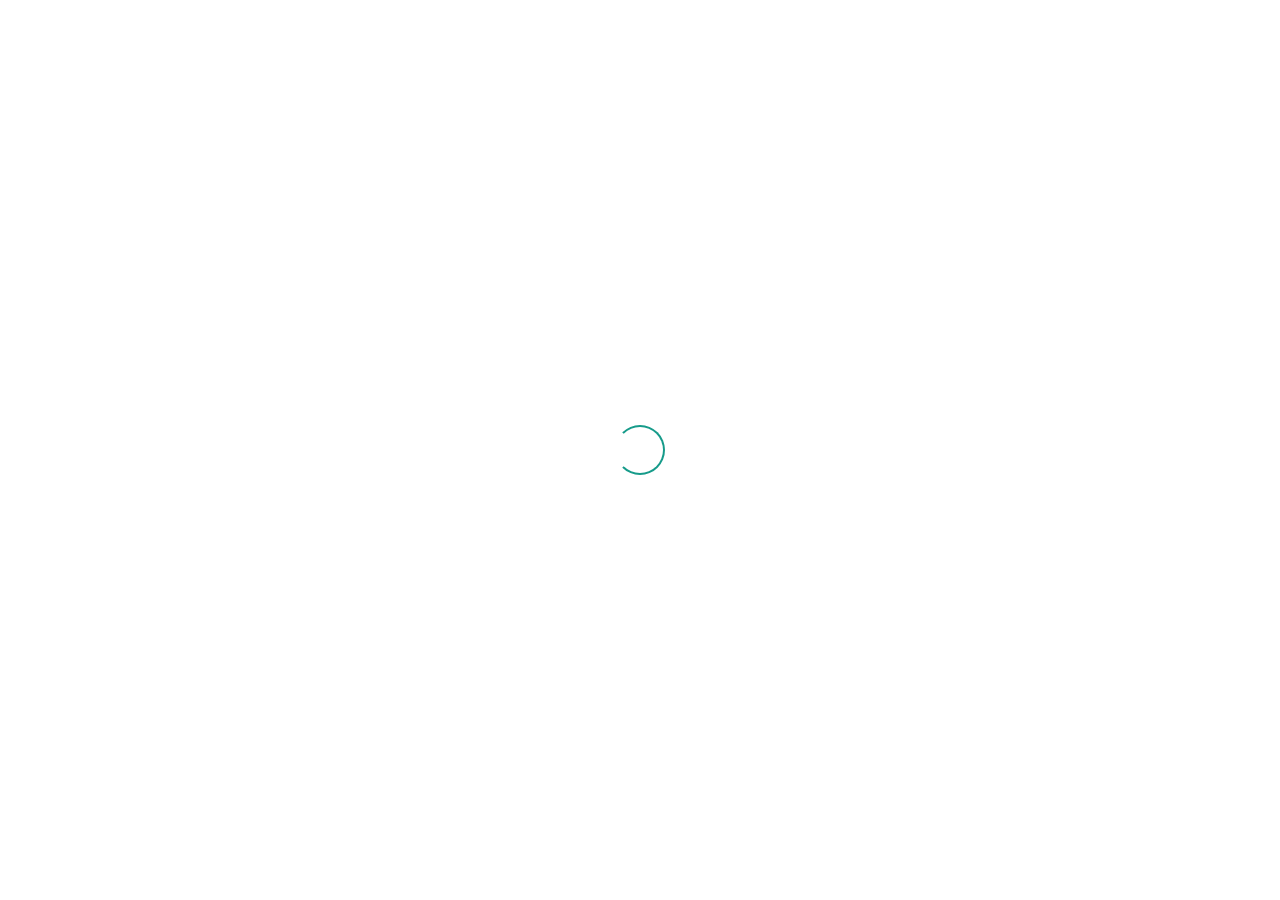
<file: index.html>
<!DOCTYPE html>
<html lang="en">

<head>
    <meta charset="UTF-8">
    <meta http-equiv="X-UA-Compatible" content="IE=edge">
    <meta name="viewport" content="width=device-width, initial-scale=1.0">
    <title>Document</title>
    <link rel="stylesheet" href="assets/css/index.css">
</head>

<body>
    <div class="loader">
        <div class="spinner"></div>
    </div>
    <div class="wrapper">
        <div id="floor">
            <div class="sections">
                <div class="a_block">
                    <svg xmlns="http://www.w3.org/2000/svg" width="205" height="4899" viewBox="0 0 205 4899">
                        <g id="a_block" data-name="a block" transform="translate(-738.042 -881)">
                            <g id="a_block-2" data-name="a block">
                                <rect id="a1" data-name="Rectangle 30" width="180" height="212.87"
                                    transform="translate(758 5564.13)" fill="#9cf" />
                                <rect id="a2" data-name="Rectangle 29" width="180" height="212.87"
                                    transform="translate(758 5351.261)" fill="#9cf" />
                                <rect id="a3" data-name="Rectangle 33" width="180" height="212.87"
                                    transform="translate(758 5138.391)" fill="#9cf" />
                                <rect id="a4" data-name="Rectangle 32" width="180" height="212.87"
                                    transform="translate(758 4925.521)" fill="#9cf" />
                                <rect id="a5" data-name="Rectangle 31" width="180" height="212.869"
                                    transform="translate(758 4712.652)" fill="#9cf" />
                                <rect id="a6" data-name="Rectangle 23" width="180" height="212.87"
                                    transform="translate(758 4499.783)" fill="#9cf" />
                                <rect id="a7" data-name="Rectangle 24" width="180" height="212.87"
                                    transform="translate(758 4286.913)" fill="#9cf" />
                                <rect id="a8" data-name="Rectangle 34" width="180" height="212.87"
                                    transform="translate(758 4074.043)" fill="#9cf" />
                                <rect id="a9" data-name="Rectangle 25" width="180" height="212.87"
                                    transform="translate(758 3861.174)" fill="#9cf" />
                                <rect id="a10" data-name="Rectangle 26" width="180" height="212.87"
                                    transform="translate(758 3648.304)" fill="#9cf" />
                                <rect id="a11" data-name="Rectangle 28" width="180" height="212.869"
                                    transform="translate(758 3435.435)" fill="#9cf" />
                                <rect id="a12" data-name="Rectangle 27" width="180" height="212.87"
                                    transform="translate(758 3222.565)" fill="#9cf" />
                                <rect id="a13" data-name="Rectangle 35" width="180" height="212.87"
                                    transform="translate(758 3009.696)" fill="#9cf" />
                                <rect id="a15" data-name="Rectangle 43" width="180" height="212.87"
                                    transform="translate(758 2583.957)" fill="#9cf" />
                                <rect id="a14" data-name="Rectangle 42" width="180" height="212.869"
                                    transform="translate(758 2796.826)" fill="#9cf" />
                                <rect id="a16" data-name="Rectangle 46" width="180" height="212.87"
                                    transform="translate(758 2371.087)" fill="#9cf" />
                                <rect id="a17" data-name="Rectangle 44" width="180" height="212.87"
                                    transform="translate(758 2158.217)" fill="#9cf" />
                                <rect id="a18" data-name="Rectangle 45" width="180" height="212.869"
                                    transform="translate(758 1945.348)" fill="#9cf" />
                                <rect id="a19" data-name="Rectangle 38" width="180" height="212.87"
                                    transform="translate(758 1732.478)" fill="#9cf" />
                                <rect id="a20" data-name="Rectangle 40" width="180" height="212.87"
                                    transform="translate(758 1519.609)" fill="#9cf" />
                                <rect id="a21" data-name="Rectangle 36" width="180" height="212.87"
                                    transform="translate(758 1306.739)" fill="#9cf" />
                                <rect id="a23" data-name="Rectangle 37" width="180" height="212.87"
                                    transform="translate(758 881)" fill="#9cf" />
                                <rect id="a22" data-name="Rectangle 41" width="180" height="212.87"
                                    transform="translate(758 1093.87)" fill="#9cf" />
                            </g>
                            <g id="ablockline">
                                <line id="Line_21" data-name="Line 21" x2="205" transform="translate(738.042 1093.87)"
                                    fill="none" stroke="#fff" stroke-miterlimit="10" stroke-width="6" />
                                <line id="Line_22" data-name="Line 22" x2="205" transform="translate(738.042 1306.739)"
                                    fill="none" stroke="#fff" stroke-miterlimit="10" stroke-width="6" />
                                <line id="Line_23" data-name="Line 23" x2="205" transform="translate(738.042 1519.609)"
                                    fill="none" stroke="#fff" stroke-miterlimit="10" stroke-width="6" />
                                <line id="Line_24" data-name="Line 24" x2="205" transform="translate(738.042 1732.478)"
                                    fill="none" stroke="#fff" stroke-miterlimit="10" stroke-width="6" />
                                <line id="Line_25" data-name="Line 25" x2="205" transform="translate(738.042 1945.348)"
                                    fill="none" stroke="#fff" stroke-miterlimit="10" stroke-width="6" />
                                <line id="Line_26" data-name="Line 26" x2="205" transform="translate(738.042 2158.217)"
                                    fill="none" stroke="#fff" stroke-miterlimit="10" stroke-width="6" />
                                <line id="Line_27" data-name="Line 27" x2="205" transform="translate(738.042 2371.087)"
                                    fill="none" stroke="#fff" stroke-miterlimit="10" stroke-width="6" />
                                <line id="Line_28" data-name="Line 28" x2="205" transform="translate(738.042 2583.957)"
                                    fill="none" stroke="#fff" stroke-miterlimit="10" stroke-width="6" />
                                <line id="Line_29" data-name="Line 29" x2="205" transform="translate(738.042 2796.826)"
                                    fill="none" stroke="#fff" stroke-miterlimit="10" stroke-width="6" />
                                <line id="Line_30" data-name="Line 30" x2="205" transform="translate(738.042 3009.696)"
                                    fill="none" stroke="#fff" stroke-miterlimit="10" stroke-width="6" />
                                <line id="Line_31" data-name="Line 31" x2="205" transform="translate(738.042 3222.565)"
                                    fill="none" stroke="#fff" stroke-miterlimit="10" stroke-width="6" />
                                <line id="Line_32" data-name="Line 32" x2="205" transform="translate(738.042 3435.435)"
                                    fill="none" stroke="#fff" stroke-miterlimit="10" stroke-width="6" />
                                <line id="Line_33" data-name="Line 33" x2="205" transform="translate(738.042 3648.304)"
                                    fill="none" stroke="#fff" stroke-miterlimit="10" stroke-width="6" />
                                <line id="Line_34" data-name="Line 34" x2="205" transform="translate(738.042 3861.174)"
                                    fill="none" stroke="#fff" stroke-miterlimit="10" stroke-width="6" />
                                <line id="Line_35" data-name="Line 35" x2="205" transform="translate(738.042 4074.043)"
                                    fill="none" stroke="#fff" stroke-miterlimit="10" stroke-width="6" />
                                <line id="Line_36" data-name="Line 36" x2="205" transform="translate(738.042 4286.913)"
                                    fill="none" stroke="#fff" stroke-miterlimit="10" stroke-width="6" />
                                <line id="Line_37" data-name="Line 37" x2="205" transform="translate(738.042 4499.783)"
                                    fill="none" stroke="#fff" stroke-miterlimit="10" stroke-width="6" />
                                <line id="Line_38" data-name="Line 38" x2="205" transform="translate(738.042 4712.652)"
                                    fill="none" stroke="#fff" stroke-miterlimit="10" stroke-width="6" />
                                <line id="Line_39" data-name="Line 39" x2="205" transform="translate(738.042 4925.522)"
                                    fill="none" stroke="#fff" stroke-miterlimit="10" stroke-width="6" />
                                <line id="Line_40" data-name="Line 40" x2="205" transform="translate(738.042 5138.391)"
                                    fill="none" stroke="#fff" stroke-miterlimit="10" stroke-width="6" />
                                <line id="Line_41" data-name="Line 41" x2="205" transform="translate(738.042 5351.261)"
                                    fill="none" stroke="#fff" stroke-miterlimit="10" stroke-width="6" />
                                <line id="Line_42" data-name="Line 42" x2="205" transform="translate(738.042 5564.13)"
                                    fill="none" stroke="#fff" stroke-miterlimit="10" stroke-width="6" />
                                <line id="Line_43" data-name="Line 43" x2="205" transform="translate(738.042 5777)"
                                    fill="none" stroke="#fff" stroke-miterlimit="10" stroke-width="6" />
                            </g>
                            <text id="" transform="translate(848.809 1019.468)" font-size="80"
                                font-family="Arial-BoldMT, Arial" font-weight="700">
                                <tspan x="-44.492" y="0" id="_a23">23</tspan>
                                <tspan x="-44.492" y="213" id="_a22">22</tspan>
                                <tspan x="-44.492" y="426" id="_a21">21</tspan>
                                <tspan x="-44.492" y="639" id="_a20">20</tspan>
                                <tspan x="-44.492" y="852" id="_a19">19</tspan>
                                <tspan x="-44.492" y="1065" id="_a18">18</tspan>
                                <tspan x="-44.492" y="1278" id="_a17">17</tspan>
                                <tspan x="-44.492" y="1491" id="_a16">16</tspan>
                                <tspan x="-44.492" y="1704" id="_a15">15</tspan>
                                <tspan x="-44.492" y="1917" id="_a14">14</tspan>
                                <tspan x="-42.285" y="2130" id="_a13">13</tspan>
                                <tspan x="-44.492" y="2343" id="_a12">12</tspan>
                                <tspan x="-44.492" y="2556" id="_a11">11</tspan>
                                <tspan x="-44.492" y="2769" id="_a10">10</tspan>
                                <tspan x="-22.246" y="2982" id="_a9">9</tspan>
                                <tspan x="-22.246" y="3195" id="_a8">8</tspan>
                                <tspan x="-22.246" y="3408" id="_a7">7</tspan>
                                <tspan x="-22.246" y="3621" id="_a6">6</tspan>
                                <tspan x="-22.246" y="3834" id="_a5">5</tspan>
                                <tspan x="-22.246" y="4047" id="_a4">4</tspan>
                                <tspan x="-22.246" y="4260" id="_a3">3</tspan>
                                <tspan x="-22.246" y="4473" id="_a2">2</tspan>
                                <tspan x="-22.246" y="4686" id="_a1">1</tspan>
                            </text>
                        </g>
                    </svg>
                    <h4>A</h4>
                </div>
                <div class="center_block">
                    <div class="b_block">
                        <svg xmlns="http://www.w3.org/2000/svg" width="2304.552" height="2010.4"
                            viewBox="0 0 2304.552 2010.4">
                            <g id="Group_27" data-name="Group 27" transform="translate(-1591.448 -1458.133)">
                                <g id="b_block" data-name="b block">
                                    <rect id="b8" data-name="Rectangle 54" width="209.683" height="194.4"
                                        transform="translate(1592.8 1459.133)" fill="#000" stroke="#fcfcfc"
                                        stroke-miterlimit="10" stroke-width="2" />
                                    <rect id="b9" data-name="Rectangle 55" width="209.683" height="194.4"
                                        transform="translate(1802.052 1459.133)" fill="none" stroke="#fcfcfc"
                                        stroke-miterlimit="10" stroke-width="2" />
                                    <rect id="b10" data-name="Rectangle 56" width="209.683" height="194.4"
                                        transform="translate(2011.303 1459.133)" fill="none" stroke="#fcfcfc"
                                        stroke-miterlimit="10" stroke-width="2" />
                                    <rect id="b11" data-name="Rectangle 57" width="209.683" height="194.4"
                                        transform="translate(2220.555 1459.133)" fill="none" stroke="#fcfcfc"
                                        stroke-miterlimit="10" stroke-width="2" />
                                    <rect id="b12" data-name="Rectangle 58" width="209.683" height="194.4"
                                        transform="translate(2429.807 1459.133)" fill="none" stroke="#fcfcfc"
                                        stroke-miterlimit="10" stroke-width="2" />
                                    <rect id="b13" data-name="Rectangle 59" width="209.683" height="194.4"
                                        transform="translate(2639.058 1459.133)" fill="none" stroke="#fcfcfc"
                                        stroke-miterlimit="10" stroke-width="2" />
                                    <rect id="b14" data-name="Rectangle 60" width="209.683" height="194.4"
                                        transform="translate(2848.31 1459.133)" fill="none" stroke="#fcfcfc"
                                        stroke-miterlimit="10" stroke-width="2" />
                                    <rect id="b15" data-name="Rectangle 61" width="209.683" height="194.4"
                                        transform="translate(3057.562 1459.133)" fill="none" stroke="#fcfcfc"
                                        stroke-miterlimit="10" stroke-width="2" />
                                    <rect id="b16" data-name="Rectangle 62" width="209.683" height="194.4"
                                        transform="translate(3266.813 1459.133)" fill="none" stroke="#fcfcfc"
                                        stroke-miterlimit="10" stroke-width="2" />
                                    <rect id="b17" data-name="Rectangle 63" width="209.683" height="194.4"
                                        transform="translate(3476.065 1459.133)" fill="none" stroke="#fcfcfc"
                                        stroke-miterlimit="10" stroke-width="2" />
                                    <rect id="b18" data-name="Rectangle 64" width="209.683" height="194.4"
                                        transform="translate(3685.317 1459.133)" fill="none" stroke="#fcfcfc"
                                        stroke-miterlimit="10" stroke-width="2" />
                                    <rect id="b1" data-name="Rectangle 65" width="209.683" height="194.4"
                                        transform="translate(1592.8 3273.133)" fill="none" stroke="#fcfcfc"
                                        stroke-miterlimit="10" stroke-width="2" />
                                    <rect id="b35" data-name="Rectangle 66" width="209.683" height="194.4"
                                        transform="translate(1802.052 3273.133)" fill="none" stroke="#fcfcfc"
                                        stroke-miterlimit="10" stroke-width="2" />
                                    <rect id="b34" data-name="Rectangle 67" width="209.683" height="194.4"
                                        transform="translate(2011.303 3273.133)" fill="none" stroke="#fcfcfc"
                                        stroke-miterlimit="10" stroke-width="2" />
                                    <rect id="b33" data-name="Rectangle 68" width="209.683" height="194.4"
                                        transform="translate(2220.555 3273.133)" fill="none" stroke="#fcfcfc"
                                        stroke-miterlimit="10" stroke-width="2" />
                                    <rect id="b32" data-name="Rectangle 69" width="209.683" height="194.4"
                                        transform="translate(2429.807 3273.133)" fill="none" stroke="#fcfcfc"
                                        stroke-miterlimit="10" stroke-width="2" />
                                    <rect id="b31" data-name="Rectangle 70" width="209.683" height="194.4"
                                        transform="translate(2639.058 3273.133)" fill="none" stroke="#fcfcfc"
                                        stroke-miterlimit="10" stroke-width="2" />
                                    <rect id="b30" data-name="Rectangle 71" width="209.683" height="194.4"
                                        transform="translate(2848.31 3273.133)" fill="none" stroke="#fcfcfc"
                                        stroke-miterlimit="10" stroke-width="2" />
                                    <rect id="b29" data-name="Rectangle 72" width="209.683" height="194.4"
                                        transform="translate(3057.562 3273.133)" fill="none" stroke="#fcfcfc"
                                        stroke-miterlimit="10" stroke-width="2" />
                                    <rect id="b28" data-name="Rectangle 73" width="209.683" height="194.4"
                                        transform="translate(3266.813 3273.133)" fill="none" stroke="#fcfcfc"
                                        stroke-miterlimit="10" stroke-width="2" />
                                    <rect id="b27" data-name="Rectangle 74" width="209.683" height="194.4"
                                        transform="translate(3476.065 3273.133)" fill="none" stroke="#fcfcfc"
                                        stroke-miterlimit="10" stroke-width="2" />
                                    <rect id="b26" data-name="Rectangle 75" width="209.683" height="194.4"
                                        transform="translate(3685.317 3273.133)" fill="none" stroke="#fcfcfc"
                                        stroke-miterlimit="10" stroke-width="2" />
                                    <g id="Group_15" data-name="Group 15">
                                        <rect id="b25" data-name="Rectangle 76" width="365.005" height="194.4"
                                            transform="translate(3693.448 3273) rotate(-90)" fill="none"
                                            stroke="#fcfcfc" stroke-miterlimit="10" stroke-width="2" />
                                        <rect id="b24" data-name="Rectangle 77" width="209.683" height="194.4"
                                            transform="translate(3693.448 2908.427) rotate(-90)" fill="none"
                                            stroke="#fcfcfc" stroke-miterlimit="10" stroke-width="2" />
                                        <rect id="b23" data-name="Rectangle 78" width="209.683" height="194.4"
                                            transform="translate(3693.448 2699.175) rotate(-90)" fill="none"
                                            stroke="#fcfcfc" stroke-miterlimit="10" stroke-width="2" />
                                        <rect id="b22" data-name="Rectangle 79" width="209.683" height="194.4"
                                            transform="translate(3693.448 2489.923) rotate(-90)" fill="none"
                                            stroke="#fcfcfc" stroke-miterlimit="10" stroke-width="2" />
                                        <rect id="b21" data-name="Rectangle 80" width="209.683" height="194.4"
                                            transform="translate(3693.448 2280.672) rotate(-90)" fill="none"
                                            stroke="#fcfcfc" stroke-miterlimit="10" stroke-width="2" />
                                        <rect id="b20" data-name="Rectangle 81" width="209.683" height="194.4"
                                            transform="translate(3693.448 2071.42) rotate(-90)" fill="none"
                                            stroke="#fcfcfc" stroke-miterlimit="10" stroke-width="2" />
                                        <rect id="b19" data-name="Rectangle 82" width="209.683" height="194.4"
                                            transform="translate(3693.448 1862.168) rotate(-90)" fill="none"
                                            stroke="#fcfcfc" stroke-miterlimit="10" stroke-width="2" />
                                    </g>
                                    <g id="Group_16" data-name="Group 16">
                                        <rect id="b2" data-name="Rectangle 83" width="335" height="194.4"
                                            transform="translate(1592.448 3274) rotate(-90)" fill="none"
                                            stroke="#fcfcfc" stroke-miterlimit="10" stroke-width="2" />
                                        <rect id="b3" data-name="Rectangle 84" width="209.683" height="194.4"
                                            transform="translate(1592.448 2939.427) rotate(-90)" fill="none"
                                            stroke="#fcfcfc" stroke-miterlimit="10" stroke-width="2" />
                                        <rect id="b4" data-name="Rectangle 85" width="209.683" height="194.4"
                                            transform="translate(1592.448 2730.175) rotate(-90)" fill="none"
                                            stroke="#fcfcfc" stroke-miterlimit="10" stroke-width="2" />
                                        <rect id="b5" data-name="Rectangle 86" width="301.012" height="194.4"
                                            transform="translate(1592.448 2373) rotate(-90)" fill="none"
                                            stroke="#fcfcfc" stroke-miterlimit="10" stroke-width="2" />
                                        <rect id="b6" data-name="Rectangle 87" width="209.683" height="194.4"
                                            transform="translate(1592.448 2072.42) rotate(-90)" fill="none"
                                            stroke="#fcfcfc" stroke-miterlimit="10" stroke-width="2" />
                                        <rect id="b7" data-name="Rectangle 88" width="209.683" height="194.4"
                                            transform="translate(1592.448 1863.168) rotate(-90)" fill="none"
                                            stroke="#fcfcfc" stroke-miterlimit="10" stroke-width="2" />
                                    </g>
                                </g>
                                <g id="b_block_seat" data-name="b block seat">
                                    <text id="_b5" data-name="1" transform="translate(1689.809 2246.468)" font-size="80"
                                        font-family="Arial-BoldMT, Arial" font-weight="700">
                                        <tspan x="-22.246" y="0">5</tspan>
                                    </text>
                                    <text id="_b6" data-name="2" transform="translate(1689.809 2001.468)" font-size="80"
                                        font-family="Arial-BoldMT, Arial" font-weight="700">
                                        <tspan x="-22.246" y="0">6</tspan>
                                    </text>
                                    <text id="_b7" data-name="3" transform="translate(1689.809 1793.468)" font-size="80"
                                        font-family="Arial-BoldMT, Arial" font-weight="700">
                                        <tspan x="-22.246" y="0">7</tspan>
                                    </text>
                                    <text id="_b8" data-name="4" transform="translate(1697.809 1579.105)" font-size="80"
                                        font-family="Arial-BoldMT, Arial" font-weight="700">
                                        <tspan x="-22.246" y="0">8</tspan>
                                    </text>
                                    <text id="_b9" data-name="5" transform="translate(1906.809 1579.105)" font-size="80"
                                        font-family="Arial-BoldMT, Arial" font-weight="700">
                                        <tspan x="-22.246" y="0">9</tspan>
                                    </text>
                                    <text id="_b10" data-name="6" transform="translate(2126.809 1579.105)"
                                        font-size="80" font-family="Arial-BoldMT, Arial" font-weight="700">
                                        <tspan x="-22.246" y="0">10</tspan>
                                    </text>
                                    <text id="_b11" data-name="7" transform="translate(2325.809 1579.105)"
                                        font-size="80" font-family="Arial-BoldMT, Arial" font-weight="700">
                                        <tspan x="-22.246" y="0">11</tspan>
                                    </text>
                                    <text id="_b12" data-name="8" transform="translate(2544.809 1579.105)"
                                        font-size="80" font-family="Arial-BoldMT, Arial" font-weight="700">
                                        <tspan x="-22.246" y="0">12</tspan>
                                    </text>
                                    <text id="_b13" data-name="9" transform="translate(2742.809 1579.105)"
                                        font-size="80" font-family="Arial-BoldMT, Arial" font-weight="700">
                                        <tspan x="-22.246" y="0">13</tspan>
                                    </text>
                                    <text id="_b14" data-name="10" transform="translate(2961.809 1579.105)"
                                        font-size="80" font-family="Arial-BoldMT, Arial" font-weight="700">
                                        <tspan x="-44.492" y="0">14</tspan>
                                    </text>
                                    <text id="_b15" data-name="11" transform="translate(3162.809 1579.105)"
                                        font-size="80" font-family="Arial-BoldMT, Arial" font-weight="700">
                                        <tspan x="-42.285" y="0">15</tspan>
                                    </text>
                                    <text id="_b16" data-name="12" transform="translate(3371.809 1579.105)"
                                        font-size="80" font-family="Arial-BoldMT, Arial" font-weight="700">
                                        <tspan x="-44.492" y="0">16</tspan>
                                    </text>
                                    <text id="_b17" data-name="13" transform="translate(3580.809 1579.105)"
                                        font-size="80" font-family="Arial-BoldMT, Arial" font-weight="700">
                                        <tspan x="-44.492" y="0">17</tspan>
                                    </text>
                                    <text id="_b18" data-name="14" transform="translate(3797.809 1579.105)"
                                        font-size="80" font-family="Arial-BoldMT, Arial" font-weight="700">
                                        <tspan x="-44.492" y="0">18</tspan>
                                    </text>
                                    <text id="_b19" data-name="15" transform="translate(3797.809 1793.105)"
                                        font-size="80" font-family="Arial-BoldMT, Arial" font-weight="700">
                                        <tspan x="-44.492" y="0">19</tspan>
                                    </text>
                                    <text id="_b20" data-name="16" transform="translate(3797.809 1995.105)"
                                        font-size="80" font-family="Arial-BoldMT, Arial" font-weight="700">
                                        <tspan x="-44.492" y="0">20</tspan>
                                    </text>
                                    <text id="_b21" data-name="17" transform="translate(3797.809 2203.104)"
                                        font-size="80" font-family="Arial-BoldMT, Arial" font-weight="700">
                                        <tspan x="-44.492" y="0">21</tspan>
                                    </text>
                                    <text id="_b22" data-name="18" transform="translate(3797.809 2417.104)"
                                        font-size="80" font-family="Arial-BoldMT, Arial" font-weight="700">
                                        <tspan x="-44.492" y="0">22</tspan>
                                    </text>
                                    <text id="_b23" data-name="19" transform="translate(3797.809 2616.104)"
                                        font-size="80" font-family="Arial-BoldMT, Arial" font-weight="700">
                                        <tspan x="-44.492" y="0">23</tspan>
                                    </text>
                                    <text id="_b24" data-name="20" transform="translate(3797.809 2826.104)"
                                        font-size="80" font-family="Arial-BoldMT, Arial" font-weight="700">
                                        <tspan x="-44.492" y="0">24</tspan>
                                    </text>
                                    <text id="_b25" data-name="21" transform="translate(3797.809 3112.104)"
                                        font-size="80" font-family="Arial-BoldMT, Arial" font-weight="700">
                                        <tspan x="-44.492" y="0">25</tspan>
                                    </text>
                                    <text id="_b26" data-name="22" transform="translate(3797.809 3408.104)"
                                        font-size="80" font-family="Arial-BoldMT, Arial" font-weight="700">
                                        <tspan x="-44.492" y="0">26</tspan>
                                    </text>
                                    <text id="_b27" data-name="23" transform="translate(3580.809 3408.104)"
                                        font-size="80" font-family="Arial-BoldMT, Arial" font-weight="700">
                                        <tspan x="-44.492" y="0">27</tspan>
                                    </text>
                                    <text id="_b28" data-name="24" transform="translate(3371.809 3408.104)"
                                        font-size="80" font-family="Arial-BoldMT, Arial" font-weight="700">
                                        <tspan x="-44.492" y="0">28</tspan>
                                    </text>
                                    <text id="_b29" data-name="25" transform="translate(3152.809 3408.104)"
                                        font-size="80" font-family="Arial-BoldMT, Arial" font-weight="700">
                                        <tspan x="-44.492" y="0">29</tspan>
                                    </text>
                                    <text id="_b30" data-name="26" transform="translate(2961.809 3408.104)"
                                        font-size="80" font-family="Arial-BoldMT, Arial" font-weight="700">
                                        <tspan x="-44.492" y="0">30</tspan>
                                    </text>
                                    <text id="_b31" data-name="27" transform="translate(2751.809 3408.104)"
                                        font-size="80" font-family="Arial-BoldMT, Arial" font-weight="700">
                                        <tspan x="-44.492" y="0">31</tspan>
                                    </text>
                                    <text id="_b32" data-name="28" transform="translate(2544.809 3408.104)"
                                        font-size="80" font-family="Arial-BoldMT, Arial" font-weight="700">
                                        <tspan x="-44.492" y="0">32</tspan>
                                    </text>
                                    <text id="_b33" data-name="29" transform="translate(2325.809 3408.104)"
                                        font-size="80" font-family="Arial-BoldMT, Arial" font-weight="700">
                                        <tspan x="-44.492" y="0">33</tspan>
                                    </text>
                                    <text id="_b34" data-name="30" transform="translate(2115.809 3408.104)"
                                        font-size="80" font-family="Arial-BoldMT, Arial" font-weight="700">
                                        <tspan x="-44.492" y="0">34</tspan>
                                    </text>
                                    <text id="_b35" data-name="31" transform="translate(1906.809 3408.104)"
                                        font-size="80" font-family="Arial-BoldMT, Arial" font-weight="700">
                                        <tspan x="-44.492" y="0">35</tspan>
                                    </text>
                                    <text id="_b1" data-name="32" transform="translate(1705.809 3408.104)"
                                        font-size="80" font-family="Arial-BoldMT, Arial" font-weight="700">
                                        <tspan x="-44.492" y="0">1</tspan>
                                    </text>
                                    <text id="_b2" data-name="33" transform="translate(1697.809 3138.104)"
                                        font-size="80" font-family="Arial-BoldMT, Arial" font-weight="700">
                                        <tspan x="-44.492" y="0">2</tspan>
                                    </text>
                                    <text id="_b3" data-name="34" transform="translate(1689.809 2855.104)"
                                        font-size="80" font-family="Arial-BoldMT, Arial" font-weight="700">
                                        <tspan x="-44.492" y="0">3</tspan>
                                    </text>
                                    <text id="_b4" data-name="35" transform="translate(1689.809 2657.104)"
                                        font-size="80" font-family="Arial-BoldMT, Arial" font-weight="700">
                                        <tspan x="-44.492" y="0">4</tspan>
                                    </text>
                                </g>
                            </g>
                        </svg>
                        <h4>B</h4>
                    </div>
                    <div class="c_block">
                        <svg xmlns="http://www.w3.org/2000/svg" width="2304.552" height="2010.4"
                            viewBox="0 0 2304.552 2010.4">
                            <g id="Group_26" data-name="Group 26" transform="translate(-1591.448 -4309.133)">
                                <g id="block_c" data-name="block c">
                                    <rect id="c8" data-name="Rectangle 159" width="209.683" height="194.4"
                                        transform="translate(1592.8 4310.133)" fill="none" stroke="#fcfcfc"
                                        stroke-miterlimit="10" stroke-width="2" />
                                    <rect id="c9" data-name="Rectangle 160" width="209.683" height="194.4"
                                        transform="translate(1802.052 4310.133)" fill="none" stroke="#fcfcfc"
                                        stroke-miterlimit="10" stroke-width="2" />
                                    <rect id="c10" data-name="Rectangle 161" width="209.683" height="194.4"
                                        transform="translate(2011.303 4310.133)" fill="none" stroke="#fcfcfc"
                                        stroke-miterlimit="10" stroke-width="2" />
                                    <rect id="c11" data-name="Rectangle 162" width="209.683" height="194.4"
                                        transform="translate(2220.555 4310.133)" fill="none" stroke="#fcfcfc"
                                        stroke-miterlimit="10" stroke-width="2" />
                                    <rect id="c12" data-name="Rectangle 163" width="209.683" height="194.4"
                                        transform="translate(2429.807 4310.133)" fill="none" stroke="#fcfcfc"
                                        stroke-miterlimit="10" stroke-width="2" />
                                    <rect id="c13" data-name="Rectangle 164" width="209.683" height="194.4"
                                        transform="translate(2639.058 4310.133)" fill="none" stroke="#fcfcfc"
                                        stroke-miterlimit="10" stroke-width="2" />
                                    <rect id="c14" data-name="Rectangle 165" width="209.683" height="194.4"
                                        transform="translate(2848.31 4310.133)" fill="none" stroke="#fcfcfc"
                                        stroke-miterlimit="10" stroke-width="2" />
                                    <rect id="c15" data-name="Rectangle 166" width="209.683" height="194.4"
                                        transform="translate(3057.562 4310.133)" fill="none" stroke="#fcfcfc"
                                        stroke-miterlimit="10" stroke-width="2" />
                                    <rect id="c16" data-name="Rectangle 167" width="209.683" height="194.4"
                                        transform="translate(3266.813 4310.133)" fill="none" stroke="#fcfcfc"
                                        stroke-miterlimit="10" stroke-width="2" />
                                    <rect id="c17" data-name="Rectangle 168" width="209.683" height="194.4"
                                        transform="translate(3476.065 4310.133)" fill="none" stroke="#fcfcfc"
                                        stroke-miterlimit="10" stroke-width="2" />
                                    <rect id="c18" data-name="Rectangle 169" width="209.683" height="194.4"
                                        transform="translate(3685.317 4310.133)" fill="none" stroke="#fcfcfc"
                                        stroke-miterlimit="10" stroke-width="2" />
                                    <rect id="c1" data-name="Rectangle 170" width="209.683" height="194.4"
                                        transform="translate(1592.8 6124.133)" fill="none" stroke="#fcfcfc"
                                        stroke-miterlimit="10" stroke-width="2" />
                                    <rect id="c35" data-name="Rectangle 171" width="209.683" height="194.4"
                                        transform="translate(1802.052 6124.133)" fill="none" stroke="#fcfcfc"
                                        stroke-miterlimit="10" stroke-width="2" />
                                    <rect id="c34" data-name="Rectangle 172" width="209.683" height="194.4"
                                        transform="translate(2011.303 6124.133)" fill="none" stroke="#fcfcfc"
                                        stroke-miterlimit="10" stroke-width="2" />
                                    <rect id="c33" data-name="Rectangle 173" width="209.683" height="194.4"
                                        transform="translate(2220.555 6124.133)" fill="none" stroke="#fcfcfc"
                                        stroke-miterlimit="10" stroke-width="2" />
                                    <rect id="c32" data-name="Rectangle 174" width="209.683" height="194.4"
                                        transform="translate(2429.807 6124.133)" fill="none" stroke="#fcfcfc"
                                        stroke-miterlimit="10" stroke-width="2" />
                                    <rect id="c31" data-name="Rectangle 175" width="209.683" height="194.4"
                                        transform="translate(2639.058 6124.133)" fill="none" stroke="#fcfcfc"
                                        stroke-miterlimit="10" stroke-width="2" />
                                    <rect id="c30" data-name="Rectangle 176" width="209.683" height="194.4"
                                        transform="translate(2848.31 6124.133)" fill="none" stroke="#fcfcfc"
                                        stroke-miterlimit="10" stroke-width="2" />
                                    <rect id="c29" data-name="Rectangle 177" width="209.683" height="194.4"
                                        transform="translate(3057.562 6124.133)" fill="none" stroke="#fcfcfc"
                                        stroke-miterlimit="10" stroke-width="2" />
                                    <rect id="c28" data-name="Rectangle 178" width="209.683" height="194.4"
                                        transform="translate(3266.813 6124.133)" fill="none" stroke="#fcfcfc"
                                        stroke-miterlimit="10" stroke-width="2" />
                                    <rect id="c27" data-name="Rectangle 179" width="209.683" height="194.4"
                                        transform="translate(3476.065 6124.133)" fill="none" stroke="#fcfcfc"
                                        stroke-miterlimit="10" stroke-width="2" />
                                    <rect id="c26" data-name="Rectangle 180" width="209.683" height="194.4"
                                        transform="translate(3685.317 6124.133)" fill="none" stroke="#fcfcfc"
                                        stroke-miterlimit="10" stroke-width="2" />
                                    <g id="Group_24" data-name="Group 24">
                                        <rect id="c25" data-name="Rectangle 181" width="365.005" height="194.4"
                                            transform="translate(3693.448 6124) rotate(-90)" fill="none"
                                            stroke="#fcfcfc" stroke-miterlimit="10" stroke-width="2" />
                                        <rect id="c24" data-name="Rectangle 182" width="209.683" height="194.4"
                                            transform="translate(3693.448 5759.427) rotate(-90)" fill="none"
                                            stroke="#fcfcfc" stroke-miterlimit="10" stroke-width="2" />
                                        <rect id="c23" data-name="Rectangle 183" width="209.683" height="194.4"
                                            transform="translate(3693.448 5550.175) rotate(-90)" fill="none"
                                            stroke="#fcfcfc" stroke-miterlimit="10" stroke-width="2" />
                                        <rect id="c22" data-name="Rectangle 184" width="209.683" height="194.4"
                                            transform="translate(3693.448 5340.923) rotate(-90)" fill="none"
                                            stroke="#fcfcfc" stroke-miterlimit="10" stroke-width="2" />
                                        <rect id="c21" data-name="Rectangle 185" width="209.683" height="194.4"
                                            transform="translate(3693.448 5131.672) rotate(-90)" fill="none"
                                            stroke="#fcfcfc" stroke-miterlimit="10" stroke-width="2" />
                                        <rect id="c20" data-name="Rectangle 186" width="209.683" height="194.4"
                                            transform="translate(3693.448 4922.42) rotate(-90)" fill="none"
                                            stroke="#fcfcfc" stroke-miterlimit="10" stroke-width="2" />
                                        <rect id="c19" data-name="Rectangle 187" width="209.683" height="194.4"
                                            transform="translate(3693.448 4713.168) rotate(-90)" fill="none"
                                            stroke="#fcfcfc" stroke-miterlimit="10" stroke-width="2" />
                                    </g>
                                    <g id="Group_25" data-name="Group 25">
                                        <rect id="c2" data-name="Rectangle 188" width="335" height="194.4"
                                            transform="translate(1592.448 6125) rotate(-90)" fill="none"
                                            stroke="#fcfcfc" stroke-miterlimit="10" stroke-width="2" />
                                        <rect id="c3" data-name="Rectangle 189" width="209.683" height="194.4"
                                            transform="translate(1592.448 5790.427) rotate(-90)" fill="none"
                                            stroke="#fcfcfc" stroke-miterlimit="10" stroke-width="2" />
                                        <rect id="c4" data-name="Rectangle 190" width="209.683" height="194.4"
                                            transform="translate(1592.448 5581.175) rotate(-90)" fill="none"
                                            stroke="#fcfcfc" stroke-miterlimit="10" stroke-width="2" />
                                        <rect id="c5" data-name="Rectangle 191" width="301.012" height="194.4"
                                            transform="translate(1592.449 5224) rotate(-90)" fill="none"
                                            stroke="#fcfcfc" stroke-miterlimit="10" stroke-width="2" />
                                        <rect id="c6" data-name="Rectangle 192" width="209.683" height="194.4"
                                            transform="translate(1592.448 4923.42) rotate(-90)" fill="none"
                                            stroke="#fcfcfc" stroke-miterlimit="10" stroke-width="2" />
                                        <rect id="c7" data-name="Rectangle 193" width="209.683" height="194.4"
                                            transform="translate(1592.448 4714.168) rotate(-90)" fill="none"
                                            stroke="#fcfcfc" stroke-miterlimit="10" stroke-width="2" />
                                    </g>
                                </g>
                                <g id="c_block_seat" data-name="c block seat">
                                    <text data-name="1" transform="translate(1674.809 5097.468)" font-size="80"
                                        font-family="Arial-BoldMT, Arial" font-weight="700">
                                        <tspan x="-22.246" y="0" title="test" id="_c5">5</tspan>
                                    </text>
                                    <text data-name="2" transform="translate(1674.809 4852.468)" font-size="80"
                                        font-family="Arial-BoldMT, Arial" font-weight="700">
                                        <tspan x="-22.246" y="0" id="_c6">6</tspan>
                                    </text>
                                    <text data-name="3" transform="translate(1674.809 4644.468)" font-size="80"
                                        font-family="Arial-BoldMT, Arial" font-weight="700">
                                        <tspan x="-22.246" y="0" id="_c7">7</tspan>
                                    </text>
                                    <text data-name="4" transform="translate(1682.809 4430.104)" font-size="80"
                                        font-family="Arial-BoldMT, Arial" font-weight="700">
                                        <tspan x="-22.246" y="0" id="_c8">8</tspan>
                                    </text>
                                    <text data-name="5" transform="translate(1891.809 4430.104)" font-size="80"
                                        font-family="Arial-BoldMT, Arial" font-weight="700">
                                        <tspan x="-22.246" y="0" id="_c9">9</tspan>
                                    </text>
                                    <text data-name="6" transform="translate(2111.809 4430.104)" font-size="80"
                                        font-family="Arial-BoldMT, Arial" font-weight="700">
                                        <tspan x="-22.246" y="0" id="_c10">10</tspan>
                                    </text>
                                    <text data-name="7" transform="translate(2310.809 4430.104)" font-size="80"
                                        font-family="Arial-BoldMT, Arial" font-weight="700">
                                        <tspan x="-22.246" y="0" id="_c11">11</tspan>
                                    </text>
                                    <text id="_8" data-name="8" transform="translate(2529.809 4430.104)" font-size="80"
                                        font-family="Arial-BoldMT, Arial" font-weight="700">
                                        <tspan x="-22.246" y="0" id="_c12">12</tspan>
                                    </text>
                                    <text id="_9" data-name="9" transform="translate(2727.809 4430.104)" font-size="80"
                                        font-family="Arial-BoldMT, Arial" font-weight="700">
                                        <tspan x="-22.246" y="0" id="_c13">13</tspan>
                                    </text>
                                    <text id="_10" data-name="10" transform="translate(2946.809 4430.104)"
                                        font-size="80" font-family="Arial-BoldMT, Arial" font-weight="700">
                                        <tspan x="-44.492" y="0" id="_c14">14</tspan>
                                    </text>
                                    <text id="_11" data-name="11" transform="translate(3147.809 4430.104)"
                                        font-size="80" font-family="Arial-BoldMT, Arial" font-weight="700">
                                        <tspan x="-42.285" y="0" id="_c15">15</tspan>
                                    </text>
                                    <text id="_12" data-name="12" transform="translate(3356.809 4430.104)"
                                        font-size="80" font-family="Arial-BoldMT, Arial" font-weight="700">
                                        <tspan x="-44.492" y="0" id="_c16">16</tspan>
                                    </text>
                                    <text id="_13" data-name="13" transform="translate(3565.809 4430.104)"
                                        font-size="80" font-family="Arial-BoldMT, Arial" font-weight="700">
                                        <tspan x="-44.492" y="0" id="_c17">17</tspan>
                                    </text>
                                    <text id="_14" data-name="14" transform="translate(3782.809 4430.104)"
                                        font-size="80" font-family="Arial-BoldMT, Arial" font-weight="700">
                                        <tspan x="-44.492" y="0" id="_c18">18</tspan>
                                    </text>
                                    <text id="_15" data-name="15" transform="translate(3782.809 4644.104)"
                                        font-size="80" font-family="Arial-BoldMT, Arial" font-weight="700">
                                        <tspan x="-44.492" y="0" id="_c19">19</tspan>
                                    </text>
                                    <text id="_16" data-name="16" transform="translate(3782.809 4846.104)"
                                        font-size="80" font-family="Arial-BoldMT, Arial" font-weight="700">
                                        <tspan x="-44.492" y="0" id="_c20">20</tspan>
                                    </text>
                                    <text id="_17" data-name="17" transform="translate(3782.809 5054.104)"
                                        font-size="80" font-family="Arial-BoldMT, Arial" font-weight="700">
                                        <tspan x="-44.492" y="0" id="_c21">21</tspan>
                                    </text>
                                    <text id="_18" data-name="18" transform="translate(3782.809 5268.104)"
                                        font-size="80" font-family="Arial-BoldMT, Arial" font-weight="700">
                                        <tspan x="-44.492" y="0" id="_c22">22</tspan>
                                    </text>
                                    <text id="_19" data-name="19" transform="translate(3782.809 5467.104)"
                                        font-size="80" font-family="Arial-BoldMT, Arial" font-weight="700">
                                        <tspan x="-44.492" y="0" id="_c23">23</tspan>
                                    </text>
                                    <text id="_20" data-name="20" transform="translate(3782.809 5677.104)"
                                        font-size="80" font-family="Arial-BoldMT, Arial" font-weight="700">
                                        <tspan x="-44.492" y="0" id="_c24">24</tspan>
                                    </text>
                                    <text id="_21" data-name="21" transform="translate(3782.809 5963.104)"
                                        font-size="80" font-family="Arial-BoldMT, Arial" font-weight="700">
                                        <tspan x="-44.492" y="0" id="_c25">25</tspan>
                                    </text>
                                    <text id="_22" data-name="22" transform="translate(3782.809 6259.104)"
                                        font-size="80" font-family="Arial-BoldMT, Arial" font-weight="700">
                                        <tspan x="-44.492" y="0" id="_c26">26</tspan>
                                    </text>
                                    <text id="_23" data-name="23" transform="translate(3565.809 6259.104)"
                                        font-size="80" font-family="Arial-BoldMT, Arial" font-weight="700">
                                        <tspan x="-44.492" y="0" id="_c27">27</tspan>
                                    </text>
                                    <text id="_24" data-name="24" transform="translate(3356.809 6259.104)"
                                        font-size="80" font-family="Arial-BoldMT, Arial" font-weight="700">
                                        <tspan x="-44.492" y="0" id="_c28">28</tspan>
                                    </text>
                                    <text id="_25" data-name="25" transform="translate(3137.809 6259.104)"
                                        font-size="80" font-family="Arial-BoldMT, Arial" font-weight="700">
                                        <tspan x="-44.492" y="0" id="_c29">29</tspan>
                                    </text>
                                    <text id="_26" data-name="26" transform="translate(2946.809 6259.104)"
                                        font-size="80" font-family="Arial-BoldMT, Arial" font-weight="700">
                                        <tspan x="-44.492" y="0" id="_c30">30</tspan>
                                    </text>
                                    <text id="_27" data-name="27" transform="translate(2736.809 6259.104)"
                                        font-size="80" font-family="Arial-BoldMT, Arial" font-weight="700">
                                        <tspan x="-44.492" y="0" id="_c31">31</tspan>
                                    </text>
                                    <text id="_28" data-name="28" transform="translate(2529.809 6259.104)"
                                        font-size="80" font-family="Arial-BoldMT, Arial" font-weight="700">
                                        <tspan x="-44.492" y="0" id="_c32">32</tspan>
                                    </text>
                                    <text id="_29" data-name="29" transform="translate(2310.809 6259.104)"
                                        font-size="80" font-family="Arial-BoldMT, Arial" font-weight="700">
                                        <tspan x="-44.492" y="0" id="_c33">33</tspan>
                                    </text>
                                    <text id="_30" data-name="30" transform="translate(2100.809 6259.104)"
                                        font-size="80" font-family="Arial-BoldMT, Arial" font-weight="700">
                                        <tspan x="-44.492" y="0" id="_c34">34</tspan>
                                    </text>
                                    <text id="_31" data-name="31" transform="translate(1891.809 6259.104)"
                                        font-size="80" font-family="Arial-BoldMT, Arial" font-weight="700">
                                        <tspan x="-44.492" y="0" id="_c35">35</tspan>
                                    </text>
                                    <text id="_32" data-name="32" transform="translate(1690.809 6259.104)"
                                        font-size="80" font-family="Arial-BoldMT, Arial" font-weight="700">
                                        <tspan x="-44.492" y="0" id="_c1">1</tspan>
                                    </text>
                                    <text id="_33" data-name="33" transform="translate(1682.809 5989.104)"
                                        font-size="80" font-family="Arial-BoldMT, Arial" font-weight="700">
                                        <tspan x="-44.492" y="0" id="_c2">2</tspan>
                                    </text>
                                    <text id="_34" data-name="34" transform="translate(1674.809 5706.104)"
                                        font-size="80" font-family="Arial-BoldMT, Arial" font-weight="700">
                                        <tspan x="-44.492" y="0" id="_c3">3</tspan>
                                    </text>
                                    <text id="_35" data-name="35" transform="translate(1674.809 5508.104)"
                                        font-size="80" font-family="Arial-BoldMT, Arial" font-weight="700">
                                        <tspan x="-44.492" y="0" id="_c4">4</tspan>
                                    </text>
                                </g>

                            </g>
                        </svg>
                        <h4>C</h4>
                    </div>
                </div>
                <div class="d_block">
                    <svg xmlns="http://www.w3.org/2000/svg" width="236" height="4323" viewBox="0 0 236 4323">
                        <g id="Group_35" data-name="Group 35" transform="translate(-4494 -1457)">
                            <g id="d_block_seat" data-name="d block seat">
                                <rect id="d14" data-name="Rectangle 3" width="180" height="215.85"
                                    transform="translate(4527 2755.1)" fill="#9cf" />
                                <rect id="d13" data-name="Rectangle 4" width="180" height="215.85"
                                    transform="translate(4527 2970.95)" fill="#9cf" />
                                <rect id="d11" data-name="Rectangle 5" width="180" height="215.85"
                                    transform="translate(4527 3402.65)" fill="#9cf" />
                                <rect id="d15" data-name="Rectangle 6" width="180" height="215.85"
                                    transform="translate(4527 2539.25)" fill="#9cf" />
                                <rect id="d12" data-name="Rectangle 7" width="180" height="215.85"
                                    transform="translate(4527 3186.8)" fill="#9cf" />
                                <rect id="d18" data-name="Rectangle 8" width="180" height="215.85"
                                    transform="translate(4527 1891.7)" fill="#9cf" />
                                <rect id="d19" data-name="Rectangle 9" width="180" height="215.85"
                                    transform="translate(4527 1675.85)" fill="#9cf" />
                                <rect id="d17" data-name="Rectangle 10" width="180" height="215.85"
                                    transform="translate(4527 2107.55)" fill="#9cf" />
                                <rect id="d16" data-name="Rectangle 11" width="180" height="215.85"
                                    transform="translate(4527 2323.4)" fill="#9cf" />
                                <rect id="d20" data-name="Rectangle 12" width="180" height="218.85"
                                    transform="translate(4527 1457)" fill="#9cf" />
                                <rect id="d5" data-name="Rectangle 13" width="180" height="215.85"
                                    transform="translate(4527 4697.75)" fill="#9cf" />
                                <rect id="d4" data-name="Rectangle 14" width="180" height="215.85"
                                    transform="translate(4527 4913.6)" fill="#9cf" />
                                <rect id="d3" data-name="Rectangle 15" width="180" height="215.85"
                                    transform="translate(4527 5129.45)" fill="#9cf" />
                                <rect id="d2" data-name="Rectangle 16" width="180" height="215.85"
                                    transform="translate(4527 5345.3)" fill="#9cf" />
                                <rect id="d1" data-name="Rectangle 17" width="180" height="215.85"
                                    transform="translate(4527 5561.15)" fill="#9cf" />
                                <rect id="d9" data-name="Rectangle 18" width="180" height="215.85"
                                    transform="translate(4527 3834.35)" fill="#9cf" />
                                <rect id="d10" data-name="Rectangle 19" width="180" height="215.85"
                                    transform="translate(4527 3618.5)" fill="#9cf" />
                                <rect id="d8" data-name="Rectangle 20" width="180" height="215.85"
                                    transform="translate(4527 4050.2)" fill="#9cf" />
                                <rect id="d6" data-name="Rectangle 21" width="180" height="215.85"
                                    transform="translate(4527 4481.9)" fill="#9cf" />
                                <rect id="Rectangle_22" data-name="Rectangle 22" width="180" height="215.85"
                                    transform="translate(4527 4266.05)" fill="#9cf" />
                            </g>
                            <g id="d_block_line" data-name="d block line">
                                <line id="Line_1" data-name="Line 1" x2="225" transform="translate(4494 1675.85)"
                                    fill="none" stroke="#fff" stroke-miterlimit="10" stroke-width="6" />
                                <line id="Line_2" data-name="Line 2" x2="225" transform="translate(4494 1891.7)"
                                    fill="none" stroke="#fff" stroke-miterlimit="10" stroke-width="6" />
                                <line id="Line_3" data-name="Line 3" x2="225" transform="translate(4494 2107.55)"
                                    fill="none" stroke="#fff" stroke-miterlimit="10" stroke-width="6" />
                                <line id="Line_4" data-name="Line 4" x2="225" transform="translate(4504 2323.4)"
                                    fill="none" stroke="#fff" stroke-miterlimit="10" stroke-width="6" />
                                <line id="Line_5" data-name="Line 5" x2="225" transform="translate(4504 2539.25)"
                                    fill="none" stroke="#fff" stroke-miterlimit="10" stroke-width="6" />
                                <line id="Line_6" data-name="Line 6" x2="225" transform="translate(4504 2755.1)"
                                    fill="none" stroke="#fff" stroke-miterlimit="10" stroke-width="6" />
                                <line id="Line_7" data-name="Line 7" x2="225" transform="translate(4504 2970.95)"
                                    fill="none" stroke="#fff" stroke-miterlimit="10" stroke-width="6" />
                                <line id="Line_8" data-name="Line 8" x2="225" transform="translate(4504 3186.8)"
                                    fill="none" stroke="#fff" stroke-miterlimit="10" stroke-width="6" />
                                <line id="Line_9" data-name="Line 9" x2="225" transform="translate(4504 3402.65)"
                                    fill="none" stroke="#fff" stroke-miterlimit="10" stroke-width="6" />
                                <line id="Line_10" data-name="Line 10" x2="225" transform="translate(4504 3618.5)"
                                    fill="none" stroke="#fff" stroke-miterlimit="10" stroke-width="6" />
                                <line id="Line_11" data-name="Line 11" x2="225" transform="translate(4504 3834.35)"
                                    fill="none" stroke="#fff" stroke-miterlimit="10" stroke-width="6" />
                                <line id="Line_12" data-name="Line 12" x2="225" transform="translate(4504 4050.2)"
                                    fill="none" stroke="#fff" stroke-miterlimit="10" stroke-width="6" />
                                <line id="Line_13" data-name="Line 13" x2="225" transform="translate(4504 4266.05)"
                                    fill="none" stroke="#fff" stroke-miterlimit="10" stroke-width="6" />
                                <line id="Line_14" data-name="Line 14" x2="225" transform="translate(4504 4481.9)"
                                    fill="none" stroke="#fff" stroke-miterlimit="10" stroke-width="6" />
                                <line id="Line_15" data-name="Line 15" x2="225" transform="translate(4504 4697.75)"
                                    fill="none" stroke="#fff" stroke-miterlimit="10" stroke-width="6" />
                                <line id="Line_16" data-name="Line 16" x2="225" transform="translate(4504 4913.6)"
                                    fill="none" stroke="#fff" stroke-miterlimit="10" stroke-width="6" />
                                <line id="Line_17" data-name="Line 17" x2="225" transform="translate(4504 5129.45)"
                                    fill="none" stroke="#fff" stroke-miterlimit="10" stroke-width="6" />
                                <line id="Line_18" data-name="Line 18" x2="225" transform="translate(4504 5345.3)"
                                    fill="none" stroke="#fff" stroke-miterlimit="10" stroke-width="6" />
                                <line id="Line_19" data-name="Line 19" x2="225" transform="translate(4504 5561.15)"
                                    fill="none" stroke="#fff" stroke-miterlimit="10" stroke-width="6" />
                                <line id="Line_20" data-name="Line 20" x2="225" transform="translate(4505 5777)"
                                    fill="none" stroke="#fff" stroke-miterlimit="10" stroke-width="6" />
                            </g>
                            <text id="" data-name="" transform="translate(4617.809 1583.468)" font-size="80"
                                font-family="Arial-BoldMT, Arial" font-weight="700">
                                <tspan x="-44.492" y="0" id="_d20">20</tspan>
                                <tspan x="-44.492" y="216" id="_d19">19</tspan>
                                <tspan x="-44.492" y="432" id="_d18">18</tspan>
                                <tspan x="-44.492" y="648" id="_d17">17</tspan>
                                <tspan x="-44.492" y="864" id="_d16">16</tspan>
                                <tspan x="-44.492" y="1080" id="_d15">15</tspan>
                                <tspan x="-44.492" y="1296" id="_d14">14</tspan>
                                <tspan x="-44.492" y="1512" id="_d13">13</tspan>
                                <tspan x="-44.492" y="1728" id="_d12">12</tspan>
                                <tspan x="-44.492" y="1944" id="_d11">11</tspan>
                                <tspan x="-42.285" y="2160" id="_d10">10</tspan>
                                <tspan x="-22.246" y="2376" id="_d9">9</tspan>
                                <tspan x="-22.246" y="2592" id="_d8">8</tspan>
                                <tspan x="-22.246" y="2808" id="_d7">7</tspan>
                                <tspan x="-22.246" y="3024" id="_d6">6</tspan>
                                <tspan x="-22.246" y="3240" id="_d5">5</tspan>
                                <tspan x="-22.246" y="3456" id="_d4">4</tspan>
                                <tspan x="-22.246" y="3672" id="_d3">3</tspan>
                                <tspan x="-22.246" y="3888" id="_d2">2</tspan>
                                <tspan x="-22.246" y="4104" id="_d1">1</tspan>
                            </text>
                        </g>
                    </svg>
                    <h4>D</h4>
                </div>
            </div>
            <div class="sections">
                <div class="e_block">
                    <svg xmlns="http://www.w3.org/2000/svg" width="187.234" height="3759" viewBox="0 0 187.234 3759">
                        <g id="Group_18" data-name="Group 18" transform="translate(-5068.766 -2030)">
                            <g id="Group_16" data-name="Group 16">
                                <rect id="e4" data-name="Rectangle 101" width="180" height="220.765"
                                    transform="translate(5076 4682.176)" fill="#f9f" />
                                <rect id="e8" data-name="Rectangle 102" width="180" height="220.765"
                                    transform="translate(5076 3799.118)" fill="#f9f" />
                                <rect id="e7" data-name="Rectangle 103" width="180" height="220.765"
                                    transform="translate(5076 4019.882)" fill="#f9f" />
                                <rect id="e6" data-name="Rectangle 104" width="180" height="220.765"
                                    transform="translate(5076 4240.647)" fill="#f9f" />
                                <rect id="e3" data-name="Rectangle 105" width="180" height="220.765"
                                    transform="translate(5076 4902.941)" fill="#f9f" />
                                <rect id="e1" data-name="Rectangle 106" width="180" height="220.765"
                                    transform="translate(5076 5344.471)" fill="#f9f" />
                                <rect id="e2" data-name="Rectangle 107" width="180" height="220.765"
                                    transform="translate(5076 5123.706)" fill="#f9f" />
                                <rect id="e5" data-name="Rectangle 108" width="180" height="220.765"
                                    transform="translate(5076 4461.412)" fill="#f9f" />
                                <rect id="e9" data-name="Rectangle 109" width="180" height="220.765"
                                    transform="translate(5076 3578.353)" fill="#f9f" />
                                <rect id="e14" data-name="Rectangle 110" width="180" height="220.765"
                                    transform="translate(5076 2474.529)" fill="#f9f" />
                                <rect id="e15" data-name="Rectangle 111" width="180" height="220.765"
                                    transform="translate(5076 2253.765)" fill="#f9f" />
                                <rect id="e12" data-name="Rectangle 112" width="180" height="220.765"
                                    transform="translate(5076 2916.059)" fill="#f9f" />
                                <rect id="e13" data-name="Rectangle 113" width="180" height="220.765"
                                    transform="translate(5076 2695.294)" fill="#f9f" />
                                <rect id="e16" data-name="Rectangle 114" width="180" height="213.765"
                                    transform="translate(5076 2040)" fill="#f9f" />
                                <rect id="e10" data-name="Rectangle 115" width="180" height="220.765"
                                    transform="translate(5076 3357.588)" fill="#f9f" />
                                <rect id="e11" data-name="Rectangle 116" width="180" height="220.765"
                                    transform="translate(5076 3136.823)" fill="#f9f" />
                            </g>
                            <g id="Group_17" data-name="Group 17" transform="translate(35.766)">
                                <line id="Line_92" data-name="Line 92" x2="179.234" transform="translate(5033 2253.765)"
                                    fill="none" stroke="#fff" stroke-miterlimit="10" stroke-width="6" />
                                <line id="Line_93" data-name="Line 93" x2="179" transform="translate(5033.234 2033)"
                                    fill="none" stroke="#fff" stroke-miterlimit="10" stroke-width="6" />
                                <line id="Line_94" data-name="Line 94" x2="179.234" transform="translate(5034 2474.529)"
                                    fill="none" stroke="#fff" stroke-miterlimit="10" stroke-width="6" />
                                <line id="Line_95" data-name="Line 95" x2="179.234" transform="translate(5041 2695.294)"
                                    fill="none" stroke="#fff" stroke-miterlimit="10" stroke-width="6" />
                                <line id="Line_96" data-name="Line 96" x2="179.234" transform="translate(5041 2916.059)"
                                    fill="none" stroke="#fff" stroke-miterlimit="10" stroke-width="6" />
                                <line id="Line_97" data-name="Line 97" x2="179.234" transform="translate(5041 3136.823)"
                                    fill="none" stroke="#fff" stroke-miterlimit="10" stroke-width="6" />
                                <line id="Line_98" data-name="Line 98" x2="179.234" transform="translate(5041 3357.588)"
                                    fill="none" stroke="#fff" stroke-miterlimit="10" stroke-width="6" />
                                <line id="Line_99" data-name="Line 99" x2="179.234" transform="translate(5041 3578.353)"
                                    fill="none" stroke="#fff" stroke-miterlimit="10" stroke-width="6" />
                                <line id="Line_100" data-name="Line 100" x2="179.234"
                                    transform="translate(5041 3799.118)" fill="none" stroke="#fff"
                                    stroke-miterlimit="10" stroke-width="6" />
                                <line id="Line_101" data-name="Line 101" x2="179.234"
                                    transform="translate(5041 4019.882)" fill="none" stroke="#fff"
                                    stroke-miterlimit="10" stroke-width="6" />
                                <line id="Line_102" data-name="Line 102" x2="179.234"
                                    transform="translate(5041 4240.647)" fill="none" stroke="#fff"
                                    stroke-miterlimit="10" stroke-width="6" />
                                <line id="Line_103" data-name="Line 103" x2="179.234"
                                    transform="translate(5041 4461.412)" fill="none" stroke="#fff"
                                    stroke-miterlimit="10" stroke-width="6" />
                                <line id="Line_104" data-name="Line 104" x2="179.234"
                                    transform="translate(5041 4682.176)" fill="none" stroke="#fff"
                                    stroke-miterlimit="10" stroke-width="6" />
                                <line id="Line_105" data-name="Line 105" x2="179.234"
                                    transform="translate(5041 4902.941)" fill="none" stroke="#fff"
                                    stroke-miterlimit="10" stroke-width="6" />
                                <line id="Line_106" data-name="Line 106" x2="179.234"
                                    transform="translate(5041 5123.706)" fill="none" stroke="#fff"
                                    stroke-miterlimit="10" stroke-width="6" />
                                <line id="Line_107" data-name="Line 107" x2="179.234"
                                    transform="translate(5041 5344.471)" fill="none" stroke="#fff"
                                    stroke-miterlimit="10" stroke-width="6" />
                            </g>
                            <text transform="translate(5165.809 2181.468)" font-size="80"
                                font-family="Arial-BoldMT, Arial" font-weight="700">
                                <tspan x="-44.492" y="0" id="_e16">16</tspan>
                                <tspan x="-44.492" y="222" id="_e15">15</tspan>
                                <tspan x="-44.492" y="444" id="_e14">14</tspan>
                                <tspan x="-44.492" y="666" id="_e13">13</tspan>
                                <tspan x="-44.492" y="888" id="_e12">12</tspan>
                                <tspan x="-44.492" y="1110" id="_e11">11</tspan>
                                <tspan x="-44.492" y="1332" id="_e10">10</tspan>
                                <tspan x="-22.246" y="1554" id="_e9">9</tspan>
                                <tspan x="-22.246" y="1776" id="_e8">8</tspan>
                                <tspan x="-22.246" y="1998" id="_e7">7</tspan>
                                <tspan x="-22.246" y="2220" id="_e6">6</tspan>
                                <tspan x="-22.246" y="2442" id="_e5">5</tspan>
                                <tspan x="-22.246" y="2664" id="_e4">4</tspan>
                                <tspan x="-22.246" y="2886" id="_e3">3</tspan>
                                <tspan x="-22.246" y="3108" id="_e2">2</tspan>
                                <tspan x="-22.246" y="3330" id="_e1">1</tspan>
                                <!-- <tspan x="-44.492" y="3552" id="_e17">17</tspan> -->
                            </text>
                        </g>
                    </svg>
                    <h4>E</h4>
                </div>
                <div class="center_block center_stage">
                    <div class="stage">
                        <div class="box">
                            <h4>Stage</h4>
                        </div>
                    </div>
                    <div class="seats">
                        <svg xmlns="http://www.w3.org/2000/svg" width="2374" height="1143" viewBox="0 0 2374 1143">
                            <g id="Group_22" data-name="Group 22" transform="translate(-5724 -2334.875)">
                                <rect id="Rectangle_134" data-name="Rectangle 134" width="180" height="180"
                                    transform="translate(5724 2334.875)" fill="#8e8e8e" />
                                <rect id="Rectangle_135" data-name="Rectangle 135" width="180" height="180"
                                    transform="translate(7918 2334.875)" fill="#8e8e8e" />
                                <rect id="Rectangle_136" data-name="Rectangle 136" width="180" height="180"
                                    transform="translate(7604.571 2334.875)" fill="#8e8e8e" />
                                <rect id="Rectangle_137" data-name="Rectangle 137" width="180" height="180"
                                    transform="translate(7291.143 2334.875)" fill="#8e8e8e" />
                                <rect id="Rectangle_138" data-name="Rectangle 138" width="180" height="180"
                                    transform="translate(6977.714 2334.875)" fill="#8e8e8e" />
                                <rect id="Rectangle_139" data-name="Rectangle 139" width="180" height="180"
                                    transform="translate(6664.286 2334.875)" fill="#8e8e8e" />
                                <rect id="Rectangle_140" data-name="Rectangle 140" width="180" height="180"
                                    transform="translate(6350.857 2334.875)" fill="#8e8e8e" />
                                <rect id="Rectangle_141" data-name="Rectangle 141" width="180" height="180"
                                    transform="translate(6037.429 2334.875)" fill="#8e8e8e" />
                                <rect id="Rectangle_142" data-name="Rectangle 142" width="180" height="180"
                                    transform="translate(5724 2655.875)" fill="#8e8e8e" />
                                <rect id="Rectangle_143" data-name="Rectangle 143" width="180" height="180"
                                    transform="translate(7918 2655.875)" fill="#8e8e8e" />
                                <rect id="Rectangle_144" data-name="Rectangle 144" width="180" height="180"
                                    transform="translate(7604.571 2655.875)" fill="#8e8e8e" />
                                <rect id="Rectangle_145" data-name="Rectangle 145" width="180" height="180"
                                    transform="translate(7291.143 2655.875)" fill="#8e8e8e" />
                                <rect id="Rectangle_146" data-name="Rectangle 146" width="180" height="180"
                                    transform="translate(6977.714 2655.875)" fill="#8e8e8e" />
                                <rect id="Rectangle_147" data-name="Rectangle 147" width="180" height="180"
                                    transform="translate(6664.286 2655.875)" fill="#8e8e8e" />
                                <rect id="Rectangle_148" data-name="Rectangle 148" width="180" height="180"
                                    transform="translate(6350.857 2655.875)" fill="#8e8e8e" />
                                <rect id="Rectangle_149" data-name="Rectangle 149" width="180" height="180"
                                    transform="translate(6037.429 2655.875)" fill="#8e8e8e" />
                                <rect id="Rectangle_150" data-name="Rectangle 150" width="180" height="180"
                                    transform="translate(5724 2976.875)" fill="#8e8e8e" />
                                <rect id="Rectangle_151" data-name="Rectangle 151" width="180" height="180"
                                    transform="translate(7918 2976.875)" fill="#8e8e8e" />
                                <rect id="Rectangle_152" data-name="Rectangle 152" width="180" height="180"
                                    transform="translate(7604.571 2976.875)" fill="#8e8e8e" />
                                <rect id="Rectangle_153" data-name="Rectangle 153" width="180" height="180"
                                    transform="translate(7291.143 2976.875)" fill="#8e8e8e" />
                                <rect id="Rectangle_154" data-name="Rectangle 154" width="180" height="180"
                                    transform="translate(6977.714 2976.875)" fill="#8e8e8e" />
                                <rect id="Rectangle_155" data-name="Rectangle 155" width="180" height="180"
                                    transform="translate(6664.286 2976.875)" fill="#8e8e8e" />
                                <rect id="Rectangle_156" data-name="Rectangle 156" width="180" height="180"
                                    transform="translate(6350.857 2976.875)" fill="#8e8e8e" />
                                <rect id="Rectangle_157" data-name="Rectangle 157" width="180" height="180"
                                    transform="translate(6037.429 2976.875)" fill="#8e8e8e" />
                                <rect id="Rectangle_158" data-name="Rectangle 158" width="180" height="180"
                                    transform="translate(5724 3297.875)" fill="#8e8e8e" />
                                <rect id="Rectangle_159" data-name="Rectangle 159" width="180" height="180"
                                    transform="translate(7918 3297.875)" fill="#8e8e8e" />
                                <rect id="Rectangle_160" data-name="Rectangle 160" width="180" height="180"
                                    transform="translate(7604.571 3297.875)" fill="#8e8e8e" />
                                <rect id="Rectangle_161" data-name="Rectangle 161" width="180" height="180"
                                    transform="translate(7291.143 3297.875)" fill="#8e8e8e" />
                                <rect id="Rectangle_162" data-name="Rectangle 162" width="180" height="180"
                                    transform="translate(6977.714 3297.875)" fill="#8e8e8e" />
                                <rect id="Rectangle_163" data-name="Rectangle 163" width="180" height="180"
                                    transform="translate(6664.286 3297.875)" fill="#8e8e8e" />
                                <rect id="Rectangle_164" data-name="Rectangle 164" width="180" height="180"
                                    transform="translate(6350.857 3297.875)" fill="#8e8e8e" />
                                <rect id="Rectangle_165" data-name="Rectangle 165" width="180" height="180"
                                    transform="translate(6037.429 3297.875)" fill="#8e8e8e" />
                            </g>
                        </svg>
                    </div>
                    <div class="logo">
                        <img src="assets/img/logo.png" alt="">
                        <h4>Floor Plan</h4>
                    </div>
                    <h4 class="entrance">Entrance</h4>

                    <div class="gates">
                        <div class="gate-1">Gate-1</div>
                        <div class="gate-2">Gate-2</div>
                    </div>
                    <div class="category">
                        <!-- <div class="left"> -->
                        <div>
                            <span></span>
                            <p>IoT</p>
                        </div>
                        <div>
                            <span></span>
                            <p>Web App</p>
                        </div>
                        <div>
                            <span></span>
                            <p>Mobile App</p>
                        </div>
                        <!-- </div> -->
                        <!-- <div class="right"> -->
                        <div>
                            <span></span>
                            <p>Web Designing</p>
                        </div>
                        <div>
                            <span></span>
                            <p>Game Development</p>
                        </div>
                        <div>
                            <span></span>
                            <p>Editorial Choice</p>
                        </div>
                        <!-- </div> -->
                    </div>
                </div>
                <div class="f_block">
                    <svg xmlns="http://www.w3.org/2000/svg" width="187.234" height="3759" viewBox="0 0 187.234 3759">
                        <g id="Group_18" data-name="Group 18" transform="translate(-5068.766 -2030)">
                            <g id="Group_16" data-name="Group 16">
                                <rect id="f2" data-name="Rectangle 101" width="180" height="220.765"
                                    transform="translate(5076 4682.176)" fill="#f9f" />
                                <rect id="f6" data-name="Rectangle 102" width="180" height="220.765"
                                    transform="translate(5076 3799.118)" fill="#f9f" />
                                <rect id="f5" data-name="Rectangle 103" width="180" height="220.765"
                                    transform="translate(5076 4019.882)" fill="#f9f" />
                                <rect id="f4" data-name="Rectangle 104" width="180" height="220.765"
                                    transform="translate(5076 4240.647)" fill="#f9f" />
                                <rect id="f1" data-name="Rectangle 105" width="180" height="220.765"
                                    transform="translate(5076 4902.941)" fill="#f9f" />
                                <rect id="f3" data-name="Rectangle 108" width="180" height="220.765"
                                    transform="translate(5076 4461.412)" fill="#f9f" />
                                <rect id="f7" data-name="Rectangle 109" width="180" height="220.765"
                                    transform="translate(5076 3578.353)" fill="#f9f" />
                                <rect id="f12" data-name="Rectangle 110" width="180" height="220.765"
                                    transform="translate(5076 2474.529)" fill="#f9f" />
                                <rect id="f13" data-name="Rectangle 111" width="180" height="220.765"
                                    transform="translate(5076 2253.765)" fill="#f9f" />
                                <rect id="f10" data-name="Rectangle 112" width="180" height="220.765"
                                    transform="translate(5076 2916.059)" fill="#f9f" />
                                <rect id="f11" data-name="Rectangle 113" width="180" height="220.765"
                                    transform="translate(5076 2695.294)" fill="#f9f" />
                                <rect id="f14" data-name="Rectangle 114" width="180" height="213.765"
                                    transform="translate(5076 2040)" fill="#f9f" />
                                <rect id="f8" data-name="Rectangle 115" width="180" height="220.765"
                                    transform="translate(5076 3357.588)" fill="#f9f" />
                                <rect id="f9" data-name="Rectangle 116" width="180" height="220.765"
                                    transform="translate(5076 3136.823)" fill="#f9f" />
                            </g>
                            <g id="Group_17" data-name="Group 17" transform="translate(35.766)">
                                <line id="Line_92" data-name="Line 92" x2="179.234" transform="translate(5033 2253.765)"
                                    fill="none" stroke="#fff" stroke-miterlimit="10" stroke-width="6" />
                                <line id="Line_93" data-name="Line 93" x2="179" transform="translate(5033.234 2033)"
                                    fill="none" stroke="#fff" stroke-miterlimit="10" stroke-width="6" />
                                <line id="Line_94" data-name="Line 94" x2="179.234" transform="translate(5034 2474.529)"
                                    fill="none" stroke="#fff" stroke-miterlimit="10" stroke-width="6" />
                                <line id="Line_95" data-name="Line 95" x2="179.234" transform="translate(5041 2695.294)"
                                    fill="none" stroke="#fff" stroke-miterlimit="10" stroke-width="6" />
                                <line id="Line_96" data-name="Line 96" x2="179.234" transform="translate(5041 2916.059)"
                                    fill="none" stroke="#fff" stroke-miterlimit="10" stroke-width="6" />
                                <line id="Line_97" data-name="Line 97" x2="179.234" transform="translate(5041 3136.823)"
                                    fill="none" stroke="#fff" stroke-miterlimit="10" stroke-width="6" />
                                <line id="Line_98" data-name="Line 98" x2="179.234" transform="translate(5041 3357.588)"
                                    fill="none" stroke="#fff" stroke-miterlimit="10" stroke-width="6" />
                                <line id="Line_99" data-name="Line 99" x2="179.234" transform="translate(5041 3578.353)"
                                    fill="none" stroke="#fff" stroke-miterlimit="10" stroke-width="6" />
                                <line id="Line_100" data-name="Line 100" x2="179.234"
                                    transform="translate(5041 3799.118)" fill="none" stroke="#fff"
                                    stroke-miterlimit="10" stroke-width="6" />
                                <line id="Line_101" data-name="Line 101" x2="179.234"
                                    transform="translate(5041 4019.882)" fill="none" stroke="#fff"
                                    stroke-miterlimit="10" stroke-width="6" />
                                <line id="Line_102" data-name="Line 102" x2="179.234"
                                    transform="translate(5041 4240.647)" fill="none" stroke="#fff"
                                    stroke-miterlimit="10" stroke-width="6" />
                                <line id="Line_103" data-name="Line 103" x2="179.234"
                                    transform="translate(5041 4461.412)" fill="none" stroke="#fff"
                                    stroke-miterlimit="10" stroke-width="6" />
                                <line id="Line_104" data-name="Line 104" x2="179.234"
                                    transform="translate(5041 4682.176)" fill="none" stroke="#fff"
                                    stroke-miterlimit="10" stroke-width="6" />
                                <line id="Line_105" data-name="Line 105" x2="179.234"
                                    transform="translate(5041 4902.941)" fill="none" stroke="#fff"
                                    stroke-miterlimit="10" stroke-width="6" />
                            </g>
                            <text transform="translate(5165.809 2181.468)" font-size="80"
                                font-family="Arial-BoldMT, Arial" font-weight="700">
                                <tspan x="-44.492" y="0" id="_f14">14</tspan>
                                <tspan x="-44.492" y="222" id="_f13">13</tspan>
                                <tspan x="-44.492" y="444" id="_f12">12</tspan>
                                <tspan x="-44.492" y="666" id="_f11">11</tspan>
                                <tspan x="-44.492" y="888" id="_f10">10</tspan>
                                <tspan x="-22.246" y="1110" id="_f9">9</tspan>
                                <tspan x="-22.246" y="1332" id="_f8">8</tspan>
                                <tspan x="-22.246" y="1554" id="_f7">7</tspan>
                                <tspan x="-22.246" y="1776" id="_f6">6</tspan>
                                <tspan x="-22.246" y="1998" id="_f5">5</tspan>
                                <tspan x="-22.246" y="2220" id="_f4">4</tspan>
                                <tspan x="-22.246" y="2442" id="_f3">3</tspan>
                                <tspan x="-22.246" y="2664" id="_f2">2</tspan>
                                <tspan x="-22.246" y="2886" id="_f1">1</tspan>
                            </text>
                        </g>
                    </svg>
                    <h4>F</h4>
                </div>
            </div>
            <div class="sections">
                <div class="g_block">
                    <svg xmlns="http://www.w3.org/2000/svg" width="187" height="4320" viewBox="0 0 187 4320">
                        <g id="Group_36" data-name="Group 36" transform="translate(-9077 -1488)">
                            <g id="Group_13" data-name="Group 13">
                                <rect id="g3" data-name="Rectangle 79" width="180" height="215.85"
                                    transform="translate(9079 4512.9)" fill="#3f3" />
                                <rect id="g2" data-name="Rectangle 80" width="180" height="215.85"
                                    transform="translate(9079 4728.75)" fill="#3f3" />
                                <rect id="g4" data-name="Rectangle 81" width="180" height="215.85"
                                    transform="translate(9079 4297.05)" fill="#3f3" />
                                <rect id="g5" data-name="Rectangle 82" width="180" height="215.85"
                                    transform="translate(9079 4081.2)" fill="#3f3" />
                                <rect id="g6" data-name="Rectangle 83" width="180" height="215.85"
                                    transform="translate(9079 3865.35)" fill="#3f3" />
                                <rect id="g7" data-name="Rectangle 85" width="180" height="215.85"
                                    transform="translate(9079 3649.5)" fill="#3f3" />
                                <rect id="g1" data-name="Rectangle 88" width="180" height="215.85"
                                    transform="translate(9079 4944.6)" fill="#3f3" />
                                <rect id="g14" data-name="Rectangle 89" width="180" height="215.85"
                                    transform="translate(9079 2138.55)" fill="#3f3" />
                                <rect id="g13" data-name="Rectangle 90" width="180" height="215.85"
                                    transform="translate(9079 2354.4)" fill="#3f3" />
                                <rect id="g15" data-name="Rectangle 91" width="180" height="215.85"
                                    transform="translate(9079 1922.7)" fill="#3f3" />
                                <rect id="" data-name="Rectangle 92" width="180" height="3"
                                    transform="translate(9079 1488)" fill="#3f3" />
                                <rect id="g17" data-name="Rectangle 93" width="180" height="215.85"
                                    transform="translate(9079 1491)" fill="#3f3" />
                                <rect id="g8" data-name="Rectangle 94" width="180" height="215.85"
                                    transform="translate(9079 3433.65)" fill="#3f3" />
                                <rect id="g16" data-name="Rectangle 95" width="180" height="215.85"
                                    transform="translate(9079 1706.85)" fill="#3f3" />
                                <rect id="g9" data-name="Rectangle 96" width="180" height="215.85"
                                    transform="translate(9079 3217.8)" fill="#3f3" />
                                <rect id="g10" data-name="Rectangle 97" width="180" height="215.85"
                                    transform="translate(9079 3001.95)" fill="#3f3" />
                                <rect id="g12" data-name="Rectangle 98" width="180" height="215.85"
                                    transform="translate(9079 2570.25)" fill="#3f3" />
                                <rect id="g11" data-name="Rectangle 99" width="180" height="215.85"
                                    transform="translate(9079 2786.1)" fill="#3f3" />
                            </g>
                            <g id="Group_14" data-name="Group 14" transform="translate(90)">
                                <line id="Line_71" data-name="Line 71" x2="187" transform="translate(8987 1491)"
                                    fill="none" stroke="#fff" stroke-miterlimit="10" stroke-width="6" />
                                <line id="Line_72" data-name="Line 72" x2="186.532" transform="translate(8987 1706.85)"
                                    fill="none" stroke="#fff" stroke-miterlimit="10" stroke-width="6" />
                                <line id="Line_73" data-name="Line 73" x2="186.532" transform="translate(8987 1922.7)"
                                    fill="none" stroke="#fff" stroke-miterlimit="10" stroke-width="6" />
                                <line id="Line_74" data-name="Line 74" x2="186.532" transform="translate(8987 2138.55)"
                                    fill="none" stroke="#fff" stroke-miterlimit="10" stroke-width="6" />
                                <line id="Line_75" data-name="Line 75" x2="186.532" transform="translate(8987 2354.4)"
                                    fill="none" stroke="#fff" stroke-miterlimit="10" stroke-width="6" />
                                <line id="Line_76" data-name="Line 76" x2="186.532" transform="translate(8987 2570.25)"
                                    fill="none" stroke="#fff" stroke-miterlimit="10" stroke-width="6" />
                                <line id="Line_77" data-name="Line 77" x2="186.532" transform="translate(8987 2786.1)"
                                    fill="none" stroke="#fff" stroke-miterlimit="10" stroke-width="6" />
                                <line id="Line_78" data-name="Line 78" x2="186.532" transform="translate(8987 3001.95)"
                                    fill="none" stroke="#fff" stroke-miterlimit="10" stroke-width="6" />
                                <line id="Line_79" data-name="Line 79" x2="186.532" transform="translate(8987 3217.8)"
                                    fill="none" stroke="#fff" stroke-miterlimit="10" stroke-width="6" />
                                <line id="Line_80" data-name="Line 80" x2="186.532" transform="translate(8987 3433.65)"
                                    fill="none" stroke="#fff" stroke-miterlimit="10" stroke-width="6" />
                                <line id="Line_81" data-name="Line 81" x2="186.532" transform="translate(8987 3649.5)"
                                    fill="none" stroke="#fff" stroke-miterlimit="10" stroke-width="6" />
                                <line id="Line_82" data-name="Line 82" x2="186.532" transform="translate(8987 3865.35)"
                                    fill="none" stroke="#fff" stroke-miterlimit="10" stroke-width="6" />
                                <line id="Line_83" data-name="Line 83" x2="186.532" transform="translate(8987 4081.2)"
                                    fill="none" stroke="#fff" stroke-miterlimit="10" stroke-width="6" />
                                <line id="Line_84" data-name="Line 84" x2="186.532" transform="translate(8987 4297.05)"
                                    fill="none" stroke="#fff" stroke-miterlimit="10" stroke-width="6" />
                                <line id="Line_85" data-name="Line 85" x2="186.532" transform="translate(8987 4512.9)"
                                    fill="none" stroke="#fff" stroke-miterlimit="10" stroke-width="6" />
                                <line id="Line_86" data-name="Line 86" x2="186.532" transform="translate(8987 4728.75)"
                                    fill="none" stroke="#fff" stroke-miterlimit="10" stroke-width="6" />
                                <line id="Line_87" data-name="Line 87" x2="186.532" transform="translate(8987 4944.6)"
                                    fill="none" stroke="#fff" stroke-miterlimit="10" stroke-width="6" />
                            </g>
                            <text id="" data-name="" transform="translate(9169.809 1614.468)" font-size="80"
                                font-family="Arial-BoldMT, Arial" font-weight="700">
                                <tspan x="-44.492" y="0" id="_g17">17</tspan>
                                <tspan x="-44.492" y="216" id="_g16">16</tspan>
                                <tspan x="-44.492" y="432" id="_g15">15</tspan>
                                <tspan x="-44.492" y="648" id="_g14">14</tspan>
                                <tspan x="-44.492" y="864" id="_g13">13</tspan>
                                <tspan x="-44.492" y="1080" id="_g12">12</tspan>
                                <tspan x="-44.492" y="1296" id="_g11">11</tspan>
                                <tspan x="-44.492" y="1512" id="_g10">10</tspan>
                                <tspan x="-22.246" y="1728" id="_g9">9</tspan>
                                <tspan x="-22.246" y="1944" id="_g8">8</tspan>
                                <tspan x="-22.246" y="2160" id="_g7">7</tspan>
                                <tspan x="-22.246" y="2376" id="_g6">6</tspan>
                                <tspan x="-22.246" y="2592" id="_g5">5</tspan>
                                <tspan x="-22.246" y="2808" id="_g4">4</tspan>
                                <tspan x="-22.246" y="3024" id="_g3">3</tspan>
                                <tspan x="-22.246" y="3240" id="_g2">2</tspan>
                                <tspan x="-22.246" y="3456" id="_g1">1</tspan>
                            </text>
                        </g>
                    </svg>
                    <h4>G</h4>
                </div>
                <div class="center_block">
                    <div class="h_block">
                        <svg xmlns="http://www.w3.org/2000/svg" width="2304.552" height="2010.4"
                            viewBox="0 0 2304.552 2010.4">
                            <g id="Group_27" data-name="Group 27" transform="translate(-1591.448 -1458.133)">
                                <g id="b_block" data-name="b block">
                                    <rect id="h8" data-name="Rectangle 54" width="209.683" height="194.4"
                                        transform="translate(1592.8 1459.133)" fill="#000" stroke="#fcfcfc"
                                        stroke-miterlimit="10" stroke-width="2" />
                                    <rect id="h9" data-name="Rectangle 55" width="209.683" height="194.4"
                                        transform="translate(1802.052 1459.133)" fill="none" stroke="#fcfcfc"
                                        stroke-miterlimit="10" stroke-width="2" />
                                    <rect id="h10" data-name="Rectangle 56" width="209.683" height="194.4"
                                        transform="translate(2011.303 1459.133)" fill="none" stroke="#fcfcfc"
                                        stroke-miterlimit="10" stroke-width="2" />
                                    <rect id="h11" data-name="Rectangle 57" width="209.683" height="194.4"
                                        transform="translate(2220.555 1459.133)" fill="none" stroke="#fcfcfc"
                                        stroke-miterlimit="10" stroke-width="2" />
                                    <rect id="h12" data-name="Rectangle 58" width="209.683" height="194.4"
                                        transform="translate(2429.807 1459.133)" fill="none" stroke="#fcfcfc"
                                        stroke-miterlimit="10" stroke-width="2" />
                                    <rect id="h13" data-name="Rectangle 59" width="209.683" height="194.4"
                                        transform="translate(2639.058 1459.133)" fill="none" stroke="#fcfcfc"
                                        stroke-miterlimit="10" stroke-width="2" />
                                    <rect id="h14" data-name="Rectangle 60" width="209.683" height="194.4"
                                        transform="translate(2848.31 1459.133)" fill="none" stroke="#fcfcfc"
                                        stroke-miterlimit="10" stroke-width="2" />
                                    <rect id="h15" data-name="Rectangle 61" width="209.683" height="194.4"
                                        transform="translate(3057.562 1459.133)" fill="none" stroke="#fcfcfc"
                                        stroke-miterlimit="10" stroke-width="2" />
                                    <rect id="h16" data-name="Rectangle 62" width="209.683" height="194.4"
                                        transform="translate(3266.813 1459.133)" fill="none" stroke="#fcfcfc"
                                        stroke-miterlimit="10" stroke-width="2" />
                                    <rect id="h17" data-name="Rectangle 63" width="209.683" height="194.4"
                                        transform="translate(3476.065 1459.133)" fill="none" stroke="#fcfcfc"
                                        stroke-miterlimit="10" stroke-width="2" />
                                    <rect id="h18" data-name="Rectangle 64" width="209.683" height="194.4"
                                        transform="translate(3685.317 1459.133)" fill="none" stroke="#fcfcfc"
                                        stroke-miterlimit="10" stroke-width="2" />
                                    <rect id="h1" data-name="Rectangle 65" width="209.683" height="194.4"
                                        transform="translate(1592.8 3273.133)" fill="none" stroke="#fcfcfc"
                                        stroke-miterlimit="10" stroke-width="2" />
                                    <rect id="h35" data-name="Rectangle 66" width="209.683" height="194.4"
                                        transform="translate(1802.052 3273.133)" fill="none" stroke="#fcfcfc"
                                        stroke-miterlimit="10" stroke-width="2" />
                                    <rect id="h34" data-name="Rectangle 67" width="209.683" height="194.4"
                                        transform="translate(2011.303 3273.133)" fill="none" stroke="#fcfcfc"
                                        stroke-miterlimit="10" stroke-width="2" />
                                    <rect id="h33" data-name="Rectangle 68" width="209.683" height="194.4"
                                        transform="translate(2220.555 3273.133)" fill="none" stroke="#fcfcfc"
                                        stroke-miterlimit="10" stroke-width="2" />
                                    <rect id="h32" data-name="Rectangle 69" width="209.683" height="194.4"
                                        transform="translate(2429.807 3273.133)" fill="none" stroke="#fcfcfc"
                                        stroke-miterlimit="10" stroke-width="2" />
                                    <rect id="h31" data-name="Rectangle 70" width="209.683" height="194.4"
                                        transform="translate(2639.058 3273.133)" fill="none" stroke="#fcfcfc"
                                        stroke-miterlimit="10" stroke-width="2" />
                                    <rect id="h30" data-name="Rectangle 71" width="209.683" height="194.4"
                                        transform="translate(2848.31 3273.133)" fill="none" stroke="#fcfcfc"
                                        stroke-miterlimit="10" stroke-width="2" />
                                    <rect id="h29" data-name="Rectangle 72" width="209.683" height="194.4"
                                        transform="translate(3057.562 3273.133)" fill="none" stroke="#fcfcfc"
                                        stroke-miterlimit="10" stroke-width="2" />
                                    <rect id="h28" data-name="Rectangle 73" width="209.683" height="194.4"
                                        transform="translate(3266.813 3273.133)" fill="none" stroke="#fcfcfc"
                                        stroke-miterlimit="10" stroke-width="2" />
                                    <rect id="h27" data-name="Rectangle 74" width="209.683" height="194.4"
                                        transform="translate(3476.065 3273.133)" fill="none" stroke="#fcfcfc"
                                        stroke-miterlimit="10" stroke-width="2" />
                                    <rect id="h26" data-name="Rectangle 75" width="209.683" height="194.4"
                                        transform="translate(3685.317 3273.133)" fill="none" stroke="#fcfcfc"
                                        stroke-miterlimit="10" stroke-width="2" />
                                    <g id="Group_15" data-name="Group 15">
                                        <rect id="h25" data-name="Rectangle 76" width="365.005" height="194.4"
                                            transform="translate(3693.448 3273) rotate(-90)" fill="none"
                                            stroke="#fcfcfc" stroke-miterlimit="10" stroke-width="2" />
                                        <rect id="h24" data-name="Rectangle 77" width="209.683" height="194.4"
                                            transform="translate(3693.448 2908.427) rotate(-90)" fill="none"
                                            stroke="#fcfcfc" stroke-miterlimit="10" stroke-width="2" />
                                        <rect id="h23" data-name="Rectangle 78" width="209.683" height="194.4"
                                            transform="translate(3693.448 2699.175) rotate(-90)" fill="none"
                                            stroke="#fcfcfc" stroke-miterlimit="10" stroke-width="2" />
                                        <rect id="h22" data-name="Rectangle 79" width="209.683" height="194.4"
                                            transform="translate(3693.448 2489.923) rotate(-90)" fill="none"
                                            stroke="#fcfcfc" stroke-miterlimit="10" stroke-width="2" />
                                        <rect id="h21" data-name="Rectangle 80" width="209.683" height="194.4"
                                            transform="translate(3693.448 2280.672) rotate(-90)" fill="none"
                                            stroke="#fcfcfc" stroke-miterlimit="10" stroke-width="2" />
                                        <rect id="h20" data-name="Rectangle 81" width="209.683" height="194.4"
                                            transform="translate(3693.448 2071.42) rotate(-90)" fill="none"
                                            stroke="#fcfcfc" stroke-miterlimit="10" stroke-width="2" />
                                        <rect id="h19" data-name="Rectangle 82" width="209.683" height="194.4"
                                            transform="translate(3693.448 1862.168) rotate(-90)" fill="none"
                                            stroke="#fcfcfc" stroke-miterlimit="10" stroke-width="2" />
                                    </g>
                                    <g id="Group_16" data-name="Group 16">
                                        <rect id="h2" data-name="Rectangle 83" width="335" height="194.4"
                                            transform="translate(1592.448 3274) rotate(-90)" fill="none"
                                            stroke="#fcfcfc" stroke-miterlimit="10" stroke-width="2" />
                                        <rect id="h3" data-name="Rectangle 84" width="209.683" height="194.4"
                                            transform="translate(1592.448 2939.427) rotate(-90)" fill="none"
                                            stroke="#fcfcfc" stroke-miterlimit="10" stroke-width="2" />
                                        <rect id="h4" data-name="Rectangle 85" width="209.683" height="194.4"
                                            transform="translate(1592.448 2730.175) rotate(-90)" fill="none"
                                            stroke="#fcfcfc" stroke-miterlimit="10" stroke-width="2" />
                                        <rect id="h5" data-name="Rectangle 86" width="301.012" height="194.4"
                                            transform="translate(1592.448 2373) rotate(-90)" fill="none"
                                            stroke="#fcfcfc" stroke-miterlimit="10" stroke-width="2" />
                                        <rect id="h6" data-name="Rectangle 87" width="209.683" height="194.4"
                                            transform="translate(1592.448 2072.42) rotate(-90)" fill="none"
                                            stroke="#fcfcfc" stroke-miterlimit="10" stroke-width="2" />
                                        <rect id="h7" data-name="Rectangle 88" width="209.683" height="194.4"
                                            transform="translate(1592.448 1863.168) rotate(-90)" fill="none"
                                            stroke="#fcfcfc" stroke-miterlimit="10" stroke-width="2" />
                                    </g>
                                </g>
                                <g id="b_block_seat" data-name="b block seat">
                                    <text id="_h5" data-name="1" transform="translate(1689.809 2246.468)" font-size="80"
                                        font-family="Arial-BoldMT, Arial" font-weight="700">
                                        <tspan x="-22.246" y="0">5</tspan>
                                    </text>
                                    <text id="_h6" data-name="2" transform="translate(1689.809 2001.468)" font-size="80"
                                        font-family="Arial-BoldMT, Arial" font-weight="700">
                                        <tspan x="-22.246" y="0">6</tspan>
                                    </text>
                                    <text id="_h7" data-name="3" transform="translate(1689.809 1793.468)" font-size="80"
                                        font-family="Arial-BoldMT, Arial" font-weight="700">
                                        <tspan x="-22.246" y="0">7</tspan>
                                    </text>
                                    <text id="_h8" data-name="4" transform="translate(1697.809 1579.105)" font-size="80"
                                        font-family="Arial-BoldMT, Arial" font-weight="700">
                                        <tspan x="-22.246" y="0">8</tspan>
                                    </text>
                                    <text id="_h9" data-name="5" transform="translate(1906.809 1579.105)" font-size="80"
                                        font-family="Arial-BoldMT, Arial" font-weight="700">
                                        <tspan x="-22.246" y="0">9</tspan>
                                    </text>
                                    <text id="_h10" data-name="6" transform="translate(2126.809 1579.105)"
                                        font-size="80" font-family="Arial-BoldMT, Arial" font-weight="700">
                                        <tspan x="-22.246" y="0">10</tspan>
                                    </text>
                                    <text id="_h11" data-name="7" transform="translate(2325.809 1579.105)"
                                        font-size="80" font-family="Arial-BoldMT, Arial" font-weight="700">
                                        <tspan x="-22.246" y="0">11</tspan>
                                    </text>
                                    <text id="_h12" data-name="8" transform="translate(2544.809 1579.105)"
                                        font-size="80" font-family="Arial-BoldMT, Arial" font-weight="700">
                                        <tspan x="-22.246" y="0">12</tspan>
                                    </text>
                                    <text id="_h13" data-name="9" transform="translate(2742.809 1579.105)"
                                        font-size="80" font-family="Arial-BoldMT, Arial" font-weight="700">
                                        <tspan x="-22.246" y="0">13</tspan>
                                    </text>
                                    <text id="_h14" data-name="10" transform="translate(2961.809 1579.105)"
                                        font-size="80" font-family="Arial-BoldMT, Arial" font-weight="700">
                                        <tspan x="-44.492" y="0">14</tspan>
                                    </text>
                                    <text id="_h15" data-name="11" transform="translate(3162.809 1579.105)"
                                        font-size="80" font-family="Arial-BoldMT, Arial" font-weight="700">
                                        <tspan x="-42.285" y="0">15</tspan>
                                    </text>
                                    <text id="_h16" data-name="12" transform="translate(3371.809 1579.105)"
                                        font-size="80" font-family="Arial-BoldMT, Arial" font-weight="700">
                                        <tspan x="-44.492" y="0">16</tspan>
                                    </text>
                                    <text id="_h17" data-name="13" transform="translate(3580.809 1579.105)"
                                        font-size="80" font-family="Arial-BoldMT, Arial" font-weight="700">
                                        <tspan x="-44.492" y="0">17</tspan>
                                    </text>
                                    <text id="_h18" data-name="14" transform="translate(3797.809 1579.105)"
                                        font-size="80" font-family="Arial-BoldMT, Arial" font-weight="700">
                                        <tspan x="-44.492" y="0">18</tspan>
                                    </text>
                                    <text id="_h19" data-name="15" transform="translate(3797.809 1793.105)"
                                        font-size="80" font-family="Arial-BoldMT, Arial" font-weight="700">
                                        <tspan x="-44.492" y="0">19</tspan>
                                    </text>
                                    <text id="_h20" data-name="16" transform="translate(3797.809 1995.105)"
                                        font-size="80" font-family="Arial-BoldMT, Arial" font-weight="700">
                                        <tspan x="-44.492" y="0">20</tspan>
                                    </text>
                                    <text id="_h21" data-name="17" transform="translate(3797.809 2203.104)"
                                        font-size="80" font-family="Arial-BoldMT, Arial" font-weight="700">
                                        <tspan x="-44.492" y="0">21</tspan>
                                    </text>
                                    <text id="_h22" data-name="18" transform="translate(3797.809 2417.104)"
                                        font-size="80" font-family="Arial-BoldMT, Arial" font-weight="700">
                                        <tspan x="-44.492" y="0">22</tspan>
                                    </text>
                                    <text id="_h23" data-name="19" transform="translate(3797.809 2616.104)"
                                        font-size="80" font-family="Arial-BoldMT, Arial" font-weight="700">
                                        <tspan x="-44.492" y="0">23</tspan>
                                    </text>
                                    <text id="_h24" data-name="20" transform="translate(3797.809 2826.104)"
                                        font-size="80" font-family="Arial-BoldMT, Arial" font-weight="700">
                                        <tspan x="-44.492" y="0">24</tspan>
                                    </text>
                                    <text id="_h25" data-name="21" transform="translate(3797.809 3112.104)"
                                        font-size="80" font-family="Arial-BoldMT, Arial" font-weight="700">
                                        <tspan x="-44.492" y="0">25</tspan>
                                    </text>
                                    <text id="_h26" data-name="22" transform="translate(3797.809 3408.104)"
                                        font-size="80" font-family="Arial-BoldMT, Arial" font-weight="700">
                                        <tspan x="-44.492" y="0">26</tspan>
                                    </text>
                                    <text id="_h27" data-name="23" transform="translate(3580.809 3408.104)"
                                        font-size="80" font-family="Arial-BoldMT, Arial" font-weight="700">
                                        <tspan x="-44.492" y="0">27</tspan>
                                    </text>
                                    <text id="_h28" data-name="24" transform="translate(3371.809 3408.104)"
                                        font-size="80" font-family="Arial-BoldMT, Arial" font-weight="700">
                                        <tspan x="-44.492" y="0">28</tspan>
                                    </text>
                                    <text id="_h29" data-name="25" transform="translate(3152.809 3408.104)"
                                        font-size="80" font-family="Arial-BoldMT, Arial" font-weight="700">
                                        <tspan x="-44.492" y="0">29</tspan>
                                    </text>
                                    <text id="_h30" data-name="26" transform="translate(2961.809 3408.104)"
                                        font-size="80" font-family="Arial-BoldMT, Arial" font-weight="700">
                                        <tspan x="-44.492" y="0">30</tspan>
                                    </text>
                                    <text id="_h31" data-name="27" transform="translate(2751.809 3408.104)"
                                        font-size="80" font-family="Arial-BoldMT, Arial" font-weight="700">
                                        <tspan x="-44.492" y="0">31</tspan>
                                    </text>
                                    <text id="_h32" data-name="28" transform="translate(2544.809 3408.104)"
                                        font-size="80" font-family="Arial-BoldMT, Arial" font-weight="700">
                                        <tspan x="-44.492" y="0">32</tspan>
                                    </text>
                                    <text id="_h33" data-name="29" transform="translate(2325.809 3408.104)"
                                        font-size="80" font-family="Arial-BoldMT, Arial" font-weight="700">
                                        <tspan x="-44.492" y="0">33</tspan>
                                    </text>
                                    <text id="_h34" data-name="30" transform="translate(2115.809 3408.104)"
                                        font-size="80" font-family="Arial-BoldMT, Arial" font-weight="700">
                                        <tspan x="-44.492" y="0">34</tspan>
                                    </text>
                                    <text id="_h35" data-name="31" transform="translate(1906.809 3408.104)"
                                        font-size="80" font-family="Arial-BoldMT, Arial" font-weight="700">
                                        <tspan x="-44.492" y="0">35</tspan>
                                    </text>
                                    <text id="_h1" data-name="32" transform="translate(1705.809 3408.104)"
                                        font-size="80" font-family="Arial-BoldMT, Arial" font-weight="700">
                                        <tspan x="-44.492" y="0">1</tspan>
                                    </text>
                                    <text id="_h2" data-name="33" transform="translate(1697.809 3138.104)"
                                        font-size="80" font-family="Arial-BoldMT, Arial" font-weight="700">
                                        <tspan x="-44.492" y="0">2</tspan>
                                    </text>
                                    <text id="_h3" data-name="34" transform="translate(1689.809 2855.104)"
                                        font-size="80" font-family="Arial-BoldMT, Arial" font-weight="700">
                                        <tspan x="-44.492" y="0">3</tspan>
                                    </text>
                                    <text id="_h4" data-name="35" transform="translate(1689.809 2657.104)"
                                        font-size="80" font-family="Arial-BoldMT, Arial" font-weight="700">
                                        <tspan x="-44.492" y="0">4</tspan>
                                    </text>
                                </g>
                            </g>
                        </svg>
                        <h4>H</h4>
                    </div>
                    <div class="i_block">
                        <svg xmlns="http://www.w3.org/2000/svg" width="2304.552" height="2010.4"
                            viewBox="0 0 2304.552 2010.4">
                            <g id="Group_26" data-name="Group 26" transform="translate(-1591.448 -4309.133)">
                                <g id="block_c" data-name="block c">
                                    <rect id="i8" data-name="Rectangle 159" width="209.683" height="194.4"
                                        transform="translate(1592.8 4310.133)" fill="none" stroke="#fcfcfc"
                                        stroke-miterlimit="10" stroke-width="2" />
                                    <rect id="i9" data-name="Rectangle 160" width="209.683" height="194.4"
                                        transform="translate(1802.052 4310.133)" fill="none" stroke="#fcfcfc"
                                        stroke-miterlimit="10" stroke-width="2" />
                                    <rect id="i10" data-name="Rectangle 161" width="209.683" height="194.4"
                                        transform="translate(2011.303 4310.133)" fill="none" stroke="#fcfcfc"
                                        stroke-miterlimit="10" stroke-width="2" />
                                    <rect id="i11" data-name="Rectangle 162" width="209.683" height="194.4"
                                        transform="translate(2220.555 4310.133)" fill="none" stroke="#fcfcfc"
                                        stroke-miterlimit="10" stroke-width="2" />
                                    <rect id="i12" data-name="Rectangle 163" width="209.683" height="194.4"
                                        transform="translate(2429.807 4310.133)" fill="none" stroke="#fcfcfc"
                                        stroke-miterlimit="10" stroke-width="2" />
                                    <rect id="i13" data-name="Rectangle 164" width="209.683" height="194.4"
                                        transform="translate(2639.058 4310.133)" fill="none" stroke="#fcfcfc"
                                        stroke-miterlimit="10" stroke-width="2" />
                                    <rect id="i14" data-name="Rectangle 165" width="209.683" height="194.4"
                                        transform="translate(2848.31 4310.133)" fill="none" stroke="#fcfcfc"
                                        stroke-miterlimit="10" stroke-width="2" />
                                    <rect id="i15" data-name="Rectangle 166" width="209.683" height="194.4"
                                        transform="translate(3057.562 4310.133)" fill="none" stroke="#fcfcfc"
                                        stroke-miterlimit="10" stroke-width="2" />
                                    <rect id="i16" data-name="Rectangle 167" width="209.683" height="194.4"
                                        transform="translate(3266.813 4310.133)" fill="none" stroke="#fcfcfc"
                                        stroke-miterlimit="10" stroke-width="2" />
                                    <rect id="i17" data-name="Rectangle 168" width="209.683" height="194.4"
                                        transform="translate(3476.065 4310.133)" fill="none" stroke="#fcfcfc"
                                        stroke-miterlimit="10" stroke-width="2" />
                                    <rect id="i18" data-name="Rectangle 169" width="209.683" height="194.4"
                                        transform="translate(3685.317 4310.133)" fill="none" stroke="#fcfcfc"
                                        stroke-miterlimit="10" stroke-width="2" />
                                    <rect id="i1" data-name="Rectangle 170" width="209.683" height="194.4"
                                        transform="translate(1592.8 6124.133)" fill="none" stroke="#fcfcfc"
                                        stroke-miterlimit="10" stroke-width="2" />
                                    <rect id="i35" data-name="Rectangle 171" width="209.683" height="194.4"
                                        transform="translate(1802.052 6124.133)" fill="none" stroke="#fcfcfc"
                                        stroke-miterlimit="10" stroke-width="2" />
                                    <rect id="i34" data-name="Rectangle 172" width="209.683" height="194.4"
                                        transform="translate(2011.303 6124.133)" fill="none" stroke="#fcfcfc"
                                        stroke-miterlimit="10" stroke-width="2" />
                                    <rect id="i33" data-name="Rectangle 173" width="209.683" height="194.4"
                                        transform="translate(2220.555 6124.133)" fill="none" stroke="#fcfcfc"
                                        stroke-miterlimit="10" stroke-width="2" />
                                    <rect id="i32" data-name="Rectangle 174" width="209.683" height="194.4"
                                        transform="translate(2429.807 6124.133)" fill="none" stroke="#fcfcfc"
                                        stroke-miterlimit="10" stroke-width="2" />
                                    <rect id="i31" data-name="Rectangle 175" width="209.683" height="194.4"
                                        transform="translate(2639.058 6124.133)" fill="none" stroke="#fcfcfc"
                                        stroke-miterlimit="10" stroke-width="2" />
                                    <rect id="i30" data-name="Rectangle 176" width="209.683" height="194.4"
                                        transform="translate(2848.31 6124.133)" fill="none" stroke="#fcfcfc"
                                        stroke-miterlimit="10" stroke-width="2" />
                                    <rect id="i29" data-name="Rectangle 177" width="209.683" height="194.4"
                                        transform="translate(3057.562 6124.133)" fill="none" stroke="#fcfcfc"
                                        stroke-miterlimit="10" stroke-width="2" />
                                    <rect id="i28" data-name="Rectangle 178" width="209.683" height="194.4"
                                        transform="translate(3266.813 6124.133)" fill="none" stroke="#fcfcfc"
                                        stroke-miterlimit="10" stroke-width="2" />
                                    <rect id="i27" data-name="Rectangle 179" width="209.683" height="194.4"
                                        transform="translate(3476.065 6124.133)" fill="none" stroke="#fcfcfc"
                                        stroke-miterlimit="10" stroke-width="2" />
                                    <rect id="i26" data-name="Rectangle 180" width="209.683" height="194.4"
                                        transform="translate(3685.317 6124.133)" fill="none" stroke="#fcfcfc"
                                        stroke-miterlimit="10" stroke-width="2" />
                                    <g id="Group_24" data-name="Group 24">
                                        <rect id="i25" data-name="Rectangle 181" width="365.005" height="194.4"
                                            transform="translate(3693.448 6124) rotate(-90)" fill="none"
                                            stroke="#fcfcfc" stroke-miterlimit="10" stroke-width="2" />
                                        <rect id="i24" data-name="Rectangle 182" width="209.683" height="194.4"
                                            transform="translate(3693.448 5759.427) rotate(-90)" fill="none"
                                            stroke="#fcfcfc" stroke-miterlimit="10" stroke-width="2" />
                                        <rect id="i23" data-name="Rectangle 183" width="209.683" height="194.4"
                                            transform="translate(3693.448 5550.175) rotate(-90)" fill="none"
                                            stroke="#fcfcfc" stroke-miterlimit="10" stroke-width="2" />
                                        <rect id="i22" data-name="Rectangle 184" width="209.683" height="194.4"
                                            transform="translate(3693.448 5340.923) rotate(-90)" fill="none"
                                            stroke="#fcfcfc" stroke-miterlimit="10" stroke-width="2" />
                                        <rect id="i21" data-name="Rectangle 185" width="209.683" height="194.4"
                                            transform="translate(3693.448 5131.672) rotate(-90)" fill="none"
                                            stroke="#fcfcfc" stroke-miterlimit="10" stroke-width="2" />
                                        <rect id="i20" data-name="Rectangle 186" width="209.683" height="194.4"
                                            transform="translate(3693.448 4922.42) rotate(-90)" fill="none"
                                            stroke="#fcfcfc" stroke-miterlimit="10" stroke-width="2" />
                                        <rect id="i19" data-name="Rectangle 187" width="209.683" height="194.4"
                                            transform="translate(3693.448 4713.168) rotate(-90)" fill="none"
                                            stroke="#fcfcfc" stroke-miterlimit="10" stroke-width="2" />
                                    </g>
                                    <g id="Group_25" data-name="Group 25">
                                        <rect id="i2" data-name="Rectangle 188" width="335" height="194.4"
                                            transform="translate(1592.448 6125) rotate(-90)" fill="none"
                                            stroke="#fcfcfc" stroke-miterlimit="10" stroke-width="2" />
                                        <rect id="i3" data-name="Rectangle 189" width="209.683" height="194.4"
                                            transform="translate(1592.448 5790.427) rotate(-90)" fill="none"
                                            stroke="#fcfcfc" stroke-miterlimit="10" stroke-width="2" />
                                        <rect id="i4" data-name="Rectangle 190" width="209.683" height="194.4"
                                            transform="translate(1592.448 5581.175) rotate(-90)" fill="none"
                                            stroke="#fcfcfc" stroke-miterlimit="10" stroke-width="2" />
                                        <rect id="i5" data-name="Rectangle 191" width="301.012" height="194.4"
                                            transform="translate(1592.449 5224) rotate(-90)" fill="none"
                                            stroke="#fcfcfc" stroke-miterlimit="10" stroke-width="2" />
                                        <rect id="i6" data-name="Rectangle 192" width="209.683" height="194.4"
                                            transform="translate(1592.448 4923.42) rotate(-90)" fill="none"
                                            stroke="#fcfcfc" stroke-miterlimit="10" stroke-width="2" />
                                        <rect id="i7" data-name="Rectangle 193" width="209.683" height="194.4"
                                            transform="translate(1592.448 4714.168) rotate(-90)" fill="none"
                                            stroke="#fcfcfc" stroke-miterlimit="10" stroke-width="2" />
                                    </g>
                                </g>
                                <g id="c_block_seat" data-name="c block seat">
                                    <text id="_i5" data-name="1" transform="translate(1674.809 5097.468)" font-size="80"
                                        font-family="Arial-BoldMT, Arial" font-weight="700">
                                        <tspan x="-22.246" y="0" id="_c1">5</tspan>
                                    </text>
                                    <text id="_i6" data-name="2" transform="translate(1674.809 4852.468)" font-size="80"
                                        font-family="Arial-BoldMT, Arial" font-weight="700">
                                        <tspan x="-22.246" y="0" id="_c2">6</tspan>
                                    </text>
                                    <text id="_i7" data-name="3" transform="translate(1674.809 4644.468)" font-size="80"
                                        font-family="Arial-BoldMT, Arial" font-weight="700">
                                        <tspan x="-22.246" y="0" id="_c3">7</tspan>
                                    </text>
                                    <text id="_i8" data-name="4" transform="translate(1682.809 4430.104)" font-size="80"
                                        font-family="Arial-BoldMT, Arial" font-weight="700">
                                        <tspan x="-22.246" y="0" id="_c4">8</tspan>
                                    </text>
                                    <text id="_i9" data-name="5" transform="translate(1891.809 4430.104)" font-size="80"
                                        font-family="Arial-BoldMT, Arial" font-weight="700">
                                        <tspan x="-22.246" y="0" id="_c5">9</tspan>
                                    </text>
                                    <text id="_i10" data-name="6" transform="translate(2111.809 4430.104)"
                                        font-size="80" font-family="Arial-BoldMT, Arial" font-weight="700">
                                        <tspan x="-22.246" y="0" id="_c6">10</tspan>
                                    </text>
                                    <text id="_i11" data-name="7" transform="translate(2310.809 4430.104)"
                                        font-size="80" font-family="Arial-BoldMT, Arial" font-weight="700">
                                        <tspan x="-22.246" y="0" id="_c7">11</tspan>
                                    </text>
                                    <text id="_i12" data-name="8" transform="translate(2529.809 4430.104)"
                                        font-size="80" font-family="Arial-BoldMT, Arial" font-weight="700">
                                        <tspan x="-22.246" y="0" id="_c8">12</tspan>
                                    </text>
                                    <text id="_i13" data-name="9" transform="translate(2727.809 4430.104)"
                                        font-size="80" font-family="Arial-BoldMT, Arial" font-weight="700">
                                        <tspan x="-22.246" y="0" id="_c9">13</tspan>
                                    </text>
                                    <text id="_i14" data-name="10" transform="translate(2946.809 4430.104)"
                                        font-size="80" font-family="Arial-BoldMT, Arial" font-weight="700">
                                        <tspan x="-44.492" y="0" id="_c10">14</tspan>
                                    </text>
                                    <text id="_i15" data-name="11" transform="translate(3147.809 4430.104)"
                                        font-size="80" font-family="Arial-BoldMT, Arial" font-weight="700">
                                        <tspan x="-42.285" y="0" id="_c11">15</tspan>
                                    </text>
                                    <text id="_i16" data-name="12" transform="translate(3356.809 4430.104)"
                                        font-size="80" font-family="Arial-BoldMT, Arial" font-weight="700">
                                        <tspan x="-44.492" y="0" id="_c12">16</tspan>
                                    </text>
                                    <text id="_i17" data-name="13" transform="translate(3565.809 4430.104)"
                                        font-size="80" font-family="Arial-BoldMT, Arial" font-weight="700">
                                        <tspan x="-44.492" y="0" id="_c13">17</tspan>
                                    </text>
                                    <text id="_i18" data-name="14" transform="translate(3782.809 4430.104)"
                                        font-size="80" font-family="Arial-BoldMT, Arial" font-weight="700">
                                        <tspan x="-44.492" y="0" id="_c14">18</tspan>
                                    </text>
                                    <text id="_i19" data-name="15" transform="translate(3782.809 4644.104)"
                                        font-size="80" font-family="Arial-BoldMT, Arial" font-weight="700">
                                        <tspan x="-44.492" y="0" id="_c15">19</tspan>
                                    </text>
                                    <text id="_i20" data-name="16" transform="translate(3782.809 4846.104)"
                                        font-size="80" font-family="Arial-BoldMT, Arial" font-weight="700">
                                        <tspan x="-44.492" y="0" id="_c16">20</tspan>
                                    </text>
                                    <text id="_i21" data-name="17" transform="translate(3782.809 5054.104)"
                                        font-size="80" font-family="Arial-BoldMT, Arial" font-weight="700">
                                        <tspan x="-44.492" y="0" id="_c17">21</tspan>
                                    </text>
                                    <text id="_i22" data-name="18" transform="translate(3782.809 5268.104)"
                                        font-size="80" font-family="Arial-BoldMT, Arial" font-weight="700">
                                        <tspan x="-44.492" y="0" id="_c18">22</tspan>
                                    </text>
                                    <text id="_i23" data-name="19" transform="translate(3782.809 5467.104)"
                                        font-size="80" font-family="Arial-BoldMT, Arial" font-weight="700">
                                        <tspan x="-44.492" y="0" id="_c19">23</tspan>
                                    </text>
                                    <text id="_i24" data-name="20" transform="translate(3782.809 5677.104)"
                                        font-size="80" font-family="Arial-BoldMT, Arial" font-weight="700">
                                        <tspan x="-44.492" y="0" id="_c20">24</tspan>
                                    </text>
                                    <text id="_i25" data-name="21" transform="translate(3782.809 5963.104)"
                                        font-size="80" font-family="Arial-BoldMT, Arial" font-weight="700">
                                        <tspan x="-44.492" y="0" id="_c21">25</tspan>
                                    </text>
                                    <text id="_i26" data-name="22" transform="translate(3782.809 6259.104)"
                                        font-size="80" font-family="Arial-BoldMT, Arial" font-weight="700">
                                        <tspan x="-44.492" y="0" id="_c22">26</tspan>
                                    </text>
                                    <text id="_i27" data-name="23" transform="translate(3565.809 6259.104)"
                                        font-size="80" font-family="Arial-BoldMT, Arial" font-weight="700">
                                        <tspan x="-44.492" y="0" id="_c23">27</tspan>
                                    </text>
                                    <text id="_i28" data-name="24" transform="translate(3356.809 6259.104)"
                                        font-size="80" font-family="Arial-BoldMT, Arial" font-weight="700">
                                        <tspan x="-44.492" y="0" id="_c24">28</tspan>
                                    </text>
                                    <text id="_i29" data-name="25" transform="translate(3137.809 6259.104)"
                                        font-size="80" font-family="Arial-BoldMT, Arial" font-weight="700">
                                        <tspan x="-44.492" y="0" id="_c25">29</tspan>
                                    </text>
                                    <text id="_i30" data-name="26" transform="translate(2946.809 6259.104)"
                                        font-size="80" font-family="Arial-BoldMT, Arial" font-weight="700">
                                        <tspan x="-44.492" y="0" id="_c26">30</tspan>
                                    </text>
                                    <text id="_i31" data-name="27" transform="translate(2736.809 6259.104)"
                                        font-size="80" font-family="Arial-BoldMT, Arial" font-weight="700">
                                        <tspan x="-44.492" y="0" id="_c27">31</tspan>
                                    </text>
                                    <text id="_i32" data-name="28" transform="translate(2529.809 6259.104)"
                                        font-size="80" font-family="Arial-BoldMT, Arial" font-weight="700">
                                        <tspan x="-44.492" y="0" id="_c28">32</tspan>
                                    </text>
                                    <text id="_i33" data-name="29" transform="translate(2310.809 6259.104)"
                                        font-size="80" font-family="Arial-BoldMT, Arial" font-weight="700">
                                        <tspan x="-44.492" y="0" id="_c29">33</tspan>
                                    </text>
                                    <text id="_i34" data-name="30" transform="translate(2100.809 6259.104)"
                                        font-size="80" font-family="Arial-BoldMT, Arial" font-weight="700">
                                        <tspan x="-44.492" y="0" id="_c30">34</tspan>
                                    </text>
                                    <text id="_i35" data-name="31" transform="translate(1891.809 6259.104)"
                                        font-size="80" font-family="Arial-BoldMT, Arial" font-weight="700">
                                        <tspan x="-44.492" y="0" id="_c31">35</tspan>
                                    </text>
                                    <text id="_i1" data-name="32" transform="translate(1690.809 6259.104)"
                                        font-size="80" font-family="Arial-BoldMT, Arial" font-weight="700">
                                        <tspan x="-44.492" y="0" id="_c32">1</tspan>
                                    </text>
                                    <text id="_i2" data-name="33" transform="translate(1682.809 5989.104)"
                                        font-size="80" font-family="Arial-BoldMT, Arial" font-weight="700">
                                        <tspan x="-44.492" y="0" id="_c33">2</tspan>
                                    </text>
                                    <text id="_i3" data-name="34" transform="translate(1674.809 5706.104)"
                                        font-size="80" font-family="Arial-BoldMT, Arial" font-weight="700">
                                        <tspan x="-44.492" y="0" id="_c34">3</tspan>
                                    </text>
                                    <text id="_i4" data-name="35" transform="translate(1674.809 5508.104)"
                                        font-size="80" font-family="Arial-BoldMT, Arial" font-weight="700">
                                        <tspan x="-44.492" y="0" id="_c35">4</tspan>
                                    </text>
                                </g>
                            </g>
                        </svg>
                        <h4>I</h4>
                    </div>
                </div>
                <div class="j_block">
                    <svg xmlns="http://www.w3.org/2000/svg" width="205" height="4899" viewBox="0 0 205 4899">
                        <g id="a_block" data-name="a block" transform="translate(-738.042 -881)">
                            <g id="a_block-2" data-name="a block">
                                <rect id="j5" data-name="Rectangle 23" width="180" height="212.87"
                                    transform="translate(758 4499.783)" fill="#9cf" />
                                <rect id="j6" data-name="Rectangle 24" width="180" height="212.87"
                                    transform="translate(758 4286.913)" fill="#9cf" />
                                <rect id="j8" data-name="Rectangle 25" width="180" height="212.87"
                                    transform="translate(758 3861.174)" fill="#9cf" />
                                <rect id="j9" data-name="Rectangle 26" width="180" height="212.87"
                                    transform="translate(758 3648.304)" fill="#9cf" />
                                <rect id="j11" data-name="Rectangle 27" width="180" height="212.87"
                                    transform="translate(758 3222.565)" fill="#9cf" />
                                <rect id="j10" data-name="Rectangle 28" width="180" height="212.869"
                                    transform="translate(758 3435.435)" fill="#9cf" />
                                <rect id="j1" data-name="Rectangle 29" width="180" height="212.87"
                                    transform="translate(758 5351.261)" fill="#9cf" />
                                <rect id="j4" data-name="Rectangle 31" width="180" height="212.869"
                                    transform="translate(758 4712.652)" fill="#9cf" />
                                <rect id="j3" data-name="Rectangle 32" width="180" height="212.87"
                                    transform="translate(758 4925.521)" fill="#9cf" />
                                <rect id="j2" data-name="Rectangle 33" width="180" height="212.87"
                                    transform="translate(758 5138.391)" fill="#9cf" />
                                <rect id="j7" data-name="Rectangle 34" width="180" height="212.87"
                                    transform="translate(758 4074.043)" fill="#9cf" />
                                <rect id="j12" data-name="Rectangle 35" width="180" height="212.87"
                                    transform="translate(758 3009.696)" fill="#9cf" />
                                <rect id="j20" data-name="Rectangle 36" width="180" height="212.87"
                                    transform="translate(758 1306.739)" fill="#9cf" />
                                <rect id="j22" data-name="Rectangle 37" width="180" height="212.87"
                                    transform="translate(758 881)" fill="#9cf" />
                                <rect id="j18" data-name="Rectangle 38" width="180" height="212.87"
                                    transform="translate(758 1732.478)" fill="#9cf" />
                                <rect id="j19" data-name="Rectangle 40" width="180" height="212.87"
                                    transform="translate(758 1519.609)" fill="#9cf" />
                                <rect id="j21" data-name="Rectangle 41" width="180" height="212.87"
                                    transform="translate(758 1093.87)" fill="#9cf" />
                                <rect id="j13" data-name="Rectangle 42" width="180" height="212.869"
                                    transform="translate(758 2796.826)" fill="#9cf" />
                                <rect id="j14" data-name="Rectangle 43" width="180" height="212.87"
                                    transform="translate(758 2583.957)" fill="#9cf" />
                                <rect id="j16" data-name="Rectangle 44" width="180" height="212.87"
                                    transform="translate(758 2158.217)" fill="#9cf" />
                                <rect id="j17" data-name="Rectangle 45" width="180" height="212.869"
                                    transform="translate(758 1945.348)" fill="#9cf" />
                                <rect id="j15" data-name="Rectangle 46" width="180" height="212.87"
                                    transform="translate(758 2371.087)" fill="#9cf" />
                            </g>
                            <g id="ablockline">
                                <line id="Line_21" data-name="Line 21" x2="205" transform="translate(738.042 1093.87)"
                                    fill="none" stroke="#fff" stroke-miterlimit="10" stroke-width="6" />
                                <line id="Line_22" data-name="Line 22" x2="205" transform="translate(738.042 1306.739)"
                                    fill="none" stroke="#fff" stroke-miterlimit="10" stroke-width="6" />
                                <line id="Line_23" data-name="Line 23" x2="205" transform="translate(738.042 1519.609)"
                                    fill="none" stroke="#fff" stroke-miterlimit="10" stroke-width="6" />
                                <line id="Line_24" data-name="Line 24" x2="205" transform="translate(738.042 1732.478)"
                                    fill="none" stroke="#fff" stroke-miterlimit="10" stroke-width="6" />
                                <line id="Line_25" data-name="Line 25" x2="205" transform="translate(738.042 1945.348)"
                                    fill="none" stroke="#fff" stroke-miterlimit="10" stroke-width="6" />
                                <line id="Line_26" data-name="Line 26" x2="205" transform="translate(738.042 2158.217)"
                                    fill="none" stroke="#fff" stroke-miterlimit="10" stroke-width="6" />
                                <line id="Line_27" data-name="Line 27" x2="205" transform="translate(738.042 2371.087)"
                                    fill="none" stroke="#fff" stroke-miterlimit="10" stroke-width="6" />
                                <line id="Line_28" data-name="Line 28" x2="205" transform="translate(738.042 2583.957)"
                                    fill="none" stroke="#fff" stroke-miterlimit="10" stroke-width="6" />
                                <line id="Line_29" data-name="Line 29" x2="205" transform="translate(738.042 2796.826)"
                                    fill="none" stroke="#fff" stroke-miterlimit="10" stroke-width="6" />
                                <line id="Line_30" data-name="Line 30" x2="205" transform="translate(738.042 3009.696)"
                                    fill="none" stroke="#fff" stroke-miterlimit="10" stroke-width="6" />
                                <line id="Line_31" data-name="Line 31" x2="205" transform="translate(738.042 3222.565)"
                                    fill="none" stroke="#fff" stroke-miterlimit="10" stroke-width="6" />
                                <line id="Line_32" data-name="Line 32" x2="205" transform="translate(738.042 3435.435)"
                                    fill="none" stroke="#fff" stroke-miterlimit="10" stroke-width="6" />
                                <line id="Line_33" data-name="Line 33" x2="205" transform="translate(738.042 3648.304)"
                                    fill="none" stroke="#fff" stroke-miterlimit="10" stroke-width="6" />
                                <line id="Line_34" data-name="Line 34" x2="205" transform="translate(738.042 3861.174)"
                                    fill="none" stroke="#fff" stroke-miterlimit="10" stroke-width="6" />
                                <line id="Line_35" data-name="Line 35" x2="205" transform="translate(738.042 4074.043)"
                                    fill="none" stroke="#fff" stroke-miterlimit="10" stroke-width="6" />
                                <line id="Line_36" data-name="Line 36" x2="205" transform="translate(738.042 4286.913)"
                                    fill="none" stroke="#fff" stroke-miterlimit="10" stroke-width="6" />
                                <line id="Line_37" data-name="Line 37" x2="205" transform="translate(738.042 4499.783)"
                                    fill="none" stroke="#fff" stroke-miterlimit="10" stroke-width="6" />
                                <line id="Line_38" data-name="Line 38" x2="205" transform="translate(738.042 4712.652)"
                                    fill="none" stroke="#fff" stroke-miterlimit="10" stroke-width="6" />
                                <line id="Line_39" data-name="Line 39" x2="205" transform="translate(738.042 4925.522)"
                                    fill="none" stroke="#fff" stroke-miterlimit="10" stroke-width="6" />
                                <line id="Line_40" data-name="Line 40" x2="205" transform="translate(738.042 5138.391)"
                                    fill="none" stroke="#fff" stroke-miterlimit="10" stroke-width="6" />
                                <line id="Line_41" data-name="Line 41" x2="205" transform="translate(738.042 5351.261)"
                                    fill="none" stroke="#fff" stroke-miterlimit="10" stroke-width="6" />
                            </g>
                            <text id="" data-name=" " transform="translate(848.809 1019.468)" font-size="80"
                                font-family="Arial-BoldMT, Arial" font-weight="700">
                                <tspan x="-44.492" y="0" id="_j22">22</tspan>
                                <tspan x="-44.492" y="213" id="_j21">21</tspan>
                                <tspan x="-44.492" y="426" id="_j20">20</tspan>
                                <tspan x="-44.492" y="639" id="_j19">19</tspan>
                                <tspan x="-44.492" y="852" id="_j18">18</tspan>
                                <tspan x="-44.492" y="1065" id="_j17">17</tspan>
                                <tspan x="-44.492" y="1278" id="_j16">16</tspan>
                                <tspan x="-44.492" y="1491" id="_j15">15</tspan>
                                <tspan x="-44.492" y="1704" id="_j14">14</tspan>
                                <tspan x="-44.492" y="1917" id="_j13">13</tspan>
                                <tspan x="-44.492" y="2130" id="_j12">12</tspan>
                                <tspan x="-44.492" y="2343" id="_j11">11</tspan>
                                <tspan x="-44.492" y="2556" id="_j10">10</tspan>
                                <tspan x="-22.246" y="2769" id="_j9">9</tspan>
                                <tspan x="-22.246" y="2982" id="_j8">8</tspan>
                                <tspan x="-22.246" y="3195" id="_j7">7</tspan>
                                <tspan x="-22.246" y="3408" id="_j6">6</tspan>
                                <tspan x="-22.246" y="3621" id="_j5">5</tspan>
                                <tspan x="-22.246" y="3834" id="_j4">4</tspan>
                                <tspan x="-22.246" y="4047" id="_j3">3</tspan>
                                <tspan x="-22.246" y="4260" id="_j2">2</tspan>
                                <tspan x="-22.246" y="4473" id="_j1">1</tspan>
                            </text>
                        </g>
                    </svg>
                    <h4>J</h4>

                </div>
            </div>
        </div>
        <div class="tooltip">
            <p></p>
        </div>
        <div class="pointer">
            <svg xmlns="http://www.w3.org/2000/svg" viewBox="0 0 384 512">
                <!--! Font Awesome Pro 6.2.0 by @fontawesome - https://fontawesome.com License - https://fontawesome.com/license (Commercial License) Copyright 2022 Fonticons, Inc. -->
                <path
                    d="M215.7 499.2C267 435 384 279.4 384 192C384 86 298 0 192 0S0 86 0 192c0 87.4 117 243 168.3 307.2c12.3 15.3 35.1 15.3 47.4 0zM192 256c-35.3 0-64-28.7-64-64s28.7-64 64-64s64 28.7 64 64s-28.7 64-64 64z" />
            </svg>
        </div>
    </div>
</body>

</html>

<script>
    setTimeout(function () { document.getElementsByClassName("loader")[0].style.display = "none" }, 3000);


    // URL Parameters Code
    var link = window.location.href;
    var url = new URL(link);
    var seatold = url.searchParams.get("seat")

    function datas(a) {
        if (a[1] == 0) {
            return a.replace('0', '').toLocaleLowerCase();
        }
        else {
            return a.toLocaleLowerCase();
        }
    }
    const seat = datas(seatold);

    var projname = url.searchParams.get("projname")
    var stdname = url.searchParams.get("stdname")

    // Active Color of Sears
    document.getElementById(seat).style.fill = "red"
    document.getElementById("_" + seat).style.fill = "white"

    document.querySelector(".tooltip p").innerHTML = `Seat No. ${seat}<br>Project Name. ${projname}<br>Student Name. ${stdname}`

    // Active seat position extract
    var offsets = document.getElementById(seat).getBoundingClientRect();
    var topss = offsets.top;
    var leftss = offsets.left;
    var prX = Math.round(100 * (leftss) / window.innerWidth);
    var prY = Math.round(100 * (topss) / window.innerHeight);
    // var PprX = Math.round(100 * (leftss + 8) / window.innerWidth);
    // var PprY = Math.round(100 * (topss - 8) / window.innerHeight);
    document.getElementsByClassName("tooltip")[0].style.top = prY + 4.5 + "%"
    document.getElementsByClassName("tooltip")[0].style.left = prX - 1.5 + "%"
    document.getElementsByClassName("pointer")[0].style.top = prY - 0.5 + "%"
    document.getElementsByClassName("pointer")[0].style.left = prX + 0.6 + "%"
    if (seat[0] === 'j') {
        document.getElementsByClassName("tooltip")[0].style.top = prY - 22.5 + "%"
        document.getElementsByClassName("tooltip")[0].style.left = prX - 1.5 + "%"
    }
    // if (seat[0] === 'a' || seat[0] === 'd') {
    //     document.getElementsByClassName("tooltip")[0].style.top = prY + 13 + "%"
    //     document.getElementsByClassName("pointer")[0].style.top = prY - 1.5 + "%"
    //     document.getElementsByClassName("pointer")[0].style.left = prX + 3 + "%"
    //     if (seat == 'a1' || seat == 'a2' || seat == 'a3' || seat == 'a4' || seat == 'a5' || seat == 'a6') {
    //         document.getElementsByClassName("tooltip")[0].style.left = prX - 42 + "%"
    //     }
    //     else {
    //         document.getElementsByClassName("tooltip")[0].style.left = prX - 12 + "%"
    //     }
    // }
    // if (seat[0] === 'd' || seat[0] === 'e' || seat[0] === 'f') {
    //     document.getElementsByClassName("tooltip")[0].style.top = prY + 13 + "%"
    //     document.getElementsByClassName("pointer")[0].style.top = prY - 1 + "%"
    //     document.getElementsByClassName("pointer")[0].style.left = prX + 2 + "%"
    //     if (seat == 'd1' || seat == 'd2' || seat == 'd3' || seat == 'd4' || seat == 'd5' || seat == 'd6' || seat == 'e1' || seat == 'e2' || seat == 'e3' || seat == 'e4' || seat == 'e5' || seat == 'e6' || seat == 'f1' || seat == 'f2' || seat == 'f3' || seat == 'f4' || seat == 'f5' || seat == 'f6') {
    //         document.getElementsByClassName("tooltip")[0].style.left = prX - 42 + "%"
    //     }
    //     else {
    //         document.getElementsByClassName("tooltip")[0].style.left = prX - 12 + "%"
    //     }
    // }
    // if (seat[0] === 'f' || seat[0] === 'g') {
    //     document.getElementsByClassName("tooltip")[0].style.top = prY + 10 + "%"
    //     document.getElementsByClassName("pointer")[0].style.top = prY - 7.5 + "%"
    //     document.getElementsByClassName("pointer")[0].style.left = prX + 3 + "%"
    //     if (seat == 'f1' || seat == 'f2' || seat == 'f3' || seat == 'f4' || seat == 'f5' || seat == 'f6' || seat == 'g1' || seat == 'g2' || seat == 'g3' || seat == 'g4' || seat == 'g5' || seat == 'g6') {
    //         document.getElementsByClassName("tooltip")[0].style.left = prX - 42 + "%"
    //     }
    //     else {
    //         document.getElementsByClassName("tooltip")[0].style.left = prX - 12 + "%"
    //     }
    // }
    // if (seat[0] === 'b' || seat[0] === 'c' || seat[0] === 'h' || seat[0] === 'i') {
    //     document.getElementsByClassName("tooltip")[0].style.top = prY + 13 + "%"
    //     document.getElementsByClassName("tooltip")[0].style.left = prX - 40 + "%"
    //     document.getElementsByClassName("pointer")[0].style.left = prX + 1.5 + "%"
    //     if (seat == 'b14' || seat == 'b15' || seat == 'b16' || seat == 'b17' || seat == 'b18' || seat == 'b19' || seat == 'b20' || seat == 'b21' || seat == 'b22' || seat == 'c14' || seat == 'c15' || seat == 'c16' || seat == 'c17' || seat == 'c18' || seat == 'c19' || seat == 'c20' || seat == 'c21' || seat == 'c22') {
    //         document.getElementsByClassName("pointer")[0].style.top = prY - 0.5 + "%"
    //         document.getElementsByClassName("pointer")[0].classList.remove("secondDir");
    //     }
    //     else {
    //         document.getElementsByClassName("pointer")[0].style.top = prY - 0.5 + "%"
    //         document.getElementsByClassName("pointer")[0].classList.add("secondDir");
    //     }
    // }
    // if (seat[0] === 'h' || seat[0] === 'i') {
    //     document.getElementsByClassName("tooltip")[0].style.top = prY + 6 + "%"
    //     document.getElementsByClassName("tooltip")[0].style.left = prX - 40 + "%"
    //     document.getElementsByClassName("pointer")[0].style.left = prX + 1 + "%"
    //     if (seat == 'h14' || seat == 'h15' || seat == 'h16' || seat == 'h17' || seat == 'h18' || seat == 'h19' || seat == 'h20' || seat == 'h21' || seat == 'h22' || seat == 'i14' || seat == 'i15' || seat == 'i16' || seat == 'i17' || seat == 'i18' || seat == 'i19' || seat == 'i20' || seat == 'i21' || seat == 'i22') {
    //         document.getElementsByClassName("pointer")[0].style.top = prY - 3 + "%"
    //         document.getElementsByClassName("pointer")[0].classList.remove("secondDir");
    //         document.getElementsByClassName("pointer")[0].classList.addd("secondDir2");
    //     }
    //     else {
    //         document.getElementsByClassName("pointer")[0].style.top = prY + "%"
    //         document.getElementsByClassName("pointer")[0].classList.add("secondDir");
    //         document.getElementsByClassName("pointer")[0].classList.remove("secondDir2");

    //     }
    // }

    // if (seat[0] === 'j') {
    //     document.getElementsByClassName("pointer")[0].style.top = prY - 10.5 + "%"
    //     document.getElementsByClassName("pointer")[0].style.left = prX + 3 + "%"
    //     if (seat == 'j1' || seat == 'j2' || seat == 'j3' || seat == 'j4' || seat == 'j5' || seat == 'j6') {
    //         document.getElementsByClassName("tooltip")[0].style.left = 75 + "%"
    //         document.getElementsByClassName("tooltip")[0].style.top = 86 + "%"
    //     }
    //     else {
    //         document.getElementsByClassName("tooltip")[0].style.left = prX - 12 + "%"
    //         document.getElementsByClassName("tooltip")[0].style.top = 90 + "%"
    //     }
    // }

</script>
</file>
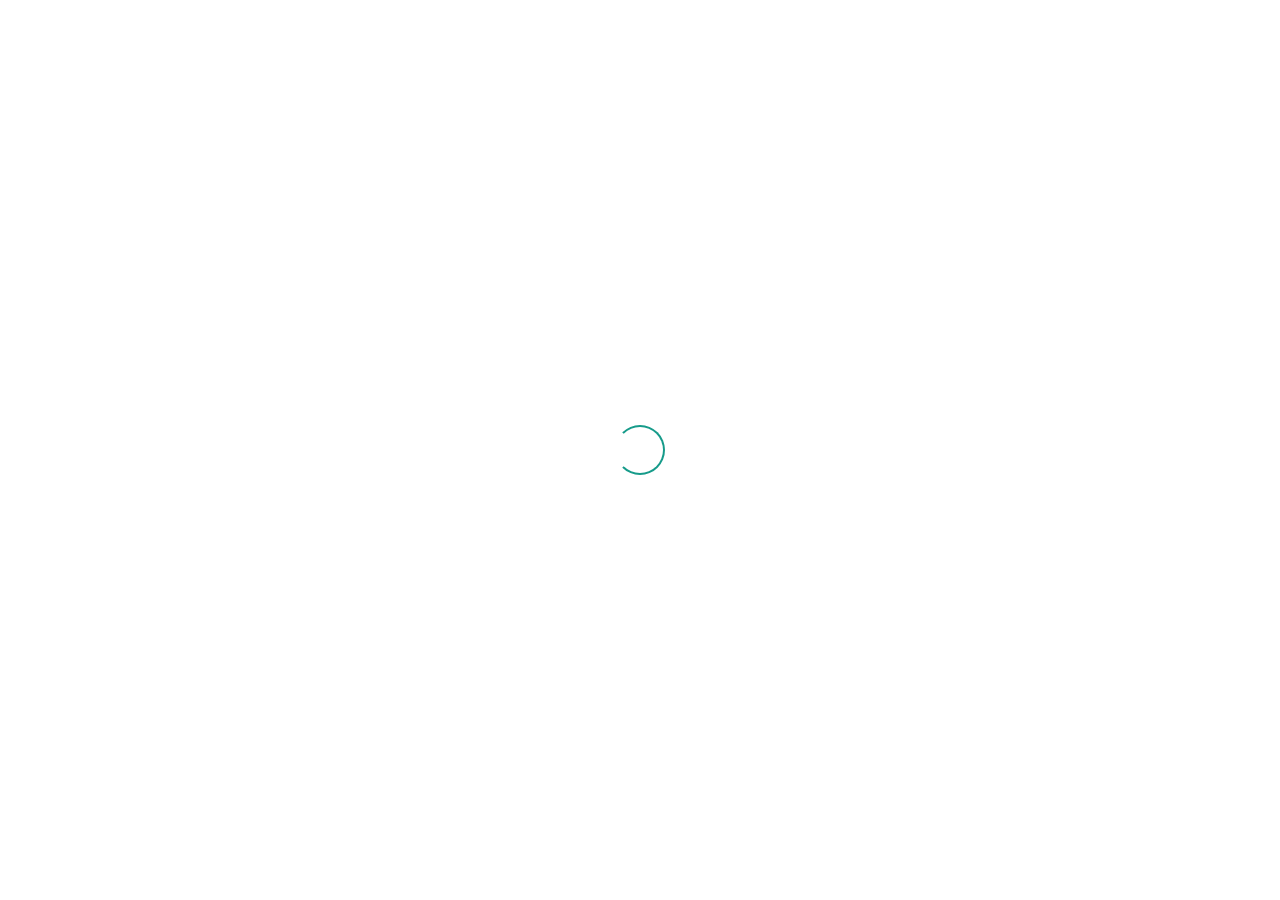
<file: fullmap.html>
<!DOCTYPE html>
<html lang="en">

<head>
    <meta charset="UTF-8">
    <meta http-equiv="X-UA-Compatible" content="IE=edge">
    <meta name="viewport" content="width=device-width, initial-scale=1.0">
    <title>Document</title>
    <link rel="stylesheet" href="assets/css/index.css">
</head>

<body>
    <div class="loader">
        <div class="spinner"></div>
    </div>
    <div class="wrapper">
        <div id="floor">
            <div class="sections">
                <div class="a_block">
                    <svg xmlns="http://www.w3.org/2000/svg" width="205" height="4899" viewBox="0 0 205 4899">
                        <g id="a_block" data-name="a block" transform="translate(-738.042 -881)">
                            <g id="a_block-2" data-name="a block">
                                <rect id="a1" data-name="Rectangle 30" width="180" height="212.87"
                                    transform="translate(758 5564.13)" fill="#9cf" />
                                <rect id="a2" data-name="Rectangle 29" width="180" height="212.87"
                                    transform="translate(758 5351.261)" fill="#9cf" />
                                <rect id="a3" data-name="Rectangle 33" width="180" height="212.87"
                                    transform="translate(758 5138.391)" fill="#9cf" />
                                <rect id="a4" data-name="Rectangle 32" width="180" height="212.87"
                                    transform="translate(758 4925.521)" fill="#9cf" />
                                <rect id="a5" data-name="Rectangle 31" width="180" height="212.869"
                                    transform="translate(758 4712.652)" fill="#9cf" />
                                <rect id="a6" data-name="Rectangle 23" width="180" height="212.87"
                                    transform="translate(758 4499.783)" fill="#9cf" />
                                <rect id="a7" data-name="Rectangle 24" width="180" height="212.87"
                                    transform="translate(758 4286.913)" fill="#9cf" />
                                <rect id="a8" data-name="Rectangle 34" width="180" height="212.87"
                                    transform="translate(758 4074.043)" fill="#9cf" />
                                <rect id="a9" data-name="Rectangle 25" width="180" height="212.87"
                                    transform="translate(758 3861.174)" fill="#9cf" />
                                <rect id="a10" data-name="Rectangle 26" width="180" height="212.87"
                                    transform="translate(758 3648.304)" fill="#9cf" />
                                <rect id="a11" data-name="Rectangle 28" width="180" height="212.869"
                                    transform="translate(758 3435.435)" fill="#9cf" />
                                <rect id="a12" data-name="Rectangle 27" width="180" height="212.87"
                                    transform="translate(758 3222.565)" fill="#9cf" />
                                <rect id="a13" data-name="Rectangle 35" width="180" height="212.87"
                                    transform="translate(758 3009.696)" fill="#9cf" />
                                <rect id="a15" data-name="Rectangle 43" width="180" height="212.87"
                                    transform="translate(758 2583.957)" fill="#9cf" />
                                <rect id="a14" data-name="Rectangle 42" width="180" height="212.869"
                                    transform="translate(758 2796.826)" fill="#9cf" />
                                <rect id="a16" data-name="Rectangle 46" width="180" height="212.87"
                                    transform="translate(758 2371.087)" fill="#9cf" />
                                <rect id="a17" data-name="Rectangle 44" width="180" height="212.87"
                                    transform="translate(758 2158.217)" fill="#9cf" />
                                <rect id="a18" data-name="Rectangle 45" width="180" height="212.869"
                                    transform="translate(758 1945.348)" fill="#9cf" />
                                <rect id="a19" data-name="Rectangle 38" width="180" height="212.87"
                                    transform="translate(758 1732.478)" fill="#9cf" />
                                <rect id="a20" data-name="Rectangle 40" width="180" height="212.87"
                                    transform="translate(758 1519.609)" fill="#9cf" />
                                <rect id="a21" data-name="Rectangle 36" width="180" height="212.87"
                                    transform="translate(758 1306.739)" fill="#9cf" />
                                <rect id="a23" data-name="Rectangle 37" width="180" height="212.87"
                                    transform="translate(758 881)" fill="#9cf" />
                                <rect id="a22" data-name="Rectangle 41" width="180" height="212.87"
                                    transform="translate(758 1093.87)" fill="#9cf" />

                            </g>
                            <g id="ablockline">
                                <line id="Line_21" data-name="Line 21" x2="205" transform="translate(738.042 1093.87)"
                                    fill="none" stroke="#fff" stroke-miterlimit="10" stroke-width="6" />
                                <line id="Line_22" data-name="Line 22" x2="205" transform="translate(738.042 1306.739)"
                                    fill="none" stroke="#fff" stroke-miterlimit="10" stroke-width="6" />
                                <line id="Line_23" data-name="Line 23" x2="205" transform="translate(738.042 1519.609)"
                                    fill="none" stroke="#fff" stroke-miterlimit="10" stroke-width="6" />
                                <line id="Line_24" data-name="Line 24" x2="205" transform="translate(738.042 1732.478)"
                                    fill="none" stroke="#fff" stroke-miterlimit="10" stroke-width="6" />
                                <line id="Line_25" data-name="Line 25" x2="205" transform="translate(738.042 1945.348)"
                                    fill="none" stroke="#fff" stroke-miterlimit="10" stroke-width="6" />
                                <line id="Line_26" data-name="Line 26" x2="205" transform="translate(738.042 2158.217)"
                                    fill="none" stroke="#fff" stroke-miterlimit="10" stroke-width="6" />
                                <line id="Line_27" data-name="Line 27" x2="205" transform="translate(738.042 2371.087)"
                                    fill="none" stroke="#fff" stroke-miterlimit="10" stroke-width="6" />
                                <line id="Line_28" data-name="Line 28" x2="205" transform="translate(738.042 2583.957)"
                                    fill="none" stroke="#fff" stroke-miterlimit="10" stroke-width="6" />
                                <line id="Line_29" data-name="Line 29" x2="205" transform="translate(738.042 2796.826)"
                                    fill="none" stroke="#fff" stroke-miterlimit="10" stroke-width="6" />
                                <line id="Line_30" data-name="Line 30" x2="205" transform="translate(738.042 3009.696)"
                                    fill="none" stroke="#fff" stroke-miterlimit="10" stroke-width="6" />
                                <line id="Line_31" data-name="Line 31" x2="205" transform="translate(738.042 3222.565)"
                                    fill="none" stroke="#fff" stroke-miterlimit="10" stroke-width="6" />
                                <line id="Line_32" data-name="Line 32" x2="205" transform="translate(738.042 3435.435)"
                                    fill="none" stroke="#fff" stroke-miterlimit="10" stroke-width="6" />
                                <line id="Line_33" data-name="Line 33" x2="205" transform="translate(738.042 3648.304)"
                                    fill="none" stroke="#fff" stroke-miterlimit="10" stroke-width="6" />
                                <line id="Line_34" data-name="Line 34" x2="205" transform="translate(738.042 3861.174)"
                                    fill="none" stroke="#fff" stroke-miterlimit="10" stroke-width="6" />
                                <line id="Line_35" data-name="Line 35" x2="205" transform="translate(738.042 4074.043)"
                                    fill="none" stroke="#fff" stroke-miterlimit="10" stroke-width="6" />
                                <line id="Line_36" data-name="Line 36" x2="205" transform="translate(738.042 4286.913)"
                                    fill="none" stroke="#fff" stroke-miterlimit="10" stroke-width="6" />
                                <line id="Line_37" data-name="Line 37" x2="205" transform="translate(738.042 4499.783)"
                                    fill="none" stroke="#fff" stroke-miterlimit="10" stroke-width="6" />
                                <line id="Line_38" data-name="Line 38" x2="205" transform="translate(738.042 4712.652)"
                                    fill="none" stroke="#fff" stroke-miterlimit="10" stroke-width="6" />
                                <line id="Line_39" data-name="Line 39" x2="205" transform="translate(738.042 4925.522)"
                                    fill="none" stroke="#fff" stroke-miterlimit="10" stroke-width="6" />
                                <line id="Line_40" data-name="Line 40" x2="205" transform="translate(738.042 5138.391)"
                                    fill="none" stroke="#fff" stroke-miterlimit="10" stroke-width="6" />
                                <line id="Line_41" data-name="Line 41" x2="205" transform="translate(738.042 5351.261)"
                                    fill="none" stroke="#fff" stroke-miterlimit="10" stroke-width="6" />
                                <line id="Line_42" data-name="Line 42" x2="205" transform="translate(738.042 5564.13)"
                                    fill="none" stroke="#fff" stroke-miterlimit="10" stroke-width="6" />
                                <line id="Line_43" data-name="Line 43" x2="205" transform="translate(738.042 5777)"
                                    fill="none" stroke="#fff" stroke-miterlimit="10" stroke-width="6" />
                            </g>
                            <text id="" transform="translate(848.809 1019.468)" font-size="80"
                                font-family="Arial-BoldMT, Arial" font-weight="700">
                                <tspan x="-44.492" y="0" id="_a23">23</tspan>
                                <tspan x="-44.492" y="213" id="_a22">22</tspan>
                                <tspan x="-44.492" y="426" id="_a21">21</tspan>
                                <tspan x="-44.492" y="639" id="_a20">20</tspan>
                                <tspan x="-44.492" y="852" id="_a19">19</tspan>
                                <tspan x="-44.492" y="1065" id="_a18">18</tspan>
                                <tspan x="-44.492" y="1278" id="_a17">17</tspan>
                                <tspan x="-44.492" y="1491" id="_a16">16</tspan>
                                <tspan x="-44.492" y="1704" id="_a15">15</tspan>
                                <tspan x="-44.492" y="1917" id="_a14">14</tspan>
                                <tspan x="-42.285" y="2130" id="_a13">13</tspan>
                                <tspan x="-44.492" y="2343" id="_a12">12</tspan>
                                <tspan x="-44.492" y="2556" id="_a11">11</tspan>
                                <tspan x="-44.492" y="2769" id="_a10">10</tspan>
                                <tspan x="-22.246" y="2982" id="_a9">9</tspan>
                                <tspan x="-22.246" y="3195" id="_a8">8</tspan>
                                <tspan x="-22.246" y="3408" id="_a7">7</tspan>
                                <tspan x="-22.246" y="3621" id="_a6">6</tspan>
                                <tspan x="-22.246" y="3834" id="_a5">5</tspan>
                                <tspan x="-22.246" y="4047" id="_a4">4</tspan>
                                <tspan x="-22.246" y="4260" id="_a3">3</tspan>
                                <tspan x="-22.246" y="4473" id="_a2">2</tspan>
                                <tspan x="-22.246" y="4686" id="_a1">1</tspan>
                            </text>
                        </g>
                    </svg>
                    <h4>A</h4>
                </div>
                <div class="center_block">
                    <div class="b_block">
                        <svg xmlns="http://www.w3.org/2000/svg" width="2304.552" height="2010.4"
                            viewBox="0 0 2304.552 2010.4">
                            <g id="Group_27" data-name="Group 27" transform="translate(-1591.448 -1458.133)">
                                <g id="b_block" data-name="b block">
                                    <rect id="b8" data-name="Rectangle 54" width="209.683" height="194.4"
                                        transform="translate(1592.8 1459.133)" fill="#000" stroke="#fcfcfc"
                                        stroke-miterlimit="10" stroke-width="2" />
                                    <rect id="b9" data-name="Rectangle 55" width="209.683" height="194.4"
                                        transform="translate(1802.052 1459.133)" fill="none" stroke="#fcfcfc"
                                        stroke-miterlimit="10" stroke-width="2" />
                                    <rect id="b10" data-name="Rectangle 56" width="209.683" height="194.4"
                                        transform="translate(2011.303 1459.133)" fill="none" stroke="#fcfcfc"
                                        stroke-miterlimit="10" stroke-width="2" />
                                    <rect id="b11" data-name="Rectangle 57" width="209.683" height="194.4"
                                        transform="translate(2220.555 1459.133)" fill="none" stroke="#fcfcfc"
                                        stroke-miterlimit="10" stroke-width="2" />
                                    <rect id="b12" data-name="Rectangle 58" width="209.683" height="194.4"
                                        transform="translate(2429.807 1459.133)" fill="none" stroke="#fcfcfc"
                                        stroke-miterlimit="10" stroke-width="2" />
                                    <rect id="b13" data-name="Rectangle 59" width="209.683" height="194.4"
                                        transform="translate(2639.058 1459.133)" fill="none" stroke="#fcfcfc"
                                        stroke-miterlimit="10" stroke-width="2" />
                                    <rect id="b14" data-name="Rectangle 60" width="209.683" height="194.4"
                                        transform="translate(2848.31 1459.133)" fill="none" stroke="#fcfcfc"
                                        stroke-miterlimit="10" stroke-width="2" />
                                    <rect id="b15" data-name="Rectangle 61" width="209.683" height="194.4"
                                        transform="translate(3057.562 1459.133)" fill="none" stroke="#fcfcfc"
                                        stroke-miterlimit="10" stroke-width="2" />
                                    <rect id="b16" data-name="Rectangle 62" width="209.683" height="194.4"
                                        transform="translate(3266.813 1459.133)" fill="none" stroke="#fcfcfc"
                                        stroke-miterlimit="10" stroke-width="2" />
                                    <rect id="b17" data-name="Rectangle 63" width="209.683" height="194.4"
                                        transform="translate(3476.065 1459.133)" fill="none" stroke="#fcfcfc"
                                        stroke-miterlimit="10" stroke-width="2" />
                                    <rect id="b18" data-name="Rectangle 64" width="209.683" height="194.4"
                                        transform="translate(3685.317 1459.133)" fill="none" stroke="#fcfcfc"
                                        stroke-miterlimit="10" stroke-width="2" />
                                    <rect id="b1" data-name="Rectangle 65" width="209.683" height="194.4"
                                        transform="translate(1592.8 3273.133)" fill="none" stroke="#fcfcfc"
                                        stroke-miterlimit="10" stroke-width="2" />
                                    <rect id="b35" data-name="Rectangle 66" width="209.683" height="194.4"
                                        transform="translate(1802.052 3273.133)" fill="none" stroke="#fcfcfc"
                                        stroke-miterlimit="10" stroke-width="2" />
                                    <rect id="b34" data-name="Rectangle 67" width="209.683" height="194.4"
                                        transform="translate(2011.303 3273.133)" fill="none" stroke="#fcfcfc"
                                        stroke-miterlimit="10" stroke-width="2" />
                                    <rect id="b33" data-name="Rectangle 68" width="209.683" height="194.4"
                                        transform="translate(2220.555 3273.133)" fill="none" stroke="#fcfcfc"
                                        stroke-miterlimit="10" stroke-width="2" />
                                    <rect id="b32" data-name="Rectangle 69" width="209.683" height="194.4"
                                        transform="translate(2429.807 3273.133)" fill="none" stroke="#fcfcfc"
                                        stroke-miterlimit="10" stroke-width="2" />
                                    <rect id="b31" data-name="Rectangle 70" width="209.683" height="194.4"
                                        transform="translate(2639.058 3273.133)" fill="none" stroke="#fcfcfc"
                                        stroke-miterlimit="10" stroke-width="2" />
                                    <rect id="b30" data-name="Rectangle 71" width="209.683" height="194.4"
                                        transform="translate(2848.31 3273.133)" fill="none" stroke="#fcfcfc"
                                        stroke-miterlimit="10" stroke-width="2" />
                                    <rect id="b29" data-name="Rectangle 72" width="209.683" height="194.4"
                                        transform="translate(3057.562 3273.133)" fill="none" stroke="#fcfcfc"
                                        stroke-miterlimit="10" stroke-width="2" />
                                    <rect id="b28" data-name="Rectangle 73" width="209.683" height="194.4"
                                        transform="translate(3266.813 3273.133)" fill="none" stroke="#fcfcfc"
                                        stroke-miterlimit="10" stroke-width="2" />
                                    <rect id="b27" data-name="Rectangle 74" width="209.683" height="194.4"
                                        transform="translate(3476.065 3273.133)" fill="none" stroke="#fcfcfc"
                                        stroke-miterlimit="10" stroke-width="2" />
                                    <rect id="b26" data-name="Rectangle 75" width="209.683" height="194.4"
                                        transform="translate(3685.317 3273.133)" fill="none" stroke="#fcfcfc"
                                        stroke-miterlimit="10" stroke-width="2" />
                                    <g id="Group_15" data-name="Group 15">
                                        <rect id="b25" data-name="Rectangle 76" width="365.005" height="194.4"
                                            transform="translate(3693.448 3273) rotate(-90)" fill="none"
                                            stroke="#fcfcfc" stroke-miterlimit="10" stroke-width="2" />
                                        <rect id="b24" data-name="Rectangle 77" width="209.683" height="194.4"
                                            transform="translate(3693.448 2908.427) rotate(-90)" fill="none"
                                            stroke="#fcfcfc" stroke-miterlimit="10" stroke-width="2" />
                                        <rect id="b23" data-name="Rectangle 78" width="209.683" height="194.4"
                                            transform="translate(3693.448 2699.175) rotate(-90)" fill="none"
                                            stroke="#fcfcfc" stroke-miterlimit="10" stroke-width="2" />
                                        <rect id="b22" data-name="Rectangle 79" width="209.683" height="194.4"
                                            transform="translate(3693.448 2489.923) rotate(-90)" fill="none"
                                            stroke="#fcfcfc" stroke-miterlimit="10" stroke-width="2" />
                                        <rect id="b21" data-name="Rectangle 80" width="209.683" height="194.4"
                                            transform="translate(3693.448 2280.672) rotate(-90)" fill="none"
                                            stroke="#fcfcfc" stroke-miterlimit="10" stroke-width="2" />
                                        <rect id="b20" data-name="Rectangle 81" width="209.683" height="194.4"
                                            transform="translate(3693.448 2071.42) rotate(-90)" fill="none"
                                            stroke="#fcfcfc" stroke-miterlimit="10" stroke-width="2" />
                                        <rect id="b19" data-name="Rectangle 82" width="209.683" height="194.4"
                                            transform="translate(3693.448 1862.168) rotate(-90)" fill="none"
                                            stroke="#fcfcfc" stroke-miterlimit="10" stroke-width="2" />
                                    </g>
                                    <g id="Group_16" data-name="Group 16">
                                        <rect id="b2" data-name="Rectangle 83" width="335" height="194.4"
                                            transform="translate(1592.448 3274) rotate(-90)" fill="none"
                                            stroke="#fcfcfc" stroke-miterlimit="10" stroke-width="2" />
                                        <rect id="b3" data-name="Rectangle 84" width="209.683" height="194.4"
                                            transform="translate(1592.448 2939.427) rotate(-90)" fill="none"
                                            stroke="#fcfcfc" stroke-miterlimit="10" stroke-width="2" />
                                        <rect id="b4" data-name="Rectangle 85" width="209.683" height="194.4"
                                            transform="translate(1592.448 2730.175) rotate(-90)" fill="none"
                                            stroke="#fcfcfc" stroke-miterlimit="10" stroke-width="2" />
                                        <rect id="b5" data-name="Rectangle 86" width="301.012" height="194.4"
                                            transform="translate(1592.448 2373) rotate(-90)" fill="none"
                                            stroke="#fcfcfc" stroke-miterlimit="10" stroke-width="2" />
                                        <rect id="b6" data-name="Rectangle 87" width="209.683" height="194.4"
                                            transform="translate(1592.448 2072.42) rotate(-90)" fill="none"
                                            stroke="#fcfcfc" stroke-miterlimit="10" stroke-width="2" />
                                        <rect id="b7" data-name="Rectangle 88" width="209.683" height="194.4"
                                            transform="translate(1592.448 1863.168) rotate(-90)" fill="none"
                                            stroke="#fcfcfc" stroke-miterlimit="10" stroke-width="2" />
                                    </g>
                                </g>
                                <g id="b_block_seat" data-name="b block seat">
                                    <text id="_b5" data-name="1" transform="translate(1689.809 2246.468)" font-size="80"
                                        font-family="Arial-BoldMT, Arial" font-weight="700">
                                        <tspan x="-22.246" y="0">5</tspan>
                                    </text>
                                    <text id="_b6" data-name="2" transform="translate(1689.809 2001.468)" font-size="80"
                                        font-family="Arial-BoldMT, Arial" font-weight="700">
                                        <tspan x="-22.246" y="0">6</tspan>
                                    </text>
                                    <text id="_b7" data-name="3" transform="translate(1689.809 1793.468)" font-size="80"
                                        font-family="Arial-BoldMT, Arial" font-weight="700">
                                        <tspan x="-22.246" y="0">7</tspan>
                                    </text>
                                    <text id="_b8" data-name="4" transform="translate(1697.809 1579.105)" font-size="80"
                                        font-family="Arial-BoldMT, Arial" font-weight="700">
                                        <tspan x="-22.246" y="0">8</tspan>
                                    </text>
                                    <text id="_b9" data-name="5" transform="translate(1906.809 1579.105)" font-size="80"
                                        font-family="Arial-BoldMT, Arial" font-weight="700">
                                        <tspan x="-22.246" y="0">9</tspan>
                                    </text>
                                    <text id="_b10" data-name="6" transform="translate(2126.809 1579.105)"
                                        font-size="80" font-family="Arial-BoldMT, Arial" font-weight="700">
                                        <tspan x="-22.246" y="0">10</tspan>
                                    </text>
                                    <text id="_b11" data-name="7" transform="translate(2325.809 1579.105)"
                                        font-size="80" font-family="Arial-BoldMT, Arial" font-weight="700">
                                        <tspan x="-22.246" y="0">11</tspan>
                                    </text>
                                    <text id="_b12" data-name="8" transform="translate(2544.809 1579.105)"
                                        font-size="80" font-family="Arial-BoldMT, Arial" font-weight="700">
                                        <tspan x="-22.246" y="0">12</tspan>
                                    </text>
                                    <text id="_b13" data-name="9" transform="translate(2742.809 1579.105)"
                                        font-size="80" font-family="Arial-BoldMT, Arial" font-weight="700">
                                        <tspan x="-22.246" y="0">13</tspan>
                                    </text>
                                    <text id="_b14" data-name="10" transform="translate(2961.809 1579.105)"
                                        font-size="80" font-family="Arial-BoldMT, Arial" font-weight="700">
                                        <tspan x="-44.492" y="0">14</tspan>
                                    </text>
                                    <text id="_b15" data-name="11" transform="translate(3162.809 1579.105)"
                                        font-size="80" font-family="Arial-BoldMT, Arial" font-weight="700">
                                        <tspan x="-42.285" y="0">15</tspan>
                                    </text>
                                    <text id="_b16" data-name="12" transform="translate(3371.809 1579.105)"
                                        font-size="80" font-family="Arial-BoldMT, Arial" font-weight="700">
                                        <tspan x="-44.492" y="0">16</tspan>
                                    </text>
                                    <text id="_b17" data-name="13" transform="translate(3580.809 1579.105)"
                                        font-size="80" font-family="Arial-BoldMT, Arial" font-weight="700">
                                        <tspan x="-44.492" y="0">17</tspan>
                                    </text>
                                    <text id="_b18" data-name="14" transform="translate(3797.809 1579.105)"
                                        font-size="80" font-family="Arial-BoldMT, Arial" font-weight="700">
                                        <tspan x="-44.492" y="0">18</tspan>
                                    </text>
                                    <text id="_b19" data-name="15" transform="translate(3797.809 1793.105)"
                                        font-size="80" font-family="Arial-BoldMT, Arial" font-weight="700">
                                        <tspan x="-44.492" y="0">19</tspan>
                                    </text>
                                    <text id="_b20" data-name="16" transform="translate(3797.809 1995.105)"
                                        font-size="80" font-family="Arial-BoldMT, Arial" font-weight="700">
                                        <tspan x="-44.492" y="0">20</tspan>
                                    </text>
                                    <text id="_b21" data-name="17" transform="translate(3797.809 2203.104)"
                                        font-size="80" font-family="Arial-BoldMT, Arial" font-weight="700">
                                        <tspan x="-44.492" y="0">21</tspan>
                                    </text>
                                    <text id="_b22" data-name="18" transform="translate(3797.809 2417.104)"
                                        font-size="80" font-family="Arial-BoldMT, Arial" font-weight="700">
                                        <tspan x="-44.492" y="0">22</tspan>
                                    </text>
                                    <text id="_b23" data-name="19" transform="translate(3797.809 2616.104)"
                                        font-size="80" font-family="Arial-BoldMT, Arial" font-weight="700">
                                        <tspan x="-44.492" y="0">23</tspan>
                                    </text>
                                    <text id="_b24" data-name="20" transform="translate(3797.809 2826.104)"
                                        font-size="80" font-family="Arial-BoldMT, Arial" font-weight="700">
                                        <tspan x="-44.492" y="0">24</tspan>
                                    </text>
                                    <text id="_b25" data-name="21" transform="translate(3797.809 3112.104)"
                                        font-size="80" font-family="Arial-BoldMT, Arial" font-weight="700">
                                        <tspan x="-44.492" y="0">25</tspan>
                                    </text>
                                    <text id="_b26" data-name="22" transform="translate(3797.809 3408.104)"
                                        font-size="80" font-family="Arial-BoldMT, Arial" font-weight="700">
                                        <tspan x="-44.492" y="0">26</tspan>
                                    </text>
                                    <text id="_b27" data-name="23" transform="translate(3580.809 3408.104)"
                                        font-size="80" font-family="Arial-BoldMT, Arial" font-weight="700">
                                        <tspan x="-44.492" y="0">27</tspan>
                                    </text>
                                    <text id="_b28" data-name="24" transform="translate(3371.809 3408.104)"
                                        font-size="80" font-family="Arial-BoldMT, Arial" font-weight="700">
                                        <tspan x="-44.492" y="0">28</tspan>
                                    </text>
                                    <text id="_b29" data-name="25" transform="translate(3152.809 3408.104)"
                                        font-size="80" font-family="Arial-BoldMT, Arial" font-weight="700">
                                        <tspan x="-44.492" y="0">29</tspan>
                                    </text>
                                    <text id="_b30" data-name="26" transform="translate(2961.809 3408.104)"
                                        font-size="80" font-family="Arial-BoldMT, Arial" font-weight="700">
                                        <tspan x="-44.492" y="0">30</tspan>
                                    </text>
                                    <text id="_b31" data-name="27" transform="translate(2751.809 3408.104)"
                                        font-size="80" font-family="Arial-BoldMT, Arial" font-weight="700">
                                        <tspan x="-44.492" y="0">31</tspan>
                                    </text>
                                    <text id="_b32" data-name="28" transform="translate(2544.809 3408.104)"
                                        font-size="80" font-family="Arial-BoldMT, Arial" font-weight="700">
                                        <tspan x="-44.492" y="0">32</tspan>
                                    </text>
                                    <text id="_b33" data-name="29" transform="translate(2325.809 3408.104)"
                                        font-size="80" font-family="Arial-BoldMT, Arial" font-weight="700">
                                        <tspan x="-44.492" y="0">33</tspan>
                                    </text>
                                    <text id="_b34" data-name="30" transform="translate(2115.809 3408.104)"
                                        font-size="80" font-family="Arial-BoldMT, Arial" font-weight="700">
                                        <tspan x="-44.492" y="0">34</tspan>
                                    </text>
                                    <text id="_b35" data-name="31" transform="translate(1906.809 3408.104)"
                                        font-size="80" font-family="Arial-BoldMT, Arial" font-weight="700">
                                        <tspan x="-44.492" y="0">35</tspan>
                                    </text>
                                    <text id="_b1" data-name="32" transform="translate(1705.809 3408.104)"
                                        font-size="80" font-family="Arial-BoldMT, Arial" font-weight="700">
                                        <tspan x="-44.492" y="0">1</tspan>
                                    </text>
                                    <text id="_b2" data-name="33" transform="translate(1697.809 3138.104)"
                                        font-size="80" font-family="Arial-BoldMT, Arial" font-weight="700">
                                        <tspan x="-44.492" y="0">2</tspan>
                                    </text>
                                    <text id="_b3" data-name="34" transform="translate(1689.809 2855.104)"
                                        font-size="80" font-family="Arial-BoldMT, Arial" font-weight="700">
                                        <tspan x="-44.492" y="0">3</tspan>
                                    </text>
                                    <text id="_b4" data-name="35" transform="translate(1689.809 2657.104)"
                                        font-size="80" font-family="Arial-BoldMT, Arial" font-weight="700">
                                        <tspan x="-44.492" y="0">4</tspan>
                                    </text>
                                </g>
                            </g>
                        </svg>
                        <h4>B</h4>
                    </div>
                    <div class="c_block">
                        <svg xmlns="http://www.w3.org/2000/svg" width="2304.552" height="2010.4"
                            viewBox="0 0 2304.552 2010.4">
                            <g id="Group_26" data-name="Group 26" transform="translate(-1591.448 -4309.133)">
                                <g id="block_c" data-name="block c">
                                    <rect id="c8" data-name="Rectangle 159" width="209.683" height="194.4"
                                        transform="translate(1592.8 4310.133)" fill="none" stroke="#fcfcfc"
                                        stroke-miterlimit="10" stroke-width="2" />
                                    <rect id="c9" data-name="Rectangle 160" width="209.683" height="194.4"
                                        transform="translate(1802.052 4310.133)" fill="none" stroke="#fcfcfc"
                                        stroke-miterlimit="10" stroke-width="2" />
                                    <rect id="c10" data-name="Rectangle 161" width="209.683" height="194.4"
                                        transform="translate(2011.303 4310.133)" fill="none" stroke="#fcfcfc"
                                        stroke-miterlimit="10" stroke-width="2" />
                                    <rect id="c11" data-name="Rectangle 162" width="209.683" height="194.4"
                                        transform="translate(2220.555 4310.133)" fill="none" stroke="#fcfcfc"
                                        stroke-miterlimit="10" stroke-width="2" />
                                    <rect id="c12" data-name="Rectangle 163" width="209.683" height="194.4"
                                        transform="translate(2429.807 4310.133)" fill="none" stroke="#fcfcfc"
                                        stroke-miterlimit="10" stroke-width="2" />
                                    <rect id="c13" data-name="Rectangle 164" width="209.683" height="194.4"
                                        transform="translate(2639.058 4310.133)" fill="none" stroke="#fcfcfc"
                                        stroke-miterlimit="10" stroke-width="2" />
                                    <rect id="c14" data-name="Rectangle 165" width="209.683" height="194.4"
                                        transform="translate(2848.31 4310.133)" fill="none" stroke="#fcfcfc"
                                        stroke-miterlimit="10" stroke-width="2" />
                                    <rect id="c15" data-name="Rectangle 166" width="209.683" height="194.4"
                                        transform="translate(3057.562 4310.133)" fill="none" stroke="#fcfcfc"
                                        stroke-miterlimit="10" stroke-width="2" />
                                    <rect id="c16" data-name="Rectangle 167" width="209.683" height="194.4"
                                        transform="translate(3266.813 4310.133)" fill="none" stroke="#fcfcfc"
                                        stroke-miterlimit="10" stroke-width="2" />
                                    <rect id="c17" data-name="Rectangle 168" width="209.683" height="194.4"
                                        transform="translate(3476.065 4310.133)" fill="none" stroke="#fcfcfc"
                                        stroke-miterlimit="10" stroke-width="2" />
                                    <rect id="c18" data-name="Rectangle 169" width="209.683" height="194.4"
                                        transform="translate(3685.317 4310.133)" fill="none" stroke="#fcfcfc"
                                        stroke-miterlimit="10" stroke-width="2" />
                                    <rect id="c1" data-name="Rectangle 170" width="209.683" height="194.4"
                                        transform="translate(1592.8 6124.133)" fill="none" stroke="#fcfcfc"
                                        stroke-miterlimit="10" stroke-width="2" />
                                    <rect id="c35" data-name="Rectangle 171" width="209.683" height="194.4"
                                        transform="translate(1802.052 6124.133)" fill="none" stroke="#fcfcfc"
                                        stroke-miterlimit="10" stroke-width="2" />
                                    <rect id="c34" data-name="Rectangle 172" width="209.683" height="194.4"
                                        transform="translate(2011.303 6124.133)" fill="none" stroke="#fcfcfc"
                                        stroke-miterlimit="10" stroke-width="2" />
                                    <rect id="c33" data-name="Rectangle 173" width="209.683" height="194.4"
                                        transform="translate(2220.555 6124.133)" fill="none" stroke="#fcfcfc"
                                        stroke-miterlimit="10" stroke-width="2" />
                                    <rect id="c32" data-name="Rectangle 174" width="209.683" height="194.4"
                                        transform="translate(2429.807 6124.133)" fill="none" stroke="#fcfcfc"
                                        stroke-miterlimit="10" stroke-width="2" />
                                    <rect id="c31" data-name="Rectangle 175" width="209.683" height="194.4"
                                        transform="translate(2639.058 6124.133)" fill="none" stroke="#fcfcfc"
                                        stroke-miterlimit="10" stroke-width="2" />
                                    <rect id="c30" data-name="Rectangle 176" width="209.683" height="194.4"
                                        transform="translate(2848.31 6124.133)" fill="none" stroke="#fcfcfc"
                                        stroke-miterlimit="10" stroke-width="2" />
                                    <rect id="c29" data-name="Rectangle 177" width="209.683" height="194.4"
                                        transform="translate(3057.562 6124.133)" fill="none" stroke="#fcfcfc"
                                        stroke-miterlimit="10" stroke-width="2" />
                                    <rect id="c28" data-name="Rectangle 178" width="209.683" height="194.4"
                                        transform="translate(3266.813 6124.133)" fill="none" stroke="#fcfcfc"
                                        stroke-miterlimit="10" stroke-width="2" />
                                    <rect id="c27" data-name="Rectangle 179" width="209.683" height="194.4"
                                        transform="translate(3476.065 6124.133)" fill="none" stroke="#fcfcfc"
                                        stroke-miterlimit="10" stroke-width="2" />
                                    <rect id="c26" data-name="Rectangle 180" width="209.683" height="194.4"
                                        transform="translate(3685.317 6124.133)" fill="none" stroke="#fcfcfc"
                                        stroke-miterlimit="10" stroke-width="2" />
                                    <g id="Group_24" data-name="Group 24">
                                        <rect id="c25" data-name="Rectangle 181" width="365.005" height="194.4"
                                            transform="translate(3693.448 6124) rotate(-90)" fill="none"
                                            stroke="#fcfcfc" stroke-miterlimit="10" stroke-width="2" />
                                        <rect id="c24" data-name="Rectangle 182" width="209.683" height="194.4"
                                            transform="translate(3693.448 5759.427) rotate(-90)" fill="none"
                                            stroke="#fcfcfc" stroke-miterlimit="10" stroke-width="2" />
                                        <rect id="c23" data-name="Rectangle 183" width="209.683" height="194.4"
                                            transform="translate(3693.448 5550.175) rotate(-90)" fill="none"
                                            stroke="#fcfcfc" stroke-miterlimit="10" stroke-width="2" />
                                        <rect id="c22" data-name="Rectangle 184" width="209.683" height="194.4"
                                            transform="translate(3693.448 5340.923) rotate(-90)" fill="none"
                                            stroke="#fcfcfc" stroke-miterlimit="10" stroke-width="2" />
                                        <rect id="c21" data-name="Rectangle 185" width="209.683" height="194.4"
                                            transform="translate(3693.448 5131.672) rotate(-90)" fill="none"
                                            stroke="#fcfcfc" stroke-miterlimit="10" stroke-width="2" />
                                        <rect id="c20" data-name="Rectangle 186" width="209.683" height="194.4"
                                            transform="translate(3693.448 4922.42) rotate(-90)" fill="none"
                                            stroke="#fcfcfc" stroke-miterlimit="10" stroke-width="2" />
                                        <rect id="c19" data-name="Rectangle 187" width="209.683" height="194.4"
                                            transform="translate(3693.448 4713.168) rotate(-90)" fill="none"
                                            stroke="#fcfcfc" stroke-miterlimit="10" stroke-width="2" />
                                    </g>
                                    <g id="Group_25" data-name="Group 25">
                                        <rect id="c2" data-name="Rectangle 188" width="335" height="194.4"
                                            transform="translate(1592.448 6125) rotate(-90)" fill="none"
                                            stroke="#fcfcfc" stroke-miterlimit="10" stroke-width="2" />
                                        <rect id="c3" data-name="Rectangle 189" width="209.683" height="194.4"
                                            transform="translate(1592.448 5790.427) rotate(-90)" fill="none"
                                            stroke="#fcfcfc" stroke-miterlimit="10" stroke-width="2" />
                                        <rect id="c4" data-name="Rectangle 190" width="209.683" height="194.4"
                                            transform="translate(1592.448 5581.175) rotate(-90)" fill="none"
                                            stroke="#fcfcfc" stroke-miterlimit="10" stroke-width="2" />
                                        <rect id="c5" data-name="Rectangle 191" width="301.012" height="194.4"
                                            transform="translate(1592.449 5224) rotate(-90)" fill="none"
                                            stroke="#fcfcfc" stroke-miterlimit="10" stroke-width="2" />
                                        <rect id="c6" data-name="Rectangle 192" width="209.683" height="194.4"
                                            transform="translate(1592.448 4923.42) rotate(-90)" fill="none"
                                            stroke="#fcfcfc" stroke-miterlimit="10" stroke-width="2" />
                                        <rect id="c7" data-name="Rectangle 193" width="209.683" height="194.4"
                                            transform="translate(1592.448 4714.168) rotate(-90)" fill="none"
                                            stroke="#fcfcfc" stroke-miterlimit="10" stroke-width="2" />
                                    </g>
                                </g>
                                <g id="c_block_seat" data-name="c block seat">
                                    <text data-name="1" transform="translate(1674.809 5097.468)" font-size="80"
                                        font-family="Arial-BoldMT, Arial" font-weight="700">
                                        <tspan x="-22.246" y="0" title="test" id="_c5">5</tspan>
                                    </text>
                                    <text data-name="2" transform="translate(1674.809 4852.468)" font-size="80"
                                        font-family="Arial-BoldMT, Arial" font-weight="700">
                                        <tspan x="-22.246" y="0" id="_c6">6</tspan>
                                    </text>
                                    <text data-name="3" transform="translate(1674.809 4644.468)" font-size="80"
                                        font-family="Arial-BoldMT, Arial" font-weight="700">
                                        <tspan x="-22.246" y="0" id="_c7">7</tspan>
                                    </text>
                                    <text data-name="4" transform="translate(1682.809 4430.104)" font-size="80"
                                        font-family="Arial-BoldMT, Arial" font-weight="700">
                                        <tspan x="-22.246" y="0" id="_c8">8</tspan>
                                    </text>
                                    <text data-name="5" transform="translate(1891.809 4430.104)" font-size="80"
                                        font-family="Arial-BoldMT, Arial" font-weight="700">
                                        <tspan x="-22.246" y="0" id="_c9">9</tspan>
                                    </text>
                                    <text data-name="6" transform="translate(2111.809 4430.104)" font-size="80"
                                        font-family="Arial-BoldMT, Arial" font-weight="700">
                                        <tspan x="-22.246" y="0" id="_c10">10</tspan>
                                    </text>
                                    <text data-name="7" transform="translate(2310.809 4430.104)" font-size="80"
                                        font-family="Arial-BoldMT, Arial" font-weight="700">
                                        <tspan x="-22.246" y="0" id="_c11">11</tspan>
                                    </text>
                                    <text id="_8" data-name="8" transform="translate(2529.809 4430.104)" font-size="80"
                                        font-family="Arial-BoldMT, Arial" font-weight="700">
                                        <tspan x="-22.246" y="0" id="_c12">12</tspan>
                                    </text>
                                    <text id="_9" data-name="9" transform="translate(2727.809 4430.104)" font-size="80"
                                        font-family="Arial-BoldMT, Arial" font-weight="700">
                                        <tspan x="-22.246" y="0" id="_c13">13</tspan>
                                    </text>
                                    <text id="_10" data-name="10" transform="translate(2946.809 4430.104)"
                                        font-size="80" font-family="Arial-BoldMT, Arial" font-weight="700">
                                        <tspan x="-44.492" y="0" id="_c14">14</tspan>
                                    </text>
                                    <text id="_11" data-name="11" transform="translate(3147.809 4430.104)"
                                        font-size="80" font-family="Arial-BoldMT, Arial" font-weight="700">
                                        <tspan x="-42.285" y="0" id="_c15">15</tspan>
                                    </text>
                                    <text id="_12" data-name="12" transform="translate(3356.809 4430.104)"
                                        font-size="80" font-family="Arial-BoldMT, Arial" font-weight="700">
                                        <tspan x="-44.492" y="0" id="_c16">16</tspan>
                                    </text>
                                    <text id="_13" data-name="13" transform="translate(3565.809 4430.104)"
                                        font-size="80" font-family="Arial-BoldMT, Arial" font-weight="700">
                                        <tspan x="-44.492" y="0" id="_c17">17</tspan>
                                    </text>
                                    <text id="_14" data-name="14" transform="translate(3782.809 4430.104)"
                                        font-size="80" font-family="Arial-BoldMT, Arial" font-weight="700">
                                        <tspan x="-44.492" y="0" id="_c18">18</tspan>
                                    </text>
                                    <text id="_15" data-name="15" transform="translate(3782.809 4644.104)"
                                        font-size="80" font-family="Arial-BoldMT, Arial" font-weight="700">
                                        <tspan x="-44.492" y="0" id="_c19">19</tspan>
                                    </text>
                                    <text id="_16" data-name="16" transform="translate(3782.809 4846.104)"
                                        font-size="80" font-family="Arial-BoldMT, Arial" font-weight="700">
                                        <tspan x="-44.492" y="0" id="_c20">20</tspan>
                                    </text>
                                    <text id="_17" data-name="17" transform="translate(3782.809 5054.104)"
                                        font-size="80" font-family="Arial-BoldMT, Arial" font-weight="700">
                                        <tspan x="-44.492" y="0" id="_c21">21</tspan>
                                    </text>
                                    <text id="_18" data-name="18" transform="translate(3782.809 5268.104)"
                                        font-size="80" font-family="Arial-BoldMT, Arial" font-weight="700">
                                        <tspan x="-44.492" y="0" id="_c22">22</tspan>
                                    </text>
                                    <text id="_19" data-name="19" transform="translate(3782.809 5467.104)"
                                        font-size="80" font-family="Arial-BoldMT, Arial" font-weight="700">
                                        <tspan x="-44.492" y="0" id="_c23">23</tspan>
                                    </text>
                                    <text id="_20" data-name="20" transform="translate(3782.809 5677.104)"
                                        font-size="80" font-family="Arial-BoldMT, Arial" font-weight="700">
                                        <tspan x="-44.492" y="0" id="_c24">24</tspan>
                                    </text>
                                    <text id="_21" data-name="21" transform="translate(3782.809 5963.104)"
                                        font-size="80" font-family="Arial-BoldMT, Arial" font-weight="700">
                                        <tspan x="-44.492" y="0" id="_c25">25</tspan>
                                    </text>
                                    <text id="_22" data-name="22" transform="translate(3782.809 6259.104)"
                                        font-size="80" font-family="Arial-BoldMT, Arial" font-weight="700">
                                        <tspan x="-44.492" y="0" id="_c26">26</tspan>
                                    </text>
                                    <text id="_23" data-name="23" transform="translate(3565.809 6259.104)"
                                        font-size="80" font-family="Arial-BoldMT, Arial" font-weight="700">
                                        <tspan x="-44.492" y="0" id="_c27">27</tspan>
                                    </text>
                                    <text id="_24" data-name="24" transform="translate(3356.809 6259.104)"
                                        font-size="80" font-family="Arial-BoldMT, Arial" font-weight="700">
                                        <tspan x="-44.492" y="0" id="_c28">28</tspan>
                                    </text>
                                    <text id="_25" data-name="25" transform="translate(3137.809 6259.104)"
                                        font-size="80" font-family="Arial-BoldMT, Arial" font-weight="700">
                                        <tspan x="-44.492" y="0" id="_c29">29</tspan>
                                    </text>
                                    <text id="_26" data-name="26" transform="translate(2946.809 6259.104)"
                                        font-size="80" font-family="Arial-BoldMT, Arial" font-weight="700">
                                        <tspan x="-44.492" y="0" id="_c30">30</tspan>
                                    </text>
                                    <text id="_27" data-name="27" transform="translate(2736.809 6259.104)"
                                        font-size="80" font-family="Arial-BoldMT, Arial" font-weight="700">
                                        <tspan x="-44.492" y="0" id="_c31">31</tspan>
                                    </text>
                                    <text id="_28" data-name="28" transform="translate(2529.809 6259.104)"
                                        font-size="80" font-family="Arial-BoldMT, Arial" font-weight="700">
                                        <tspan x="-44.492" y="0" id="_c32">32</tspan>
                                    </text>
                                    <text id="_29" data-name="29" transform="translate(2310.809 6259.104)"
                                        font-size="80" font-family="Arial-BoldMT, Arial" font-weight="700">
                                        <tspan x="-44.492" y="0" id="_c33">33</tspan>
                                    </text>
                                    <text id="_30" data-name="30" transform="translate(2100.809 6259.104)"
                                        font-size="80" font-family="Arial-BoldMT, Arial" font-weight="700">
                                        <tspan x="-44.492" y="0" id="_c34">34</tspan>
                                    </text>
                                    <text id="_31" data-name="31" transform="translate(1891.809 6259.104)"
                                        font-size="80" font-family="Arial-BoldMT, Arial" font-weight="700">
                                        <tspan x="-44.492" y="0" id="_c35">35</tspan>
                                    </text>
                                    <text id="_32" data-name="32" transform="translate(1690.809 6259.104)"
                                        font-size="80" font-family="Arial-BoldMT, Arial" font-weight="700">
                                        <tspan x="-44.492" y="0" id="_c1">1</tspan>
                                    </text>
                                    <text id="_33" data-name="33" transform="translate(1682.809 5989.104)"
                                        font-size="80" font-family="Arial-BoldMT, Arial" font-weight="700">
                                        <tspan x="-44.492" y="0" id="_c2">2</tspan>
                                    </text>
                                    <text id="_34" data-name="34" transform="translate(1674.809 5706.104)"
                                        font-size="80" font-family="Arial-BoldMT, Arial" font-weight="700">
                                        <tspan x="-44.492" y="0" id="_c3">3</tspan>
                                    </text>
                                    <text id="_35" data-name="35" transform="translate(1674.809 5508.104)"
                                        font-size="80" font-family="Arial-BoldMT, Arial" font-weight="700">
                                        <tspan x="-44.492" y="0" id="_c4">4</tspan>
                                    </text>
                                </g>

                            </g>
                        </svg>
                        <h4>C</h4>
                    </div>
                </div>
                <div class="d_block">
                    <svg xmlns="http://www.w3.org/2000/svg" width="236" height="4323" viewBox="0 0 236 4323">
                        <g id="Group_35" data-name="Group 35" transform="translate(-4494 -1457)">
                            <g id="d_block_seat" data-name="d block seat">
                                <rect id="d14" data-name="Rectangle 3" width="180" height="215.85"
                                    transform="translate(4527 2755.1)" fill="#9cf" />
                                <rect id="d13" data-name="Rectangle 4" width="180" height="215.85"
                                    transform="translate(4527 2970.95)" fill="#9cf" />
                                <rect id="d11" data-name="Rectangle 5" width="180" height="215.85"
                                    transform="translate(4527 3402.65)" fill="#9cf" />
                                <rect id="d15" data-name="Rectangle 6" width="180" height="215.85"
                                    transform="translate(4527 2539.25)" fill="#9cf" />
                                <rect id="d12" data-name="Rectangle 7" width="180" height="215.85"
                                    transform="translate(4527 3186.8)" fill="#9cf" />
                                <rect id="d18" data-name="Rectangle 8" width="180" height="215.85"
                                    transform="translate(4527 1891.7)" fill="#9cf" />
                                <rect id="d19" data-name="Rectangle 9" width="180" height="215.85"
                                    transform="translate(4527 1675.85)" fill="#9cf" />
                                <rect id="d17" data-name="Rectangle 10" width="180" height="215.85"
                                    transform="translate(4527 2107.55)" fill="#9cf" />
                                <rect id="d16" data-name="Rectangle 11" width="180" height="215.85"
                                    transform="translate(4527 2323.4)" fill="#9cf" />
                                <rect id="d20" data-name="Rectangle 12" width="180" height="218.85"
                                    transform="translate(4527 1457)" fill="#9cf" />
                                <rect id="d5" data-name="Rectangle 13" width="180" height="215.85"
                                    transform="translate(4527 4697.75)" fill="#9cf" />
                                <rect id="d4" data-name="Rectangle 14" width="180" height="215.85"
                                    transform="translate(4527 4913.6)" fill="#9cf" />
                                <rect id="d3" data-name="Rectangle 15" width="180" height="215.85"
                                    transform="translate(4527 5129.45)" fill="#9cf" />
                                <rect id="d2" data-name="Rectangle 16" width="180" height="215.85"
                                    transform="translate(4527 5345.3)" fill="#9cf" />
                                <rect id="d1" data-name="Rectangle 17" width="180" height="215.85"
                                    transform="translate(4527 5561.15)" fill="#9cf" />
                                <rect id="d9" data-name="Rectangle 18" width="180" height="215.85"
                                    transform="translate(4527 3834.35)" fill="#9cf" />
                                <rect id="d10" data-name="Rectangle 19" width="180" height="215.85"
                                    transform="translate(4527 3618.5)" fill="#9cf" />
                                <rect id="d8" data-name="Rectangle 20" width="180" height="215.85"
                                    transform="translate(4527 4050.2)" fill="#9cf" />
                                <rect id="d6" data-name="Rectangle 21" width="180" height="215.85"
                                    transform="translate(4527 4481.9)" fill="#9cf" />
                                <rect id="Rectangle_22" data-name="Rectangle 22" width="180" height="215.85"
                                    transform="translate(4527 4266.05)" fill="#9cf" />
                            </g>
                            <g id="d_block_line" data-name="d block line">
                                <line id="Line_1" data-name="Line 1" x2="225" transform="translate(4494 1675.85)"
                                    fill="none" stroke="#fff" stroke-miterlimit="10" stroke-width="6" />
                                <line id="Line_2" data-name="Line 2" x2="225" transform="translate(4494 1891.7)"
                                    fill="none" stroke="#fff" stroke-miterlimit="10" stroke-width="6" />
                                <line id="Line_3" data-name="Line 3" x2="225" transform="translate(4494 2107.55)"
                                    fill="none" stroke="#fff" stroke-miterlimit="10" stroke-width="6" />
                                <line id="Line_4" data-name="Line 4" x2="225" transform="translate(4504 2323.4)"
                                    fill="none" stroke="#fff" stroke-miterlimit="10" stroke-width="6" />
                                <line id="Line_5" data-name="Line 5" x2="225" transform="translate(4504 2539.25)"
                                    fill="none" stroke="#fff" stroke-miterlimit="10" stroke-width="6" />
                                <line id="Line_6" data-name="Line 6" x2="225" transform="translate(4504 2755.1)"
                                    fill="none" stroke="#fff" stroke-miterlimit="10" stroke-width="6" />
                                <line id="Line_7" data-name="Line 7" x2="225" transform="translate(4504 2970.95)"
                                    fill="none" stroke="#fff" stroke-miterlimit="10" stroke-width="6" />
                                <line id="Line_8" data-name="Line 8" x2="225" transform="translate(4504 3186.8)"
                                    fill="none" stroke="#fff" stroke-miterlimit="10" stroke-width="6" />
                                <line id="Line_9" data-name="Line 9" x2="225" transform="translate(4504 3402.65)"
                                    fill="none" stroke="#fff" stroke-miterlimit="10" stroke-width="6" />
                                <line id="Line_10" data-name="Line 10" x2="225" transform="translate(4504 3618.5)"
                                    fill="none" stroke="#fff" stroke-miterlimit="10" stroke-width="6" />
                                <line id="Line_11" data-name="Line 11" x2="225" transform="translate(4504 3834.35)"
                                    fill="none" stroke="#fff" stroke-miterlimit="10" stroke-width="6" />
                                <line id="Line_12" data-name="Line 12" x2="225" transform="translate(4504 4050.2)"
                                    fill="none" stroke="#fff" stroke-miterlimit="10" stroke-width="6" />
                                <line id="Line_13" data-name="Line 13" x2="225" transform="translate(4504 4266.05)"
                                    fill="none" stroke="#fff" stroke-miterlimit="10" stroke-width="6" />
                                <line id="Line_14" data-name="Line 14" x2="225" transform="translate(4504 4481.9)"
                                    fill="none" stroke="#fff" stroke-miterlimit="10" stroke-width="6" />
                                <line id="Line_15" data-name="Line 15" x2="225" transform="translate(4504 4697.75)"
                                    fill="none" stroke="#fff" stroke-miterlimit="10" stroke-width="6" />
                                <line id="Line_16" data-name="Line 16" x2="225" transform="translate(4504 4913.6)"
                                    fill="none" stroke="#fff" stroke-miterlimit="10" stroke-width="6" />
                                <line id="Line_17" data-name="Line 17" x2="225" transform="translate(4504 5129.45)"
                                    fill="none" stroke="#fff" stroke-miterlimit="10" stroke-width="6" />
                                <line id="Line_18" data-name="Line 18" x2="225" transform="translate(4504 5345.3)"
                                    fill="none" stroke="#fff" stroke-miterlimit="10" stroke-width="6" />
                                <line id="Line_19" data-name="Line 19" x2="225" transform="translate(4504 5561.15)"
                                    fill="none" stroke="#fff" stroke-miterlimit="10" stroke-width="6" />
                                <line id="Line_20" data-name="Line 20" x2="225" transform="translate(4505 5777)"
                                    fill="none" stroke="#fff" stroke-miterlimit="10" stroke-width="6" />
                            </g>
                            <text id="" data-name="" transform="translate(4617.809 1583.468)" font-size="80"
                                font-family="Arial-BoldMT, Arial" font-weight="700">
                                <tspan x="-44.492" y="0" id="_d20">20</tspan>
                                <tspan x="-44.492" y="216" id="_d19">19</tspan>
                                <tspan x="-44.492" y="432" id="_d18">18</tspan>
                                <tspan x="-44.492" y="648" id="_d17">17</tspan>
                                <tspan x="-44.492" y="864" id="_d16">16</tspan>
                                <tspan x="-44.492" y="1080" id="_d15">15</tspan>
                                <tspan x="-44.492" y="1296" id="_d14">14</tspan>
                                <tspan x="-44.492" y="1512" id="_d13">13</tspan>
                                <tspan x="-44.492" y="1728" id="_d12">12</tspan>
                                <tspan x="-44.492" y="1944" id="_d11">11</tspan>
                                <tspan x="-42.285" y="2160" id="_d10">10</tspan>
                                <tspan x="-22.246" y="2376" id="_d9">9</tspan>
                                <tspan x="-22.246" y="2592" id="_d8">8</tspan>
                                <tspan x="-22.246" y="2808" id="_d7">7</tspan>
                                <tspan x="-22.246" y="3024" id="_d6">6</tspan>
                                <tspan x="-22.246" y="3240" id="_d5">5</tspan>
                                <tspan x="-22.246" y="3456" id="_d4">4</tspan>
                                <tspan x="-22.246" y="3672" id="_d3">3</tspan>
                                <tspan x="-22.246" y="3888" id="_d2">2</tspan>
                                <tspan x="-22.246" y="4104" id="_d1">1</tspan>
                            </text>
                        </g>
                    </svg>
                    <h4>D</h4>
                </div>
            </div>
            <div class="sections">
                <div class="e_block">
                    <svg xmlns="http://www.w3.org/2000/svg" width="187.234" height="3759" viewBox="0 0 187.234 3759">
                        <g id="Group_18" data-name="Group 18" transform="translate(-5068.766 -2030)">
                            <g id="Group_16" data-name="Group 16">
                                <rect id="e4" data-name="Rectangle 101" width="180" height="220.765"
                                    transform="translate(5076 4682.176)" fill="#f9f" />
                                <rect id="e8" data-name="Rectangle 102" width="180" height="220.765"
                                    transform="translate(5076 3799.118)" fill="#f9f" />
                                <rect id="e7" data-name="Rectangle 103" width="180" height="220.765"
                                    transform="translate(5076 4019.882)" fill="#f9f" />
                                <rect id="e6" data-name="Rectangle 104" width="180" height="220.765"
                                    transform="translate(5076 4240.647)" fill="#f9f" />
                                <rect id="e3" data-name="Rectangle 105" width="180" height="220.765"
                                    transform="translate(5076 4902.941)" fill="#f9f" />
                                <rect id="e1" data-name="Rectangle 106" width="180" height="220.765"
                                    transform="translate(5076 5344.471)" fill="#f9f" />
                                <rect id="e2" data-name="Rectangle 107" width="180" height="220.765"
                                    transform="translate(5076 5123.706)" fill="#f9f" />
                                <rect id="e5" data-name="Rectangle 108" width="180" height="220.765"
                                    transform="translate(5076 4461.412)" fill="#f9f" />
                                <rect id="e9" data-name="Rectangle 109" width="180" height="220.765"
                                    transform="translate(5076 3578.353)" fill="#f9f" />
                                <rect id="e14" data-name="Rectangle 110" width="180" height="220.765"
                                    transform="translate(5076 2474.529)" fill="#f9f" />
                                <rect id="e15" data-name="Rectangle 111" width="180" height="220.765"
                                    transform="translate(5076 2253.765)" fill="#f9f" />
                                <rect id="e12" data-name="Rectangle 112" width="180" height="220.765"
                                    transform="translate(5076 2916.059)" fill="#f9f" />
                                <rect id="e13" data-name="Rectangle 113" width="180" height="220.765"
                                    transform="translate(5076 2695.294)" fill="#f9f" />
                                <rect id="e16" data-name="Rectangle 114" width="180" height="213.765"
                                    transform="translate(5076 2040)" fill="#f9f" />
                                <rect id="e10" data-name="Rectangle 115" width="180" height="220.765"
                                    transform="translate(5076 3357.588)" fill="#f9f" />
                                <rect id="e11" data-name="Rectangle 116" width="180" height="220.765"
                                    transform="translate(5076 3136.823)" fill="#f9f" />
                            </g>
                            <g id="Group_17" data-name="Group 17" transform="translate(35.766)">
                                <line id="Line_92" data-name="Line 92" x2="179.234" transform="translate(5033 2253.765)"
                                    fill="none" stroke="#fff" stroke-miterlimit="10" stroke-width="6" />
                                <line id="Line_93" data-name="Line 93" x2="179" transform="translate(5033.234 2033)"
                                    fill="none" stroke="#fff" stroke-miterlimit="10" stroke-width="6" />
                                <line id="Line_94" data-name="Line 94" x2="179.234" transform="translate(5034 2474.529)"
                                    fill="none" stroke="#fff" stroke-miterlimit="10" stroke-width="6" />
                                <line id="Line_95" data-name="Line 95" x2="179.234" transform="translate(5041 2695.294)"
                                    fill="none" stroke="#fff" stroke-miterlimit="10" stroke-width="6" />
                                <line id="Line_96" data-name="Line 96" x2="179.234" transform="translate(5041 2916.059)"
                                    fill="none" stroke="#fff" stroke-miterlimit="10" stroke-width="6" />
                                <line id="Line_97" data-name="Line 97" x2="179.234" transform="translate(5041 3136.823)"
                                    fill="none" stroke="#fff" stroke-miterlimit="10" stroke-width="6" />
                                <line id="Line_98" data-name="Line 98" x2="179.234" transform="translate(5041 3357.588)"
                                    fill="none" stroke="#fff" stroke-miterlimit="10" stroke-width="6" />
                                <line id="Line_99" data-name="Line 99" x2="179.234" transform="translate(5041 3578.353)"
                                    fill="none" stroke="#fff" stroke-miterlimit="10" stroke-width="6" />
                                <line id="Line_100" data-name="Line 100" x2="179.234"
                                    transform="translate(5041 3799.118)" fill="none" stroke="#fff"
                                    stroke-miterlimit="10" stroke-width="6" />
                                <line id="Line_101" data-name="Line 101" x2="179.234"
                                    transform="translate(5041 4019.882)" fill="none" stroke="#fff"
                                    stroke-miterlimit="10" stroke-width="6" />
                                <line id="Line_102" data-name="Line 102" x2="179.234"
                                    transform="translate(5041 4240.647)" fill="none" stroke="#fff"
                                    stroke-miterlimit="10" stroke-width="6" />
                                <line id="Line_103" data-name="Line 103" x2="179.234"
                                    transform="translate(5041 4461.412)" fill="none" stroke="#fff"
                                    stroke-miterlimit="10" stroke-width="6" />
                                <line id="Line_104" data-name="Line 104" x2="179.234"
                                    transform="translate(5041 4682.176)" fill="none" stroke="#fff"
                                    stroke-miterlimit="10" stroke-width="6" />
                                <line id="Line_105" data-name="Line 105" x2="179.234"
                                    transform="translate(5041 4902.941)" fill="none" stroke="#fff"
                                    stroke-miterlimit="10" stroke-width="6" />
                                <line id="Line_106" data-name="Line 106" x2="179.234"
                                    transform="translate(5041 5123.706)" fill="none" stroke="#fff"
                                    stroke-miterlimit="10" stroke-width="6" />
                                <line id="Line_107" data-name="Line 107" x2="179.234"
                                    transform="translate(5041 5344.471)" fill="none" stroke="#fff"
                                    stroke-miterlimit="10" stroke-width="6" />
                                <line id="Line_108" data-name="Line 108" x2="179.234"
                                    transform="translate(5033 5565.235)" fill="none" stroke="#fff"
                                    stroke-miterlimit="10" stroke-width="6" />
                                <line id="Line_109" data-name="Line 109" x2="179" transform="translate(5033.234 5786)"
                                    fill="none" stroke="#fff" stroke-miterlimit="10" stroke-width="6" />
                            </g>
                            <text transform="translate(5165.809 2181.468)" font-size="80"
                                font-family="Arial-BoldMT, Arial" font-weight="700">
                                <tspan x="-44.492" y="0" id="_e16">16</tspan>
                                <tspan x="-44.492" y="222" id="_e15">15</tspan>
                                <tspan x="-44.492" y="444" id="_e14">14</tspan>
                                <tspan x="-44.492" y="666" id="_e13">13</tspan>
                                <tspan x="-44.492" y="888" id="_e12">12</tspan>
                                <tspan x="-44.492" y="1110" id="_e11">11</tspan>
                                <tspan x="-44.492" y="1332" id="_e10">10</tspan>
                                <tspan x="-22.246" y="1554" id="_e9">9</tspan>
                                <tspan x="-22.246" y="1776" id="_e8">8</tspan>
                                <tspan x="-22.246" y="1998" id="_e7">7</tspan>
                                <tspan x="-22.246" y="2220" id="_e6">6</tspan>
                                <tspan x="-22.246" y="2442" id="_e5">5</tspan>
                                <tspan x="-22.246" y="2664" id="_e4">4</tspan>
                                <tspan x="-22.246" y="2886" id="_e3">3</tspan>
                                <tspan x="-22.246" y="3108" id="_e2">2</tspan>
                                <tspan x="-22.246" y="3330" id="_e1">1</tspan>
                                <!-- <tspan x="-44.492" y="3552" id="_e17">17</tspan> -->
                            </text>
                        </g>
                    </svg>
                    <h4>E</h4>
                </div>
                <div class="center_block center_stage">
                    <div class="stage">
                        <div class="box">
                            <h4>Stage</h4>
                        </div>
                    </div>
                    <div class="seats">
                        <svg xmlns="http://www.w3.org/2000/svg" width="2374" height="1143" viewBox="0 0 2374 1143">
                            <g id="Group_22" data-name="Group 22" transform="translate(-5724 -2334.875)">
                                <rect id="Rectangle_134" data-name="Rectangle 134" width="180" height="180"
                                    transform="translate(5724 2334.875)" fill="#8e8e8e" />
                                <rect id="Rectangle_135" data-name="Rectangle 135" width="180" height="180"
                                    transform="translate(7918 2334.875)" fill="#8e8e8e" />
                                <rect id="Rectangle_136" data-name="Rectangle 136" width="180" height="180"
                                    transform="translate(7604.571 2334.875)" fill="#8e8e8e" />
                                <rect id="Rectangle_137" data-name="Rectangle 137" width="180" height="180"
                                    transform="translate(7291.143 2334.875)" fill="#8e8e8e" />
                                <rect id="Rectangle_138" data-name="Rectangle 138" width="180" height="180"
                                    transform="translate(6977.714 2334.875)" fill="#8e8e8e" />
                                <rect id="Rectangle_139" data-name="Rectangle 139" width="180" height="180"
                                    transform="translate(6664.286 2334.875)" fill="#8e8e8e" />
                                <rect id="Rectangle_140" data-name="Rectangle 140" width="180" height="180"
                                    transform="translate(6350.857 2334.875)" fill="#8e8e8e" />
                                <rect id="Rectangle_141" data-name="Rectangle 141" width="180" height="180"
                                    transform="translate(6037.429 2334.875)" fill="#8e8e8e" />
                                <rect id="Rectangle_142" data-name="Rectangle 142" width="180" height="180"
                                    transform="translate(5724 2655.875)" fill="#8e8e8e" />
                                <rect id="Rectangle_143" data-name="Rectangle 143" width="180" height="180"
                                    transform="translate(7918 2655.875)" fill="#8e8e8e" />
                                <rect id="Rectangle_144" data-name="Rectangle 144" width="180" height="180"
                                    transform="translate(7604.571 2655.875)" fill="#8e8e8e" />
                                <rect id="Rectangle_145" data-name="Rectangle 145" width="180" height="180"
                                    transform="translate(7291.143 2655.875)" fill="#8e8e8e" />
                                <rect id="Rectangle_146" data-name="Rectangle 146" width="180" height="180"
                                    transform="translate(6977.714 2655.875)" fill="#8e8e8e" />
                                <rect id="Rectangle_147" data-name="Rectangle 147" width="180" height="180"
                                    transform="translate(6664.286 2655.875)" fill="#8e8e8e" />
                                <rect id="Rectangle_148" data-name="Rectangle 148" width="180" height="180"
                                    transform="translate(6350.857 2655.875)" fill="#8e8e8e" />
                                <rect id="Rectangle_149" data-name="Rectangle 149" width="180" height="180"
                                    transform="translate(6037.429 2655.875)" fill="#8e8e8e" />
                                <rect id="Rectangle_150" data-name="Rectangle 150" width="180" height="180"
                                    transform="translate(5724 2976.875)" fill="#8e8e8e" />
                                <rect id="Rectangle_151" data-name="Rectangle 151" width="180" height="180"
                                    transform="translate(7918 2976.875)" fill="#8e8e8e" />
                                <rect id="Rectangle_152" data-name="Rectangle 152" width="180" height="180"
                                    transform="translate(7604.571 2976.875)" fill="#8e8e8e" />
                                <rect id="Rectangle_153" data-name="Rectangle 153" width="180" height="180"
                                    transform="translate(7291.143 2976.875)" fill="#8e8e8e" />
                                <rect id="Rectangle_154" data-name="Rectangle 154" width="180" height="180"
                                    transform="translate(6977.714 2976.875)" fill="#8e8e8e" />
                                <rect id="Rectangle_155" data-name="Rectangle 155" width="180" height="180"
                                    transform="translate(6664.286 2976.875)" fill="#8e8e8e" />
                                <rect id="Rectangle_156" data-name="Rectangle 156" width="180" height="180"
                                    transform="translate(6350.857 2976.875)" fill="#8e8e8e" />
                                <rect id="Rectangle_157" data-name="Rectangle 157" width="180" height="180"
                                    transform="translate(6037.429 2976.875)" fill="#8e8e8e" />
                                <rect id="Rectangle_158" data-name="Rectangle 158" width="180" height="180"
                                    transform="translate(5724 3297.875)" fill="#8e8e8e" />
                                <rect id="Rectangle_159" data-name="Rectangle 159" width="180" height="180"
                                    transform="translate(7918 3297.875)" fill="#8e8e8e" />
                                <rect id="Rectangle_160" data-name="Rectangle 160" width="180" height="180"
                                    transform="translate(7604.571 3297.875)" fill="#8e8e8e" />
                                <rect id="Rectangle_161" data-name="Rectangle 161" width="180" height="180"
                                    transform="translate(7291.143 3297.875)" fill="#8e8e8e" />
                                <rect id="Rectangle_162" data-name="Rectangle 162" width="180" height="180"
                                    transform="translate(6977.714 3297.875)" fill="#8e8e8e" />
                                <rect id="Rectangle_163" data-name="Rectangle 163" width="180" height="180"
                                    transform="translate(6664.286 3297.875)" fill="#8e8e8e" />
                                <rect id="Rectangle_164" data-name="Rectangle 164" width="180" height="180"
                                    transform="translate(6350.857 3297.875)" fill="#8e8e8e" />
                                <rect id="Rectangle_165" data-name="Rectangle 165" width="180" height="180"
                                    transform="translate(6037.429 3297.875)" fill="#8e8e8e" />
                            </g>
                        </svg>
                    </div>
                    <div class="logo">
                        <img src="assets/img/logo.png" alt="">
                        <h4>Floor Plan</h4>
                    </div>
                    <h4 class="entrance">Entrance</h4>
                    <div class="gates">
                        <div class="gate-1">Gate-1</div>
                        <div class="gate-2">Gate-2</div>
                    </div>
                    <div class="category">
                        <!-- <div class="left"> -->
                        <div>
                            <span></span>
                            <p>IoT</p>
                        </div>
                        <div>
                            <span></span>
                            <p>Web App</p>
                        </div>
                        <div>
                            <span></span>
                            <p>Mobile App</p>
                        </div>
                        <!-- </div> -->
                        <!-- <div class="right"> -->
                        <div>
                            <span></span>
                            <p>Web Designing</p>
                        </div>
                        <div>
                            <span></span>
                            <p>Game Development</p>
                        </div>
                        <div>
                            <span></span>
                            <p>Editorial Choice</p>
                        </div>
                        <!-- </div> -->
                    </div>
                </div>
                <div class="f_block">
                    <svg xmlns="http://www.w3.org/2000/svg" width="187.234" height="3759" viewBox="0 0 187.234 3759">
                        <g id="Group_18" data-name="Group 18" transform="translate(-5068.766 -2030)">
                            <g id="Group_16" data-name="Group 16">
                                <rect id="f2" data-name="Rectangle 101" width="180" height="220.765"
                                    transform="translate(5076 4682.176)" fill="#f9f" />
                                <rect id="f6" data-name="Rectangle 102" width="180" height="220.765"
                                    transform="translate(5076 3799.118)" fill="#f9f" />
                                <rect id="f5" data-name="Rectangle 103" width="180" height="220.765"
                                    transform="translate(5076 4019.882)" fill="#f9f" />
                                <rect id="f4" data-name="Rectangle 104" width="180" height="220.765"
                                    transform="translate(5076 4240.647)" fill="#f9f" />
                                <rect id="f1" data-name="Rectangle 105" width="180" height="220.765"
                                    transform="translate(5076 4902.941)" fill="#f9f" />
                                <rect id="f3" data-name="Rectangle 108" width="180" height="220.765"
                                    transform="translate(5076 4461.412)" fill="#f9f" />
                                <rect id="f7" data-name="Rectangle 109" width="180" height="220.765"
                                    transform="translate(5076 3578.353)" fill="#f9f" />
                                <rect id="f12" data-name="Rectangle 110" width="180" height="220.765"
                                    transform="translate(5076 2474.529)" fill="#f9f" />
                                <rect id="f13" data-name="Rectangle 111" width="180" height="220.765"
                                    transform="translate(5076 2253.765)" fill="#f9f" />
                                <rect id="f10" data-name="Rectangle 112" width="180" height="220.765"
                                    transform="translate(5076 2916.059)" fill="#f9f" />
                                <rect id="f11" data-name="Rectangle 113" width="180" height="220.765"
                                    transform="translate(5076 2695.294)" fill="#f9f" />
                                <rect id="f14" data-name="Rectangle 114" width="180" height="213.765"
                                    transform="translate(5076 2040)" fill="#f9f" />
                                <rect id="f8" data-name="Rectangle 115" width="180" height="220.765"
                                    transform="translate(5076 3357.588)" fill="#f9f" />
                                <rect id="f9" data-name="Rectangle 116" width="180" height="220.765"
                                    transform="translate(5076 3136.823)" fill="#f9f" />
                            </g>
                            <g id="Group_17" data-name="Group 17" transform="translate(35.766)">
                                <line id="Line_92" data-name="Line 92" x2="179.234" transform="translate(5033 2253.765)"
                                    fill="none" stroke="#fff" stroke-miterlimit="10" stroke-width="6" />
                                <line id="Line_93" data-name="Line 93" x2="179" transform="translate(5033.234 2033)"
                                    fill="none" stroke="#fff" stroke-miterlimit="10" stroke-width="6" />
                                <line id="Line_94" data-name="Line 94" x2="179.234" transform="translate(5034 2474.529)"
                                    fill="none" stroke="#fff" stroke-miterlimit="10" stroke-width="6" />
                                <line id="Line_95" data-name="Line 95" x2="179.234" transform="translate(5041 2695.294)"
                                    fill="none" stroke="#fff" stroke-miterlimit="10" stroke-width="6" />
                                <line id="Line_96" data-name="Line 96" x2="179.234" transform="translate(5041 2916.059)"
                                    fill="none" stroke="#fff" stroke-miterlimit="10" stroke-width="6" />
                                <line id="Line_97" data-name="Line 97" x2="179.234" transform="translate(5041 3136.823)"
                                    fill="none" stroke="#fff" stroke-miterlimit="10" stroke-width="6" />
                                <line id="Line_98" data-name="Line 98" x2="179.234" transform="translate(5041 3357.588)"
                                    fill="none" stroke="#fff" stroke-miterlimit="10" stroke-width="6" />
                                <line id="Line_99" data-name="Line 99" x2="179.234" transform="translate(5041 3578.353)"
                                    fill="none" stroke="#fff" stroke-miterlimit="10" stroke-width="6" />
                                <line id="Line_100" data-name="Line 100" x2="179.234"
                                    transform="translate(5041 3799.118)" fill="none" stroke="#fff"
                                    stroke-miterlimit="10" stroke-width="6" />
                                <line id="Line_101" data-name="Line 101" x2="179.234"
                                    transform="translate(5041 4019.882)" fill="none" stroke="#fff"
                                    stroke-miterlimit="10" stroke-width="6" />
                                <line id="Line_102" data-name="Line 102" x2="179.234"
                                    transform="translate(5041 4240.647)" fill="none" stroke="#fff"
                                    stroke-miterlimit="10" stroke-width="6" />
                                <line id="Line_103" data-name="Line 103" x2="179.234"
                                    transform="translate(5041 4461.412)" fill="none" stroke="#fff"
                                    stroke-miterlimit="10" stroke-width="6" />
                                <line id="Line_104" data-name="Line 104" x2="179.234"
                                    transform="translate(5041 4682.176)" fill="none" stroke="#fff"
                                    stroke-miterlimit="10" stroke-width="6" />
                                <line id="Line_105" data-name="Line 105" x2="179.234"
                                    transform="translate(5041 4902.941)" fill="none" stroke="#fff"
                                    stroke-miterlimit="10" stroke-width="6" />
                                <line id="Line_106" data-name="Line 106" x2="179.234"
                                    transform="translate(5041 5123.706)" fill="none" stroke="#fff"
                                    stroke-miterlimit="10" stroke-width="6" />
                                <line id="Line_107" data-name="Line 107" x2="179.234"
                                    transform="translate(5041 5344.471)" fill="none" stroke="#fff"
                                    stroke-miterlimit="10" stroke-width="6" />
                                <line id="Line_108" data-name="Line 108" x2="179.234"
                                    transform="translate(5033 5565.235)" fill="none" stroke="#fff"
                                    stroke-miterlimit="10" stroke-width="6" />
                                <line id="Line_109" data-name="Line 109" x2="179" transform="translate(5033.234 5786)"
                                    fill="none" stroke="#fff" stroke-miterlimit="10" stroke-width="6" />
                            </g>
                            <text transform="translate(5165.809 2181.468)" font-size="80"
                                font-family="Arial-BoldMT, Arial" font-weight="700">
                                <tspan x="-44.492" y="0" id="_f14">14</tspan>
                                <tspan x="-44.492" y="222" id="_f13">13</tspan>
                                <tspan x="-44.492" y="444" id="_f12">12</tspan>
                                <tspan x="-44.492" y="666" id="_f11">11</tspan>
                                <tspan x="-44.492" y="888" id="_f10">10</tspan>
                                <tspan x="-22.246" y="1110" id="_f9">9</tspan>
                                <tspan x="-22.246" y="1332" id="_f8">8</tspan>
                                <tspan x="-22.246" y="1554" id="_f7">7</tspan>
                                <tspan x="-22.246" y="1776" id="_f6">6</tspan>
                                <tspan x="-22.246" y="1998" id="_f5">5</tspan>
                                <tspan x="-22.246" y="2220" id="_f4">4</tspan>
                                <tspan x="-22.246" y="2442" id="_f3">3</tspan>
                                <tspan x="-22.246" y="2664" id="_f2">2</tspan>
                                <tspan x="-22.246" y="2886" id="_f1">1</tspan>
                            </text>
                        </g>
                    </svg>
                    <h4>F</h4>
                </div>
            </div>
            <div class="sections">
                <div class="g_block">
                    <svg xmlns="http://www.w3.org/2000/svg" width="187" height="3620" viewBox="0 0 187 3620">
                        <g id="Group_36" data-name="Group 36" transform="translate(-9077 -1488)">
                            <g id="Group_13" data-name="Group 13">
                                <rect id="g3" data-name="Rectangle 79" width="180" height="215.85"
                                    transform="translate(9079 4512.9)" fill="#3f3" />
                                <rect id="g2" data-name="Rectangle 80" width="180" height="215.85"
                                    transform="translate(9079 4728.75)" fill="#3f3" />
                                <rect id="g4" data-name="Rectangle 81" width="180" height="215.85"
                                    transform="translate(9079 4297.05)" fill="#3f3" />
                                <rect id="g5" data-name="Rectangle 82" width="180" height="215.85"
                                    transform="translate(9079 4081.2)" fill="#3f3" />
                                <rect id="g6" data-name="Rectangle 83" width="180" height="215.85"
                                    transform="translate(9079 3865.35)" fill="#3f3" />
                                <rect id="g7" data-name="Rectangle 85" width="180" height="215.85"
                                    transform="translate(9079 3649.5)" fill="#3f3" />
                                <rect id="g1" data-name="Rectangle 88" width="180" height="215.85"
                                    transform="translate(9079 4944.6)" fill="#3f3" />
                                <rect id="g14" data-name="Rectangle 89" width="180" height="215.85"
                                    transform="translate(9079 2138.55)" fill="#3f3" />
                                <rect id="g13" data-name="Rectangle 90" width="180" height="215.85"
                                    transform="translate(9079 2354.4)" fill="#3f3" />
                                <rect id="g15" data-name="Rectangle 91" width="180" height="215.85"
                                    transform="translate(9079 1922.7)" fill="#3f3" />
                                <rect id="" data-name="Rectangle 92" width="180" height="3"
                                    transform="translate(9079 1488)" fill="#3f3" />
                                <rect id="g17" data-name="Rectangle 93" width="180" height="215.85"
                                    transform="translate(9079 1491)" fill="#3f3" />
                                <rect id="g8" data-name="Rectangle 94" width="180" height="215.85"
                                    transform="translate(9079 3433.65)" fill="#3f3" />
                                <rect id="g16" data-name="Rectangle 95" width="180" height="215.85"
                                    transform="translate(9079 1706.85)" fill="#3f3" />
                                <rect id="g9" data-name="Rectangle 96" width="180" height="215.85"
                                    transform="translate(9079 3217.8)" fill="#3f3" />
                                <rect id="g10" data-name="Rectangle 97" width="180" height="215.85"
                                    transform="translate(9079 3001.95)" fill="#3f3" />
                                <rect id="g12" data-name="Rectangle 98" width="180" height="215.85"
                                    transform="translate(9079 2570.25)" fill="#3f3" />
                                <rect id="g11" data-name="Rectangle 99" width="180" height="215.85"
                                    transform="translate(9079 2786.1)" fill="#3f3" />
                            </g>
                            <g id="Group_14" data-name="Group 14" transform="translate(90)">
                                <line id="Line_71" data-name="Line 71" x2="187" transform="translate(8987 1491)"
                                    fill="none" stroke="#fff" stroke-miterlimit="10" stroke-width="6" />
                                <line id="Line_72" data-name="Line 72" x2="186.532" transform="translate(8987 1706.85)"
                                    fill="none" stroke="#fff" stroke-miterlimit="10" stroke-width="6" />
                                <line id="Line_73" data-name="Line 73" x2="186.532" transform="translate(8987 1922.7)"
                                    fill="none" stroke="#fff" stroke-miterlimit="10" stroke-width="6" />
                                <line id="Line_74" data-name="Line 74" x2="186.532" transform="translate(8987 2138.55)"
                                    fill="none" stroke="#fff" stroke-miterlimit="10" stroke-width="6" />
                                <line id="Line_75" data-name="Line 75" x2="186.532" transform="translate(8987 2354.4)"
                                    fill="none" stroke="#fff" stroke-miterlimit="10" stroke-width="6" />
                                <line id="Line_76" data-name="Line 76" x2="186.532" transform="translate(8987 2570.25)"
                                    fill="none" stroke="#fff" stroke-miterlimit="10" stroke-width="6" />
                                <line id="Line_77" data-name="Line 77" x2="186.532" transform="translate(8987 2786.1)"
                                    fill="none" stroke="#fff" stroke-miterlimit="10" stroke-width="6" />
                                <line id="Line_78" data-name="Line 78" x2="186.532" transform="translate(8987 3001.95)"
                                    fill="none" stroke="#fff" stroke-miterlimit="10" stroke-width="6" />
                                <line id="Line_79" data-name="Line 79" x2="186.532" transform="translate(8987 3217.8)"
                                    fill="none" stroke="#fff" stroke-miterlimit="10" stroke-width="6" />
                                <line id="Line_80" data-name="Line 80" x2="186.532" transform="translate(8987 3433.65)"
                                    fill="none" stroke="#fff" stroke-miterlimit="10" stroke-width="6" />
                                <line id="Line_81" data-name="Line 81" x2="186.532" transform="translate(8987 3649.5)"
                                    fill="none" stroke="#fff" stroke-miterlimit="10" stroke-width="6" />
                                <line id="Line_82" data-name="Line 82" x2="186.532" transform="translate(8987 3865.35)"
                                    fill="none" stroke="#fff" stroke-miterlimit="10" stroke-width="6" />
                                <line id="Line_83" data-name="Line 83" x2="186.532" transform="translate(8987 4081.2)"
                                    fill="none" stroke="#fff" stroke-miterlimit="10" stroke-width="6" />
                                <line id="Line_84" data-name="Line 84" x2="186.532" transform="translate(8987 4297.05)"
                                    fill="none" stroke="#fff" stroke-miterlimit="10" stroke-width="6" />
                                <line id="Line_85" data-name="Line 85" x2="186.532" transform="translate(8987 4512.9)"
                                    fill="none" stroke="#fff" stroke-miterlimit="10" stroke-width="6" />
                                <line id="Line_86" data-name="Line 86" x2="186.532" transform="translate(8987 4728.75)"
                                    fill="none" stroke="#fff" stroke-miterlimit="10" stroke-width="6" />
                                <line id="Line_87" data-name="Line 87" x2="186.532" transform="translate(8987 4944.6)"
                                    fill="none" stroke="#fff" stroke-miterlimit="10" stroke-width="6" />
                                <line id="Line_88" data-name="Line 88" x2="186.532" transform="translate(8987 5160.45)"
                                    fill="none" stroke="#fff" stroke-miterlimit="10" stroke-width="6" />
                                <line id="Line_89" data-name="Line 89" x2="186.532" transform="translate(8987 5376.3)"
                                    fill="none" stroke="#fff" stroke-miterlimit="10" stroke-width="6" />
                                <line id="Line_90" data-name="Line 90" x2="186.532" transform="translate(8987 5592.15)"
                                    fill="none" stroke="#fff" stroke-miterlimit="10" stroke-width="6" />
                            </g>
                            <text id="" data-name="" transform="translate(9169.809 1614.468)" font-size="80"
                                font-family="Arial-BoldMT, Arial" font-weight="700">
                                <tspan x="-44.492" y="0" id="_g17">17</tspan>
                                <tspan x="-44.492" y="216" id="_g16">16</tspan>
                                <tspan x="-44.492" y="432" id="_g15">15</tspan>
                                <tspan x="-44.492" y="648" id="_g14">14</tspan>
                                <tspan x="-44.492" y="864" id="_g13">13</tspan>
                                <tspan x="-44.492" y="1080" id="_g12">12</tspan>
                                <tspan x="-44.492" y="1296" id="_g11">11</tspan>
                                <tspan x="-44.492" y="1512" id="_g10">10</tspan>
                                <tspan x="-22.246" y="1728" id="_g9">9</tspan>
                                <tspan x="-22.246" y="1944" id="_g8">8</tspan>
                                <tspan x="-22.246" y="2160" id="_g7">7</tspan>
                                <tspan x="-22.246" y="2376" id="_g6">6</tspan>
                                <tspan x="-22.246" y="2592" id="_g5">5</tspan>
                                <tspan x="-22.246" y="2808" id="_g4">4</tspan>
                                <tspan x="-22.246" y="3024" id="_g3">3</tspan>
                                <tspan x="-22.246" y="3240" id="_g2">2</tspan>
                                <tspan x="-22.246" y="3456" id="_g1">1</tspan>
                            </text>
                        </g>
                    </svg>
                    <h4>G</h4>

                </div>
                <div class="center_block">
                    <div class="h_block">
                        <svg xmlns="http://www.w3.org/2000/svg" width="2304.552" height="2010.4"
                            viewBox="0 0 2304.552 2010.4">
                            <g id="Group_27" data-name="Group 27" transform="translate(-1591.448 -1458.133)">
                                <g id="b_block" data-name="b block">
                                    <rect id="h8" data-name="Rectangle 54" width="209.683" height="194.4"
                                        transform="translate(1592.8 1459.133)" fill="#000" stroke="#fcfcfc"
                                        stroke-miterlimit="10" stroke-width="2" />
                                    <rect id="h9" data-name="Rectangle 55" width="209.683" height="194.4"
                                        transform="translate(1802.052 1459.133)" fill="none" stroke="#fcfcfc"
                                        stroke-miterlimit="10" stroke-width="2" />
                                    <rect id="h10" data-name="Rectangle 56" width="209.683" height="194.4"
                                        transform="translate(2011.303 1459.133)" fill="none" stroke="#fcfcfc"
                                        stroke-miterlimit="10" stroke-width="2" />
                                    <rect id="h11" data-name="Rectangle 57" width="209.683" height="194.4"
                                        transform="translate(2220.555 1459.133)" fill="none" stroke="#fcfcfc"
                                        stroke-miterlimit="10" stroke-width="2" />
                                    <rect id="h12" data-name="Rectangle 58" width="209.683" height="194.4"
                                        transform="translate(2429.807 1459.133)" fill="none" stroke="#fcfcfc"
                                        stroke-miterlimit="10" stroke-width="2" />
                                    <rect id="h13" data-name="Rectangle 59" width="209.683" height="194.4"
                                        transform="translate(2639.058 1459.133)" fill="none" stroke="#fcfcfc"
                                        stroke-miterlimit="10" stroke-width="2" />
                                    <rect id="h14" data-name="Rectangle 60" width="209.683" height="194.4"
                                        transform="translate(2848.31 1459.133)" fill="none" stroke="#fcfcfc"
                                        stroke-miterlimit="10" stroke-width="2" />
                                    <rect id="h15" data-name="Rectangle 61" width="209.683" height="194.4"
                                        transform="translate(3057.562 1459.133)" fill="none" stroke="#fcfcfc"
                                        stroke-miterlimit="10" stroke-width="2" />
                                    <rect id="h16" data-name="Rectangle 62" width="209.683" height="194.4"
                                        transform="translate(3266.813 1459.133)" fill="none" stroke="#fcfcfc"
                                        stroke-miterlimit="10" stroke-width="2" />
                                    <rect id="h17" data-name="Rectangle 63" width="209.683" height="194.4"
                                        transform="translate(3476.065 1459.133)" fill="none" stroke="#fcfcfc"
                                        stroke-miterlimit="10" stroke-width="2" />
                                    <rect id="h18" data-name="Rectangle 64" width="209.683" height="194.4"
                                        transform="translate(3685.317 1459.133)" fill="none" stroke="#fcfcfc"
                                        stroke-miterlimit="10" stroke-width="2" />
                                    <rect id="h1" data-name="Rectangle 65" width="209.683" height="194.4"
                                        transform="translate(1592.8 3273.133)" fill="none" stroke="#fcfcfc"
                                        stroke-miterlimit="10" stroke-width="2" />
                                    <rect id="h35" data-name="Rectangle 66" width="209.683" height="194.4"
                                        transform="translate(1802.052 3273.133)" fill="none" stroke="#fcfcfc"
                                        stroke-miterlimit="10" stroke-width="2" />
                                    <rect id="h34" data-name="Rectangle 67" width="209.683" height="194.4"
                                        transform="translate(2011.303 3273.133)" fill="none" stroke="#fcfcfc"
                                        stroke-miterlimit="10" stroke-width="2" />
                                    <rect id="h33" data-name="Rectangle 68" width="209.683" height="194.4"
                                        transform="translate(2220.555 3273.133)" fill="none" stroke="#fcfcfc"
                                        stroke-miterlimit="10" stroke-width="2" />
                                    <rect id="h32" data-name="Rectangle 69" width="209.683" height="194.4"
                                        transform="translate(2429.807 3273.133)" fill="none" stroke="#fcfcfc"
                                        stroke-miterlimit="10" stroke-width="2" />
                                    <rect id="h31" data-name="Rectangle 70" width="209.683" height="194.4"
                                        transform="translate(2639.058 3273.133)" fill="none" stroke="#fcfcfc"
                                        stroke-miterlimit="10" stroke-width="2" />
                                    <rect id="h30" data-name="Rectangle 71" width="209.683" height="194.4"
                                        transform="translate(2848.31 3273.133)" fill="none" stroke="#fcfcfc"
                                        stroke-miterlimit="10" stroke-width="2" />
                                    <rect id="h29" data-name="Rectangle 72" width="209.683" height="194.4"
                                        transform="translate(3057.562 3273.133)" fill="none" stroke="#fcfcfc"
                                        stroke-miterlimit="10" stroke-width="2" />
                                    <rect id="h28" data-name="Rectangle 73" width="209.683" height="194.4"
                                        transform="translate(3266.813 3273.133)" fill="none" stroke="#fcfcfc"
                                        stroke-miterlimit="10" stroke-width="2" />
                                    <rect id="h27" data-name="Rectangle 74" width="209.683" height="194.4"
                                        transform="translate(3476.065 3273.133)" fill="none" stroke="#fcfcfc"
                                        stroke-miterlimit="10" stroke-width="2" />
                                    <rect id="h26" data-name="Rectangle 75" width="209.683" height="194.4"
                                        transform="translate(3685.317 3273.133)" fill="none" stroke="#fcfcfc"
                                        stroke-miterlimit="10" stroke-width="2" />
                                    <g id="Group_15" data-name="Group 15">
                                        <rect id="h25" data-name="Rectangle 76" width="365.005" height="194.4"
                                            transform="translate(3693.448 3273) rotate(-90)" fill="none"
                                            stroke="#fcfcfc" stroke-miterlimit="10" stroke-width="2" />
                                        <rect id="h24" data-name="Rectangle 77" width="209.683" height="194.4"
                                            transform="translate(3693.448 2908.427) rotate(-90)" fill="none"
                                            stroke="#fcfcfc" stroke-miterlimit="10" stroke-width="2" />
                                        <rect id="h23" data-name="Rectangle 78" width="209.683" height="194.4"
                                            transform="translate(3693.448 2699.175) rotate(-90)" fill="none"
                                            stroke="#fcfcfc" stroke-miterlimit="10" stroke-width="2" />
                                        <rect id="h22" data-name="Rectangle 79" width="209.683" height="194.4"
                                            transform="translate(3693.448 2489.923) rotate(-90)" fill="none"
                                            stroke="#fcfcfc" stroke-miterlimit="10" stroke-width="2" />
                                        <rect id="h21" data-name="Rectangle 80" width="209.683" height="194.4"
                                            transform="translate(3693.448 2280.672) rotate(-90)" fill="none"
                                            stroke="#fcfcfc" stroke-miterlimit="10" stroke-width="2" />
                                        <rect id="h20" data-name="Rectangle 81" width="209.683" height="194.4"
                                            transform="translate(3693.448 2071.42) rotate(-90)" fill="none"
                                            stroke="#fcfcfc" stroke-miterlimit="10" stroke-width="2" />
                                        <rect id="h19" data-name="Rectangle 82" width="209.683" height="194.4"
                                            transform="translate(3693.448 1862.168) rotate(-90)" fill="none"
                                            stroke="#fcfcfc" stroke-miterlimit="10" stroke-width="2" />
                                    </g>
                                    <g id="Group_16" data-name="Group 16">
                                        <rect id="h2" data-name="Rectangle 83" width="335" height="194.4"
                                            transform="translate(1592.448 3274) rotate(-90)" fill="none"
                                            stroke="#fcfcfc" stroke-miterlimit="10" stroke-width="2" />
                                        <rect id="h3" data-name="Rectangle 84" width="209.683" height="194.4"
                                            transform="translate(1592.448 2939.427) rotate(-90)" fill="none"
                                            stroke="#fcfcfc" stroke-miterlimit="10" stroke-width="2" />
                                        <rect id="h4" data-name="Rectangle 85" width="209.683" height="194.4"
                                            transform="translate(1592.448 2730.175) rotate(-90)" fill="none"
                                            stroke="#fcfcfc" stroke-miterlimit="10" stroke-width="2" />
                                        <rect id="h5" data-name="Rectangle 86" width="301.012" height="194.4"
                                            transform="translate(1592.448 2373) rotate(-90)" fill="none"
                                            stroke="#fcfcfc" stroke-miterlimit="10" stroke-width="2" />
                                        <rect id="h6" data-name="Rectangle 87" width="209.683" height="194.4"
                                            transform="translate(1592.448 2072.42) rotate(-90)" fill="none"
                                            stroke="#fcfcfc" stroke-miterlimit="10" stroke-width="2" />
                                        <rect id="h7" data-name="Rectangle 88" width="209.683" height="194.4"
                                            transform="translate(1592.448 1863.168) rotate(-90)" fill="none"
                                            stroke="#fcfcfc" stroke-miterlimit="10" stroke-width="2" />
                                    </g>
                                </g>
                                <g id="b_block_seat" data-name="b block seat">
                                    <text id="_h5" data-name="1" transform="translate(1689.809 2246.468)" font-size="80"
                                        font-family="Arial-BoldMT, Arial" font-weight="700">
                                        <tspan x="-22.246" y="0">5</tspan>
                                    </text>
                                    <text id="_h6" data-name="2" transform="translate(1689.809 2001.468)" font-size="80"
                                        font-family="Arial-BoldMT, Arial" font-weight="700">
                                        <tspan x="-22.246" y="0">6</tspan>
                                    </text>
                                    <text id="_h7" data-name="3" transform="translate(1689.809 1793.468)" font-size="80"
                                        font-family="Arial-BoldMT, Arial" font-weight="700">
                                        <tspan x="-22.246" y="0">7</tspan>
                                    </text>
                                    <text id="_h8" data-name="4" transform="translate(1697.809 1579.105)" font-size="80"
                                        font-family="Arial-BoldMT, Arial" font-weight="700">
                                        <tspan x="-22.246" y="0">8</tspan>
                                    </text>
                                    <text id="_h9" data-name="5" transform="translate(1906.809 1579.105)" font-size="80"
                                        font-family="Arial-BoldMT, Arial" font-weight="700">
                                        <tspan x="-22.246" y="0">9</tspan>
                                    </text>
                                    <text id="_h10" data-name="6" transform="translate(2126.809 1579.105)"
                                        font-size="80" font-family="Arial-BoldMT, Arial" font-weight="700">
                                        <tspan x="-22.246" y="0">10</tspan>
                                    </text>
                                    <text id="_h11" data-name="7" transform="translate(2325.809 1579.105)"
                                        font-size="80" font-family="Arial-BoldMT, Arial" font-weight="700">
                                        <tspan x="-22.246" y="0">11</tspan>
                                    </text>
                                    <text id="_h12" data-name="8" transform="translate(2544.809 1579.105)"
                                        font-size="80" font-family="Arial-BoldMT, Arial" font-weight="700">
                                        <tspan x="-22.246" y="0">12</tspan>
                                    </text>
                                    <text id="_h13" data-name="9" transform="translate(2742.809 1579.105)"
                                        font-size="80" font-family="Arial-BoldMT, Arial" font-weight="700">
                                        <tspan x="-22.246" y="0">13</tspan>
                                    </text>
                                    <text id="_h14" data-name="10" transform="translate(2961.809 1579.105)"
                                        font-size="80" font-family="Arial-BoldMT, Arial" font-weight="700">
                                        <tspan x="-44.492" y="0">14</tspan>
                                    </text>
                                    <text id="_h15" data-name="11" transform="translate(3162.809 1579.105)"
                                        font-size="80" font-family="Arial-BoldMT, Arial" font-weight="700">
                                        <tspan x="-42.285" y="0">15</tspan>
                                    </text>
                                    <text id="_h16" data-name="12" transform="translate(3371.809 1579.105)"
                                        font-size="80" font-family="Arial-BoldMT, Arial" font-weight="700">
                                        <tspan x="-44.492" y="0">16</tspan>
                                    </text>
                                    <text id="_h17" data-name="13" transform="translate(3580.809 1579.105)"
                                        font-size="80" font-family="Arial-BoldMT, Arial" font-weight="700">
                                        <tspan x="-44.492" y="0">17</tspan>
                                    </text>
                                    <text id="_h18" data-name="14" transform="translate(3797.809 1579.105)"
                                        font-size="80" font-family="Arial-BoldMT, Arial" font-weight="700">
                                        <tspan x="-44.492" y="0">18</tspan>
                                    </text>
                                    <text id="_h19" data-name="15" transform="translate(3797.809 1793.105)"
                                        font-size="80" font-family="Arial-BoldMT, Arial" font-weight="700">
                                        <tspan x="-44.492" y="0">19</tspan>
                                    </text>
                                    <text id="_h20" data-name="16" transform="translate(3797.809 1995.105)"
                                        font-size="80" font-family="Arial-BoldMT, Arial" font-weight="700">
                                        <tspan x="-44.492" y="0">20</tspan>
                                    </text>
                                    <text id="_h21" data-name="17" transform="translate(3797.809 2203.104)"
                                        font-size="80" font-family="Arial-BoldMT, Arial" font-weight="700">
                                        <tspan x="-44.492" y="0">21</tspan>
                                    </text>
                                    <text id="_h22" data-name="18" transform="translate(3797.809 2417.104)"
                                        font-size="80" font-family="Arial-BoldMT, Arial" font-weight="700">
                                        <tspan x="-44.492" y="0">22</tspan>
                                    </text>
                                    <text id="_h23" data-name="19" transform="translate(3797.809 2616.104)"
                                        font-size="80" font-family="Arial-BoldMT, Arial" font-weight="700">
                                        <tspan x="-44.492" y="0">23</tspan>
                                    </text>
                                    <text id="_h24" data-name="20" transform="translate(3797.809 2826.104)"
                                        font-size="80" font-family="Arial-BoldMT, Arial" font-weight="700">
                                        <tspan x="-44.492" y="0">24</tspan>
                                    </text>
                                    <text id="_h25" data-name="21" transform="translate(3797.809 3112.104)"
                                        font-size="80" font-family="Arial-BoldMT, Arial" font-weight="700">
                                        <tspan x="-44.492" y="0">25</tspan>
                                    </text>
                                    <text id="_h26" data-name="22" transform="translate(3797.809 3408.104)"
                                        font-size="80" font-family="Arial-BoldMT, Arial" font-weight="700">
                                        <tspan x="-44.492" y="0">26</tspan>
                                    </text>
                                    <text id="_h27" data-name="23" transform="translate(3580.809 3408.104)"
                                        font-size="80" font-family="Arial-BoldMT, Arial" font-weight="700">
                                        <tspan x="-44.492" y="0">27</tspan>
                                    </text>
                                    <text id="_h28" data-name="24" transform="translate(3371.809 3408.104)"
                                        font-size="80" font-family="Arial-BoldMT, Arial" font-weight="700">
                                        <tspan x="-44.492" y="0">28</tspan>
                                    </text>
                                    <text id="_h29" data-name="25" transform="translate(3152.809 3408.104)"
                                        font-size="80" font-family="Arial-BoldMT, Arial" font-weight="700">
                                        <tspan x="-44.492" y="0">29</tspan>
                                    </text>
                                    <text id="_h30" data-name="26" transform="translate(2961.809 3408.104)"
                                        font-size="80" font-family="Arial-BoldMT, Arial" font-weight="700">
                                        <tspan x="-44.492" y="0">30</tspan>
                                    </text>
                                    <text id="_h31" data-name="27" transform="translate(2751.809 3408.104)"
                                        font-size="80" font-family="Arial-BoldMT, Arial" font-weight="700">
                                        <tspan x="-44.492" y="0">31</tspan>
                                    </text>
                                    <text id="_h32" data-name="28" transform="translate(2544.809 3408.104)"
                                        font-size="80" font-family="Arial-BoldMT, Arial" font-weight="700">
                                        <tspan x="-44.492" y="0">32</tspan>
                                    </text>
                                    <text id="_h33" data-name="29" transform="translate(2325.809 3408.104)"
                                        font-size="80" font-family="Arial-BoldMT, Arial" font-weight="700">
                                        <tspan x="-44.492" y="0">33</tspan>
                                    </text>
                                    <text id="_h34" data-name="30" transform="translate(2115.809 3408.104)"
                                        font-size="80" font-family="Arial-BoldMT, Arial" font-weight="700">
                                        <tspan x="-44.492" y="0">34</tspan>
                                    </text>
                                    <text id="_h35" data-name="31" transform="translate(1906.809 3408.104)"
                                        font-size="80" font-family="Arial-BoldMT, Arial" font-weight="700">
                                        <tspan x="-44.492" y="0">35</tspan>
                                    </text>
                                    <text id="_h1" data-name="32" transform="translate(1705.809 3408.104)"
                                        font-size="80" font-family="Arial-BoldMT, Arial" font-weight="700">
                                        <tspan x="-44.492" y="0">1</tspan>
                                    </text>
                                    <text id="_h2" data-name="33" transform="translate(1697.809 3138.104)"
                                        font-size="80" font-family="Arial-BoldMT, Arial" font-weight="700">
                                        <tspan x="-44.492" y="0">2</tspan>
                                    </text>
                                    <text id="_h3" data-name="34" transform="translate(1689.809 2855.104)"
                                        font-size="80" font-family="Arial-BoldMT, Arial" font-weight="700">
                                        <tspan x="-44.492" y="0">3</tspan>
                                    </text>
                                    <text id="_h4" data-name="35" transform="translate(1689.809 2657.104)"
                                        font-size="80" font-family="Arial-BoldMT, Arial" font-weight="700">
                                        <tspan x="-44.492" y="0">4</tspan>
                                    </text>
                                </g>
                            </g>
                        </svg>
                        <h4>H</h4>
                    </div>
                    <div class="i_block">
                        <svg xmlns="http://www.w3.org/2000/svg" width="2304.552" height="2010.4"
                            viewBox="0 0 2304.552 2010.4">
                            <g id="Group_26" data-name="Group 26" transform="translate(-1591.448 -4309.133)">
                                <g id="block_c" data-name="block c">
                                    <rect id="i8" data-name="Rectangle 159" width="209.683" height="194.4"
                                        transform="translate(1592.8 4310.133)" fill="none" stroke="#fcfcfc"
                                        stroke-miterlimit="10" stroke-width="2" />
                                    <rect id="i9" data-name="Rectangle 160" width="209.683" height="194.4"
                                        transform="translate(1802.052 4310.133)" fill="none" stroke="#fcfcfc"
                                        stroke-miterlimit="10" stroke-width="2" />
                                    <rect id="i10" data-name="Rectangle 161" width="209.683" height="194.4"
                                        transform="translate(2011.303 4310.133)" fill="none" stroke="#fcfcfc"
                                        stroke-miterlimit="10" stroke-width="2" />
                                    <rect id="i11" data-name="Rectangle 162" width="209.683" height="194.4"
                                        transform="translate(2220.555 4310.133)" fill="none" stroke="#fcfcfc"
                                        stroke-miterlimit="10" stroke-width="2" />
                                    <rect id="i12" data-name="Rectangle 163" width="209.683" height="194.4"
                                        transform="translate(2429.807 4310.133)" fill="none" stroke="#fcfcfc"
                                        stroke-miterlimit="10" stroke-width="2" />
                                    <rect id="i13" data-name="Rectangle 164" width="209.683" height="194.4"
                                        transform="translate(2639.058 4310.133)" fill="none" stroke="#fcfcfc"
                                        stroke-miterlimit="10" stroke-width="2" />
                                    <rect id="i14" data-name="Rectangle 165" width="209.683" height="194.4"
                                        transform="translate(2848.31 4310.133)" fill="none" stroke="#fcfcfc"
                                        stroke-miterlimit="10" stroke-width="2" />
                                    <rect id="i15" data-name="Rectangle 166" width="209.683" height="194.4"
                                        transform="translate(3057.562 4310.133)" fill="none" stroke="#fcfcfc"
                                        stroke-miterlimit="10" stroke-width="2" />
                                    <rect id="i16" data-name="Rectangle 167" width="209.683" height="194.4"
                                        transform="translate(3266.813 4310.133)" fill="none" stroke="#fcfcfc"
                                        stroke-miterlimit="10" stroke-width="2" />
                                    <rect id="i17" data-name="Rectangle 168" width="209.683" height="194.4"
                                        transform="translate(3476.065 4310.133)" fill="none" stroke="#fcfcfc"
                                        stroke-miterlimit="10" stroke-width="2" />
                                    <rect id="i18" data-name="Rectangle 169" width="209.683" height="194.4"
                                        transform="translate(3685.317 4310.133)" fill="none" stroke="#fcfcfc"
                                        stroke-miterlimit="10" stroke-width="2" />
                                    <rect id="i1" data-name="Rectangle 170" width="209.683" height="194.4"
                                        transform="translate(1592.8 6124.133)" fill="none" stroke="#fcfcfc"
                                        stroke-miterlimit="10" stroke-width="2" />
                                    <rect id="i35" data-name="Rectangle 171" width="209.683" height="194.4"
                                        transform="translate(1802.052 6124.133)" fill="none" stroke="#fcfcfc"
                                        stroke-miterlimit="10" stroke-width="2" />
                                    <rect id="i34" data-name="Rectangle 172" width="209.683" height="194.4"
                                        transform="translate(2011.303 6124.133)" fill="none" stroke="#fcfcfc"
                                        stroke-miterlimit="10" stroke-width="2" />
                                    <rect id="i33" data-name="Rectangle 173" width="209.683" height="194.4"
                                        transform="translate(2220.555 6124.133)" fill="none" stroke="#fcfcfc"
                                        stroke-miterlimit="10" stroke-width="2" />
                                    <rect id="i32" data-name="Rectangle 174" width="209.683" height="194.4"
                                        transform="translate(2429.807 6124.133)" fill="none" stroke="#fcfcfc"
                                        stroke-miterlimit="10" stroke-width="2" />
                                    <rect id="i31" data-name="Rectangle 175" width="209.683" height="194.4"
                                        transform="translate(2639.058 6124.133)" fill="none" stroke="#fcfcfc"
                                        stroke-miterlimit="10" stroke-width="2" />
                                    <rect id="i30" data-name="Rectangle 176" width="209.683" height="194.4"
                                        transform="translate(2848.31 6124.133)" fill="none" stroke="#fcfcfc"
                                        stroke-miterlimit="10" stroke-width="2" />
                                    <rect id="i29" data-name="Rectangle 177" width="209.683" height="194.4"
                                        transform="translate(3057.562 6124.133)" fill="none" stroke="#fcfcfc"
                                        stroke-miterlimit="10" stroke-width="2" />
                                    <rect id="i28" data-name="Rectangle 178" width="209.683" height="194.4"
                                        transform="translate(3266.813 6124.133)" fill="none" stroke="#fcfcfc"
                                        stroke-miterlimit="10" stroke-width="2" />
                                    <rect id="i27" data-name="Rectangle 179" width="209.683" height="194.4"
                                        transform="translate(3476.065 6124.133)" fill="none" stroke="#fcfcfc"
                                        stroke-miterlimit="10" stroke-width="2" />
                                    <rect id="i26" data-name="Rectangle 180" width="209.683" height="194.4"
                                        transform="translate(3685.317 6124.133)" fill="none" stroke="#fcfcfc"
                                        stroke-miterlimit="10" stroke-width="2" />
                                    <g id="Group_24" data-name="Group 24">
                                        <rect id="i25" data-name="Rectangle 181" width="365.005" height="194.4"
                                            transform="translate(3693.448 6124) rotate(-90)" fill="none"
                                            stroke="#fcfcfc" stroke-miterlimit="10" stroke-width="2" />
                                        <rect id="i24" data-name="Rectangle 182" width="209.683" height="194.4"
                                            transform="translate(3693.448 5759.427) rotate(-90)" fill="none"
                                            stroke="#fcfcfc" stroke-miterlimit="10" stroke-width="2" />
                                        <rect id="i23" data-name="Rectangle 183" width="209.683" height="194.4"
                                            transform="translate(3693.448 5550.175) rotate(-90)" fill="none"
                                            stroke="#fcfcfc" stroke-miterlimit="10" stroke-width="2" />
                                        <rect id="i22" data-name="Rectangle 184" width="209.683" height="194.4"
                                            transform="translate(3693.448 5340.923) rotate(-90)" fill="none"
                                            stroke="#fcfcfc" stroke-miterlimit="10" stroke-width="2" />
                                        <rect id="i21" data-name="Rectangle 185" width="209.683" height="194.4"
                                            transform="translate(3693.448 5131.672) rotate(-90)" fill="none"
                                            stroke="#fcfcfc" stroke-miterlimit="10" stroke-width="2" />
                                        <rect id="i20" data-name="Rectangle 186" width="209.683" height="194.4"
                                            transform="translate(3693.448 4922.42) rotate(-90)" fill="none"
                                            stroke="#fcfcfc" stroke-miterlimit="10" stroke-width="2" />
                                        <rect id="i19" data-name="Rectangle 187" width="209.683" height="194.4"
                                            transform="translate(3693.448 4713.168) rotate(-90)" fill="none"
                                            stroke="#fcfcfc" stroke-miterlimit="10" stroke-width="2" />
                                    </g>
                                    <g id="Group_25" data-name="Group 25">
                                        <rect id="i2" data-name="Rectangle 188" width="335" height="194.4"
                                            transform="translate(1592.448 6125) rotate(-90)" fill="none"
                                            stroke="#fcfcfc" stroke-miterlimit="10" stroke-width="2" />
                                        <rect id="i3" data-name="Rectangle 189" width="209.683" height="194.4"
                                            transform="translate(1592.448 5790.427) rotate(-90)" fill="none"
                                            stroke="#fcfcfc" stroke-miterlimit="10" stroke-width="2" />
                                        <rect id="i4" data-name="Rectangle 190" width="209.683" height="194.4"
                                            transform="translate(1592.448 5581.175) rotate(-90)" fill="none"
                                            stroke="#fcfcfc" stroke-miterlimit="10" stroke-width="2" />
                                        <rect id="i5" data-name="Rectangle 191" width="301.012" height="194.4"
                                            transform="translate(1592.449 5224) rotate(-90)" fill="none"
                                            stroke="#fcfcfc" stroke-miterlimit="10" stroke-width="2" />
                                        <rect id="i6" data-name="Rectangle 192" width="209.683" height="194.4"
                                            transform="translate(1592.448 4923.42) rotate(-90)" fill="none"
                                            stroke="#fcfcfc" stroke-miterlimit="10" stroke-width="2" />
                                        <rect id="i7" data-name="Rectangle 193" width="209.683" height="194.4"
                                            transform="translate(1592.448 4714.168) rotate(-90)" fill="none"
                                            stroke="#fcfcfc" stroke-miterlimit="10" stroke-width="2" />
                                    </g>
                                </g>
                                <g id="c_block_seat" data-name="c block seat">
                                    <text id="_i5" data-name="1" transform="translate(1674.809 5097.468)" font-size="80"
                                        font-family="Arial-BoldMT, Arial" font-weight="700">
                                        <tspan x="-22.246" y="0" id="_c1">5</tspan>
                                    </text>
                                    <text id="_i6" data-name="2" transform="translate(1674.809 4852.468)" font-size="80"
                                        font-family="Arial-BoldMT, Arial" font-weight="700">
                                        <tspan x="-22.246" y="0" id="_c2">6</tspan>
                                    </text>
                                    <text id="_i7" data-name="3" transform="translate(1674.809 4644.468)" font-size="80"
                                        font-family="Arial-BoldMT, Arial" font-weight="700">
                                        <tspan x="-22.246" y="0" id="_c3">7</tspan>
                                    </text>
                                    <text id="_i8" data-name="4" transform="translate(1682.809 4430.104)" font-size="80"
                                        font-family="Arial-BoldMT, Arial" font-weight="700">
                                        <tspan x="-22.246" y="0" id="_c4">8</tspan>
                                    </text>
                                    <text id="_i9" data-name="5" transform="translate(1891.809 4430.104)" font-size="80"
                                        font-family="Arial-BoldMT, Arial" font-weight="700">
                                        <tspan x="-22.246" y="0" id="_c5">9</tspan>
                                    </text>
                                    <text id="_i10" data-name="6" transform="translate(2111.809 4430.104)"
                                        font-size="80" font-family="Arial-BoldMT, Arial" font-weight="700">
                                        <tspan x="-22.246" y="0" id="_c6">10</tspan>
                                    </text>
                                    <text id="_i11" data-name="7" transform="translate(2310.809 4430.104)"
                                        font-size="80" font-family="Arial-BoldMT, Arial" font-weight="700">
                                        <tspan x="-22.246" y="0" id="_c7">11</tspan>
                                    </text>
                                    <text id="_i12" data-name="8" transform="translate(2529.809 4430.104)"
                                        font-size="80" font-family="Arial-BoldMT, Arial" font-weight="700">
                                        <tspan x="-22.246" y="0" id="_c8">12</tspan>
                                    </text>
                                    <text id="_i13" data-name="9" transform="translate(2727.809 4430.104)"
                                        font-size="80" font-family="Arial-BoldMT, Arial" font-weight="700">
                                        <tspan x="-22.246" y="0" id="_c9">13</tspan>
                                    </text>
                                    <text id="_i14" data-name="10" transform="translate(2946.809 4430.104)"
                                        font-size="80" font-family="Arial-BoldMT, Arial" font-weight="700">
                                        <tspan x="-44.492" y="0" id="_c10">14</tspan>
                                    </text>
                                    <text id="_i15" data-name="11" transform="translate(3147.809 4430.104)"
                                        font-size="80" font-family="Arial-BoldMT, Arial" font-weight="700">
                                        <tspan x="-42.285" y="0" id="_c11">15</tspan>
                                    </text>
                                    <text id="_i16" data-name="12" transform="translate(3356.809 4430.104)"
                                        font-size="80" font-family="Arial-BoldMT, Arial" font-weight="700">
                                        <tspan x="-44.492" y="0" id="_c12">16</tspan>
                                    </text>
                                    <text id="_i17" data-name="13" transform="translate(3565.809 4430.104)"
                                        font-size="80" font-family="Arial-BoldMT, Arial" font-weight="700">
                                        <tspan x="-44.492" y="0" id="_c13">17</tspan>
                                    </text>
                                    <text id="_i18" data-name="14" transform="translate(3782.809 4430.104)"
                                        font-size="80" font-family="Arial-BoldMT, Arial" font-weight="700">
                                        <tspan x="-44.492" y="0" id="_c14">18</tspan>
                                    </text>
                                    <text id="_i19" data-name="15" transform="translate(3782.809 4644.104)"
                                        font-size="80" font-family="Arial-BoldMT, Arial" font-weight="700">
                                        <tspan x="-44.492" y="0" id="_c15">19</tspan>
                                    </text>
                                    <text id="_i20" data-name="16" transform="translate(3782.809 4846.104)"
                                        font-size="80" font-family="Arial-BoldMT, Arial" font-weight="700">
                                        <tspan x="-44.492" y="0" id="_c16">20</tspan>
                                    </text>
                                    <text id="_i21" data-name="17" transform="translate(3782.809 5054.104)"
                                        font-size="80" font-family="Arial-BoldMT, Arial" font-weight="700">
                                        <tspan x="-44.492" y="0" id="_c17">21</tspan>
                                    </text>
                                    <text id="_i22" data-name="18" transform="translate(3782.809 5268.104)"
                                        font-size="80" font-family="Arial-BoldMT, Arial" font-weight="700">
                                        <tspan x="-44.492" y="0" id="_c18">22</tspan>
                                    </text>
                                    <text id="_i23" data-name="19" transform="translate(3782.809 5467.104)"
                                        font-size="80" font-family="Arial-BoldMT, Arial" font-weight="700">
                                        <tspan x="-44.492" y="0" id="_c19">23</tspan>
                                    </text>
                                    <text id="_i24" data-name="20" transform="translate(3782.809 5677.104)"
                                        font-size="80" font-family="Arial-BoldMT, Arial" font-weight="700">
                                        <tspan x="-44.492" y="0" id="_c20">24</tspan>
                                    </text>
                                    <text id="_i25" data-name="21" transform="translate(3782.809 5963.104)"
                                        font-size="80" font-family="Arial-BoldMT, Arial" font-weight="700">
                                        <tspan x="-44.492" y="0" id="_c21">25</tspan>
                                    </text>
                                    <text id="_i26" data-name="22" transform="translate(3782.809 6259.104)"
                                        font-size="80" font-family="Arial-BoldMT, Arial" font-weight="700">
                                        <tspan x="-44.492" y="0" id="_c22">26</tspan>
                                    </text>
                                    <text id="_i27" data-name="23" transform="translate(3565.809 6259.104)"
                                        font-size="80" font-family="Arial-BoldMT, Arial" font-weight="700">
                                        <tspan x="-44.492" y="0" id="_c23">27</tspan>
                                    </text>
                                    <text id="_i28" data-name="24" transform="translate(3356.809 6259.104)"
                                        font-size="80" font-family="Arial-BoldMT, Arial" font-weight="700">
                                        <tspan x="-44.492" y="0" id="_c24">28</tspan>
                                    </text>
                                    <text id="_i29" data-name="25" transform="translate(3137.809 6259.104)"
                                        font-size="80" font-family="Arial-BoldMT, Arial" font-weight="700">
                                        <tspan x="-44.492" y="0" id="_c25">29</tspan>
                                    </text>
                                    <text id="_i30" data-name="26" transform="translate(2946.809 6259.104)"
                                        font-size="80" font-family="Arial-BoldMT, Arial" font-weight="700">
                                        <tspan x="-44.492" y="0" id="_c26">30</tspan>
                                    </text>
                                    <text id="_i31" data-name="27" transform="translate(2736.809 6259.104)"
                                        font-size="80" font-family="Arial-BoldMT, Arial" font-weight="700">
                                        <tspan x="-44.492" y="0" id="_c27">31</tspan>
                                    </text>
                                    <text id="_i32" data-name="28" transform="translate(2529.809 6259.104)"
                                        font-size="80" font-family="Arial-BoldMT, Arial" font-weight="700">
                                        <tspan x="-44.492" y="0" id="_c28">32</tspan>
                                    </text>
                                    <text id="_i33" data-name="29" transform="translate(2310.809 6259.104)"
                                        font-size="80" font-family="Arial-BoldMT, Arial" font-weight="700">
                                        <tspan x="-44.492" y="0" id="_c29">33</tspan>
                                    </text>
                                    <text id="_i34" data-name="30" transform="translate(2100.809 6259.104)"
                                        font-size="80" font-family="Arial-BoldMT, Arial" font-weight="700">
                                        <tspan x="-44.492" y="0" id="_c30">34</tspan>
                                    </text>
                                    <text id="_i35" data-name="31" transform="translate(1891.809 6259.104)"
                                        font-size="80" font-family="Arial-BoldMT, Arial" font-weight="700">
                                        <tspan x="-44.492" y="0" id="_c31">35</tspan>
                                    </text>
                                    <text id="_i1" data-name="32" transform="translate(1690.809 6259.104)"
                                        font-size="80" font-family="Arial-BoldMT, Arial" font-weight="700">
                                        <tspan x="-44.492" y="0" id="_c32">1</tspan>
                                    </text>
                                    <text id="_i2" data-name="33" transform="translate(1682.809 5989.104)"
                                        font-size="80" font-family="Arial-BoldMT, Arial" font-weight="700">
                                        <tspan x="-44.492" y="0" id="_c33">2</tspan>
                                    </text>
                                    <text id="_i3" data-name="34" transform="translate(1674.809 5706.104)"
                                        font-size="80" font-family="Arial-BoldMT, Arial" font-weight="700">
                                        <tspan x="-44.492" y="0" id="_c34">3</tspan>
                                    </text>
                                    <text id="_i4" data-name="35" transform="translate(1674.809 5508.104)"
                                        font-size="80" font-family="Arial-BoldMT, Arial" font-weight="700">
                                        <tspan x="-44.492" y="0" id="_c35">4</tspan>
                                    </text>
                                </g>
                            </g>
                        </svg>
                        <h4>I</h4>
                    </div>
                </div>
                <div class="j_block">
                    <svg xmlns="http://www.w3.org/2000/svg" width="205" height="4700" viewBox="0 0 205 4700">
                        <g id="a_block" data-name="a block" transform="translate(-738.042 -881)">
                            <g id="a_block-2" data-name="a block">
                                <rect id="j5" data-name="Rectangle 23" width="180" height="212.87"
                                    transform="translate(758 4499.783)" fill="#9cf" />
                                <rect id="j6" data-name="Rectangle 24" width="180" height="212.87"
                                    transform="translate(758 4286.913)" fill="#9cf" />
                                <rect id="j8" data-name="Rectangle 25" width="180" height="212.87"
                                    transform="translate(758 3861.174)" fill="#9cf" />
                                <rect id="j9" data-name="Rectangle 26" width="180" height="212.87"
                                    transform="translate(758 3648.304)" fill="#9cf" />
                                <rect id="j11" data-name="Rectangle 27" width="180" height="212.87"
                                    transform="translate(758 3222.565)" fill="#9cf" />
                                <rect id="j10" data-name="Rectangle 28" width="180" height="212.869"
                                    transform="translate(758 3435.435)" fill="#9cf" />
                                <rect id="j1" data-name="Rectangle 29" width="180" height="212.87"
                                    transform="translate(758 5351.261)" fill="#9cf" />
                                <rect id="j4" data-name="Rectangle 31" width="180" height="212.869"
                                    transform="translate(758 4712.652)" fill="#9cf" />
                                <rect id="j3" data-name="Rectangle 32" width="180" height="212.87"
                                    transform="translate(758 4925.521)" fill="#9cf" />
                                <rect id="j2" data-name="Rectangle 33" width="180" height="212.87"
                                    transform="translate(758 5138.391)" fill="#9cf" />
                                <rect id="j7" data-name="Rectangle 34" width="180" height="212.87"
                                    transform="translate(758 4074.043)" fill="#9cf" />
                                <rect id="j12" data-name="Rectangle 35" width="180" height="212.87"
                                    transform="translate(758 3009.696)" fill="#9cf" />
                                <rect id="j20" data-name="Rectangle 36" width="180" height="212.87"
                                    transform="translate(758 1306.739)" fill="#9cf" />
                                <rect id="j22" data-name="Rectangle 37" width="180" height="212.87"
                                    transform="translate(758 881)" fill="#9cf" />
                                <rect id="j18" data-name="Rectangle 38" width="180" height="212.87"
                                    transform="translate(758 1732.478)" fill="#9cf" />
                                <rect id="j19" data-name="Rectangle 40" width="180" height="212.87"
                                    transform="translate(758 1519.609)" fill="#9cf" />
                                <rect id="j21" data-name="Rectangle 41" width="180" height="212.87"
                                    transform="translate(758 1093.87)" fill="#9cf" />
                                <rect id="j13" data-name="Rectangle 42" width="180" height="212.869"
                                    transform="translate(758 2796.826)" fill="#9cf" />
                                <rect id="j14" data-name="Rectangle 43" width="180" height="212.87"
                                    transform="translate(758 2583.957)" fill="#9cf" />
                                <rect id="j16" data-name="Rectangle 44" width="180" height="212.87"
                                    transform="translate(758 2158.217)" fill="#9cf" />
                                <rect id="j17" data-name="Rectangle 45" width="180" height="212.869"
                                    transform="translate(758 1945.348)" fill="#9cf" />
                                <rect id="j15" data-name="Rectangle 46" width="180" height="212.87"
                                    transform="translate(758 2371.087)" fill="#9cf" />
                            </g>
                            <g id="ablockline">
                                <line id="Line_21" data-name="Line 21" x2="205" transform="translate(738.042 1093.87)"
                                    fill="none" stroke="#fff" stroke-miterlimit="10" stroke-width="6" />
                                <line id="Line_22" data-name="Line 22" x2="205" transform="translate(738.042 1306.739)"
                                    fill="none" stroke="#fff" stroke-miterlimit="10" stroke-width="6" />
                                <line id="Line_23" data-name="Line 23" x2="205" transform="translate(738.042 1519.609)"
                                    fill="none" stroke="#fff" stroke-miterlimit="10" stroke-width="6" />
                                <line id="Line_24" data-name="Line 24" x2="205" transform="translate(738.042 1732.478)"
                                    fill="none" stroke="#fff" stroke-miterlimit="10" stroke-width="6" />
                                <line id="Line_25" data-name="Line 25" x2="205" transform="translate(738.042 1945.348)"
                                    fill="none" stroke="#fff" stroke-miterlimit="10" stroke-width="6" />
                                <line id="Line_26" data-name="Line 26" x2="205" transform="translate(738.042 2158.217)"
                                    fill="none" stroke="#fff" stroke-miterlimit="10" stroke-width="6" />
                                <line id="Line_27" data-name="Line 27" x2="205" transform="translate(738.042 2371.087)"
                                    fill="none" stroke="#fff" stroke-miterlimit="10" stroke-width="6" />
                                <line id="Line_28" data-name="Line 28" x2="205" transform="translate(738.042 2583.957)"
                                    fill="none" stroke="#fff" stroke-miterlimit="10" stroke-width="6" />
                                <line id="Line_29" data-name="Line 29" x2="205" transform="translate(738.042 2796.826)"
                                    fill="none" stroke="#fff" stroke-miterlimit="10" stroke-width="6" />
                                <line id="Line_30" data-name="Line 30" x2="205" transform="translate(738.042 3009.696)"
                                    fill="none" stroke="#fff" stroke-miterlimit="10" stroke-width="6" />
                                <line id="Line_31" data-name="Line 31" x2="205" transform="translate(738.042 3222.565)"
                                    fill="none" stroke="#fff" stroke-miterlimit="10" stroke-width="6" />
                                <line id="Line_32" data-name="Line 32" x2="205" transform="translate(738.042 3435.435)"
                                    fill="none" stroke="#fff" stroke-miterlimit="10" stroke-width="6" />
                                <line id="Line_33" data-name="Line 33" x2="205" transform="translate(738.042 3648.304)"
                                    fill="none" stroke="#fff" stroke-miterlimit="10" stroke-width="6" />
                                <line id="Line_34" data-name="Line 34" x2="205" transform="translate(738.042 3861.174)"
                                    fill="none" stroke="#fff" stroke-miterlimit="10" stroke-width="6" />
                                <line id="Line_35" data-name="Line 35" x2="205" transform="translate(738.042 4074.043)"
                                    fill="none" stroke="#fff" stroke-miterlimit="10" stroke-width="6" />
                                <line id="Line_36" data-name="Line 36" x2="205" transform="translate(738.042 4286.913)"
                                    fill="none" stroke="#fff" stroke-miterlimit="10" stroke-width="6" />
                                <line id="Line_37" data-name="Line 37" x2="205" transform="translate(738.042 4499.783)"
                                    fill="none" stroke="#fff" stroke-miterlimit="10" stroke-width="6" />
                                <line id="Line_38" data-name="Line 38" x2="205" transform="translate(738.042 4712.652)"
                                    fill="none" stroke="#fff" stroke-miterlimit="10" stroke-width="6" />
                                <line id="Line_39" data-name="Line 39" x2="205" transform="translate(738.042 4925.522)"
                                    fill="none" stroke="#fff" stroke-miterlimit="10" stroke-width="6" />
                                <line id="Line_40" data-name="Line 40" x2="205" transform="translate(738.042 5138.391)"
                                    fill="none" stroke="#fff" stroke-miterlimit="10" stroke-width="6" />
                                <line id="Line_41" data-name="Line 41" x2="205" transform="translate(738.042 5351.261)"
                                    fill="none" stroke="#fff" stroke-miterlimit="10" stroke-width="6" />
                                <line id="Line_42" data-name="Line 42" x2="205" transform="translate(738.042 5564.13)"
                                    fill="none" stroke="#fff" stroke-miterlimit="10" stroke-width="6" />
                            </g>
                            <text id="" data-name=" " transform="translate(848.809 1019.468)" font-size="80"
                                font-family="Arial-BoldMT, Arial" font-weight="700">
                                <tspan x="-44.492" y="0" id="_j22">22</tspan>
                                <tspan x="-44.492" y="213" id="_j21">21</tspan>
                                <tspan x="-44.492" y="426" id="_j20">20</tspan>
                                <tspan x="-44.492" y="639" id="_j19">19</tspan>
                                <tspan x="-44.492" y="852" id="_j18">18</tspan>
                                <tspan x="-44.492" y="1065" id="_j17">17</tspan>
                                <tspan x="-44.492" y="1278" id="_j16">16</tspan>
                                <tspan x="-44.492" y="1491" id="_j15">15</tspan>
                                <tspan x="-44.492" y="1704" id="_j14">14</tspan>
                                <tspan x="-44.492" y="1917" id="_j13">13</tspan>
                                <tspan x="-44.492" y="2130" id="_j12">12</tspan>
                                <tspan x="-44.492" y="2343" id="_j11">11</tspan>
                                <tspan x="-44.492" y="2556" id="_j10">10</tspan>
                                <tspan x="-22.246" y="2769" id="_j9">9</tspan>
                                <tspan x="-22.246" y="2982" id="_j8">8</tspan>
                                <tspan x="-22.246" y="3195" id="_j7">7</tspan>
                                <tspan x="-22.246" y="3408" id="_j6">6</tspan>
                                <tspan x="-22.246" y="3621" id="_j5">5</tspan>
                                <tspan x="-22.246" y="3834" id="_j4">4</tspan>
                                <tspan x="-22.246" y="4047" id="_j3">3</tspan>
                                <tspan x="-22.246" y="4260" id="_j2">2</tspan>
                                <tspan x="-22.246" y="4473" id="_j1">1</tspan>
                            </text>
                        </g>
                    </svg>
                    <h4>J</h4>

                </div>
            </div>

        </div>
    </div>
</body>

</html>

<script>
    setTimeout(function () { document.getElementsByClassName("loader")[0].style.display = "none" }, 3000);

    String.prototype.splice = function (idx, rem, str) {
        return this.slice(0, idx) + str + this.slice(idx + Math.abs(rem));
    }

    function datas(a) {
        if (a[0] == "_") {
            return a.replace('_', '').toUpperCase();
        }
        else {
            return a.toUpperCase();
        }
    }
    function removeZero(a, b) {
        if (a[0] == b) {
            return a.replace(b, '').toUpperCase();
        }
        else {
            return a.toUpperCase();
        }
    }
    function idGet(end, block) {
        for (var i = 1; i <= end; i++) {
            document.querySelector("#_" + block + i).addEventListener("click", function () {
                var seatno = this.id;
                const seat1 = datas(seatno);
                var testd = removeZero(seat1, block.toUpperCase());
                if (testd < 10) {
                    var result = seat1.splice(1, 0, "0")
                }
                else {
                    var result = seat1
                }
                document.getElementById(seat1.toLowerCase()).style.fill = "red"
                document.getElementById(this.id).style.fill = "white"
                // alert(result);
                window.ReactNativeWebView.postMessage(JSON.stringify({ seat: result }));
            })
        }
    }
    idGet(23, 'a');
    idGet(35, 'b');
    idGet(35, 'c');
    idGet(20, 'd');
    idGet(16, 'e');
    idGet(14, 'f');
    idGet(17, 'g');
    idGet(35, 'h');
    idGet(35, 'i');
    idGet(22, 'j');
</script>
</file>
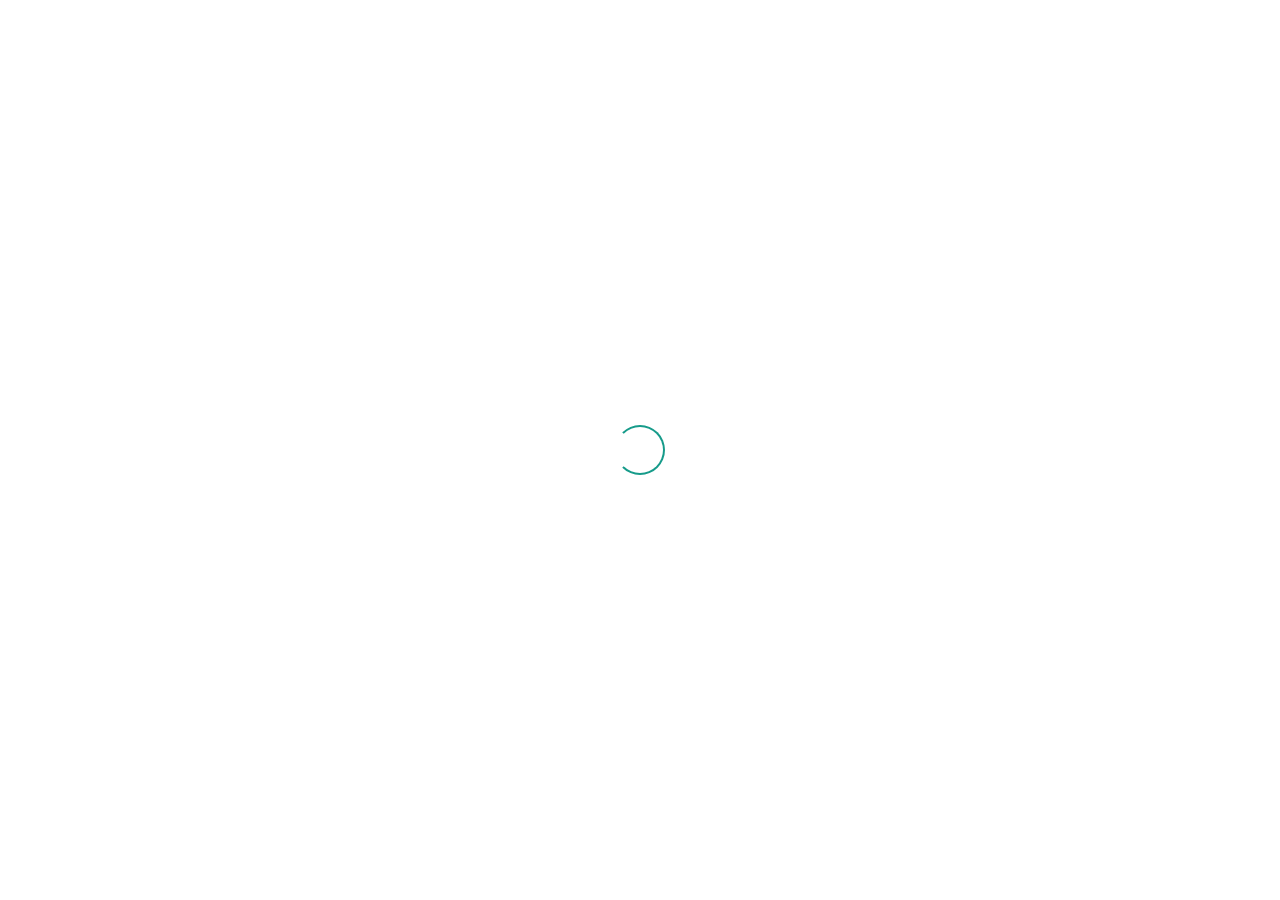
<file: index3.html>
<!DOCTYPE html>
<html lang="en">

<head>
    <meta charset="UTF-8">
    <meta http-equiv="X-UA-Compatible" content="IE=edge">
    <meta name="viewport" content="width=device-width, initial-scale=1.0">
    <title>Document</title>
    <link rel="stylesheet" href="assets/css/index.css">
</head>

<body>
    <div class="loader">
        <div class="spinner"></div>
    </div>
    <div class="wrapper">

        <div id="floor">
            <div class="sections">
                <div class="a_block">
                    <svg xmlns="http://www.w3.org/2000/svg" width="205" height="4899" viewBox="0 0 205 4899">
                        <g id="a_block" data-name="a block" transform="translate(-738.042 -881)">
                            <g id="a_block-2" data-name="a block">
                                <rect id="a18" data-name="Rectangle 23" width="180" height="212.87"
                                    transform="translate(758 4499.783)" fill="#9cf" />
                                <rect id="a17" data-name="Rectangle 24" width="180" height="212.87"
                                    transform="translate(758 4286.913)" fill="#9cf" />
                                <rect id="a15" data-name="Rectangle 25" width="180" height="212.87"
                                    transform="translate(758 3861.174)" fill="#9cf" />
                                <rect id="a14" data-name="Rectangle 26" width="180" height="212.87"
                                    transform="translate(758 3648.304)" fill="#9cf" />
                                <rect id="a12" data-name="Rectangle 27" width="180" height="212.87"
                                    transform="translate(758 3222.565)" fill="#9cf" />
                                <rect id="a13" data-name="Rectangle 28" width="180" height="212.869"
                                    transform="translate(758 3435.435)" fill="#9cf" />
                                <rect id="a22" data-name="Rectangle 29" width="180" height="212.87"
                                    transform="translate(758 5351.261)" fill="#9cf" />
                                <rect id="a23" data-name="Rectangle 30" width="180" height="212.87"
                                    transform="translate(758 5564.13)" fill="#9cf" />
                                <rect id="a19" data-name="Rectangle 31" width="180" height="212.869"
                                    transform="translate(758 4712.652)" fill="#9cf" />
                                <rect id="a20" data-name="Rectangle 32" width="180" height="212.87"
                                    transform="translate(758 4925.521)" fill="#9cf" />
                                <rect id="a21" data-name="Rectangle 33" width="180" height="212.87"
                                    transform="translate(758 5138.391)" fill="#9cf" />
                                <rect id="a16" data-name="Rectangle 34" width="180" height="212.87"
                                    transform="translate(758 4074.043)" fill="#9cf" />
                                <rect id="a11" data-name="Rectangle 35" width="180" height="212.87"
                                    transform="translate(758 3009.696)" fill="#9cf" />
                                <rect id="a3" data-name="Rectangle 36" width="180" height="212.87"
                                    transform="translate(758 1306.739)" fill="#9cf" />
                                <rect id="a1" data-name="Rectangle 37" width="180" height="212.87"
                                    transform="translate(758 881)" fill="#9cf" />
                                <rect id="a5" data-name="Rectangle 38" width="180" height="212.87"
                                    transform="translate(758 1732.478)" fill="#9cf" />
                                <rect id="a4" data-name="Rectangle 40" width="180" height="212.87"
                                    transform="translate(758 1519.609)" fill="#9cf" />
                                <rect id="a2" data-name="Rectangle 41" width="180" height="212.87"
                                    transform="translate(758 1093.87)" fill="#9cf" />
                                <rect id="a10" data-name="Rectangle 42" width="180" height="212.869"
                                    transform="translate(758 2796.826)" fill="#9cf" />
                                <rect id="a11" data-name="Rectangle 43" width="180" height="212.87"
                                    transform="translate(758 2583.957)" fill="#9cf" />
                                <rect id="a7" data-name="Rectangle 44" width="180" height="212.87"
                                    transform="translate(758 2158.217)" fill="#9cf" />
                                <rect id="a6" data-name="Rectangle 45" width="180" height="212.869"
                                    transform="translate(758 1945.348)" fill="#9cf" />
                                <rect id="a8" data-name="Rectangle 46" width="180" height="212.87"
                                    transform="translate(758 2371.087)" fill="#9cf" />
                            </g>
                            <g id="ablockline">
                                <line id="Line_21" data-name="Line 21" x2="205" transform="translate(738.042 1093.87)"
                                    fill="none" stroke="#fff" stroke-miterlimit="10" stroke-width="6" />
                                <line id="Line_22" data-name="Line 22" x2="205" transform="translate(738.042 1306.739)"
                                    fill="none" stroke="#fff" stroke-miterlimit="10" stroke-width="6" />
                                <line id="Line_23" data-name="Line 23" x2="205" transform="translate(738.042 1519.609)"
                                    fill="none" stroke="#fff" stroke-miterlimit="10" stroke-width="6" />
                                <line id="Line_24" data-name="Line 24" x2="205" transform="translate(738.042 1732.478)"
                                    fill="none" stroke="#fff" stroke-miterlimit="10" stroke-width="6" />
                                <line id="Line_25" data-name="Line 25" x2="205" transform="translate(738.042 1945.348)"
                                    fill="none" stroke="#fff" stroke-miterlimit="10" stroke-width="6" />
                                <line id="Line_26" data-name="Line 26" x2="205" transform="translate(738.042 2158.217)"
                                    fill="none" stroke="#fff" stroke-miterlimit="10" stroke-width="6" />
                                <line id="Line_27" data-name="Line 27" x2="205" transform="translate(738.042 2371.087)"
                                    fill="none" stroke="#fff" stroke-miterlimit="10" stroke-width="6" />
                                <line id="Line_28" data-name="Line 28" x2="205" transform="translate(738.042 2583.957)"
                                    fill="none" stroke="#fff" stroke-miterlimit="10" stroke-width="6" />
                                <line id="Line_29" data-name="Line 29" x2="205" transform="translate(738.042 2796.826)"
                                    fill="none" stroke="#fff" stroke-miterlimit="10" stroke-width="6" />
                                <line id="Line_30" data-name="Line 30" x2="205" transform="translate(738.042 3009.696)"
                                    fill="none" stroke="#fff" stroke-miterlimit="10" stroke-width="6" />
                                <line id="Line_31" data-name="Line 31" x2="205" transform="translate(738.042 3222.565)"
                                    fill="none" stroke="#fff" stroke-miterlimit="10" stroke-width="6" />
                                <line id="Line_32" data-name="Line 32" x2="205" transform="translate(738.042 3435.435)"
                                    fill="none" stroke="#fff" stroke-miterlimit="10" stroke-width="6" />
                                <line id="Line_33" data-name="Line 33" x2="205" transform="translate(738.042 3648.304)"
                                    fill="none" stroke="#fff" stroke-miterlimit="10" stroke-width="6" />
                                <line id="Line_34" data-name="Line 34" x2="205" transform="translate(738.042 3861.174)"
                                    fill="none" stroke="#fff" stroke-miterlimit="10" stroke-width="6" />
                                <line id="Line_35" data-name="Line 35" x2="205" transform="translate(738.042 4074.043)"
                                    fill="none" stroke="#fff" stroke-miterlimit="10" stroke-width="6" />
                                <line id="Line_36" data-name="Line 36" x2="205" transform="translate(738.042 4286.913)"
                                    fill="none" stroke="#fff" stroke-miterlimit="10" stroke-width="6" />
                                <line id="Line_37" data-name="Line 37" x2="205" transform="translate(738.042 4499.783)"
                                    fill="none" stroke="#fff" stroke-miterlimit="10" stroke-width="6" />
                                <line id="Line_38" data-name="Line 38" x2="205" transform="translate(738.042 4712.652)"
                                    fill="none" stroke="#fff" stroke-miterlimit="10" stroke-width="6" />
                                <line id="Line_39" data-name="Line 39" x2="205" transform="translate(738.042 4925.522)"
                                    fill="none" stroke="#fff" stroke-miterlimit="10" stroke-width="6" />
                                <line id="Line_40" data-name="Line 40" x2="205" transform="translate(738.042 5138.391)"
                                    fill="none" stroke="#fff" stroke-miterlimit="10" stroke-width="6" />
                                <line id="Line_41" data-name="Line 41" x2="205" transform="translate(738.042 5351.261)"
                                    fill="none" stroke="#fff" stroke-miterlimit="10" stroke-width="6" />
                                <line id="Line_42" data-name="Line 42" x2="205" transform="translate(738.042 5564.13)"
                                    fill="none" stroke="#fff" stroke-miterlimit="10" stroke-width="6" />
                                <line id="Line_43" data-name="Line 43" x2="205" transform="translate(738.042 5777)"
                                    fill="none" stroke="#fff" stroke-miterlimit="10" stroke-width="6" />
                            </g>
                            <text id="_1_2_3_4_5_6_7_8_9_10_11_12_13_14_15_16_17_18_19_20_21_22_23"
                                transform="translate(848.809 1019.468)" font-size="80" font-family="Arial-BoldMT, Arial"
                                font-weight="700">
                                <tspan x="-22.246" y="0" id="_a1">1</tspan>
                                <tspan x="-22.246" y="213" id="_a2">2</tspan>
                                <tspan x="-22.246" y="426" id="_a3">3</tspan>
                                <tspan x="-22.246" y="639" id="_a4">4</tspan>
                                <tspan x="-22.246" y="852" id="_a5">5</tspan>
                                <tspan x="-22.246" y="1065" id="_a6">6</tspan>
                                <tspan x="-22.246" y="1278" id="_a7">7</tspan>
                                <tspan x="-22.246" y="1491" id="_a8">8</tspan>
                                <tspan x="-22.246" y="1704" id="_a9">9</tspan>
                                <tspan x="-44.492" y="1917" id="_a10">10</tspan>
                                <tspan x="-42.285" y="2130" id="_a11">11</tspan>
                                <tspan x="-44.492" y="2343" id="_a12">12</tspan>
                                <tspan x="-44.492" y="2556" id="_a13">13</tspan>
                                <tspan x="-44.492" y="2769" id="_a14">14</tspan>
                                <tspan x="-44.492" y="2982" id="_a15">15</tspan>
                                <tspan x="-44.492" y="3195" id="_a16">16</tspan>
                                <tspan x="-44.492" y="3408" id="_a17">17</tspan>
                                <tspan x="-44.492" y="3621" id="_a18">18</tspan>
                                <tspan x="-44.492" y="3834" id="_a19">19</tspan>
                                <tspan x="-44.492" y="4047" id="_a20">20</tspan>
                                <tspan x="-44.492" y="4260" id="_a21">21</tspan>
                                <tspan x="-44.492" y="4473" id="_a22">22</tspan>
                                <tspan x="-44.492" y="4686" id="_a23">23</tspan>
                            </text>
                        </g>
                    </svg>
                    <h4>A</h4>
                </div>
                <div class="center_block">
                    <div class="b_block">
                        <svg xmlns="http://www.w3.org/2000/svg" width="2304.552" height="2010.4"
                            viewBox="0 0 2304.552 2010.4">
                            <g id="Group_27" data-name="Group 27" transform="translate(-1591.448 -1458.133)">
                                <g id="b_block" data-name="b block">
                                    <rect id="b4" data-name="Rectangle 54" width="209.683" height="194.4"
                                        transform="translate(1592.8 1459.133)" fill="#000" stroke="#fcfcfc"
                                        stroke-miterlimit="10" stroke-width="2" />
                                    <rect id="b5" data-name="Rectangle 55" width="209.683" height="194.4"
                                        transform="translate(1802.052 1459.133)" fill="none" stroke="#fcfcfc"
                                        stroke-miterlimit="10" stroke-width="2" />
                                    <rect id="b6" data-name="Rectangle 56" width="209.683" height="194.4"
                                        transform="translate(2011.303 1459.133)" fill="none" stroke="#fcfcfc"
                                        stroke-miterlimit="10" stroke-width="2" />
                                    <rect id="b7" data-name="Rectangle 57" width="209.683" height="194.4"
                                        transform="translate(2220.555 1459.133)" fill="none" stroke="#fcfcfc"
                                        stroke-miterlimit="10" stroke-width="2" />
                                    <rect id="b8" data-name="Rectangle 58" width="209.683" height="194.4"
                                        transform="translate(2429.807 1459.133)" fill="none" stroke="#fcfcfc"
                                        stroke-miterlimit="10" stroke-width="2" />
                                    <rect id="b9" data-name="Rectangle 59" width="209.683" height="194.4"
                                        transform="translate(2639.058 1459.133)" fill="none" stroke="#fcfcfc"
                                        stroke-miterlimit="10" stroke-width="2" />
                                    <rect id="b10" data-name="Rectangle 60" width="209.683" height="194.4"
                                        transform="translate(2848.31 1459.133)" fill="none" stroke="#fcfcfc"
                                        stroke-miterlimit="10" stroke-width="2" />
                                    <rect id="b11" data-name="Rectangle 61" width="209.683" height="194.4"
                                        transform="translate(3057.562 1459.133)" fill="none" stroke="#fcfcfc"
                                        stroke-miterlimit="10" stroke-width="2" />
                                    <rect id="b12" data-name="Rectangle 62" width="209.683" height="194.4"
                                        transform="translate(3266.813 1459.133)" fill="none" stroke="#fcfcfc"
                                        stroke-miterlimit="10" stroke-width="2" />
                                    <rect id="b13" data-name="Rectangle 63" width="209.683" height="194.4"
                                        transform="translate(3476.065 1459.133)" fill="none" stroke="#fcfcfc"
                                        stroke-miterlimit="10" stroke-width="2" />
                                    <rect id="b14" data-name="Rectangle 64" width="209.683" height="194.4"
                                        transform="translate(3685.317 1459.133)" fill="none" stroke="#fcfcfc"
                                        stroke-miterlimit="10" stroke-width="2" />
                                    <rect id="b32" data-name="Rectangle 65" width="209.683" height="194.4"
                                        transform="translate(1592.8 3273.133)" fill="none" stroke="#fcfcfc"
                                        stroke-miterlimit="10" stroke-width="2" />
                                    <rect id="b31" data-name="Rectangle 66" width="209.683" height="194.4"
                                        transform="translate(1802.052 3273.133)" fill="none" stroke="#fcfcfc"
                                        stroke-miterlimit="10" stroke-width="2" />
                                    <rect id="b30" data-name="Rectangle 67" width="209.683" height="194.4"
                                        transform="translate(2011.303 3273.133)" fill="none" stroke="#fcfcfc"
                                        stroke-miterlimit="10" stroke-width="2" />
                                    <rect id="b29" data-name="Rectangle 68" width="209.683" height="194.4"
                                        transform="translate(2220.555 3273.133)" fill="none" stroke="#fcfcfc"
                                        stroke-miterlimit="10" stroke-width="2" />
                                    <rect id="b28" data-name="Rectangle 69" width="209.683" height="194.4"
                                        transform="translate(2429.807 3273.133)" fill="none" stroke="#fcfcfc"
                                        stroke-miterlimit="10" stroke-width="2" />
                                    <rect id="b27" data-name="Rectangle 70" width="209.683" height="194.4"
                                        transform="translate(2639.058 3273.133)" fill="none" stroke="#fcfcfc"
                                        stroke-miterlimit="10" stroke-width="2" />
                                    <rect id="b26" data-name="Rectangle 71" width="209.683" height="194.4"
                                        transform="translate(2848.31 3273.133)" fill="none" stroke="#fcfcfc"
                                        stroke-miterlimit="10" stroke-width="2" />
                                    <rect id="b25" data-name="Rectangle 72" width="209.683" height="194.4"
                                        transform="translate(3057.562 3273.133)" fill="none" stroke="#fcfcfc"
                                        stroke-miterlimit="10" stroke-width="2" />
                                    <rect id="b24" data-name="Rectangle 73" width="209.683" height="194.4"
                                        transform="translate(3266.813 3273.133)" fill="none" stroke="#fcfcfc"
                                        stroke-miterlimit="10" stroke-width="2" />
                                    <rect id="b23" data-name="Rectangle 74" width="209.683" height="194.4"
                                        transform="translate(3476.065 3273.133)" fill="none" stroke="#fcfcfc"
                                        stroke-miterlimit="10" stroke-width="2" />
                                    <rect id="b22" data-name="Rectangle 75" width="209.683" height="194.4"
                                        transform="translate(3685.317 3273.133)" fill="none" stroke="#fcfcfc"
                                        stroke-miterlimit="10" stroke-width="2" />
                                    <g id="Group_15" data-name="Group 15">
                                        <rect id="b21" data-name="Rectangle 76" width="365.005" height="194.4"
                                            transform="translate(3693.448 3273) rotate(-90)" fill="none"
                                            stroke="#fcfcfc" stroke-miterlimit="10" stroke-width="2" />
                                        <rect id="b20" data-name="Rectangle 77" width="209.683" height="194.4"
                                            transform="translate(3693.448 2908.427) rotate(-90)" fill="none"
                                            stroke="#fcfcfc" stroke-miterlimit="10" stroke-width="2" />
                                        <rect id="b19" data-name="Rectangle 78" width="209.683" height="194.4"
                                            transform="translate(3693.448 2699.175) rotate(-90)" fill="none"
                                            stroke="#fcfcfc" stroke-miterlimit="10" stroke-width="2" />
                                        <rect id="b18" data-name="Rectangle 79" width="209.683" height="194.4"
                                            transform="translate(3693.448 2489.923) rotate(-90)" fill="none"
                                            stroke="#fcfcfc" stroke-miterlimit="10" stroke-width="2" />
                                        <rect id="b17" data-name="Rectangle 80" width="209.683" height="194.4"
                                            transform="translate(3693.448 2280.672) rotate(-90)" fill="none"
                                            stroke="#fcfcfc" stroke-miterlimit="10" stroke-width="2" />
                                        <rect id="b16" data-name="Rectangle 81" width="209.683" height="194.4"
                                            transform="translate(3693.448 2071.42) rotate(-90)" fill="none"
                                            stroke="#fcfcfc" stroke-miterlimit="10" stroke-width="2" />
                                        <rect id="b15" data-name="Rectangle 82" width="209.683" height="194.4"
                                            transform="translate(3693.448 1862.168) rotate(-90)" fill="none"
                                            stroke="#fcfcfc" stroke-miterlimit="10" stroke-width="2" />
                                    </g>
                                    <g id="Group_16" data-name="Group 16">
                                        <rect id="b33" data-name="Rectangle 83" width="335" height="194.4"
                                            transform="translate(1592.448 3274) rotate(-90)" fill="none"
                                            stroke="#fcfcfc" stroke-miterlimit="10" stroke-width="2" />
                                        <rect id="b34" data-name="Rectangle 84" width="209.683" height="194.4"
                                            transform="translate(1592.448 2939.427) rotate(-90)" fill="none"
                                            stroke="#fcfcfc" stroke-miterlimit="10" stroke-width="2" />
                                        <rect id="b35" data-name="Rectangle 85" width="209.683" height="194.4"
                                            transform="translate(1592.448 2730.175) rotate(-90)" fill="none"
                                            stroke="#fcfcfc" stroke-miterlimit="10" stroke-width="2" />
                                        <rect id="b1" data-name="Rectangle 86" width="301.012" height="194.4"
                                            transform="translate(1592.448 2373) rotate(-90)" fill="none"
                                            stroke="#fcfcfc" stroke-miterlimit="10" stroke-width="2" />
                                        <rect id="b2" data-name="Rectangle 87" width="209.683" height="194.4"
                                            transform="translate(1592.448 2072.42) rotate(-90)" fill="none"
                                            stroke="#fcfcfc" stroke-miterlimit="10" stroke-width="2" />
                                        <rect id="b3" data-name="Rectangle 88" width="209.683" height="194.4"
                                            transform="translate(1592.448 1863.168) rotate(-90)" fill="none"
                                            stroke="#fcfcfc" stroke-miterlimit="10" stroke-width="2" />
                                    </g>
                                </g>
                                <g id="b_block_seat" data-name="b block seat">
                                    <text id="_b1" data-name="1" transform="translate(1689.809 2246.468)" font-size="80"
                                        font-family="Arial-BoldMT, Arial" font-weight="700">
                                        <tspan x="-22.246" y="0">1</tspan>
                                    </text>
                                    <text id="_b2" data-name="2" transform="translate(1689.809 2001.468)" font-size="80"
                                        font-family="Arial-BoldMT, Arial" font-weight="700">
                                        <tspan x="-22.246" y="0">2</tspan>
                                    </text>
                                    <text id="_b3" data-name="3" transform="translate(1689.809 1793.468)" font-size="80"
                                        font-family="Arial-BoldMT, Arial" font-weight="700">
                                        <tspan x="-22.246" y="0">3</tspan>
                                    </text>
                                    <text id="_b4" data-name="4" transform="translate(1697.809 1579.105)" font-size="80"
                                        font-family="Arial-BoldMT, Arial" font-weight="700">
                                        <tspan x="-22.246" y="0">4</tspan>
                                    </text>
                                    <text id="_b5" data-name="5" transform="translate(1906.809 1579.105)" font-size="80"
                                        font-family="Arial-BoldMT, Arial" font-weight="700">
                                        <tspan x="-22.246" y="0">5</tspan>
                                    </text>
                                    <text id="_b6" data-name="6" transform="translate(2126.809 1579.105)" font-size="80"
                                        font-family="Arial-BoldMT, Arial" font-weight="700">
                                        <tspan x="-22.246" y="0">6</tspan>
                                    </text>
                                    <text id="_b7" data-name="7" transform="translate(2325.809 1579.105)" font-size="80"
                                        font-family="Arial-BoldMT, Arial" font-weight="700">
                                        <tspan x="-22.246" y="0">7</tspan>
                                    </text>
                                    <text id="_b8" data-name="8" transform="translate(2544.809 1579.105)" font-size="80"
                                        font-family="Arial-BoldMT, Arial" font-weight="700">
                                        <tspan x="-22.246" y="0">8</tspan>
                                    </text>
                                    <text id="_b9" data-name="9" transform="translate(2742.809 1579.105)" font-size="80"
                                        font-family="Arial-BoldMT, Arial" font-weight="700">
                                        <tspan x="-22.246" y="0">9</tspan>
                                    </text>
                                    <text id="_b10" data-name="10" transform="translate(2961.809 1579.105)"
                                        font-size="80" font-family="Arial-BoldMT, Arial" font-weight="700">
                                        <tspan x="-44.492" y="0">10</tspan>
                                    </text>
                                    <text id="_b11" data-name="11" transform="translate(3162.809 1579.105)"
                                        font-size="80" font-family="Arial-BoldMT, Arial" font-weight="700">
                                        <tspan x="-42.285" y="0">11</tspan>
                                    </text>
                                    <text id="_b12" data-name="12" transform="translate(3371.809 1579.105)"
                                        font-size="80" font-family="Arial-BoldMT, Arial" font-weight="700">
                                        <tspan x="-44.492" y="0">12</tspan>
                                    </text>
                                    <text id="_b13" data-name="13" transform="translate(3580.809 1579.105)"
                                        font-size="80" font-family="Arial-BoldMT, Arial" font-weight="700">
                                        <tspan x="-44.492" y="0">13</tspan>
                                    </text>
                                    <text id="_b14" data-name="14" transform="translate(3797.809 1579.105)"
                                        font-size="80" font-family="Arial-BoldMT, Arial" font-weight="700">
                                        <tspan x="-44.492" y="0">14</tspan>
                                    </text>
                                    <text id="_b15" data-name="15" transform="translate(3797.809 1793.105)"
                                        font-size="80" font-family="Arial-BoldMT, Arial" font-weight="700">
                                        <tspan x="-44.492" y="0">15</tspan>
                                    </text>
                                    <text id="_b16" data-name="16" transform="translate(3797.809 1995.105)"
                                        font-size="80" font-family="Arial-BoldMT, Arial" font-weight="700">
                                        <tspan x="-44.492" y="0">16</tspan>
                                    </text>
                                    <text id="_b17" data-name="17" transform="translate(3797.809 2203.104)"
                                        font-size="80" font-family="Arial-BoldMT, Arial" font-weight="700">
                                        <tspan x="-44.492" y="0">17</tspan>
                                    </text>
                                    <text id="_b18" data-name="18" transform="translate(3797.809 2417.104)"
                                        font-size="80" font-family="Arial-BoldMT, Arial" font-weight="700">
                                        <tspan x="-44.492" y="0">18</tspan>
                                    </text>
                                    <text id="_b19" data-name="19" transform="translate(3797.809 2616.104)"
                                        font-size="80" font-family="Arial-BoldMT, Arial" font-weight="700">
                                        <tspan x="-44.492" y="0">19</tspan>
                                    </text>
                                    <text id="_b20" data-name="20" transform="translate(3797.809 2826.104)"
                                        font-size="80" font-family="Arial-BoldMT, Arial" font-weight="700">
                                        <tspan x="-44.492" y="0">20</tspan>
                                    </text>
                                    <text id="_b21" data-name="21" transform="translate(3797.809 3112.104)"
                                        font-size="80" font-family="Arial-BoldMT, Arial" font-weight="700">
                                        <tspan x="-44.492" y="0">21</tspan>
                                    </text>
                                    <text id="_b22" data-name="22" transform="translate(3797.809 3408.104)"
                                        font-size="80" font-family="Arial-BoldMT, Arial" font-weight="700">
                                        <tspan x="-44.492" y="0">22</tspan>
                                    </text>
                                    <text id="_b23" data-name="23" transform="translate(3580.809 3408.104)"
                                        font-size="80" font-family="Arial-BoldMT, Arial" font-weight="700">
                                        <tspan x="-44.492" y="0">23</tspan>
                                    </text>
                                    <text id="_b24" data-name="24" transform="translate(3371.809 3408.104)"
                                        font-size="80" font-family="Arial-BoldMT, Arial" font-weight="700">
                                        <tspan x="-44.492" y="0">24</tspan>
                                    </text>
                                    <text id="_b25" data-name="25" transform="translate(3152.809 3408.104)"
                                        font-size="80" font-family="Arial-BoldMT, Arial" font-weight="700">
                                        <tspan x="-44.492" y="0">25</tspan>
                                    </text>
                                    <text id="_b26" data-name="26" transform="translate(2961.809 3408.104)"
                                        font-size="80" font-family="Arial-BoldMT, Arial" font-weight="700">
                                        <tspan x="-44.492" y="0">26</tspan>
                                    </text>
                                    <text id="_b27" data-name="27" transform="translate(2751.809 3408.104)"
                                        font-size="80" font-family="Arial-BoldMT, Arial" font-weight="700">
                                        <tspan x="-44.492" y="0">27</tspan>
                                    </text>
                                    <text id="_b28" data-name="28" transform="translate(2544.809 3408.104)"
                                        font-size="80" font-family="Arial-BoldMT, Arial" font-weight="700">
                                        <tspan x="-44.492" y="0">28</tspan>
                                    </text>
                                    <text id="_b29" data-name="29" transform="translate(2325.809 3408.104)"
                                        font-size="80" font-family="Arial-BoldMT, Arial" font-weight="700">
                                        <tspan x="-44.492" y="0">29</tspan>
                                    </text>
                                    <text id="_b30" data-name="30" transform="translate(2115.809 3408.104)"
                                        font-size="80" font-family="Arial-BoldMT, Arial" font-weight="700">
                                        <tspan x="-44.492" y="0">30</tspan>
                                    </text>
                                    <text id="_b31" data-name="31" transform="translate(1906.809 3408.104)"
                                        font-size="80" font-family="Arial-BoldMT, Arial" font-weight="700">
                                        <tspan x="-44.492" y="0">31</tspan>
                                    </text>
                                    <text id="_b32" data-name="32" transform="translate(1705.809 3408.104)"
                                        font-size="80" font-family="Arial-BoldMT, Arial" font-weight="700">
                                        <tspan x="-44.492" y="0">32</tspan>
                                    </text>
                                    <text id="_b33" data-name="33" transform="translate(1697.809 3138.104)"
                                        font-size="80" font-family="Arial-BoldMT, Arial" font-weight="700">
                                        <tspan x="-44.492" y="0">33</tspan>
                                    </text>
                                    <text id="_b34" data-name="34" transform="translate(1689.809 2855.104)"
                                        font-size="80" font-family="Arial-BoldMT, Arial" font-weight="700">
                                        <tspan x="-44.492" y="0">34</tspan>
                                    </text>
                                    <text id="_b35" data-name="35" transform="translate(1689.809 2657.104)"
                                        font-size="80" font-family="Arial-BoldMT, Arial" font-weight="700">
                                        <tspan x="-44.492" y="0">35</tspan>
                                    </text>
                                </g>

                            </g>
                        </svg>
                        <h4>B</h4>
                    </div>
                    <div class="c_block">
                        <svg xmlns="http://www.w3.org/2000/svg" width="2304.552" height="2010.4"
                            viewBox="0 0 2304.552 2010.4">
                            <g id="Group_26" data-name="Group 26" transform="translate(-1591.448 -4309.133)">
                                <g id="block_c" data-name="block c">
                                    <rect id="c4" data-name="Rectangle 159" width="209.683" height="194.4"
                                        transform="translate(1592.8 4310.133)" fill="none" stroke="#fcfcfc"
                                        stroke-miterlimit="10" stroke-width="2" title="test">
                                        <title>Seat 4 - Block C</title>
                                    </rect>
                                    <rect id="c5" data-name="Rectangle 160" width="209.683" height="194.4"
                                        transform="translate(1802.052 4310.133)" fill="none" stroke="#fcfcfc"
                                        stroke-miterlimit="10" stroke-width="2">
                                        <title>Seat 5 - Block C</title>
                                    </rect>
                                    <rect id="c6" data-name="Rectangle 161" width="209.683" height="194.4"
                                        transform="translate(2011.303 4310.133)" fill="none" stroke="#fcfcfc"
                                        stroke-miterlimit="10" stroke-width="2">
                                        <title>Seat 6 - Block C</title>
                                    </rect>
                                    <rect id="c7" data-name="Rectangle 162" width="209.683" height="194.4"
                                        transform="translate(2220.555 4310.133)" fill="none" stroke="#fcfcfc"
                                        stroke-miterlimit="10" stroke-width="2" />
                                    <rect id="c8" data-name="Rectangle 163" width="209.683" height="194.4"
                                        transform="translate(2429.807 4310.133)" fill="none" stroke="#fcfcfc"
                                        stroke-miterlimit="10" stroke-width="2" />
                                    <rect id="c9" data-name="Rectangle 164" width="209.683" height="194.4"
                                        transform="translate(2639.058 4310.133)" fill="none" stroke="#fcfcfc"
                                        stroke-miterlimit="10" stroke-width="2" />
                                    <rect id="c10" data-name="Rectangle 165" width="209.683" height="194.4"
                                        transform="translate(2848.31 4310.133)" fill="none" stroke="#fcfcfc"
                                        stroke-miterlimit="10" stroke-width="2" />
                                    <rect id="c11" data-name="Rectangle 166" width="209.683" height="194.4"
                                        transform="translate(3057.562 4310.133)" fill="none" stroke="#fcfcfc"
                                        stroke-miterlimit="10" stroke-width="2" />
                                    <rect id="c12" data-name="Rectangle 167" width="209.683" height="194.4"
                                        transform="translate(3266.813 4310.133)" fill="none" stroke="#fcfcfc"
                                        stroke-miterlimit="10" stroke-width="2" />
                                    <rect id="c13" data-name="Rectangle 168" width="209.683" height="194.4"
                                        transform="translate(3476.065 4310.133)" fill="none" stroke="#fcfcfc"
                                        stroke-miterlimit="10" stroke-width="2" />
                                    <rect id="c14" data-name="Rectangle 169" width="209.683" height="194.4"
                                        transform="translate(3685.317 4310.133)" fill="none" stroke="#fcfcfc"
                                        stroke-miterlimit="10" stroke-width="2" />
                                    <rect id="c32" data-name="Rectangle 170" width="209.683" height="194.4"
                                        transform="translate(1592.8 6124.133)" fill="none" stroke="#fcfcfc"
                                        stroke-miterlimit="10" stroke-width="2" />
                                    <rect id="c31" data-name="Rectangle 171" width="209.683" height="194.4"
                                        transform="translate(1802.052 6124.133)" fill="none" stroke="#fcfcfc"
                                        stroke-miterlimit="10" stroke-width="2" />
                                    <rect id="c30" data-name="Rectangle 172" width="209.683" height="194.4"
                                        transform="translate(2011.303 6124.133)" fill="none" stroke="#fcfcfc"
                                        stroke-miterlimit="10" stroke-width="2" />
                                    <rect id="c29" data-name="Rectangle 173" width="209.683" height="194.4"
                                        transform="translate(2220.555 6124.133)" fill="none" stroke="#fcfcfc"
                                        stroke-miterlimit="10" stroke-width="2" />
                                    <rect id="c28" data-name="Rectangle 174" width="209.683" height="194.4"
                                        transform="translate(2429.807 6124.133)" fill="none" stroke="#fcfcfc"
                                        stroke-miterlimit="10" stroke-width="2" />
                                    <rect id="c27" data-name="Rectangle 175" width="209.683" height="194.4"
                                        transform="translate(2639.058 6124.133)" fill="none" stroke="#fcfcfc"
                                        stroke-miterlimit="10" stroke-width="2" />
                                    <rect id="c26" data-name="Rectangle 176" width="209.683" height="194.4"
                                        transform="translate(2848.31 6124.133)" fill="none" stroke="#fcfcfc"
                                        stroke-miterlimit="10" stroke-width="2" />
                                    <rect id="c25" data-name="Rectangle 177" width="209.683" height="194.4"
                                        transform="translate(3057.562 6124.133)" fill="none" stroke="#fcfcfc"
                                        stroke-miterlimit="10" stroke-width="2" />
                                    <rect id="c24" data-name="Rectangle 178" width="209.683" height="194.4"
                                        transform="translate(3266.813 6124.133)" fill="none" stroke="#fcfcfc"
                                        stroke-miterlimit="10" stroke-width="2" />
                                    <rect id="c23" data-name="Rectangle 179" width="209.683" height="194.4"
                                        transform="translate(3476.065 6124.133)" fill="none" stroke="#fcfcfc"
                                        stroke-miterlimit="10" stroke-width="2" />
                                    <rect id="c22" data-name="Rectangle 180" width="209.683" height="194.4"
                                        transform="translate(3685.317 6124.133)" fill="none" stroke="#fcfcfc"
                                        stroke-miterlimit="10" stroke-width="2" />
                                    <g id="Group_24" data-name="Group 24">
                                        <rect id="c21" data-name="Rectangle 181" width="365.005" height="194.4"
                                            transform="translate(3693.448 6124) rotate(-90)" fill="none"
                                            stroke="#fcfcfc" stroke-miterlimit="10" stroke-width="2" />
                                        <rect id="c20" data-name="Rectangle 182" width="209.683" height="194.4"
                                            transform="translate(3693.448 5759.427) rotate(-90)" fill="none"
                                            stroke="#fcfcfc" stroke-miterlimit="10" stroke-width="2" />
                                        <rect id="c19" data-name="Rectangle 183" width="209.683" height="194.4"
                                            transform="translate(3693.448 5550.175) rotate(-90)" fill="none"
                                            stroke="#fcfcfc" stroke-miterlimit="10" stroke-width="2" />
                                        <rect id="c18" data-name="Rectangle 184" width="209.683" height="194.4"
                                            transform="translate(3693.448 5340.923) rotate(-90)" fill="none"
                                            stroke="#fcfcfc" stroke-miterlimit="10" stroke-width="2" />
                                        <rect id="c17" data-name="Rectangle 185" width="209.683" height="194.4"
                                            transform="translate(3693.448 5131.672) rotate(-90)" fill="none"
                                            stroke="#fcfcfc" stroke-miterlimit="10" stroke-width="2" />
                                        <rect id="c16" data-name="Rectangle 186" width="209.683" height="194.4"
                                            transform="translate(3693.448 4922.42) rotate(-90)" fill="none"
                                            stroke="#fcfcfc" stroke-miterlimit="10" stroke-width="2" />
                                        <rect id="c15" data-name="Rectangle 187" width="209.683" height="194.4"
                                            transform="translate(3693.448 4713.168) rotate(-90)" fill="none"
                                            stroke="#fcfcfc" stroke-miterlimit="10" stroke-width="2" />
                                    </g>
                                    <g id="Group_25" data-name="Group 25">
                                        <rect id="c33" data-name="Rectangle 188" width="335" height="194.4"
                                            transform="translate(1592.448 6125) rotate(-90)" fill="none"
                                            stroke="#fcfcfc" stroke-miterlimit="10" stroke-width="2" />
                                        <rect id="c34" data-name="Rectangle 189" width="209.683" height="194.4"
                                            transform="translate(1592.448 5790.427) rotate(-90)" fill="none"
                                            stroke="#fcfcfc" stroke-miterlimit="10" stroke-width="2" />
                                        <rect id="c35" data-name="Rectangle 190" width="209.683" height="194.4"
                                            transform="translate(1592.448 5581.175) rotate(-90)" fill="none"
                                            stroke="#fcfcfc" stroke-miterlimit="10" stroke-width="2" />
                                        <rect id="c1" data-name="Rectangle 191" width="301.012" height="194.4"
                                            transform="translate(1592.449 5224) rotate(-90)" fill="none"
                                            stroke="#fcfcfc" stroke-miterlimit="10" stroke-width="2" />
                                        <rect id="c2" data-name="Rectangle 192" width="209.683" height="194.4"
                                            transform="translate(1592.448 4923.42) rotate(-90)" fill="none"
                                            stroke="#fcfcfc" stroke-miterlimit="10" stroke-width="2" />
                                        <rect id="c3" data-name="Rectangle 193" width="209.683" height="194.4"
                                            transform="translate(1592.448 4714.168) rotate(-90)" fill="none"
                                            stroke="#fcfcfc" stroke-miterlimit="10" stroke-width="2" />
                                    </g>
                                </g>
                                <g id="c_block_seat" data-name="c block seat">
                                    <text data-name="1" transform="translate(1674.809 5097.468)" font-size="80"
                                        font-family="Arial-BoldMT, Arial" font-weight="700">
                                        <tspan x="-22.246" y="0" title="test" id="_c1">1</tspan>
                                    </text>
                                    <text data-name="2" transform="translate(1674.809 4852.468)" font-size="80"
                                        font-family="Arial-BoldMT, Arial" font-weight="700">
                                        <tspan x="-22.246" y="0" id="_c2">2</tspan>
                                    </text>
                                    <text data-name="3" transform="translate(1674.809 4644.468)" font-size="80"
                                        font-family="Arial-BoldMT, Arial" font-weight="700">
                                        <tspan x="-22.246" y="0" id="_c3">3</tspan>
                                    </text>
                                    <text data-name="4" transform="translate(1682.809 4430.104)" font-size="80"
                                        font-family="Arial-BoldMT, Arial" font-weight="700">
                                        <tspan x="-22.246" y="0" id="_c4">4</tspan>
                                    </text>
                                    <text data-name="5" transform="translate(1891.809 4430.104)" font-size="80"
                                        font-family="Arial-BoldMT, Arial" font-weight="700">
                                        <tspan x="-22.246" y="0" id="_c5">5</tspan>
                                    </text>
                                    <text data-name="6" transform="translate(2111.809 4430.104)" font-size="80"
                                        font-family="Arial-BoldMT, Arial" font-weight="700">
                                        <tspan x="-22.246" y="0" id="_c6">6</tspan>
                                    </text>
                                    <text data-name="7" transform="translate(2310.809 4430.104)" font-size="80"
                                        font-family="Arial-BoldMT, Arial" font-weight="700">
                                        <tspan x="-22.246" y="0" id="_c7">7</tspan>
                                    </text>
                                    <text id="_8" data-name="8" transform="translate(2529.809 4430.104)" font-size="80"
                                        font-family="Arial-BoldMT, Arial" font-weight="700">
                                        <tspan x="-22.246" y="0" id="_c8">8</tspan>
                                    </text>
                                    <text id="_9" data-name="9" transform="translate(2727.809 4430.104)" font-size="80"
                                        font-family="Arial-BoldMT, Arial" font-weight="700">
                                        <tspan x="-22.246" y="0" id="_c9">9</tspan>
                                    </text>
                                    <text id="_10" data-name="10" transform="translate(2946.809 4430.104)"
                                        font-size="80" font-family="Arial-BoldMT, Arial" font-weight="700">
                                        <tspan x="-44.492" y="0" id="_c10">10</tspan>
                                    </text>
                                    <text id="_11" data-name="11" transform="translate(3147.809 4430.104)"
                                        font-size="80" font-family="Arial-BoldMT, Arial" font-weight="700">
                                        <tspan x="-42.285" y="0" id="_c11">11</tspan>
                                    </text>
                                    <text id="_12" data-name="12" transform="translate(3356.809 4430.104)"
                                        font-size="80" font-family="Arial-BoldMT, Arial" font-weight="700">
                                        <tspan x="-44.492" y="0" id="_c12">12</tspan>
                                    </text>
                                    <text id="_13" data-name="13" transform="translate(3565.809 4430.104)"
                                        font-size="80" font-family="Arial-BoldMT, Arial" font-weight="700">
                                        <tspan x="-44.492" y="0" id="_c13">13</tspan>
                                    </text>
                                    <text id="_14" data-name="14" transform="translate(3782.809 4430.104)"
                                        font-size="80" font-family="Arial-BoldMT, Arial" font-weight="700">
                                        <tspan x="-44.492" y="0" id="_c14">14</tspan>
                                    </text>
                                    <text id="_15" data-name="15" transform="translate(3782.809 4644.104)"
                                        font-size="80" font-family="Arial-BoldMT, Arial" font-weight="700">
                                        <tspan x="-44.492" y="0" id="_c15">15</tspan>
                                    </text>
                                    <text id="_16" data-name="16" transform="translate(3782.809 4846.104)"
                                        font-size="80" font-family="Arial-BoldMT, Arial" font-weight="700">
                                        <tspan x="-44.492" y="0" id="_c16">16</tspan>
                                    </text>
                                    <text id="_17" data-name="17" transform="translate(3782.809 5054.104)"
                                        font-size="80" font-family="Arial-BoldMT, Arial" font-weight="700">
                                        <tspan x="-44.492" y="0" id="_c17">17</tspan>
                                    </text>
                                    <text id="_18" data-name="18" transform="translate(3782.809 5268.104)"
                                        font-size="80" font-family="Arial-BoldMT, Arial" font-weight="700">
                                        <tspan x="-44.492" y="0" id="_c18">18</tspan>
                                    </text>
                                    <text id="_19" data-name="19" transform="translate(3782.809 5467.104)"
                                        font-size="80" font-family="Arial-BoldMT, Arial" font-weight="700">
                                        <tspan x="-44.492" y="0" id="_c19">19</tspan>
                                    </text>
                                    <text id="_20" data-name="20" transform="translate(3782.809 5677.104)"
                                        font-size="80" font-family="Arial-BoldMT, Arial" font-weight="700">
                                        <tspan x="-44.492" y="0" id="_c20">20</tspan>
                                    </text>
                                    <text id="_21" data-name="21" transform="translate(3782.809 5963.104)"
                                        font-size="80" font-family="Arial-BoldMT, Arial" font-weight="700">
                                        <tspan x="-44.492" y="0" id="_c21">21</tspan>
                                    </text>
                                    <text id="_22" data-name="22" transform="translate(3782.809 6259.104)"
                                        font-size="80" font-family="Arial-BoldMT, Arial" font-weight="700">
                                        <tspan x="-44.492" y="0" id="_c22">22</tspan>
                                    </text>
                                    <text id="_23" data-name="23" transform="translate(3565.809 6259.104)"
                                        font-size="80" font-family="Arial-BoldMT, Arial" font-weight="700">
                                        <tspan x="-44.492" y="0" id="_c23">23</tspan>
                                    </text>
                                    <text id="_24" data-name="24" transform="translate(3356.809 6259.104)"
                                        font-size="80" font-family="Arial-BoldMT, Arial" font-weight="700">
                                        <tspan x="-44.492" y="0" id="_c24">24</tspan>
                                    </text>
                                    <text id="_25" data-name="25" transform="translate(3137.809 6259.104)"
                                        font-size="80" font-family="Arial-BoldMT, Arial" font-weight="700">
                                        <tspan x="-44.492" y="0" id="_c25">25</tspan>
                                    </text>
                                    <text id="_26" data-name="26" transform="translate(2946.809 6259.104)"
                                        font-size="80" font-family="Arial-BoldMT, Arial" font-weight="700">
                                        <tspan x="-44.492" y="0" id="_c26">26</tspan>
                                    </text>
                                    <text id="_27" data-name="27" transform="translate(2736.809 6259.104)"
                                        font-size="80" font-family="Arial-BoldMT, Arial" font-weight="700">
                                        <tspan x="-44.492" y="0" id="_c27">27</tspan>
                                    </text>
                                    <text id="_28" data-name="28" transform="translate(2529.809 6259.104)"
                                        font-size="80" font-family="Arial-BoldMT, Arial" font-weight="700">
                                        <tspan x="-44.492" y="0" id="_c28">28</tspan>
                                    </text>
                                    <text id="_29" data-name="29" transform="translate(2310.809 6259.104)"
                                        font-size="80" font-family="Arial-BoldMT, Arial" font-weight="700">
                                        <tspan x="-44.492" y="0" id="_c29">29</tspan>
                                    </text>
                                    <text id="_30" data-name="30" transform="translate(2100.809 6259.104)"
                                        font-size="80" font-family="Arial-BoldMT, Arial" font-weight="700">
                                        <tspan x="-44.492" y="0" id="_c30">30</tspan>
                                    </text>
                                    <text id="_31" data-name="31" transform="translate(1891.809 6259.104)"
                                        font-size="80" font-family="Arial-BoldMT, Arial" font-weight="700">
                                        <tspan x="-44.492" y="0" id="_c31">31</tspan>
                                    </text>
                                    <text id="_32" data-name="32" transform="translate(1690.809 6259.104)"
                                        font-size="80" font-family="Arial-BoldMT, Arial" font-weight="700">
                                        <tspan x="-44.492" y="0" id="_c32">32</tspan>
                                    </text>
                                    <text id="_33" data-name="33" transform="translate(1682.809 5989.104)"
                                        font-size="80" font-family="Arial-BoldMT, Arial" font-weight="700">
                                        <tspan x="-44.492" y="0" id="_c33">33</tspan>
                                    </text>
                                    <text id="_34" data-name="34" transform="translate(1674.809 5706.104)"
                                        font-size="80" font-family="Arial-BoldMT, Arial" font-weight="700">
                                        <tspan x="-44.492" y="0" id="_c34">34</tspan>
                                    </text>
                                    <text id="_35" data-name="35" transform="translate(1674.809 5508.104)"
                                        font-size="80" font-family="Arial-BoldMT, Arial" font-weight="700">
                                        <tspan x="-44.492" y="0" id="_c35">35</tspan>
                                    </text>
                                </g>

                            </g>
                        </svg>
                        <h4>C</h4>
                    </div>
                </div>
                <div class="d_block">
                    <svg xmlns="http://www.w3.org/2000/svg" width="236" height="4323" viewBox="0 0 236 4323">
                        <g id="Group_35" data-name="Group 35" transform="translate(-4494 -1457)">
                            <g id="d_block_seat" data-name="d block seat">
                                <rect id="d7" data-name="Rectangle 3" width="180" height="215.85"
                                    transform="translate(4527 2755.1)" fill="#9cf" />
                                <rect id="d8" data-name="Rectangle 4" width="180" height="215.85"
                                    transform="translate(4527 2970.95)" fill="#9cf" />
                                <rect id="d10" data-name="Rectangle 5" width="180" height="215.85"
                                    transform="translate(4527 3402.65)" fill="#9cf" />
                                <rect id="d6" data-name="Rectangle 6" width="180" height="215.85"
                                    transform="translate(4527 2539.25)" fill="#9cf" />
                                <rect id="d9" data-name="Rectangle 7" width="180" height="215.85"
                                    transform="translate(4527 3186.8)" fill="#9cf" />
                                <rect id="d3" data-name="Rectangle 8" width="180" height="215.85"
                                    transform="translate(4527 1891.7)" fill="#9cf" />
                                <rect id="d2" data-name="Rectangle 9" width="180" height="215.85"
                                    transform="translate(4527 1675.85)" fill="#9cf" />
                                <rect id="d4" data-name="Rectangle 10" width="180" height="215.85"
                                    transform="translate(4527 2107.55)" fill="#9cf" />
                                <rect id="d5" data-name="Rectangle 11" width="180" height="215.85"
                                    transform="translate(4527 2323.4)" fill="#9cf" />
                                <rect id="d1" data-name="Rectangle 12" width="180" height="218.85"
                                    transform="translate(4527 1457)" fill="#9cf" />
                                <rect id="d16" data-name="Rectangle 13" width="180" height="215.85"
                                    transform="translate(4527 4697.75)" fill="#9cf" />
                                <rect id="d17" data-name="Rectangle 14" width="180" height="215.85"
                                    transform="translate(4527 4913.6)" fill="#9cf" />
                                <rect id="d18" data-name="Rectangle 15" width="180" height="215.85"
                                    transform="translate(4527 5129.45)" fill="#9cf" />
                                <rect id="d19" data-name="Rectangle 16" width="180" height="215.85"
                                    transform="translate(4527 5345.3)" fill="#9cf" />
                                <rect id="d20" data-name="Rectangle 17" width="180" height="215.85"
                                    transform="translate(4527 5561.15)" fill="#9cf" />
                                <rect id="d12" data-name="Rectangle 18" width="180" height="215.85"
                                    transform="translate(4527 3834.35)" fill="#9cf" />
                                <rect id="d11" data-name="Rectangle 19" width="180" height="215.85"
                                    transform="translate(4527 3618.5)" fill="#9cf" />
                                <rect id="d13" data-name="Rectangle 20" width="180" height="215.85"
                                    transform="translate(4527 4050.2)" fill="#9cf" />
                                <rect id="d15" data-name="Rectangle 21" width="180" height="215.85"
                                    transform="translate(4527 4481.9)" fill="#9cf" />
                                <rect id="Rectangle_22" data-name="Rectangle 22" width="180" height="215.85"
                                    transform="translate(4527 4266.05)" fill="#9cf" />
                            </g>
                            <g id="d_block_line" data-name="d block line">
                                <line id="Line_1" data-name="Line 1" x2="225" transform="translate(4494 1675.85)"
                                    fill="none" stroke="#fff" stroke-miterlimit="10" stroke-width="6" />
                                <line id="Line_2" data-name="Line 2" x2="225" transform="translate(4494 1891.7)"
                                    fill="none" stroke="#fff" stroke-miterlimit="10" stroke-width="6" />
                                <line id="Line_3" data-name="Line 3" x2="225" transform="translate(4494 2107.55)"
                                    fill="none" stroke="#fff" stroke-miterlimit="10" stroke-width="6" />
                                <line id="Line_4" data-name="Line 4" x2="225" transform="translate(4504 2323.4)"
                                    fill="none" stroke="#fff" stroke-miterlimit="10" stroke-width="6" />
                                <line id="Line_5" data-name="Line 5" x2="225" transform="translate(4504 2539.25)"
                                    fill="none" stroke="#fff" stroke-miterlimit="10" stroke-width="6" />
                                <line id="Line_6" data-name="Line 6" x2="225" transform="translate(4504 2755.1)"
                                    fill="none" stroke="#fff" stroke-miterlimit="10" stroke-width="6" />
                                <line id="Line_7" data-name="Line 7" x2="225" transform="translate(4504 2970.95)"
                                    fill="none" stroke="#fff" stroke-miterlimit="10" stroke-width="6" />
                                <line id="Line_8" data-name="Line 8" x2="225" transform="translate(4504 3186.8)"
                                    fill="none" stroke="#fff" stroke-miterlimit="10" stroke-width="6" />
                                <line id="Line_9" data-name="Line 9" x2="225" transform="translate(4504 3402.65)"
                                    fill="none" stroke="#fff" stroke-miterlimit="10" stroke-width="6" />
                                <line id="Line_10" data-name="Line 10" x2="225" transform="translate(4504 3618.5)"
                                    fill="none" stroke="#fff" stroke-miterlimit="10" stroke-width="6" />
                                <line id="Line_11" data-name="Line 11" x2="225" transform="translate(4504 3834.35)"
                                    fill="none" stroke="#fff" stroke-miterlimit="10" stroke-width="6" />
                                <line id="Line_12" data-name="Line 12" x2="225" transform="translate(4504 4050.2)"
                                    fill="none" stroke="#fff" stroke-miterlimit="10" stroke-width="6" />
                                <line id="Line_13" data-name="Line 13" x2="225" transform="translate(4504 4266.05)"
                                    fill="none" stroke="#fff" stroke-miterlimit="10" stroke-width="6" />
                                <line id="Line_14" data-name="Line 14" x2="225" transform="translate(4504 4481.9)"
                                    fill="none" stroke="#fff" stroke-miterlimit="10" stroke-width="6" />
                                <line id="Line_15" data-name="Line 15" x2="225" transform="translate(4504 4697.75)"
                                    fill="none" stroke="#fff" stroke-miterlimit="10" stroke-width="6" />
                                <line id="Line_16" data-name="Line 16" x2="225" transform="translate(4504 4913.6)"
                                    fill="none" stroke="#fff" stroke-miterlimit="10" stroke-width="6" />
                                <line id="Line_17" data-name="Line 17" x2="225" transform="translate(4504 5129.45)"
                                    fill="none" stroke="#fff" stroke-miterlimit="10" stroke-width="6" />
                                <line id="Line_18" data-name="Line 18" x2="225" transform="translate(4504 5345.3)"
                                    fill="none" stroke="#fff" stroke-miterlimit="10" stroke-width="6" />
                                <line id="Line_19" data-name="Line 19" x2="225" transform="translate(4504 5561.15)"
                                    fill="none" stroke="#fff" stroke-miterlimit="10" stroke-width="6" />
                                <line id="Line_20" data-name="Line 20" x2="225" transform="translate(4505 5777)"
                                    fill="none" stroke="#fff" stroke-miterlimit="10" stroke-width="6" />
                            </g>
                            <text id="_1_2_3_4_5_6_7_8_9_10_11_12_13_14_15_16_17_18_19_20" data-name="1
                  2
                  3
                  4
                  5
                  6
                  7
                  8
                  9
                  10
                  11
                  12
                  13
                  14
                  15
                  16
                  17
                  18
                  19
                  20" transform="translate(4617.809 1583.468)" font-size="80" font-family="Arial-BoldMT, Arial"
                                font-weight="700">
                                <tspan x="-22.246" y="0" id="_d1">1</tspan>
                                <tspan x="-22.246" y="216" id="_d2">2</tspan>
                                <tspan x="-22.246" y="432" id="_d3">3</tspan>
                                <tspan x="-22.246" y="648" id="_d4">4</tspan>
                                <tspan x="-22.246" y="864" id="_d5">5</tspan>
                                <tspan x="-22.246" y="1080" id="_d6">6</tspan>
                                <tspan x="-22.246" y="1296" id="_d7">7</tspan>
                                <tspan x="-22.246" y="1512" id="_d8">8</tspan>
                                <tspan x="-22.246" y="1728" id="_d9">9</tspan>
                                <tspan x="-44.492" y="1944" id="_d10">10</tspan>
                                <tspan x="-42.285" y="2160" id="_d11">11</tspan>
                                <tspan x="-44.492" y="2376" id="_d12">12</tspan>
                                <tspan x="-44.492" y="2592" id="_d13">13</tspan>
                                <tspan x="-44.492" y="2808" id="_d14">14</tspan>
                                <tspan x="-44.492" y="3024" id="_d15">15</tspan>
                                <tspan x="-44.492" y="3240" id="_d16">16</tspan>
                                <tspan x="-44.492" y="3456" id="_d17">17</tspan>
                                <tspan x="-44.492" y="3672" id="_d18">18</tspan>
                                <tspan x="-44.492" y="3888" id="_d19">19</tspan>
                                <tspan x="-44.492" y="4104" id="_d20">20</tspan>
                            </text>
                        </g>
                    </svg>
                    <h4>D</h4>
                </div>
            </div>
            <div class="sections">
                <div class="e_block">
                    <svg xmlns="http://www.w3.org/2000/svg" width="187.234" height="3759" viewBox="0 0 187.234 3759">
                        <g id="Group_18" data-name="Group 18" transform="translate(-5068.766 -2030)">
                            <g id="Group_16" data-name="Group 16">
                                <rect id="e17" data-name="Rectangle 100" width="180" height="218.765"
                                    transform="translate(5076 5565.235)" fill="#f9f" />
                                <rect id="e13" data-name="Rectangle 101" width="180" height="220.765"
                                    transform="translate(5076 4682.176)" fill="#f9f" />
                                <rect id="e9" data-name="Rectangle 102" width="180" height="220.765"
                                    transform="translate(5076 3799.118)" fill="#f9f" />
                                <rect id="e10" data-name="Rectangle 103" width="180" height="220.765"
                                    transform="translate(5076 4019.882)" fill="#f9f" />
                                <rect id="e11" data-name="Rectangle 104" width="180" height="220.765"
                                    transform="translate(5076 4240.647)" fill="#f9f" />
                                <rect id="e14" data-name="Rectangle 105" width="180" height="220.765"
                                    transform="translate(5076 4902.941)" fill="#f9f" />
                                <rect id="e16" data-name="Rectangle 106" width="180" height="220.765"
                                    transform="translate(5076 5344.471)" fill="#f9f" />
                                <rect id="e15" data-name="Rectangle 107" width="180" height="220.765"
                                    transform="translate(5076 5123.706)" fill="#f9f" />
                                <rect id="e12" data-name="Rectangle 108" width="180" height="220.765"
                                    transform="translate(5076 4461.412)" fill="#f9f" />
                                <rect id="e8" data-name="Rectangle 109" width="180" height="220.765"
                                    transform="translate(5076 3578.353)" fill="#f9f" />
                                <rect id="e3" data-name="Rectangle 110" width="180" height="220.765"
                                    transform="translate(5076 2474.529)" fill="#f9f" />
                                <rect id="e2" data-name="Rectangle 111" width="180" height="220.765"
                                    transform="translate(5076 2253.765)" fill="#f9f" />
                                <rect id="e5" data-name="Rectangle 112" width="180" height="220.765"
                                    transform="translate(5076 2916.059)" fill="#f9f" />
                                <rect id="e4" data-name="Rectangle 113" width="180" height="220.765"
                                    transform="translate(5076 2695.294)" fill="#f9f" />
                                <rect id="e1" data-name="Rectangle 114" width="180" height="213.765"
                                    transform="translate(5076 2040)" fill="#f9f" />
                                <rect id="e7" data-name="Rectangle 115" width="180" height="220.765"
                                    transform="translate(5076 3357.588)" fill="#f9f" />
                                <rect id="e6" data-name="Rectangle 116" width="180" height="220.765"
                                    transform="translate(5076 3136.823)" fill="#f9f" />
                            </g>
                            <g id="Group_17" data-name="Group 17" transform="translate(35.766)">
                                <line id="Line_92" data-name="Line 92" x2="179.234" transform="translate(5033 2253.765)"
                                    fill="none" stroke="#fff" stroke-miterlimit="10" stroke-width="6" />
                                <line id="Line_93" data-name="Line 93" x2="179" transform="translate(5033.234 2033)"
                                    fill="none" stroke="#fff" stroke-miterlimit="10" stroke-width="6" />
                                <line id="Line_94" data-name="Line 94" x2="179.234" transform="translate(5034 2474.529)"
                                    fill="none" stroke="#fff" stroke-miterlimit="10" stroke-width="6" />
                                <line id="Line_95" data-name="Line 95" x2="179.234" transform="translate(5041 2695.294)"
                                    fill="none" stroke="#fff" stroke-miterlimit="10" stroke-width="6" />
                                <line id="Line_96" data-name="Line 96" x2="179.234" transform="translate(5041 2916.059)"
                                    fill="none" stroke="#fff" stroke-miterlimit="10" stroke-width="6" />
                                <line id="Line_97" data-name="Line 97" x2="179.234" transform="translate(5041 3136.823)"
                                    fill="none" stroke="#fff" stroke-miterlimit="10" stroke-width="6" />
                                <line id="Line_98" data-name="Line 98" x2="179.234" transform="translate(5041 3357.588)"
                                    fill="none" stroke="#fff" stroke-miterlimit="10" stroke-width="6" />
                                <line id="Line_99" data-name="Line 99" x2="179.234" transform="translate(5041 3578.353)"
                                    fill="none" stroke="#fff" stroke-miterlimit="10" stroke-width="6" />
                                <line id="Line_100" data-name="Line 100" x2="179.234"
                                    transform="translate(5041 3799.118)" fill="none" stroke="#fff"
                                    stroke-miterlimit="10" stroke-width="6" />
                                <line id="Line_101" data-name="Line 101" x2="179.234"
                                    transform="translate(5041 4019.882)" fill="none" stroke="#fff"
                                    stroke-miterlimit="10" stroke-width="6" />
                                <line id="Line_102" data-name="Line 102" x2="179.234"
                                    transform="translate(5041 4240.647)" fill="none" stroke="#fff"
                                    stroke-miterlimit="10" stroke-width="6" />
                                <line id="Line_103" data-name="Line 103" x2="179.234"
                                    transform="translate(5041 4461.412)" fill="none" stroke="#fff"
                                    stroke-miterlimit="10" stroke-width="6" />
                                <line id="Line_104" data-name="Line 104" x2="179.234"
                                    transform="translate(5041 4682.176)" fill="none" stroke="#fff"
                                    stroke-miterlimit="10" stroke-width="6" />
                                <line id="Line_105" data-name="Line 105" x2="179.234"
                                    transform="translate(5041 4902.941)" fill="none" stroke="#fff"
                                    stroke-miterlimit="10" stroke-width="6" />
                                <line id="Line_106" data-name="Line 106" x2="179.234"
                                    transform="translate(5041 5123.706)" fill="none" stroke="#fff"
                                    stroke-miterlimit="10" stroke-width="6" />
                                <line id="Line_107" data-name="Line 107" x2="179.234"
                                    transform="translate(5041 5344.471)" fill="none" stroke="#fff"
                                    stroke-miterlimit="10" stroke-width="6" />
                                <line id="Line_108" data-name="Line 108" x2="179.234"
                                    transform="translate(5033 5565.235)" fill="none" stroke="#fff"
                                    stroke-miterlimit="10" stroke-width="6" />
                                <line id="Line_109" data-name="Line 109" x2="179" transform="translate(5033.234 5786)"
                                    fill="none" stroke="#fff" stroke-miterlimit="10" stroke-width="6" />
                            </g>
                            <text transform="translate(5165.809 2181.468)" font-size="80"
                                font-family="Arial-BoldMT, Arial" font-weight="700">
                                <tspan x="-22.246" y="0" id="_e1">1</tspan>
                                <tspan x="-22.246" y="222" id="_e2">2</tspan>
                                <tspan x="-22.246" y="444" id="_e3">3</tspan>
                                <tspan x="-22.246" y="666" id="_e4">4</tspan>
                                <tspan x="-22.246" y="888" id="_e5">5</tspan>
                                <tspan x="-22.246" y="1110" id="_e6">6</tspan>
                                <tspan x="-22.246" y="1332" id="_e7">7</tspan>
                                <tspan x="-22.246" y="1554" id="_e8">8</tspan>
                                <tspan x="-22.246" y="1776" id="_e9">9</tspan>
                                <tspan x="-44.492" y="1998" id="_e10">10</tspan>
                                <tspan x="-42.285" y="2220" id="_e11">11</tspan>
                                <tspan x="-44.492" y="2442" id="_e12">12</tspan>
                                <tspan x="-44.492" y="2664" id="_e13">13</tspan>
                                <tspan x="-44.492" y="2886" id="_e14">14</tspan>
                                <tspan x="-44.492" y="3108" id="_e15">15</tspan>
                                <tspan x="-44.492" y="3330" id="_e16">16</tspan>
                                <tspan x="-44.492" y="3552" id="_e17">17</tspan>
                            </text>
                        </g>
                    </svg>
                    <h4>E</h4>
                </div>
                <div class="center_block">
                    <div class="stage">
                        <div class="box">
                            <h4>Stage</h4>
                        </div>
                    </div>
                    <div class="seats">
                        <svg xmlns="http://www.w3.org/2000/svg" width="2374" height="1143" viewBox="0 0 2374 1143">
                            <g id="Group_22" data-name="Group 22" transform="translate(-5724 -2334.875)">
                                <rect id="Rectangle_134" data-name="Rectangle 134" width="180" height="180"
                                    transform="translate(5724 2334.875)" fill="#8e8e8e" />
                                <rect id="Rectangle_135" data-name="Rectangle 135" width="180" height="180"
                                    transform="translate(7918 2334.875)" fill="#8e8e8e" />
                                <rect id="Rectangle_136" data-name="Rectangle 136" width="180" height="180"
                                    transform="translate(7604.571 2334.875)" fill="#8e8e8e" />
                                <rect id="Rectangle_137" data-name="Rectangle 137" width="180" height="180"
                                    transform="translate(7291.143 2334.875)" fill="#8e8e8e" />
                                <rect id="Rectangle_138" data-name="Rectangle 138" width="180" height="180"
                                    transform="translate(6977.714 2334.875)" fill="#8e8e8e" />
                                <rect id="Rectangle_139" data-name="Rectangle 139" width="180" height="180"
                                    transform="translate(6664.286 2334.875)" fill="#8e8e8e" />
                                <rect id="Rectangle_140" data-name="Rectangle 140" width="180" height="180"
                                    transform="translate(6350.857 2334.875)" fill="#8e8e8e" />
                                <rect id="Rectangle_141" data-name="Rectangle 141" width="180" height="180"
                                    transform="translate(6037.429 2334.875)" fill="#8e8e8e" />
                                <rect id="Rectangle_142" data-name="Rectangle 142" width="180" height="180"
                                    transform="translate(5724 2655.875)" fill="#8e8e8e" />
                                <rect id="Rectangle_143" data-name="Rectangle 143" width="180" height="180"
                                    transform="translate(7918 2655.875)" fill="#8e8e8e" />
                                <rect id="Rectangle_144" data-name="Rectangle 144" width="180" height="180"
                                    transform="translate(7604.571 2655.875)" fill="#8e8e8e" />
                                <rect id="Rectangle_145" data-name="Rectangle 145" width="180" height="180"
                                    transform="translate(7291.143 2655.875)" fill="#8e8e8e" />
                                <rect id="Rectangle_146" data-name="Rectangle 146" width="180" height="180"
                                    transform="translate(6977.714 2655.875)" fill="#8e8e8e" />
                                <rect id="Rectangle_147" data-name="Rectangle 147" width="180" height="180"
                                    transform="translate(6664.286 2655.875)" fill="#8e8e8e" />
                                <rect id="Rectangle_148" data-name="Rectangle 148" width="180" height="180"
                                    transform="translate(6350.857 2655.875)" fill="#8e8e8e" />
                                <rect id="Rectangle_149" data-name="Rectangle 149" width="180" height="180"
                                    transform="translate(6037.429 2655.875)" fill="#8e8e8e" />
                                <rect id="Rectangle_150" data-name="Rectangle 150" width="180" height="180"
                                    transform="translate(5724 2976.875)" fill="#8e8e8e" />
                                <rect id="Rectangle_151" data-name="Rectangle 151" width="180" height="180"
                                    transform="translate(7918 2976.875)" fill="#8e8e8e" />
                                <rect id="Rectangle_152" data-name="Rectangle 152" width="180" height="180"
                                    transform="translate(7604.571 2976.875)" fill="#8e8e8e" />
                                <rect id="Rectangle_153" data-name="Rectangle 153" width="180" height="180"
                                    transform="translate(7291.143 2976.875)" fill="#8e8e8e" />
                                <rect id="Rectangle_154" data-name="Rectangle 154" width="180" height="180"
                                    transform="translate(6977.714 2976.875)" fill="#8e8e8e" />
                                <rect id="Rectangle_155" data-name="Rectangle 155" width="180" height="180"
                                    transform="translate(6664.286 2976.875)" fill="#8e8e8e" />
                                <rect id="Rectangle_156" data-name="Rectangle 156" width="180" height="180"
                                    transform="translate(6350.857 2976.875)" fill="#8e8e8e" />
                                <rect id="Rectangle_157" data-name="Rectangle 157" width="180" height="180"
                                    transform="translate(6037.429 2976.875)" fill="#8e8e8e" />
                                <rect id="Rectangle_158" data-name="Rectangle 158" width="180" height="180"
                                    transform="translate(5724 3297.875)" fill="#8e8e8e" />
                                <rect id="Rectangle_159" data-name="Rectangle 159" width="180" height="180"
                                    transform="translate(7918 3297.875)" fill="#8e8e8e" />
                                <rect id="Rectangle_160" data-name="Rectangle 160" width="180" height="180"
                                    transform="translate(7604.571 3297.875)" fill="#8e8e8e" />
                                <rect id="Rectangle_161" data-name="Rectangle 161" width="180" height="180"
                                    transform="translate(7291.143 3297.875)" fill="#8e8e8e" />
                                <rect id="Rectangle_162" data-name="Rectangle 162" width="180" height="180"
                                    transform="translate(6977.714 3297.875)" fill="#8e8e8e" />
                                <rect id="Rectangle_163" data-name="Rectangle 163" width="180" height="180"
                                    transform="translate(6664.286 3297.875)" fill="#8e8e8e" />
                                <rect id="Rectangle_164" data-name="Rectangle 164" width="180" height="180"
                                    transform="translate(6350.857 3297.875)" fill="#8e8e8e" />
                                <rect id="Rectangle_165" data-name="Rectangle 165" width="180" height="180"
                                    transform="translate(6037.429 3297.875)" fill="#8e8e8e" />
                            </g>
                        </svg>
                    </div>
                    <div class="category">
                        <div class="left">
                            <div>
                                <span></span>
                                <p>IoT</p>
                            </div>
                            <div>
                                <span></span>
                                <p>Web App</p>
                            </div>
                            <div>
                                <span></span>
                                <p>Mobile App</p>
                            </div>
                        </div>
                        <div class="right">
                            <div>
                                <span></span>
                                <p>Web Designing</p>
                            </div>
                            <div>
                                <span></span>
                                <p>Game Development</p>
                            </div>
                            <div>
                                <span></span>
                                <p>Editorial Choice</p>
                            </div>
                        </div>
                    </div>

                </div>
                <div class="f_block">
                    <svg xmlns="http://www.w3.org/2000/svg" width="187.234" height="3759" viewBox="0 0 187.234 3759">
                        <g id="Group_18" data-name="Group 18" transform="translate(-5068.766 -2030)">
                            <g id="Group_16" data-name="Group 16">
                                <rect id="f17" data-name="Rectangle 100" width="180" height="218.765"
                                    transform="translate(5076 5565.235)" fill="#f9f" />
                                <rect id="f13" data-name="Rectangle 101" width="180" height="220.765"
                                    transform="translate(5076 4682.176)" fill="#f9f" />
                                <rect id="f9" data-name="Rectangle 102" width="180" height="220.765"
                                    transform="translate(5076 3799.118)" fill="#f9f" />
                                <rect id="f10" data-name="Rectangle 103" width="180" height="220.765"
                                    transform="translate(5076 4019.882)" fill="#f9f" />
                                <rect id="f11" data-name="Rectangle 104" width="180" height="220.765"
                                    transform="translate(5076 4240.647)" fill="#f9f" />
                                <rect id="f14" data-name="Rectangle 105" width="180" height="220.765"
                                    transform="translate(5076 4902.941)" fill="#f9f" />
                                <rect id="f16" data-name="Rectangle 106" width="180" height="220.765"
                                    transform="translate(5076 5344.471)" fill="#f9f" />
                                <rect id="f15" data-name="Rectangle 107" width="180" height="220.765"
                                    transform="translate(5076 5123.706)" fill="#f9f" />
                                <rect id="f12" data-name="Rectangle 108" width="180" height="220.765"
                                    transform="translate(5076 4461.412)" fill="#f9f" />
                                <rect id="f8" data-name="Rectangle 109" width="180" height="220.765"
                                    transform="translate(5076 3578.353)" fill="#f9f" />
                                <rect id="f3" data-name="Rectangle 110" width="180" height="220.765"
                                    transform="translate(5076 2474.529)" fill="#f9f" />
                                <rect id="f2" data-name="Rectangle 111" width="180" height="220.765"
                                    transform="translate(5076 2253.765)" fill="#f9f" />
                                <rect id="f5" data-name="Rectangle 112" width="180" height="220.765"
                                    transform="translate(5076 2916.059)" fill="#f9f" />
                                <rect id="f4" data-name="Rectangle 113" width="180" height="220.765"
                                    transform="translate(5076 2695.294)" fill="#f9f" />
                                <rect id="f1" data-name="Rectangle 114" width="180" height="213.765"
                                    transform="translate(5076 2040)" fill="#f9f" />
                                <rect id="f7" data-name="Rectangle 115" width="180" height="220.765"
                                    transform="translate(5076 3357.588)" fill="#f9f" />
                                <rect id="f6" data-name="Rectangle 116" width="180" height="220.765"
                                    transform="translate(5076 3136.823)" fill="#f9f" />
                            </g>
                            <g id="Group_17" data-name="Group 17" transform="translate(35.766)">
                                <line id="Line_92" data-name="Line 92" x2="179.234" transform="translate(5033 2253.765)"
                                    fill="none" stroke="#fff" stroke-miterlimit="10" stroke-width="6" />
                                <line id="Line_93" data-name="Line 93" x2="179" transform="translate(5033.234 2033)"
                                    fill="none" stroke="#fff" stroke-miterlimit="10" stroke-width="6" />
                                <line id="Line_94" data-name="Line 94" x2="179.234" transform="translate(5034 2474.529)"
                                    fill="none" stroke="#fff" stroke-miterlimit="10" stroke-width="6" />
                                <line id="Line_95" data-name="Line 95" x2="179.234" transform="translate(5041 2695.294)"
                                    fill="none" stroke="#fff" stroke-miterlimit="10" stroke-width="6" />
                                <line id="Line_96" data-name="Line 96" x2="179.234" transform="translate(5041 2916.059)"
                                    fill="none" stroke="#fff" stroke-miterlimit="10" stroke-width="6" />
                                <line id="Line_97" data-name="Line 97" x2="179.234" transform="translate(5041 3136.823)"
                                    fill="none" stroke="#fff" stroke-miterlimit="10" stroke-width="6" />
                                <line id="Line_98" data-name="Line 98" x2="179.234" transform="translate(5041 3357.588)"
                                    fill="none" stroke="#fff" stroke-miterlimit="10" stroke-width="6" />
                                <line id="Line_99" data-name="Line 99" x2="179.234" transform="translate(5041 3578.353)"
                                    fill="none" stroke="#fff" stroke-miterlimit="10" stroke-width="6" />
                                <line id="Line_100" data-name="Line 100" x2="179.234"
                                    transform="translate(5041 3799.118)" fill="none" stroke="#fff"
                                    stroke-miterlimit="10" stroke-width="6" />
                                <line id="Line_101" data-name="Line 101" x2="179.234"
                                    transform="translate(5041 4019.882)" fill="none" stroke="#fff"
                                    stroke-miterlimit="10" stroke-width="6" />
                                <line id="Line_102" data-name="Line 102" x2="179.234"
                                    transform="translate(5041 4240.647)" fill="none" stroke="#fff"
                                    stroke-miterlimit="10" stroke-width="6" />
                                <line id="Line_103" data-name="Line 103" x2="179.234"
                                    transform="translate(5041 4461.412)" fill="none" stroke="#fff"
                                    stroke-miterlimit="10" stroke-width="6" />
                                <line id="Line_104" data-name="Line 104" x2="179.234"
                                    transform="translate(5041 4682.176)" fill="none" stroke="#fff"
                                    stroke-miterlimit="10" stroke-width="6" />
                                <line id="Line_105" data-name="Line 105" x2="179.234"
                                    transform="translate(5041 4902.941)" fill="none" stroke="#fff"
                                    stroke-miterlimit="10" stroke-width="6" />
                                <line id="Line_106" data-name="Line 106" x2="179.234"
                                    transform="translate(5041 5123.706)" fill="none" stroke="#fff"
                                    stroke-miterlimit="10" stroke-width="6" />
                                <line id="Line_107" data-name="Line 107" x2="179.234"
                                    transform="translate(5041 5344.471)" fill="none" stroke="#fff"
                                    stroke-miterlimit="10" stroke-width="6" />
                                <line id="Line_108" data-name="Line 108" x2="179.234"
                                    transform="translate(5033 5565.235)" fill="none" stroke="#fff"
                                    stroke-miterlimit="10" stroke-width="6" />
                                <line id="Line_109" data-name="Line 109" x2="179" transform="translate(5033.234 5786)"
                                    fill="none" stroke="#fff" stroke-miterlimit="10" stroke-width="6" />
                            </g>
                            <text transform="translate(5165.809 2181.468)" font-size="80"
                                font-family="Arial-BoldMT, Arial" font-weight="700">
                                <tspan x="-22.246" y="0" id="_f1">1</tspan>
                                <tspan x="-22.246" y="222" id="_f2">2</tspan>
                                <tspan x="-22.246" y="444" id="_f3">3</tspan>
                                <tspan x="-22.246" y="666" id="_f4">4</tspan>
                                <tspan x="-22.246" y="888" id="_f5">5</tspan>
                                <tspan x="-22.246" y="1110" id="_f6">6</tspan>
                                <tspan x="-22.246" y="1332" id="_f7">7</tspan>
                                <tspan x="-22.246" y="1554" id="_f8">8</tspan>
                                <tspan x="-22.246" y="1776" id="_f9">9</tspan>
                                <tspan x="-44.492" y="1998" id="_f10">10</tspan>
                                <tspan x="-42.285" y="2220" id="_f11">11</tspan>
                                <tspan x="-44.492" y="2442" id="_f12">12</tspan>
                                <tspan x="-44.492" y="2664" id="_f13">13</tspan>
                                <tspan x="-44.492" y="2886" id="_f14">14</tspan>
                                <tspan x="-44.492" y="3108" id="_f15">15</tspan>
                                <tspan x="-44.492" y="3330" id="_f16">16</tspan>
                                <tspan x="-44.492" y="3552" id="_f17">17</tspan>
                            </text>
                        </g>
                    </svg>
                    <h4>F</h4>
                </div>
            </div>
            <div class="sections">
                <div class="g_block">
                    <svg xmlns="http://www.w3.org/2000/svg" width="187" height="4320" viewBox="0 0 187 4320">
                        <g id="Group_36" data-name="Group 36" transform="translate(-9077 -1488)">
                            <g id="Group_13" data-name="Group 13">
                                <rect id="g15" data-name="Rectangle 79" width="180" height="215.85"
                                    transform="translate(9079 4512.9)" fill="#3f3" />
                                <rect id="g16" data-name="Rectangle 80" width="180" height="215.85"
                                    transform="translate(9079 4728.75)" fill="#3f3" />
                                <rect id="g14" data-name="Rectangle 81" width="180" height="215.85"
                                    transform="translate(9079 4297.05)" fill="#3f3" />
                                <rect id="g13" data-name="Rectangle 82" width="180" height="215.85"
                                    transform="translate(9079 4081.2)" fill="#3f3" />
                                <rect id="g12" data-name="Rectangle 83" width="180" height="215.85"
                                    transform="translate(9079 3865.35)" fill="#3f3" />
                                <rect id="g20" data-name="Rectangle 84" width="180" height="215.85"
                                    transform="translate(9079 5592.15)" fill="#3f3" />
                                <rect id="g11" data-name="Rectangle 85" width="180" height="215.85"
                                    transform="translate(9079 3649.5)" fill="#3f3" />
                                <rect id="g19" data-name="Rectangle 86" width="180" height="215.85"
                                    transform="translate(9079 5376.3)" fill="#3f3" />
                                <rect id="g18" data-name="Rectangle 87" width="180" height="215.85"
                                    transform="translate(9079 5160.45)" fill="#3f3" />
                                <rect id="g17" data-name="Rectangle 88" width="180" height="215.85"
                                    transform="translate(9079 4944.6)" fill="#3f3" />
                                <rect id="g4" data-name="Rectangle 89" width="180" height="215.85"
                                    transform="translate(9079 2138.55)" fill="#3f3" />
                                <rect id="g5" data-name="Rectangle 90" width="180" height="215.85"
                                    transform="translate(9079 2354.4)" fill="#3f3" />
                                <rect id="g3" data-name="Rectangle 91" width="180" height="215.85"
                                    transform="translate(9079 1922.7)" fill="#3f3" />
                                <rect id="" data-name="Rectangle 92" width="180" height="3"
                                    transform="translate(9079 1488)" fill="#3f3" />
                                <rect id="g1" data-name="Rectangle 93" width="180" height="215.85"
                                    transform="translate(9079 1491)" fill="#3f3" />
                                <rect id="g10" data-name="Rectangle 94" width="180" height="215.85"
                                    transform="translate(9079 3433.65)" fill="#3f3" />
                                <rect id="g2" data-name="Rectangle 95" width="180" height="215.85"
                                    transform="translate(9079 1706.85)" fill="#3f3" />
                                <rect id="g9" data-name="Rectangle 96" width="180" height="215.85"
                                    transform="translate(9079 3217.8)" fill="#3f3" />
                                <rect id="g8" data-name="Rectangle 97" width="180" height="215.85"
                                    transform="translate(9079 3001.95)" fill="#3f3" />
                                <rect id="g6" data-name="Rectangle 98" width="180" height="215.85"
                                    transform="translate(9079 2570.25)" fill="#3f3" />
                                <rect id="g7" data-name="Rectangle 99" width="180" height="215.85"
                                    transform="translate(9079 2786.1)" fill="#3f3" />
                            </g>
                            <g id="Group_14" data-name="Group 14" transform="translate(90)">
                                <line id="Line_71" data-name="Line 71" x2="187" transform="translate(8987 1491)"
                                    fill="none" stroke="#fff" stroke-miterlimit="10" stroke-width="6" />
                                <line id="Line_72" data-name="Line 72" x2="186.532" transform="translate(8987 1706.85)"
                                    fill="none" stroke="#fff" stroke-miterlimit="10" stroke-width="6" />
                                <line id="Line_73" data-name="Line 73" x2="186.532" transform="translate(8987 1922.7)"
                                    fill="none" stroke="#fff" stroke-miterlimit="10" stroke-width="6" />
                                <line id="Line_74" data-name="Line 74" x2="186.532" transform="translate(8987 2138.55)"
                                    fill="none" stroke="#fff" stroke-miterlimit="10" stroke-width="6" />
                                <line id="Line_75" data-name="Line 75" x2="186.532" transform="translate(8987 2354.4)"
                                    fill="none" stroke="#fff" stroke-miterlimit="10" stroke-width="6" />
                                <line id="Line_76" data-name="Line 76" x2="186.532" transform="translate(8987 2570.25)"
                                    fill="none" stroke="#fff" stroke-miterlimit="10" stroke-width="6" />
                                <line id="Line_77" data-name="Line 77" x2="186.532" transform="translate(8987 2786.1)"
                                    fill="none" stroke="#fff" stroke-miterlimit="10" stroke-width="6" />
                                <line id="Line_78" data-name="Line 78" x2="186.532" transform="translate(8987 3001.95)"
                                    fill="none" stroke="#fff" stroke-miterlimit="10" stroke-width="6" />
                                <line id="Line_79" data-name="Line 79" x2="186.532" transform="translate(8987 3217.8)"
                                    fill="none" stroke="#fff" stroke-miterlimit="10" stroke-width="6" />
                                <line id="Line_80" data-name="Line 80" x2="186.532" transform="translate(8987 3433.65)"
                                    fill="none" stroke="#fff" stroke-miterlimit="10" stroke-width="6" />
                                <line id="Line_81" data-name="Line 81" x2="186.532" transform="translate(8987 3649.5)"
                                    fill="none" stroke="#fff" stroke-miterlimit="10" stroke-width="6" />
                                <line id="Line_82" data-name="Line 82" x2="186.532" transform="translate(8987 3865.35)"
                                    fill="none" stroke="#fff" stroke-miterlimit="10" stroke-width="6" />
                                <line id="Line_83" data-name="Line 83" x2="186.532" transform="translate(8987 4081.2)"
                                    fill="none" stroke="#fff" stroke-miterlimit="10" stroke-width="6" />
                                <line id="Line_84" data-name="Line 84" x2="186.532" transform="translate(8987 4297.05)"
                                    fill="none" stroke="#fff" stroke-miterlimit="10" stroke-width="6" />
                                <line id="Line_85" data-name="Line 85" x2="186.532" transform="translate(8987 4512.9)"
                                    fill="none" stroke="#fff" stroke-miterlimit="10" stroke-width="6" />
                                <line id="Line_86" data-name="Line 86" x2="186.532" transform="translate(8987 4728.75)"
                                    fill="none" stroke="#fff" stroke-miterlimit="10" stroke-width="6" />
                                <line id="Line_87" data-name="Line 87" x2="186.532" transform="translate(8987 4944.6)"
                                    fill="none" stroke="#fff" stroke-miterlimit="10" stroke-width="6" />
                                <line id="Line_88" data-name="Line 88" x2="186.532" transform="translate(8987 5160.45)"
                                    fill="none" stroke="#fff" stroke-miterlimit="10" stroke-width="6" />
                                <line id="Line_89" data-name="Line 89" x2="186.532" transform="translate(8987 5376.3)"
                                    fill="none" stroke="#fff" stroke-miterlimit="10" stroke-width="6" />
                                <line id="Line_90" data-name="Line 90" x2="186.532" transform="translate(8987 5592.15)"
                                    fill="none" stroke="#fff" stroke-miterlimit="10" stroke-width="6" />
                            </g>
                            <text id="_1_2_3_4_5_6_7_8_9_10_11_12_13_14_15_16_17_18_19_20" data-name=""
                                transform="translate(9169.809 1614.468)" font-size="80"
                                font-family="Arial-BoldMT, Arial" font-weight="700">
                                <tspan x="-22.246" y="0" id="_g1">1</tspan>
                                <tspan x="-22.246" y="216" id="_g2">2</tspan>
                                <tspan x="-22.246" y="432" id="_g3">3</tspan>
                                <tspan x="-22.246" y="648" id="_g4">4</tspan>
                                <tspan x="-22.246" y="864" id="_g5">5</tspan>
                                <tspan x="-22.246" y="1080" id="_g6">6</tspan>
                                <tspan x="-22.246" y="1296" id="_g7">7</tspan>
                                <tspan x="-22.246" y="1512" id="_g8">8</tspan>
                                <tspan x="-22.246" y="1728" id="_g9">9</tspan>
                                <tspan x="-44.492" y="1944" id="_g10">10</tspan>
                                <tspan x="-42.285" y="2160" id="_g11">11</tspan>
                                <tspan x="-44.492" y="2376" id="_g12">12</tspan>
                                <tspan x="-44.492" y="2592" id="_g13">13</tspan>
                                <tspan x="-44.492" y="2808" id="_g14">14</tspan>
                                <tspan x="-44.492" y="3024" id="_g15">15</tspan>
                                <tspan x="-44.492" y="3240" id="_g16">16</tspan>
                                <tspan x="-44.492" y="3456" id="_g17">17</tspan>
                                <tspan x="-44.492" y="3672" id="_g18">18</tspan>
                                <tspan x="-44.492" y="3888" id="_g19">19</tspan>
                                <tspan x="-44.492" y="4104" id="_g20">20</tspan>
                            </text>
                        </g>
                    </svg>
                    <h4>G</h4>

                </div>
                <div class="center_block">
                    <div class="h_block">
                        <svg xmlns="http://www.w3.org/2000/svg" width="2304.552" height="2010.4"
                            viewBox="0 0 2304.552 2010.4">
                            <g id="Group_27" data-name="Group 27" transform="translate(-1591.448 -1458.133)">
                                <g id="b_block" data-name="b block">
                                    <rect id="h4" data-name="Rectangle 54" width="209.683" height="194.4"
                                        transform="translate(1592.8 1459.133)" fill="#000" stroke="#fcfcfc"
                                        stroke-miterlimit="10" stroke-width="2" />
                                    <rect id="h5" data-name="Rectangle 55" width="209.683" height="194.4"
                                        transform="translate(1802.052 1459.133)" fill="none" stroke="#fcfcfc"
                                        stroke-miterlimit="10" stroke-width="2" />
                                    <rect id="h6" data-name="Rectangle 56" width="209.683" height="194.4"
                                        transform="translate(2011.303 1459.133)" fill="none" stroke="#fcfcfc"
                                        stroke-miterlimit="10" stroke-width="2" />
                                    <rect id="h7" data-name="Rectangle 57" width="209.683" height="194.4"
                                        transform="translate(2220.555 1459.133)" fill="none" stroke="#fcfcfc"
                                        stroke-miterlimit="10" stroke-width="2" />
                                    <rect id="h8" data-name="Rectangle 58" width="209.683" height="194.4"
                                        transform="translate(2429.807 1459.133)" fill="none" stroke="#fcfcfc"
                                        stroke-miterlimit="10" stroke-width="2" />
                                    <rect id="h9" data-name="Rectangle 59" width="209.683" height="194.4"
                                        transform="translate(2639.058 1459.133)" fill="none" stroke="#fcfcfc"
                                        stroke-miterlimit="10" stroke-width="2" />
                                    <rect id="h10" data-name="Rectangle 60" width="209.683" height="194.4"
                                        transform="translate(2848.31 1459.133)" fill="none" stroke="#fcfcfc"
                                        stroke-miterlimit="10" stroke-width="2" />
                                    <rect id="h11" data-name="Rectangle 61" width="209.683" height="194.4"
                                        transform="translate(3057.562 1459.133)" fill="none" stroke="#fcfcfc"
                                        stroke-miterlimit="10" stroke-width="2" />
                                    <rect id="h12" data-name="Rectangle 62" width="209.683" height="194.4"
                                        transform="translate(3266.813 1459.133)" fill="none" stroke="#fcfcfc"
                                        stroke-miterlimit="10" stroke-width="2" />
                                    <rect id="h13" data-name="Rectangle 63" width="209.683" height="194.4"
                                        transform="translate(3476.065 1459.133)" fill="none" stroke="#fcfcfc"
                                        stroke-miterlimit="10" stroke-width="2" />
                                    <rect id="h14" data-name="Rectangle 64" width="209.683" height="194.4"
                                        transform="translate(3685.317 1459.133)" fill="none" stroke="#fcfcfc"
                                        stroke-miterlimit="10" stroke-width="2" />
                                    <rect id="h32" data-name="Rectangle 65" width="209.683" height="194.4"
                                        transform="translate(1592.8 3273.133)" fill="none" stroke="#fcfcfc"
                                        stroke-miterlimit="10" stroke-width="2" />
                                    <rect id="h31" data-name="Rectangle 66" width="209.683" height="194.4"
                                        transform="translate(1802.052 3273.133)" fill="none" stroke="#fcfcfc"
                                        stroke-miterlimit="10" stroke-width="2" />
                                    <rect id="h30" data-name="Rectangle 67" width="209.683" height="194.4"
                                        transform="translate(2011.303 3273.133)" fill="none" stroke="#fcfcfc"
                                        stroke-miterlimit="10" stroke-width="2" />
                                    <rect id="h29" data-name="Rectangle 68" width="209.683" height="194.4"
                                        transform="translate(2220.555 3273.133)" fill="none" stroke="#fcfcfc"
                                        stroke-miterlimit="10" stroke-width="2" />
                                    <rect id="h28" data-name="Rectangle 69" width="209.683" height="194.4"
                                        transform="translate(2429.807 3273.133)" fill="none" stroke="#fcfcfc"
                                        stroke-miterlimit="10" stroke-width="2" />
                                    <rect id="h27" data-name="Rectangle 70" width="209.683" height="194.4"
                                        transform="translate(2639.058 3273.133)" fill="none" stroke="#fcfcfc"
                                        stroke-miterlimit="10" stroke-width="2" />
                                    <rect id="h26" data-name="Rectangle 71" width="209.683" height="194.4"
                                        transform="translate(2848.31 3273.133)" fill="none" stroke="#fcfcfc"
                                        stroke-miterlimit="10" stroke-width="2" />
                                    <rect id="h25" data-name="Rectangle 72" width="209.683" height="194.4"
                                        transform="translate(3057.562 3273.133)" fill="none" stroke="#fcfcfc"
                                        stroke-miterlimit="10" stroke-width="2" />
                                    <rect id="h24" data-name="Rectangle 73" width="209.683" height="194.4"
                                        transform="translate(3266.813 3273.133)" fill="none" stroke="#fcfcfc"
                                        stroke-miterlimit="10" stroke-width="2" />
                                    <rect id="h23" data-name="Rectangle 74" width="209.683" height="194.4"
                                        transform="translate(3476.065 3273.133)" fill="none" stroke="#fcfcfc"
                                        stroke-miterlimit="10" stroke-width="2" />
                                    <rect id="h22" data-name="Rectangle 75" width="209.683" height="194.4"
                                        transform="translate(3685.317 3273.133)" fill="none" stroke="#fcfcfc"
                                        stroke-miterlimit="10" stroke-width="2" />
                                    <g id="Group_15" data-name="Group 15">
                                        <rect id="h21" data-name="Rectangle 76" width="365.005" height="194.4"
                                            transform="translate(3693.448 3273) rotate(-90)" fill="none"
                                            stroke="#fcfcfc" stroke-miterlimit="10" stroke-width="2" />
                                        <rect id="h20" data-name="Rectangle 77" width="209.683" height="194.4"
                                            transform="translate(3693.448 2908.427) rotate(-90)" fill="none"
                                            stroke="#fcfcfc" stroke-miterlimit="10" stroke-width="2" />
                                        <rect id="h19" data-name="Rectangle 78" width="209.683" height="194.4"
                                            transform="translate(3693.448 2699.175) rotate(-90)" fill="none"
                                            stroke="#fcfcfc" stroke-miterlimit="10" stroke-width="2" />
                                        <rect id="h18" data-name="Rectangle 79" width="209.683" height="194.4"
                                            transform="translate(3693.448 2489.923) rotate(-90)" fill="none"
                                            stroke="#fcfcfc" stroke-miterlimit="10" stroke-width="2" />
                                        <rect id="h17" data-name="Rectangle 80" width="209.683" height="194.4"
                                            transform="translate(3693.448 2280.672) rotate(-90)" fill="none"
                                            stroke="#fcfcfc" stroke-miterlimit="10" stroke-width="2" />
                                        <rect id="h16" data-name="Rectangle 81" width="209.683" height="194.4"
                                            transform="translate(3693.448 2071.42) rotate(-90)" fill="none"
                                            stroke="#fcfcfc" stroke-miterlimit="10" stroke-width="2" />
                                        <rect id="h15" data-name="Rectangle 82" width="209.683" height="194.4"
                                            transform="translate(3693.448 1862.168) rotate(-90)" fill="none"
                                            stroke="#fcfcfc" stroke-miterlimit="10" stroke-width="2" />
                                    </g>
                                    <g id="Group_16" data-name="Group 16">
                                        <rect id="h33" data-name="Rectangle 83" width="335" height="194.4"
                                            transform="translate(1592.448 3274) rotate(-90)" fill="none"
                                            stroke="#fcfcfc" stroke-miterlimit="10" stroke-width="2" />
                                        <rect id="h34" data-name="Rectangle 84" width="209.683" height="194.4"
                                            transform="translate(1592.448 2939.427) rotate(-90)" fill="none"
                                            stroke="#fcfcfc" stroke-miterlimit="10" stroke-width="2" />
                                        <rect id="h35" data-name="Rectangle 85" width="209.683" height="194.4"
                                            transform="translate(1592.448 2730.175) rotate(-90)" fill="none"
                                            stroke="#fcfcfc" stroke-miterlimit="10" stroke-width="2" />
                                        <rect id="h1" data-name="Rectangle 86" width="301.012" height="194.4"
                                            transform="translate(1592.448 2373) rotate(-90)" fill="none"
                                            stroke="#fcfcfc" stroke-miterlimit="10" stroke-width="2" />
                                        <rect id="h2" data-name="Rectangle 87" width="209.683" height="194.4"
                                            transform="translate(1592.448 2072.42) rotate(-90)" fill="none"
                                            stroke="#fcfcfc" stroke-miterlimit="10" stroke-width="2" />
                                        <rect id="h3" data-name="Rectangle 88" width="209.683" height="194.4"
                                            transform="translate(1592.448 1863.168) rotate(-90)" fill="none"
                                            stroke="#fcfcfc" stroke-miterlimit="10" stroke-width="2" />
                                    </g>
                                </g>
                                <g id="b_block_seat" data-name="b block seat">
                                    <text id="_h1" data-name="1" transform="translate(1689.809 2246.468)" font-size="80"
                                        font-family="Arial-BoldMT, Arial" font-weight="700">
                                        <tspan x="-22.246" y="0">1</tspan>
                                    </text>
                                    <text id="_h2" data-name="2" transform="translate(1689.809 2001.468)" font-size="80"
                                        font-family="Arial-BoldMT, Arial" font-weight="700">
                                        <tspan x="-22.246" y="0">2</tspan>
                                    </text>
                                    <text id="_h3" data-name="3" transform="translate(1689.809 1793.468)" font-size="80"
                                        font-family="Arial-BoldMT, Arial" font-weight="700">
                                        <tspan x="-22.246" y="0">3</tspan>
                                    </text>
                                    <text id="_h4" data-name="4" transform="translate(1697.809 1579.105)" font-size="80"
                                        font-family="Arial-BoldMT, Arial" font-weight="700">
                                        <tspan x="-22.246" y="0">4</tspan>
                                    </text>
                                    <text id="_h5" data-name="5" transform="translate(1906.809 1579.105)" font-size="80"
                                        font-family="Arial-BoldMT, Arial" font-weight="700">
                                        <tspan x="-22.246" y="0">5</tspan>
                                    </text>
                                    <text id="_h6" data-name="6" transform="translate(2126.809 1579.105)" font-size="80"
                                        font-family="Arial-BoldMT, Arial" font-weight="700">
                                        <tspan x="-22.246" y="0">6</tspan>
                                    </text>
                                    <text id="_h7" data-name="7" transform="translate(2325.809 1579.105)" font-size="80"
                                        font-family="Arial-BoldMT, Arial" font-weight="700">
                                        <tspan x="-22.246" y="0">7</tspan>
                                    </text>
                                    <text id="_h8" data-name="8" transform="translate(2544.809 1579.105)" font-size="80"
                                        font-family="Arial-BoldMT, Arial" font-weight="700">
                                        <tspan x="-22.246" y="0">8</tspan>
                                    </text>
                                    <text id="_h9" data-name="9" transform="translate(2742.809 1579.105)" font-size="80"
                                        font-family="Arial-BoldMT, Arial" font-weight="700">
                                        <tspan x="-22.246" y="0">9</tspan>
                                    </text>
                                    <text id="_h10" data-name="10" transform="translate(2961.809 1579.105)"
                                        font-size="80" font-family="Arial-BoldMT, Arial" font-weight="700">
                                        <tspan x="-44.492" y="0">10</tspan>
                                    </text>
                                    <text id="_h11" data-name="11" transform="translate(3162.809 1579.105)"
                                        font-size="80" font-family="Arial-BoldMT, Arial" font-weight="700">
                                        <tspan x="-42.285" y="0">11</tspan>
                                    </text>
                                    <text id="_h12" data-name="12" transform="translate(3371.809 1579.105)"
                                        font-size="80" font-family="Arial-BoldMT, Arial" font-weight="700">
                                        <tspan x="-44.492" y="0">12</tspan>
                                    </text>
                                    <text id="_h13" data-name="13" transform="translate(3580.809 1579.105)"
                                        font-size="80" font-family="Arial-BoldMT, Arial" font-weight="700">
                                        <tspan x="-44.492" y="0">13</tspan>
                                    </text>
                                    <text id="_h14" data-name="14" transform="translate(3797.809 1579.105)"
                                        font-size="80" font-family="Arial-BoldMT, Arial" font-weight="700">
                                        <tspan x="-44.492" y="0">14</tspan>
                                    </text>
                                    <text id="_h15" data-name="15" transform="translate(3797.809 1793.105)"
                                        font-size="80" font-family="Arial-BoldMT, Arial" font-weight="700">
                                        <tspan x="-44.492" y="0">15</tspan>
                                    </text>
                                    <text id="_h16" data-name="16" transform="translate(3797.809 1995.105)"
                                        font-size="80" font-family="Arial-BoldMT, Arial" font-weight="700">
                                        <tspan x="-44.492" y="0">16</tspan>
                                    </text>
                                    <text id="_h17" data-name="17" transform="translate(3797.809 2203.104)"
                                        font-size="80" font-family="Arial-BoldMT, Arial" font-weight="700">
                                        <tspan x="-44.492" y="0">17</tspan>
                                    </text>
                                    <text id="_h18" data-name="18" transform="translate(3797.809 2417.104)"
                                        font-size="80" font-family="Arial-BoldMT, Arial" font-weight="700">
                                        <tspan x="-44.492" y="0">18</tspan>
                                    </text>
                                    <text id="_h19" data-name="19" transform="translate(3797.809 2616.104)"
                                        font-size="80" font-family="Arial-BoldMT, Arial" font-weight="700">
                                        <tspan x="-44.492" y="0">19</tspan>
                                    </text>
                                    <text id="_h20" data-name="20" transform="translate(3797.809 2826.104)"
                                        font-size="80" font-family="Arial-BoldMT, Arial" font-weight="700">
                                        <tspan x="-44.492" y="0">20</tspan>
                                    </text>
                                    <text id="_h21" data-name="21" transform="translate(3797.809 3112.104)"
                                        font-size="80" font-family="Arial-BoldMT, Arial" font-weight="700">
                                        <tspan x="-44.492" y="0">21</tspan>
                                    </text>
                                    <text id="_h22" data-name="22" transform="translate(3797.809 3408.104)"
                                        font-size="80" font-family="Arial-BoldMT, Arial" font-weight="700">
                                        <tspan x="-44.492" y="0">22</tspan>
                                    </text>
                                    <text id="_h23" data-name="23" transform="translate(3580.809 3408.104)"
                                        font-size="80" font-family="Arial-BoldMT, Arial" font-weight="700">
                                        <tspan x="-44.492" y="0">23</tspan>
                                    </text>
                                    <text id="_h24" data-name="24" transform="translate(3371.809 3408.104)"
                                        font-size="80" font-family="Arial-BoldMT, Arial" font-weight="700">
                                        <tspan x="-44.492" y="0">24</tspan>
                                    </text>
                                    <text id="_h25" data-name="25" transform="translate(3152.809 3408.104)"
                                        font-size="80" font-family="Arial-BoldMT, Arial" font-weight="700">
                                        <tspan x="-44.492" y="0">25</tspan>
                                    </text>
                                    <text id="_h26" data-name="26" transform="translate(2961.809 3408.104)"
                                        font-size="80" font-family="Arial-BoldMT, Arial" font-weight="700">
                                        <tspan x="-44.492" y="0">26</tspan>
                                    </text>
                                    <text id="_h27" data-name="27" transform="translate(2751.809 3408.104)"
                                        font-size="80" font-family="Arial-BoldMT, Arial" font-weight="700">
                                        <tspan x="-44.492" y="0">27</tspan>
                                    </text>
                                    <text id="_h28" data-name="28" transform="translate(2544.809 3408.104)"
                                        font-size="80" font-family="Arial-BoldMT, Arial" font-weight="700">
                                        <tspan x="-44.492" y="0">28</tspan>
                                    </text>
                                    <text id="_h29" data-name="29" transform="translate(2325.809 3408.104)"
                                        font-size="80" font-family="Arial-BoldMT, Arial" font-weight="700">
                                        <tspan x="-44.492" y="0">29</tspan>
                                    </text>
                                    <text id="_h30" data-name="30" transform="translate(2115.809 3408.104)"
                                        font-size="80" font-family="Arial-BoldMT, Arial" font-weight="700">
                                        <tspan x="-44.492" y="0">30</tspan>
                                    </text>
                                    <text id="_h31" data-name="31" transform="translate(1906.809 3408.104)"
                                        font-size="80" font-family="Arial-BoldMT, Arial" font-weight="700">
                                        <tspan x="-44.492" y="0">31</tspan>
                                    </text>
                                    <text id="_h32" data-name="32" transform="translate(1705.809 3408.104)"
                                        font-size="80" font-family="Arial-BoldMT, Arial" font-weight="700">
                                        <tspan x="-44.492" y="0">32</tspan>
                                    </text>
                                    <text id="_h33" data-name="33" transform="translate(1697.809 3138.104)"
                                        font-size="80" font-family="Arial-BoldMT, Arial" font-weight="700">
                                        <tspan x="-44.492" y="0">33</tspan>
                                    </text>
                                    <text id="_h34" data-name="34" transform="translate(1689.809 2855.104)"
                                        font-size="80" font-family="Arial-BoldMT, Arial" font-weight="700">
                                        <tspan x="-44.492" y="0">34</tspan>
                                    </text>
                                    <text id="_h35" data-name="35" transform="translate(1689.809 2657.104)"
                                        font-size="80" font-family="Arial-BoldMT, Arial" font-weight="700">
                                        <tspan x="-44.492" y="0">35</tspan>
                                    </text>
                                </g>

                            </g>
                        </svg>
                        <h4>H</h4>
                    </div>
                    <div class="i_block">
                        <svg xmlns="http://www.w3.org/2000/svg" width="2304.552" height="2010.4"
                            viewBox="0 0 2304.552 2010.4">
                            <g id="Group_26" data-name="Group 26" transform="translate(-1591.448 -4309.133)">
                                <g id="block_c" data-name="block c">
                                    <rect id="i4" data-name="Rectangle 159" width="209.683" height="194.4"
                                        transform="translate(1592.8 4310.133)" fill="none" stroke="#fcfcfc"
                                        stroke-miterlimit="10" stroke-width="2" title="test">
                                        <title>Seat 4 - Block C</title>
                                    </rect>
                                    <rect id="i5" data-name="Rectangle 160" width="209.683" height="194.4"
                                        transform="translate(1802.052 4310.133)" fill="none" stroke="#fcfcfc"
                                        stroke-miterlimit="10" stroke-width="2">
                                        <title>Seat 5 - Block C</title>
                                    </rect>
                                    <rect id="i6" data-name="Rectangle 161" width="209.683" height="194.4"
                                        transform="translate(2011.303 4310.133)" fill="none" stroke="#fcfcfc"
                                        stroke-miterlimit="10" stroke-width="2">
                                        <title>Seat 6 - Block C</title>
                                    </rect>
                                    <rect id="i7" data-name="Rectangle 162" width="209.683" height="194.4"
                                        transform="translate(2220.555 4310.133)" fill="none" stroke="#fcfcfc"
                                        stroke-miterlimit="10" stroke-width="2" />
                                    <rect id="i8" data-name="Rectangle 163" width="209.683" height="194.4"
                                        transform="translate(2429.807 4310.133)" fill="none" stroke="#fcfcfc"
                                        stroke-miterlimit="10" stroke-width="2" />
                                    <rect id="i9" data-name="Rectangle 164" width="209.683" height="194.4"
                                        transform="translate(2639.058 4310.133)" fill="none" stroke="#fcfcfc"
                                        stroke-miterlimit="10" stroke-width="2" />
                                    <rect id="i10" data-name="Rectangle 165" width="209.683" height="194.4"
                                        transform="translate(2848.31 4310.133)" fill="none" stroke="#fcfcfc"
                                        stroke-miterlimit="10" stroke-width="2" />
                                    <rect id="i11" data-name="Rectangle 166" width="209.683" height="194.4"
                                        transform="translate(3057.562 4310.133)" fill="none" stroke="#fcfcfc"
                                        stroke-miterlimit="10" stroke-width="2" />
                                    <rect id="i12" data-name="Rectangle 167" width="209.683" height="194.4"
                                        transform="translate(3266.813 4310.133)" fill="none" stroke="#fcfcfc"
                                        stroke-miterlimit="10" stroke-width="2" />
                                    <rect id="i13" data-name="Rectangle 168" width="209.683" height="194.4"
                                        transform="translate(3476.065 4310.133)" fill="none" stroke="#fcfcfc"
                                        stroke-miterlimit="10" stroke-width="2" />
                                    <rect id="i14" data-name="Rectangle 169" width="209.683" height="194.4"
                                        transform="translate(3685.317 4310.133)" fill="none" stroke="#fcfcfc"
                                        stroke-miterlimit="10" stroke-width="2" />
                                    <rect id="i32" data-name="Rectangle 170" width="209.683" height="194.4"
                                        transform="translate(1592.8 6124.133)" fill="none" stroke="#fcfcfc"
                                        stroke-miterlimit="10" stroke-width="2" />
                                    <rect id="i31" data-name="Rectangle 171" width="209.683" height="194.4"
                                        transform="translate(1802.052 6124.133)" fill="none" stroke="#fcfcfc"
                                        stroke-miterlimit="10" stroke-width="2" />
                                    <rect id="i30" data-name="Rectangle 172" width="209.683" height="194.4"
                                        transform="translate(2011.303 6124.133)" fill="none" stroke="#fcfcfc"
                                        stroke-miterlimit="10" stroke-width="2" />
                                    <rect id="i29" data-name="Rectangle 173" width="209.683" height="194.4"
                                        transform="translate(2220.555 6124.133)" fill="none" stroke="#fcfcfc"
                                        stroke-miterlimit="10" stroke-width="2" />
                                    <rect id="i28" data-name="Rectangle 174" width="209.683" height="194.4"
                                        transform="translate(2429.807 6124.133)" fill="none" stroke="#fcfcfc"
                                        stroke-miterlimit="10" stroke-width="2" />
                                    <rect id="i27" data-name="Rectangle 175" width="209.683" height="194.4"
                                        transform="translate(2639.058 6124.133)" fill="none" stroke="#fcfcfc"
                                        stroke-miterlimit="10" stroke-width="2" />
                                    <rect id="i26" data-name="Rectangle 176" width="209.683" height="194.4"
                                        transform="translate(2848.31 6124.133)" fill="none" stroke="#fcfcfc"
                                        stroke-miterlimit="10" stroke-width="2" />
                                    <rect id="i25" data-name="Rectangle 177" width="209.683" height="194.4"
                                        transform="translate(3057.562 6124.133)" fill="none" stroke="#fcfcfc"
                                        stroke-miterlimit="10" stroke-width="2" />
                                    <rect id="i24" data-name="Rectangle 178" width="209.683" height="194.4"
                                        transform="translate(3266.813 6124.133)" fill="none" stroke="#fcfcfc"
                                        stroke-miterlimit="10" stroke-width="2" />
                                    <rect id="i23" data-name="Rectangle 179" width="209.683" height="194.4"
                                        transform="translate(3476.065 6124.133)" fill="none" stroke="#fcfcfc"
                                        stroke-miterlimit="10" stroke-width="2" />
                                    <rect id="i22" data-name="Rectangle 180" width="209.683" height="194.4"
                                        transform="translate(3685.317 6124.133)" fill="none" stroke="#fcfcfc"
                                        stroke-miterlimit="10" stroke-width="2" />
                                    <g id="Group_24" data-name="Group 24">
                                        <rect id="i21" data-name="Rectangle 181" width="365.005" height="194.4"
                                            transform="translate(3693.448 6124) rotate(-90)" fill="none"
                                            stroke="#fcfcfc" stroke-miterlimit="10" stroke-width="2" />
                                        <rect id="i20" data-name="Rectangle 182" width="209.683" height="194.4"
                                            transform="translate(3693.448 5759.427) rotate(-90)" fill="none"
                                            stroke="#fcfcfc" stroke-miterlimit="10" stroke-width="2" />
                                        <rect id="i19" data-name="Rectangle 183" width="209.683" height="194.4"
                                            transform="translate(3693.448 5550.175) rotate(-90)" fill="none"
                                            stroke="#fcfcfc" stroke-miterlimit="10" stroke-width="2" />
                                        <rect id="i18" data-name="Rectangle 184" width="209.683" height="194.4"
                                            transform="translate(3693.448 5340.923) rotate(-90)" fill="none"
                                            stroke="#fcfcfc" stroke-miterlimit="10" stroke-width="2" />
                                        <rect id="i17" data-name="Rectangle 185" width="209.683" height="194.4"
                                            transform="translate(3693.448 5131.672) rotate(-90)" fill="none"
                                            stroke="#fcfcfc" stroke-miterlimit="10" stroke-width="2" />
                                        <rect id="i16" data-name="Rectangle 186" width="209.683" height="194.4"
                                            transform="translate(3693.448 4922.42) rotate(-90)" fill="none"
                                            stroke="#fcfcfc" stroke-miterlimit="10" stroke-width="2" />
                                        <rect id="i15" data-name="Rectangle 187" width="209.683" height="194.4"
                                            transform="translate(3693.448 4713.168) rotate(-90)" fill="none"
                                            stroke="#fcfcfc" stroke-miterlimit="10" stroke-width="2" />
                                    </g>
                                    <g id="Group_25" data-name="Group 25">
                                        <rect id="i33" data-name="Rectangle 188" width="335" height="194.4"
                                            transform="translate(1592.448 6125) rotate(-90)" fill="none"
                                            stroke="#fcfcfc" stroke-miterlimit="10" stroke-width="2" />
                                        <rect id="i34" data-name="Rectangle 189" width="209.683" height="194.4"
                                            transform="translate(1592.448 5790.427) rotate(-90)" fill="none"
                                            stroke="#fcfcfc" stroke-miterlimit="10" stroke-width="2" />
                                        <rect id="i35" data-name="Rectangle 190" width="209.683" height="194.4"
                                            transform="translate(1592.448 5581.175) rotate(-90)" fill="none"
                                            stroke="#fcfcfc" stroke-miterlimit="10" stroke-width="2" />
                                        <rect id="i1" data-name="Rectangle 191" width="301.012" height="194.4"
                                            transform="translate(1592.449 5224) rotate(-90)" fill="none"
                                            stroke="#fcfcfc" stroke-miterlimit="10" stroke-width="2" />
                                        <rect id="i2" data-name="Rectangle 192" width="209.683" height="194.4"
                                            transform="translate(1592.448 4923.42) rotate(-90)" fill="none"
                                            stroke="#fcfcfc" stroke-miterlimit="10" stroke-width="2" />
                                        <rect id="i3" data-name="Rectangle 193" width="209.683" height="194.4"
                                            transform="translate(1592.448 4714.168) rotate(-90)" fill="none"
                                            stroke="#fcfcfc" stroke-miterlimit="10" stroke-width="2" />
                                    </g>
                                </g>
                                <g id="c_block_seat" data-name="c block seat">
                                    <text id="_i1" data-name="1" transform="translate(1674.809 5097.468)" font-size="80"
                                        font-family="Arial-BoldMT, Arial" font-weight="700">
                                        <tspan x="-22.246" y="0" title="test" id="_c1">1</tspan>
                                    </text>
                                    <text id="_i2" data-name="2" transform="translate(1674.809 4852.468)" font-size="80"
                                        font-family="Arial-BoldMT, Arial" font-weight="700">
                                        <tspan x="-22.246" y="0" id="_c2">2</tspan>
                                    </text>
                                    <text id="_i3" data-name="3" transform="translate(1674.809 4644.468)" font-size="80"
                                        font-family="Arial-BoldMT, Arial" font-weight="700">
                                        <tspan x="-22.246" y="0" id="_c3">3</tspan>
                                    </text>
                                    <text id="_i4" data-name="4" transform="translate(1682.809 4430.104)" font-size="80"
                                        font-family="Arial-BoldMT, Arial" font-weight="700">
                                        <tspan x="-22.246" y="0" id="_c4">4</tspan>
                                    </text>
                                    <text id="_i5" data-name="5" transform="translate(1891.809 4430.104)" font-size="80"
                                        font-family="Arial-BoldMT, Arial" font-weight="700">
                                        <tspan x="-22.246" y="0" id="_c5">5</tspan>
                                    </text>
                                    <text id="_i6" data-name="6" transform="translate(2111.809 4430.104)" font-size="80"
                                        font-family="Arial-BoldMT, Arial" font-weight="700">
                                        <tspan x="-22.246" y="0" id="_c6">6</tspan>
                                    </text>
                                    <text id="_i7" data-name="7" transform="translate(2310.809 4430.104)" font-size="80"
                                        font-family="Arial-BoldMT, Arial" font-weight="700">
                                        <tspan x="-22.246" y="0" id="_c7">7</tspan>
                                    </text>
                                    <text id="_i8" data-name="8" transform="translate(2529.809 4430.104)" font-size="80"
                                        font-family="Arial-BoldMT, Arial" font-weight="700">
                                        <tspan x="-22.246" y="0" id="_c8">8</tspan>
                                    </text>
                                    <text id="_i9" data-name="9" transform="translate(2727.809 4430.104)" font-size="80"
                                        font-family="Arial-BoldMT, Arial" font-weight="700">
                                        <tspan x="-22.246" y="0" id="_c9">9</tspan>
                                    </text>
                                    <text id="_i10" data-name="10" transform="translate(2946.809 4430.104)"
                                        font-size="80" font-family="Arial-BoldMT, Arial" font-weight="700">
                                        <tspan x="-44.492" y="0" id="_c10">10</tspan>
                                    </text>
                                    <text id="_i11" data-name="11" transform="translate(3147.809 4430.104)"
                                        font-size="80" font-family="Arial-BoldMT, Arial" font-weight="700">
                                        <tspan x="-42.285" y="0" id="_c11">11</tspan>
                                    </text>
                                    <text id="_i12" data-name="12" transform="translate(3356.809 4430.104)"
                                        font-size="80" font-family="Arial-BoldMT, Arial" font-weight="700">
                                        <tspan x="-44.492" y="0" id="_c12">12</tspan>
                                    </text>
                                    <text id="_i13" data-name="13" transform="translate(3565.809 4430.104)"
                                        font-size="80" font-family="Arial-BoldMT, Arial" font-weight="700">
                                        <tspan x="-44.492" y="0" id="_c13">13</tspan>
                                    </text>
                                    <text id="_i14" data-name="14" transform="translate(3782.809 4430.104)"
                                        font-size="80" font-family="Arial-BoldMT, Arial" font-weight="700">
                                        <tspan x="-44.492" y="0" id="_c14">14</tspan>
                                    </text>
                                    <text id="_i15" data-name="15" transform="translate(3782.809 4644.104)"
                                        font-size="80" font-family="Arial-BoldMT, Arial" font-weight="700">
                                        <tspan x="-44.492" y="0" id="_c15">15</tspan>
                                    </text>
                                    <text id="_i16" data-name="16" transform="translate(3782.809 4846.104)"
                                        font-size="80" font-family="Arial-BoldMT, Arial" font-weight="700">
                                        <tspan x="-44.492" y="0" id="_c16">16</tspan>
                                    </text>
                                    <text id="_i17" data-name="17" transform="translate(3782.809 5054.104)"
                                        font-size="80" font-family="Arial-BoldMT, Arial" font-weight="700">
                                        <tspan x="-44.492" y="0" id="_c17">17</tspan>
                                    </text>
                                    <text id="_i18" data-name="18" transform="translate(3782.809 5268.104)"
                                        font-size="80" font-family="Arial-BoldMT, Arial" font-weight="700">
                                        <tspan x="-44.492" y="0" id="_c18">18</tspan>
                                    </text>
                                    <text id="_i19" data-name="19" transform="translate(3782.809 5467.104)"
                                        font-size="80" font-family="Arial-BoldMT, Arial" font-weight="700">
                                        <tspan x="-44.492" y="0" id="_c19">19</tspan>
                                    </text>
                                    <text id="_i20" data-name="20" transform="translate(3782.809 5677.104)"
                                        font-size="80" font-family="Arial-BoldMT, Arial" font-weight="700">
                                        <tspan x="-44.492" y="0" id="_c20">20</tspan>
                                    </text>
                                    <text id="_i21" data-name="21" transform="translate(3782.809 5963.104)"
                                        font-size="80" font-family="Arial-BoldMT, Arial" font-weight="700">
                                        <tspan x="-44.492" y="0" id="_c21">21</tspan>
                                    </text>
                                    <text id="_i22" data-name="22" transform="translate(3782.809 6259.104)"
                                        font-size="80" font-family="Arial-BoldMT, Arial" font-weight="700">
                                        <tspan x="-44.492" y="0" id="_c22">22</tspan>
                                    </text>
                                    <text id="_i23" data-name="23" transform="translate(3565.809 6259.104)"
                                        font-size="80" font-family="Arial-BoldMT, Arial" font-weight="700">
                                        <tspan x="-44.492" y="0" id="_c23">23</tspan>
                                    </text>
                                    <text id="_i24" data-name="24" transform="translate(3356.809 6259.104)"
                                        font-size="80" font-family="Arial-BoldMT, Arial" font-weight="700">
                                        <tspan x="-44.492" y="0" id="_c24">24</tspan>
                                    </text>
                                    <text id="_i25" data-name="25" transform="translate(3137.809 6259.104)"
                                        font-size="80" font-family="Arial-BoldMT, Arial" font-weight="700">
                                        <tspan x="-44.492" y="0" id="_c25">25</tspan>
                                    </text>
                                    <text id="_i26" data-name="26" transform="translate(2946.809 6259.104)"
                                        font-size="80" font-family="Arial-BoldMT, Arial" font-weight="700">
                                        <tspan x="-44.492" y="0" id="_c26">26</tspan>
                                    </text>
                                    <text id="_i27" data-name="27" transform="translate(2736.809 6259.104)"
                                        font-size="80" font-family="Arial-BoldMT, Arial" font-weight="700">
                                        <tspan x="-44.492" y="0" id="_c27">27</tspan>
                                    </text>
                                    <text id="_i28" data-name="28" transform="translate(2529.809 6259.104)"
                                        font-size="80" font-family="Arial-BoldMT, Arial" font-weight="700">
                                        <tspan x="-44.492" y="0" id="_c28">28</tspan>
                                    </text>
                                    <text id="_i29" data-name="29" transform="translate(2310.809 6259.104)"
                                        font-size="80" font-family="Arial-BoldMT, Arial" font-weight="700">
                                        <tspan x="-44.492" y="0" id="_c29">29</tspan>
                                    </text>
                                    <text id="_i30" data-name="30" transform="translate(2100.809 6259.104)"
                                        font-size="80" font-family="Arial-BoldMT, Arial" font-weight="700">
                                        <tspan x="-44.492" y="0" id="_c30">30</tspan>
                                    </text>
                                    <text id="_i31" data-name="31" transform="translate(1891.809 6259.104)"
                                        font-size="80" font-family="Arial-BoldMT, Arial" font-weight="700">
                                        <tspan x="-44.492" y="0" id="_c31">31</tspan>
                                    </text>
                                    <text id="_i32" data-name="32" transform="translate(1690.809 6259.104)"
                                        font-size="80" font-family="Arial-BoldMT, Arial" font-weight="700">
                                        <tspan x="-44.492" y="0" id="_c32">32</tspan>
                                    </text>
                                    <text id="_i33" data-name="33" transform="translate(1682.809 5989.104)"
                                        font-size="80" font-family="Arial-BoldMT, Arial" font-weight="700">
                                        <tspan x="-44.492" y="0" id="_c33">33</tspan>
                                    </text>
                                    <text id="_i34" data-name="34" transform="translate(1674.809 5706.104)"
                                        font-size="80" font-family="Arial-BoldMT, Arial" font-weight="700">
                                        <tspan x="-44.492" y="0" id="_c34">34</tspan>
                                    </text>
                                    <text id="_i35" data-name="35" transform="translate(1674.809 5508.104)"
                                        font-size="80" font-family="Arial-BoldMT, Arial" font-weight="700">
                                        <tspan x="-44.492" y="0" id="_c35">35</tspan>
                                    </text>
                                </g>
                            </g>
                        </svg>
                        <h4>I</h4>
                    </div>
                </div>
                <div class="j_block">
                    <svg xmlns="http://www.w3.org/2000/svg" width="205" height="4899" viewBox="0 0 205 4899">
                        <g id="a_block" data-name="a block" transform="translate(-738.042 -881)">
                            <g id="a_block-2" data-name="a block">
                                <rect id="j18" data-name="Rectangle 23" width="180" height="212.87"
                                    transform="translate(758 4499.783)" fill="#9cf" />
                                <rect id="j17" data-name="Rectangle 24" width="180" height="212.87"
                                    transform="translate(758 4286.913)" fill="#9cf" />
                                <rect id="j15" data-name="Rectangle 25" width="180" height="212.87"
                                    transform="translate(758 3861.174)" fill="#9cf" />
                                <rect id="j14" data-name="Rectangle 26" width="180" height="212.87"
                                    transform="translate(758 3648.304)" fill="#9cf" />
                                <rect id="j12" data-name="Rectangle 27" width="180" height="212.87"
                                    transform="translate(758 3222.565)" fill="#9cf" />
                                <rect id="j13" data-name="Rectangle 28" width="180" height="212.869"
                                    transform="translate(758 3435.435)" fill="#9cf" />
                                <rect id="j22" data-name="Rectangle 29" width="180" height="212.87"
                                    transform="translate(758 5351.261)" fill="#9cf" />
                                <rect id="j23" data-name="Rectangle 30" width="180" height="212.87"
                                    transform="translate(758 5564.13)" fill="#9cf" />
                                <rect id="j19" data-name="Rectangle 31" width="180" height="212.869"
                                    transform="translate(758 4712.652)" fill="#9cf" />
                                <rect id="j20" data-name="Rectangle 32" width="180" height="212.87"
                                    transform="translate(758 4925.521)" fill="#9cf" />
                                <rect id="j21" data-name="Rectangle 33" width="180" height="212.87"
                                    transform="translate(758 5138.391)" fill="#9cf" />
                                <rect id="j16" data-name="Rectangle 34" width="180" height="212.87"
                                    transform="translate(758 4074.043)" fill="#9cf" />
                                <rect id="j11" data-name="Rectangle 35" width="180" height="212.87"
                                    transform="translate(758 3009.696)" fill="#9cf" />
                                <rect id="j3" data-name="Rectangle 36" width="180" height="212.87"
                                    transform="translate(758 1306.739)" fill="#9cf" />
                                <rect id="j1" data-name="Rectangle 37" width="180" height="212.87"
                                    transform="translate(758 881)" fill="#9cf" />
                                <rect id="j5" data-name="Rectangle 38" width="180" height="212.87"
                                    transform="translate(758 1732.478)" fill="#9cf" />
                                <rect id="j4" data-name="Rectangle 40" width="180" height="212.87"
                                    transform="translate(758 1519.609)" fill="#9cf" />
                                <rect id="j2" data-name="Rectangle 41" width="180" height="212.87"
                                    transform="translate(758 1093.87)" fill="#9cf" />
                                <rect id="j10" data-name="Rectangle 42" width="180" height="212.869"
                                    transform="translate(758 2796.826)" fill="#9cf" />
                                <rect id="j11" data-name="Rectangle 43" width="180" height="212.87"
                                    transform="translate(758 2583.957)" fill="#9cf" />
                                <rect id="j7" data-name="Rectangle 44" width="180" height="212.87"
                                    transform="translate(758 2158.217)" fill="#9cf" />
                                <rect id="j6" data-name="Rectangle 45" width="180" height="212.869"
                                    transform="translate(758 1945.348)" fill="#9cf" />
                                <rect id="j8" data-name="Rectangle 46" width="180" height="212.87"
                                    transform="translate(758 2371.087)" fill="#9cf" />
                            </g>
                            <g id="ablockline">
                                <line id="Line_21" data-name="Line 21" x2="205" transform="translate(738.042 1093.87)"
                                    fill="none" stroke="#fff" stroke-miterlimit="10" stroke-width="6" />
                                <line id="Line_22" data-name="Line 22" x2="205" transform="translate(738.042 1306.739)"
                                    fill="none" stroke="#fff" stroke-miterlimit="10" stroke-width="6" />
                                <line id="Line_23" data-name="Line 23" x2="205" transform="translate(738.042 1519.609)"
                                    fill="none" stroke="#fff" stroke-miterlimit="10" stroke-width="6" />
                                <line id="Line_24" data-name="Line 24" x2="205" transform="translate(738.042 1732.478)"
                                    fill="none" stroke="#fff" stroke-miterlimit="10" stroke-width="6" />
                                <line id="Line_25" data-name="Line 25" x2="205" transform="translate(738.042 1945.348)"
                                    fill="none" stroke="#fff" stroke-miterlimit="10" stroke-width="6" />
                                <line id="Line_26" data-name="Line 26" x2="205" transform="translate(738.042 2158.217)"
                                    fill="none" stroke="#fff" stroke-miterlimit="10" stroke-width="6" />
                                <line id="Line_27" data-name="Line 27" x2="205" transform="translate(738.042 2371.087)"
                                    fill="none" stroke="#fff" stroke-miterlimit="10" stroke-width="6" />
                                <line id="Line_28" data-name="Line 28" x2="205" transform="translate(738.042 2583.957)"
                                    fill="none" stroke="#fff" stroke-miterlimit="10" stroke-width="6" />
                                <line id="Line_29" data-name="Line 29" x2="205" transform="translate(738.042 2796.826)"
                                    fill="none" stroke="#fff" stroke-miterlimit="10" stroke-width="6" />
                                <line id="Line_30" data-name="Line 30" x2="205" transform="translate(738.042 3009.696)"
                                    fill="none" stroke="#fff" stroke-miterlimit="10" stroke-width="6" />
                                <line id="Line_31" data-name="Line 31" x2="205" transform="translate(738.042 3222.565)"
                                    fill="none" stroke="#fff" stroke-miterlimit="10" stroke-width="6" />
                                <line id="Line_32" data-name="Line 32" x2="205" transform="translate(738.042 3435.435)"
                                    fill="none" stroke="#fff" stroke-miterlimit="10" stroke-width="6" />
                                <line id="Line_33" data-name="Line 33" x2="205" transform="translate(738.042 3648.304)"
                                    fill="none" stroke="#fff" stroke-miterlimit="10" stroke-width="6" />
                                <line id="Line_34" data-name="Line 34" x2="205" transform="translate(738.042 3861.174)"
                                    fill="none" stroke="#fff" stroke-miterlimit="10" stroke-width="6" />
                                <line id="Line_35" data-name="Line 35" x2="205" transform="translate(738.042 4074.043)"
                                    fill="none" stroke="#fff" stroke-miterlimit="10" stroke-width="6" />
                                <line id="Line_36" data-name="Line 36" x2="205" transform="translate(738.042 4286.913)"
                                    fill="none" stroke="#fff" stroke-miterlimit="10" stroke-width="6" />
                                <line id="Line_37" data-name="Line 37" x2="205" transform="translate(738.042 4499.783)"
                                    fill="none" stroke="#fff" stroke-miterlimit="10" stroke-width="6" />
                                <line id="Line_38" data-name="Line 38" x2="205" transform="translate(738.042 4712.652)"
                                    fill="none" stroke="#fff" stroke-miterlimit="10" stroke-width="6" />
                                <line id="Line_39" data-name="Line 39" x2="205" transform="translate(738.042 4925.522)"
                                    fill="none" stroke="#fff" stroke-miterlimit="10" stroke-width="6" />
                                <line id="Line_40" data-name="Line 40" x2="205" transform="translate(738.042 5138.391)"
                                    fill="none" stroke="#fff" stroke-miterlimit="10" stroke-width="6" />
                                <line id="Line_41" data-name="Line 41" x2="205" transform="translate(738.042 5351.261)"
                                    fill="none" stroke="#fff" stroke-miterlimit="10" stroke-width="6" />
                                <line id="Line_42" data-name="Line 42" x2="205" transform="translate(738.042 5564.13)"
                                    fill="none" stroke="#fff" stroke-miterlimit="10" stroke-width="6" />
                                <line id="Line_43" data-name="Line 43" x2="205" transform="translate(738.042 5777)"
                                    fill="none" stroke="#fff" stroke-miterlimit="10" stroke-width="6" />
                            </g>
                            <text id="_1_2_3_4_5_6_7_8_9_10_11_12_13_14_15_16_17_18_19_20_21_22_23" data-name=" "
                                transform="translate(848.809 1019.468)" font-size="80" font-family="Arial-BoldMT, Arial"
                                font-weight="700">
                                <tspan x="-22.246" y="0" id="_j1">1</tspan>
                                <tspan x="-22.246" y="213" id="_j2">2</tspan>
                                <tspan x="-22.246" y="426" id="_j3">3</tspan>
                                <tspan x="-22.246" y="639" id="_j4">4</tspan>
                                <tspan x="-22.246" y="852" id="_j5">5</tspan>
                                <tspan x="-22.246" y="1065" id="_j6">6</tspan>
                                <tspan x="-22.246" y="1278" id="_j7">7</tspan>
                                <tspan x="-22.246" y="1491" id="_j8">8</tspan>
                                <tspan x="-22.246" y="1704" id="_j9">9</tspan>
                                <tspan x="-44.492" y="1917" id="_j10">10</tspan>
                                <tspan x="-42.285" y="2130" id="_j11">11</tspan>
                                <tspan x="-44.492" y="2343" id="_j12">12</tspan>
                                <tspan x="-44.492" y="2556" id="_j12">13</tspan>
                                <tspan x="-44.492" y="2769" id="_j14">14</tspan>
                                <tspan x="-44.492" y="2982" id="_j15">15</tspan>
                                <tspan x="-44.492" y="3195" id="_j16">16</tspan>
                                <tspan x="-44.492" y="3408" id="_j17">17</tspan>
                                <tspan x="-44.492" y="3621" id="_j18">18</tspan>
                                <tspan x="-44.492" y="3834" id="_j19">19</tspan>
                                <tspan x="-44.492" y="4047" id="_j20">20</tspan>
                                <tspan x="-44.492" y="4260" id="_j21">21</tspan>
                                <tspan x="-44.492" y="4473" id="_j22">22</tspan>
                                <tspan x="-44.492" y="4686" id="_j23">23</tspan>
                            </text>
                        </g>
                    </svg>
                    <h4>J</h4>

                </div>
            </div>
            <div class="gates">
                <div class="gate-1">Gate-1</div>
                <div class="gate-2">Gate-2</div>
            </div>
        </div>

        <div class="tooltip">
            <p></p>
        </div>
        <div class="pointer">
            <svg xmlns="http://www.w3.org/2000/svg" viewBox="0 0 384 512">
                <!--! Font Awesome Pro 6.2.0 by @fontawesome - https://fontawesome.com License - https://fontawesome.com/license (Commercial License) Copyright 2022 Fonticons, Inc. -->
                <path
                    d="M215.7 499.2C267 435 384 279.4 384 192C384 86 298 0 192 0S0 86 0 192c0 87.4 117 243 168.3 307.2c12.3 15.3 35.1 15.3 47.4 0zM192 256c-35.3 0-64-28.7-64-64s28.7-64 64-64s64 28.7 64 64s-28.7 64-64 64z" />
            </svg>
        </div>
    </div>
</body>

</html>

<script>
    setTimeout(function () { document.getElementsByClassName("loader")[0].style.display = "none" }, 3000);


    // URL Parameters Code
    var link = window.location.href;
    var url = new URL(link);
    var seatold = url.searchParams.get("seat")

    function datas(a) {
        if (a[1] == 0) {
            return a.replace('0', '').toLocaleLowerCase();
        }
        else {
            return a.toLocaleLowerCase();
        }
    }
    const seat = datas(seatold);

    var projname = url.searchParams.get("projname")
    var stdname = url.searchParams.get("stdname")

    // Active Color of Sears
    document.getElementById(seat).style.fill = "red"
    document.getElementById("_" + seat).style.fill = "white"

    document.querySelector(".tooltip p").innerHTML = `Seat No. ${seat}<br>Project Name. ${projname}<br>Student Name. ${stdname}`

    // Active seat position extract
    var offsets = document.getElementById(seat).getBoundingClientRect();
    var topss = offsets.top;
    var leftss = offsets.left;
    var prX = Math.round(100 * (leftss) / window.innerWidth);
    var prY = Math.round(100 * (topss) / window.innerHeight);
    var PprX = Math.round(100 * (leftss + 8) / window.innerWidth);
    var PprY = Math.round(100 * (topss - 8) / window.innerHeight);

    if (seat[0] === 'a' || seat[0] === 'd') {
        document.getElementsByClassName("tooltip")[0].style.top = prY + 13 + "%"
        document.getElementsByClassName("pointer")[0].style.top = prY - 1.5 + "%"
        document.getElementsByClassName("pointer")[0].style.left = prX + 3 + "%"
        if (seat == 'a1' || seat == 'a2' || seat == 'a3' || seat == 'a4' || seat == 'a5' || seat == 'a6') {
            document.getElementsByClassName("tooltip")[0].style.left = prX - 42 + "%"
        }
        else {
            document.getElementsByClassName("tooltip")[0].style.left = prX - 12 + "%"
        }
    }
    if (seat[0] === 'd' || seat[0] === 'e' || seat[0] === 'f') {
        document.getElementsByClassName("tooltip")[0].style.top = prY + 13 + "%"
        document.getElementsByClassName("pointer")[0].style.top = prY - 1 + "%"
        document.getElementsByClassName("pointer")[0].style.left = prX + 2 + "%"
        if (seat == 'd1' || seat == 'd2' || seat == 'd3' || seat == 'd4' || seat == 'd5' || seat == 'd6' || seat == 'e1' || seat == 'e2' || seat == 'e3' || seat == 'e4' || seat == 'e5' || seat == 'e6' || seat == 'f1' || seat == 'f2' || seat == 'f3' || seat == 'f4' || seat == 'f5' || seat == 'f6') {
            document.getElementsByClassName("tooltip")[0].style.left = prX - 42 + "%"
        }
        else {
            document.getElementsByClassName("tooltip")[0].style.left = prX - 12 + "%"
        }
    }
    if (seat[0] === 'f' || seat[0] === 'g') {
        document.getElementsByClassName("tooltip")[0].style.top = prY + 10 + "%"
        document.getElementsByClassName("pointer")[0].style.top = prY - 7.5 + "%"
        document.getElementsByClassName("pointer")[0].style.left = prX + 3 + "%"
        if (seat == 'f1' || seat == 'f2' || seat == 'f3' || seat == 'f4' || seat == 'f5' || seat == 'f6' || seat == 'g1' || seat == 'g2' || seat == 'g3' || seat == 'g4' || seat == 'g5' || seat == 'g6') {
            document.getElementsByClassName("tooltip")[0].style.left = prX - 42 + "%"
        }
        else {
            document.getElementsByClassName("tooltip")[0].style.left = prX - 12 + "%"
        }
    }
    if (seat[0] === 'b' || seat[0] === 'c' || seat[0] === 'h' || seat[0] === 'i') {
        document.getElementsByClassName("tooltip")[0].style.top = prY + 13 + "%"
        document.getElementsByClassName("tooltip")[0].style.left = prX - 40 + "%"
        document.getElementsByClassName("pointer")[0].style.left = prX + 1.5 + "%"
        if (seat == 'b14' || seat == 'b15' || seat == 'b16' || seat == 'b17' || seat == 'b18' || seat == 'b19' || seat == 'b20' || seat == 'b21' || seat == 'b22' || seat == 'c14' || seat == 'c15' || seat == 'c16' || seat == 'c17' || seat == 'c18' || seat == 'c19' || seat == 'c20' || seat == 'c21' || seat == 'c22') {
            document.getElementsByClassName("pointer")[0].style.top = prY - 0.5 + "%"
            document.getElementsByClassName("pointer")[0].classList.remove("secondDir");
        }
        else {
            document.getElementsByClassName("pointer")[0].style.top = prY - 0.5 + "%"
            document.getElementsByClassName("pointer")[0].classList.add("secondDir");
        }
    }
    if (seat[0] === 'h' || seat[0] === 'i') {
        document.getElementsByClassName("tooltip")[0].style.top = prY + 6 + "%"
        document.getElementsByClassName("tooltip")[0].style.left = prX - 40 + "%"
        document.getElementsByClassName("pointer")[0].style.left = prX + 1 + "%"
        if (seat == 'h14' || seat == 'h15' || seat == 'h16' || seat == 'h17' || seat == 'h18' || seat == 'h19' || seat == 'h20' || seat == 'h21' || seat == 'h22' || seat == 'i14' || seat == 'i15' || seat == 'i16' || seat == 'i17' || seat == 'i18' || seat == 'i19' || seat == 'i20' || seat == 'i21' || seat == 'i22') {
            document.getElementsByClassName("pointer")[0].style.top = prY - 3 + "%"
            document.getElementsByClassName("pointer")[0].classList.remove("secondDir");
            document.getElementsByClassName("pointer")[0].classList.addd("secondDir2");
        }
        else {
            document.getElementsByClassName("pointer")[0].style.top = prY + "%"
            document.getElementsByClassName("pointer")[0].classList.add("secondDir");
            document.getElementsByClassName("pointer")[0].classList.remove("secondDir2");

        }
    }

    if (seat[0] === 'j') {
        document.getElementsByClassName("pointer")[0].style.top = prY - 10.5 + "%"
        document.getElementsByClassName("pointer")[0].style.left = prX + 3 + "%"
        if (seat == 'j1' || seat == 'j2' || seat == 'j3' || seat == 'j4' || seat == 'j5' || seat == 'j6') {
            document.getElementsByClassName("tooltip")[0].style.left = 75 + "%"
            document.getElementsByClassName("tooltip")[0].style.top = 86 + "%"
        }
        else {
            document.getElementsByClassName("tooltip")[0].style.left = prX - 12 + "%"
            document.getElementsByClassName("tooltip")[0].style.top = 90 + "%"
        }
    }

</script>
</file>
<file: assets/css/index.css>
*{margin:0;padding:0;box-sizing:border-box;font-family:Arial,Helvetica,sans-serif}.loader{width:100vw;height:100vh;background-color:#fff;display:grid;place-items:center;position:fixed;inset:0;z-index:999999}.loader .spinner{width:50px;height:50px;border:2px solid #169b8a;border-left-color:rgba(0,0,0,0);border-radius:50%;-webkit-animation:rotation 2s ease infinite;animation:rotation 2s ease infinite}@-webkit-keyframes rotation{0%{rotate:0deg}100%{rotate:360deg}}@keyframes rotation{0%{rotate:0deg}100%{rotate:360deg}}.wrapper{width:100vw;height:100vh;display:grid;place-items:center;overflow-y:hidden;position:relative}.wrapper #floor{display:flex;justify-content:space-between;width:100vh;min-height:100vw;position:absolute;top:50%;transform:translateY(-50%) rotate(90deg) scale(0.8)}.wrapper #floor .sections{width:33%;display:flex;justify-content:space-between}.wrapper #floor .sections .a_block,.wrapper #floor .sections .j_block,.wrapper #floor .sections .d_block,.wrapper #floor .sections .g_block,.wrapper #floor .sections .e_block,.wrapper #floor .sections .f_block{width:8%}.wrapper #floor .sections .a_block svg,.wrapper #floor .sections .j_block svg,.wrapper #floor .sections .d_block svg,.wrapper #floor .sections .g_block svg,.wrapper #floor .sections .e_block svg,.wrapper #floor .sections .f_block svg{width:100%;-o-object-fit:cover;object-fit:cover;height:-webkit-fit-content;height:-moz-fit-content;height:fit-content;min-height:280px}.wrapper #floor .sections .a_block h4,.wrapper #floor .sections .j_block h4,.wrapper #floor .sections .d_block h4,.wrapper #floor .sections .g_block h4,.wrapper #floor .sections .e_block h4,.wrapper #floor .sections .f_block h4{font-size:3vh;text-align:center}.wrapper #floor .sections .a_block svg,.wrapper #floor .sections .j_block svg{height:90vw}.wrapper #floor .sections .d_block svg,.wrapper #floor .sections .g_block svg{height:85vw}.wrapper #floor .sections .f_block svg rect{fill:#3f3}.wrapper #floor .sections .j_block svg rect{fill:#ffda00}.wrapper #floor .sections .e_block,.wrapper #floor .sections .f_block{margin-top:5rem}.wrapper #floor .sections .d_block,.wrapper #floor .sections .g_block{margin-top:2rem}.wrapper #floor .sections .center_block{width:80%}.wrapper #floor .sections .center_block .b_block,.wrapper #floor .sections .center_block .c_block,.wrapper #floor .sections .center_block .h_block,.wrapper #floor .sections .center_block .i_block{width:100%;margin-block:2rem;position:relative}.wrapper #floor .sections .center_block .b_block svg,.wrapper #floor .sections .center_block .c_block svg,.wrapper #floor .sections .center_block .h_block svg,.wrapper #floor .sections .center_block .i_block svg{width:100%;height:-webkit-fit-content;height:-moz-fit-content;height:fit-content}.wrapper #floor .sections .center_block .b_block svg rect,.wrapper #floor .sections .center_block .c_block svg rect,.wrapper #floor .sections .center_block .h_block svg rect,.wrapper #floor .sections .center_block .i_block svg rect{fill:#9cf}.wrapper #floor .sections .center_block .b_block h4,.wrapper #floor .sections .center_block .c_block h4,.wrapper #floor .sections .center_block .h_block h4,.wrapper #floor .sections .center_block .i_block h4{position:absolute;top:50%;left:50%;transform:translate(-50%, -50%);font-size:2.4rem}.wrapper #floor .sections .center_block .h_block svg rect{fill:#ffda00}.wrapper #floor .sections .center_block .i_block svg rect{fill:#f60}.wrapper #floor .sections .center_block .i_block #i1{fill:#8e00c9}.wrapper #floor .sections .center_block .i_block #i2{fill:#8e00c9}.wrapper #floor .sections .center_block .i_block #i3{fill:#8e00c9}.wrapper #floor .sections .center_block .i_block #i4{fill:#8e00c9}.wrapper #floor .sections .center_block .i_block #i5{fill:#8e00c9}.wrapper #floor .sections .center_block .i_block #i6{fill:#8e00c9}.wrapper #floor .sections .center_block .i_block #i7{fill:#8e00c9}.wrapper #floor .sections .center_block .i_block #i8{fill:#8e00c9}.wrapper #floor .sections .center_block .i_block #i9{fill:#8e00c9}.wrapper #floor .sections .center_block .i_block #i10{fill:#8e00c9}.wrapper #floor .sections .center_block .i_block #i11{fill:#8e00c9}.wrapper #floor .sections .center_block .i_block #i12{fill:#8e00c9}.wrapper #floor .sections .center_block .i_block #i13{fill:#8e00c9}.wrapper #floor .sections .center_block .i_block #i14{fill:#8e00c9}.wrapper #floor .sections .center_block .i_block #i15{fill:#8e00c9}.wrapper #floor .sections .center_block .i_block #i16{fill:#8e00c9}.wrapper #floor .sections .center_block .i_block #i17{fill:#8e00c9}.wrapper #floor .sections .center_block .i_block #i18{fill:#8e00c9}.wrapper #floor .sections .center_block.center_stage{display:flex;flex-direction:column}.wrapper #floor .sections .center_block.center_stage .stage{width:100%;border-bottom:2px solid;text-align:center}.wrapper #floor .sections .center_block.center_stage .stage .box{width:50%;height:50px;line-height:50px;margin:auto;border:1px solid}.wrapper #floor .sections .center_block.center_stage .seats{width:80%;margin:1rem auto .5rem}.wrapper #floor .sections .center_block.center_stage .seats svg{width:100%;height:80px}.wrapper #floor .sections .center_block.center_stage .entrance{margin-top:auto;text-align:center;margin-bottom:.5rem;text-transform:uppercase}.wrapper #floor .sections .center_block.center_stage .gates{width:80%;height:50px;margin:0rem auto .5rem;display:flex;justify-content:space-between}.wrapper #floor .sections .center_block.center_stage .gates .gate-1,.wrapper #floor .sections .center_block.center_stage .gates .gate-2{width:50px;height:50px;text-align:center;line-height:50px;border:1px solid;font-weight:700;font-size:.8rem}.wrapper #floor .sections .center_block.center_stage .category{width:100%;position:absolute;padding-inline:1rem;bottom:-1.5rem;left:0;display:flex;justify-content:space-between;font-size:.6rem}.wrapper #floor .sections .center_block.center_stage .category span{width:10px;height:10px;border-radius:100%;margin-right:.3rem;display:inline-block}.wrapper #floor .sections .center_block.center_stage .category div{display:flex;margin-bottom:.5rem;white-space:nowrap}.wrapper #floor .sections .center_block.center_stage .category div:first-child span{background-color:#3f3}.wrapper #floor .sections .center_block.center_stage .category div:nth-child(2) span{background-color:#9cf}.wrapper #floor .sections .center_block.center_stage .category div:nth-child(3) span{background-color:#f60}.wrapper #floor .sections .center_block.center_stage .category div:nth-child(4) span{background-color:#ffda00}.wrapper #floor .sections .center_block.center_stage .category div:nth-child(5) span{background-color:#8e00c9}.wrapper #floor .sections .center_block.center_stage .category div:last-child span{background-color:#f9f}.wrapper #floor .sections .center_block.center_stage .logo{width:90%;margin:0rem auto}.wrapper #floor .sections .center_block.center_stage .logo img{width:100%}.wrapper #floor .sections .center_block.center_stage .logo h4{font-size:3vh;text-align:center;text-transform:uppercase;margin-top:.7rem}.wrapper .tooltip{position:absolute;z-index:999;transform:rotate(90deg) translate(15%, 100%);background-color:#f8f9fa;color:#000;min-width:120px;max-width:150px;padding:.5rem;font-size:.8rem;box-shadow:0 0 8px 0 rgba(0,0,0,.2)}.wrapper .pointer{width:10px;position:absolute;top:0;left:0;transform:translate(-50%, -50%);z-index:999;-webkit-animation:pointer 2s infinite linear alternate;animation:pointer 2s infinite linear alternate}.wrapper .pointer.secondDir{transform:rotate(90deg) translate(-50%, -50%)}.wrapper .pointer.secondDir2{transform:rotate(-180deg) translate(-50%, -50%)}.wrapper .pointer svg{width:100%;fill:red}@-webkit-keyframes pointer{0%{margin-top:0px;transform:translate(-50%, -50%) scale(0.9)}100%{margin-top:-5px;transform:translate(-50%, -50%) scale(1.1)}}@keyframes pointer{0%{margin-top:0px;transform:translate(-50%, -50%) scale(0.9)}100%{margin-top:-5px;transform:translate(-50%, -50%) scale(1.1)}}/*# sourceMappingURL=index.css.map */
</file>
